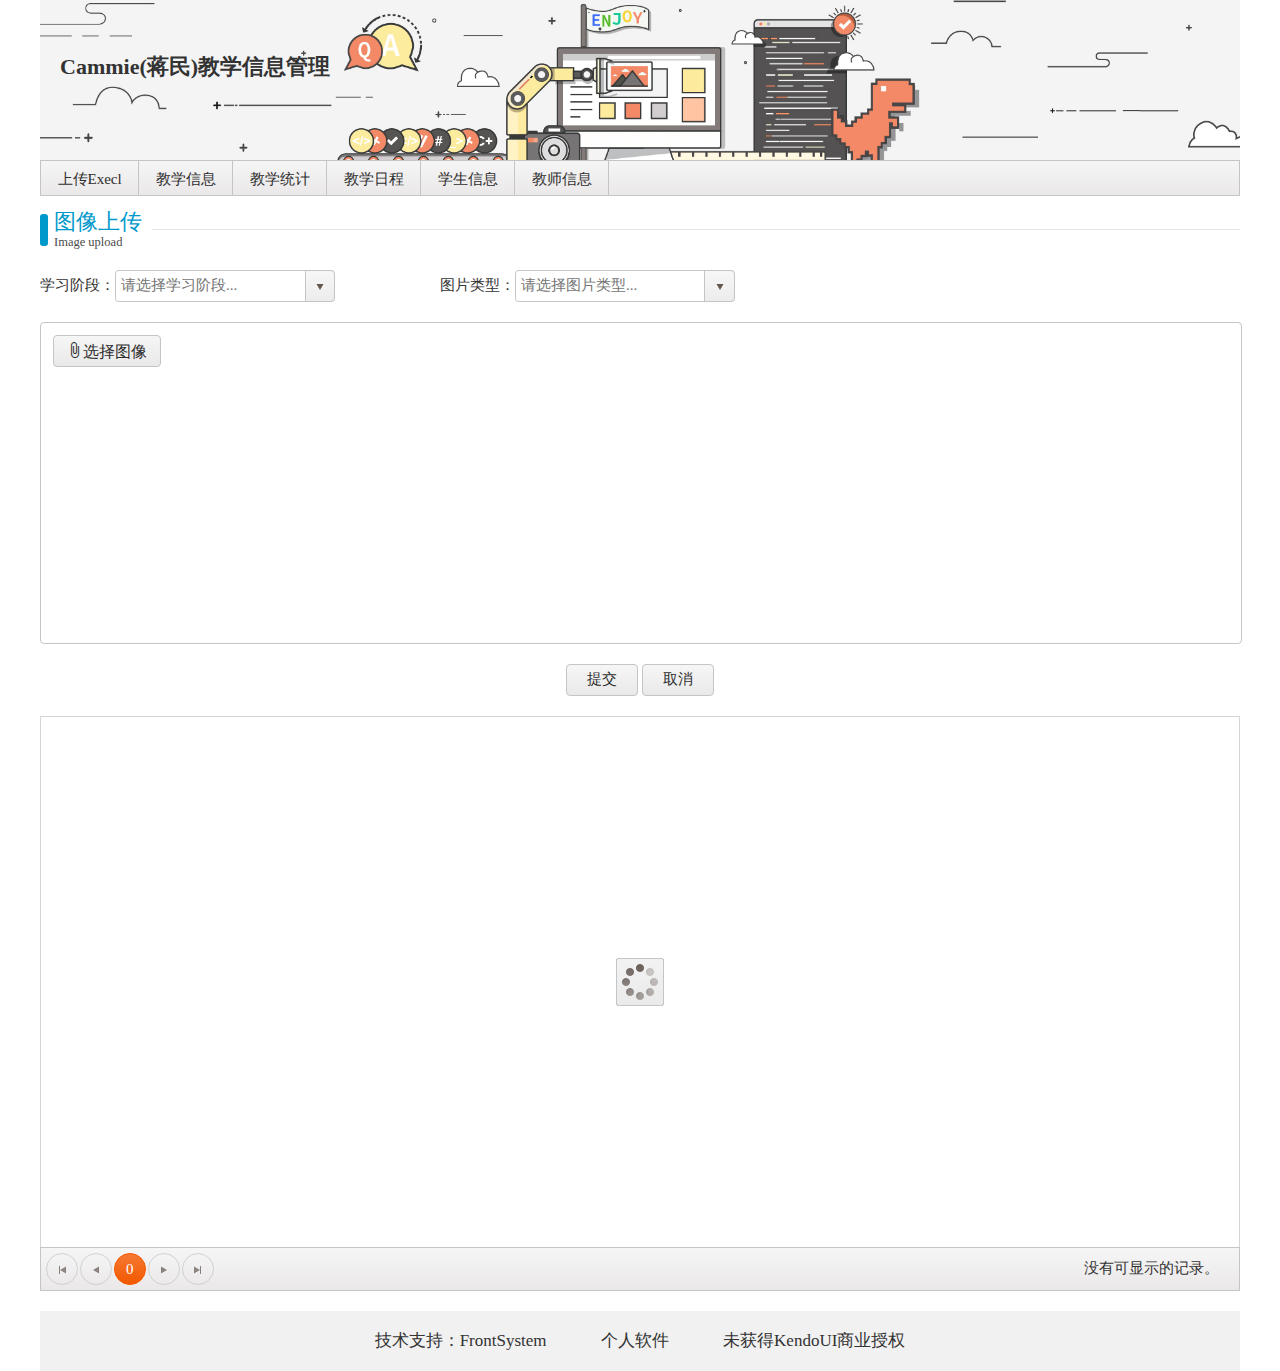
<file: image.html>
<!DOCTYPE html>
<html>
<head>
<title>FrontSystem图片上传</title> 
<meta charset="utf-8">
<link href="KendoUI/styles/kendo.common.min.css" rel="stylesheet"> 
<link href="KendoUI/styles/kendo.rtl.min.css" rel="stylesheet"> 
<link href="KendoUI/styles/kendo.default.min.css" rel="stylesheet"> 
<link href="KendoUI/styles/kendo.dataviz.min.css" rel="stylesheet"> 
<link href="KendoUI/styles/kendo.dataviz.default.min.css" rel="stylesheet"> 
<link href="stylesheets/smallSystem.css" rel="stylesheet">
<script src="KendoUI/js/jquery.min.js" type="text/javascript"></script> 
<script src="KendoUI/js/kendo.all.min.js" type="text/javascript"></script> 
<!-- <script src="KendoUI/js/console.js" type="text/javascript"></script>  -->
<script src="KendoUI/js/messages/kendo.messages.zh-CN.js" type="text/javascript"></script>  
<script src="KendoUI/js/cultures/kendo.culture.zh-CN.js" type="text/javascript"></script>
<script src="javascripts/base.js" type="text/javascript"></script>
<style>
li.k-file{
  float: left;
  width: 50%;
  box-sizing: border-box;
  position: relative;
  border:1px solid #d5d5d5;
  border-top: 0;
}
.k-upload-files{
  clear:both;
  float:left;
}
.k-widget.k-upload .k-dropzone{
  text-align: center;
}
/*.k-widget.k-upload .k-i-insert-file{
  vertical-align: middle !important;
}*/
.k-upload .k-clear-selected, .k-upload .k-upload-selected{
  display: none;
}
#photoForm .photoButton{
  margin:20px auto;
  text-align:center;
  float:left;
  clear:left;
  width:100%;
}
#photoForm .photoButton>a.k-button{
  padding-left:20px;
  padding-right:20px;
}
.file-wrapper.ucas td>span{
   overflow: hidden;
   text-overflow: ellipsis;
   white-space: nowrap;
   width:94%;
   display: inline-block;
}
.k-widget.k-upload.k-header{
  min-height:320px;
  background-color: transparent;
  float:left;
  width:100%;
}
.k-widget.k-upload.k-header .k-dropzone{
  background-color: #eae8e8;
}


#listView {
  padding: 10px 5px;
  margin-bottom: -1px;
  min-height: 510px;
}
.product {
  float: left;
  position: relative;
  width: 111px;
  height: 170px;
  margin: 0 5px;
  padding: 0;
}
.product img {
  width: 110px;
  height: 110px;
}
.product h3 {
  margin: 0;
  padding: 3px 5px 0 0;
  max-width: 96px;
  overflow: hidden;
  line-height: 1.1em;
  font-size: .9em;
  font-weight: normal;
  text-transform: uppercase;
  color: #999;
}
.product p {
  visibility: hidden;
}
.product:hover p {
  visibility: visible;
  position: absolute;
  width: 110px;
  height: 110px;
  top: 0;
  margin: 0;
  padding: 0;
  line-height: 110px;
  vertical-align: middle;
  text-align: center;
  color: #fff;
  background-color: rgba(0,0,0,0.75);
  transition: background .2s linear, color .2s linear;
  -moz-transition: background .2s linear, color .2s linear;
  -webkit-transition: background .2s linear, color .2s linear;
  -o-transition: background .2s linear, color .2s linear;
}
.k-listview:after {
  content: ".";
  display: block;
  height: 0;
  clear: both;
  visibility: hidden;
}
</style>
</head>
<body>
  <div class="main">
    <div id="header">
         <h5>Cammie(蒋民)教学信息管理</h5>
     </div>
     <ul id="menu"></ul>
     <div class="box-hd">
        <div class="hwrap">
          <span class="s"></span>
            <div class="hgroup">
              <h3>图像上传</h3>
              <small>Image upload</small>
            </div>
        </div>
        <div class="line"></div>
    </div>
     <table class="filterBox">
         <tr>
           <td width="33%">
              <label>学习阶段：</label><input type="text" id="degree" style="width:220px;"/>
           </td>
           <td width="33%">
             <label>图片类型：</label><input type="text" id="imageType" style="width:220px;"/>
           </td>
           <td width="33%" class="imageMutex">
              <label>班级：</label><input type="text" id="className" style="width:220px;"/>
           </td>
           <td width="33%" class="imageMutex">
              <label>教师：</label><input type="text" id="teacher" style="width:220px;"/>
           </td>
           <td width="33%" class="imageMutex">
              <label>学生：</label><input type="text" id="student" style="width:220px;"/>
           </td>
           <td width="33%" class="placeholder"></td>
         </tr>
       </table>

    <div>
      <form id="photoForm" method="post" enctype="multipart/form-data" action="/photo_upload">
         <input type="hidden" name="fileType" value="image"/>
         <input type="hidden" name="imageType" value=""/>
         <input type="hidden" name="subType" value=""/>
         <p><input type="file" id="photo" name="file" accept="image/jpeg, image/png"/></p>
         <p class="photoButton">
            <a id="photoSave" class="k-button" href="javascript:void(0)">提交</a>
            <a id="photoCancel" class="k-button" href="javascript:void(0)">取消</a>
         </p>
      </form>
    </div>

    <div class="demo-section k-content wide" style="clear:both;"> 
       <div id="listView"></div> 
       <div id="pager" class="k-pager-wrap"></div> 
    </div> 
     
     <p style="margin-bottom:20px;"></p>
     <div id="footer">
       <a href="https://frontsystem.github.io/GKD/">技术支持：FrontSystem</a>
       <a>个人软件</a>
       <a href="http://www.kendoui.io/home/buy.html">未获得KendoUI商业授权</a>
     </div>
  </div>
  <script id="fileTemplate" type="text/x-kendo-template">
      <span class='k-progress'></span>
      <table class='file-wrapper ucas' style="width:100%;text-align:left;">
        <tr>
          <td style="width:160px;height:120px;text-align:center;vertical-align:middle;">
            <img src="" class="uploadPreview" style="width:auto;max-width:160px;height:120px;"/>
          </td>
          <td style="padding-left:10px;">
            <span>图片名: #=name#</span><br/>
            <span>图片大小: #=parseInt(size/1024)# KB</span>
            <!-- <br/>
            <span>设为头像: <input type="radio"/></span> -->
          </td>
          <td style="width:20px;"><button type='button' class='k-upload-action'>x</button></td>
        </tr>
      </table>
  </script>
  <script type="text/x-kendo-template" id="template">
      <div class="product">
          <img src="http://demos.telerik.com/kendo-ui/content/web/foods/#= ProductID #.jpg" alt="#: ProductName # image" />
          <h3>#:ProductName#</h3>
          <p>#:kendo.toString(UnitPrice, "c")#</p>
      </div>
  </script> 
  <script src="javascripts/image.js" type="text/javascript"></script>
<script type="text/javascript">
  $(function(){
    $("#photo").click(function() {
        $("#photo").uploadPreview({multiple: true});
    });
    $(".k-upload-button").click(function() {
        $("#photo").uploadPreview({multiple: true});
    });
  });
</script>
</body>
</html>
</file>
<file: stylesheets/smallSystem.css>
html,body,h1,h2,h3,h4,h5,h6,div,dl,dt,dd,ul,ol,li,p,blockquote,pre,hr,figure,table,caption,th,td,form,fieldset,legend,input,button,textarea,menu{margin:0;padding:0;}article,aside,details,figcaption,figure,footer,header,hgroup,main,nav,section,summary{display:block;}audio,canvas,progress,video{display:inline-block;vertical-align:baseline;}audio:not([controls]){display:none;height:0;}[hidden],template{display:none;}html{*overflow:auto;}a{outline:0;text-decoration:none;background-color:transparent;color:#333;}a:active,a:hover{outline:0;}b,strong{font-weight:bold;}i,em{font-style:normal;}h1,h2,h3,h4,h5,h6{font-size:100%;}sub,sup{position:relative;font-size:75%;line-height:0;vertical-align:baseline;}sup{top:-.5em;}sub{bottom:-.25em;}img{border:0 none;vertical-align:middle;}textarea{overflow:auto;resize:none;border:0 none;}table{width:100%;border-spacing:0;border-collapse:collapse;table-layout:fixed;}th{font-weight:normal;}li{list-style:none;}button,input[type="button"],input[type="reset"],input[type="submit"]{-webkit-appearance:button;border:0 none;cursor:pointer;}button,input{line-height:normal;}input,button,select,textarea{font:inherit;line-height:inherit;color:inherit;}button[disabled],input[disabled]{cursor:default;}button,select{text-transform:none;}input[type="checkbox"],input[type="radio"]{box-sizing:border-box;}:focus{outline:0;}hr{border:0 none;}.ipt{border:0 none;}.btn,.icon{display:inline-block;*display:inline;*zoom:1;}.btn{text-align:center;white-space:nowrap;cursor:pointer;}.btn:hover{text-decoration:none;}.icon{position:relative;vertical-align:top;}.clearfix:after{clear:both;display:table;content:'';}.clearfix{*zoom:1;}.clear{clear:both;display:block;width:100%;height:0;overflow:hidden;}.hidden{display:none;}.fl{float:left;}.fr{float:right;}body,input,button,select,textarea{font:12px/1.5 'Microsoft YaHei',Arial,\5B8B\4F53,sans-serif;word-break:break-all;word-wrap:break-word;color:#333;}
.main{
  width:1200px;
  margin: 0 auto;
  font-size:15px;
  font-family: "Microsoft YaHei", "微软雅黑";
}
#header{
  width:100%;
  height:160px;
  background:url(../images/banner.png) 0 0 no-repeat;
  background-size: 100% auto;
}
#header h5{
  font-size: 22px;
  font-family: "Microsoft YaHei", "微软雅黑";
  padding-top:50px;
  padding-left:20px;
}
.customer-photo {
    display: inline-block;
    width: 32px;
    height: 32px;
    border-radius: 50%;
    background-size: 32px 35px;
    background-position: center center;
    vertical-align: middle;
    line-height: 32px;
    box-shadow: inset 0 0 1px #999, inset 0 0 10px rgba(0,0,0,.2);
    margin-left: 5px;
}
.customer-name {
    display: inline-block;
    vertical-align: middle;
    line-height: 32px;
    padding-left: 3px;
}
.k-grouping-header{
  display: none;
}
.file {
    position: relative;
    display: inline-block;
    background: #D0EEFF;
    border: 1px solid #99D3F5;
    border-radius: 4px;
    padding: 1px 12px;
    overflow: hidden;
    color: #1E88C7;
    text-decoration: none;
    text-indent: 0;
    line-height: 20px;
    vertical-align: middle;
}
.file input {
    position: absolute;
    font-size: 30px;
    right: 0;
    top: 0;
    opacity: 0;
}
.file:hover {
    background: #AADFFD;
    border-color: #78C3F3;
    color: #004974;
    text-decoration: none;
}
.btn-default{background-color:#0099cb;border-radius:5px;}
.btn-default:hover{background-color:#ffaa11;}
.btn-default.disable{background-color:#9d9d9d;}
.btn-action{height:25px;line-height:25px;padding:0 20px;color:#fff;margin:0 0 5px;}
.btn-action i{top:6px;width:13px;height:13px;margin-right:4px;background-position:center;}
.btn-action .icon-r{margin-left:4px;}
.icon{background-repeat:no-repeat;}
.list-actions a .icon-add{background-image:url(../images/icon/icon_act_add.png);}
.icon-add{background-image:url(../images/icon/icon_act_add.png);}
.list-actions a .icon-del{background-image:url(../images/icon/icon_act_del.png);}
.icon-del{background-image:url(../images/icon/icon_act_del.png);}
.list-actions a .icon-remove,.material-query .query-actions .btn .icon-clear,.experiment-template .form-actions .btn .icon-cancel{background-image:url(../images/icon/icon_act_remove.png);}
.icon-cancel{background-image:url(../images/icon/icon_act_remove.png);}
.list-actions a .icon-grouping{background-image:url(../images/icon/icon_act_grouping.png);}
.icon-grouping{background-image:url(../images/icon/icon_act_grouping.png);}
.list-actions a .icon-in,.experiment-template .form-actions .btn .icon-submit,.breeding-experiment .bottom-actions a .icon-back{background-image:url(../images/icon/icon_act_in.png);}
.icon-submit{background-image:url(../images/icon/icon_act_in.png);}
.icon-back{background-image:url(../images/icon/icon_act_in.png);}
.list-actions a .icon-out{background-image:url(../images/icon/icon_act_out.png);}
.icon-out{background-image:url(../images/icon/icon_act_out.png);}
.list-actions a .icon-save,.experiment-template .form-actions .btn .icon-save{background-image:url(../images/icon/icon_act_save.png);}
.icon-save{background-image:url(../images/icon/icon_act_save.png);}
.list-actions a .icon-analysis,.experiment-template .form-actions .btn .icon-analysis{background-image:url(../images/icon/icon_act_analysis.png);}
.icon-analysis{background-image:url(../images/icon/icon_act_analysis.png);}
.list-actions a .icon-downfile,.experiment-template .form-actions .btn .icon-downfile{background-image:url(../images/icon/icon_act_downfile.png);}
.icon-downfile{background-image:url(../images/icon/icon_act_downfile.png);}
.list-actions a .icon-process,.experiment-template .form-actions .btn .icon-process{background-image:url(../images/icon/icon_act_process.png);}
.icon-process{background-image:url(../images/icon/icon_act_process.png);}
.list-actions a .icon-beginchoose,.experiment-template .form-actions .btn .icon-beginchoose{background-image:url(../images/icon/icon_act_beginchoose.png);}
.icon-beginchoose{background-image:url(../images/icon/icon_act_beginchoose.png);}

.material-query{color:#555;}
.icon-q{background-image:url(../images/icon/icon_act_q.png);}
.icon-xz{background-image:url(../images/icon/icon_act_xz.png);}
.icon-query{background-image:url(../images/icon/icon_act_query.png);}
.material-query .query-actions .btn .icon-q{background-image:url(../images/icon/icon_act_q.png);}
.material-query .query-actions .btn .icon-xz{background-image:url(../images/icon/icon_act_xz.png);}

.uploadDialog .fileNameChoose{
  text-align:center;
  margin: 20px auto;
}
.uploadDialog .fileNameChoose #fileName{
  width:300px;
  height:25px;
  font-size: 14px;
}
.uploadDialog .error{
  line-height: 25px;
  height:25px;
  font-size: 14px;
  color:red;
  visibility: hidden;
  text-align:center;
  margin-bottom: 10px;
}
.uploadDialog .fileTypeChoose{
  text-align:center;
  margin: 20px auto 20px;
  font-size: 14px;
  vertical-align: middle;
}
#footer{
  height:60px;
  line-height: 60px;
  font-size:17px;
  background-color:#f1f1f1;
  text-align: center;
  clear:both;
}
#footer a+a{
  margin-left:50px;
}
.bar{
  /*width:900px;*/
  margin: 0 auto;
  padding: 16px 20px;
  margin-top: 5px;
  margin-bottom: 15px;
  border: 1px solid #e1e1e1;
  background-color: #f0f0f0;
}
.split10 {
    clear: both;
    height: 10px;
    overflow: hidden;
    margin: 0 -0px 3px;
    background-color: #f8f8f8;
}
.box-hd{position:relative;z-index:1;height:42px;overflow:hidden;margin-top:12px;}
.box-hd .hwrap,.box-hd .more{background-color:#fff;}
.box-hd .hwrap,.box-hd .hwrap .s,.box-hd .hwrap .hgroup{float:left;}
.box-hd .hwrap{padding-right:10px;}
.box-hd .hwrap .s{width:8px;height:32px;margin:6px 6px 0 0;border-radius:3px;background-color:#0099cb;}
.box-hd .hwrap .hgroup h3{height:28px;line-height:28px;overflow:hidden;font-size:22px;font-weight:normal;color:#0099cb;}
.box-hd .hwrap .hgroup small{display:block;height:14px;line-height:13px;overflow:hidden;color:#4c4b4b;}
.box-hd .more{float:right;height:25px;padding-left:12px;margin-top:8px;}
.box-hd .more a{display:block;height:23px;line-height:23px;padding:0 7px;border:1px solid #159ee4;border-radius:2px;color:#159ee4;}
.box-hd .line{position:absolute;z-index:-1;left:0;bottom:20px;width:100%;height:1px;background-color:#e4e4e4;}
.box-bd{margin-top:20px;}

.filterBox{
  margin-top:10px;
  margin-bottom:10px;
  border-collapse:separate;
  border-spacing:0px 10px;
}

.student-view {
  float:left;
  width:33%;
  height:300px;
  box-sizing:border-box;
  border-top:0;
  position:relative;
}
.student-view .student-left{
  position:absolute;
  top:50px;
  left:0;
  width:150px;
  text-align:center;
}
.student-view .student-left img{
  width:100px;
  height:100px;
}
.student-view:nth-child(even) {
  border-left-width:0;
}
.student-view dl.student-right{
  margin:50px 10px 0;
  padding:0;
  overflow:hidden;
  position:relative;
  margin-left:150px;
}
.student-view dt,dd {
  margin:0;
  padding:0;
  width:100%;
  line-height:24px;
  font-size:18px;
}
.student-view dt {
  font-size:11px;
  height:16px;
  line-height:16px;
  text-transform:uppercase;
  opacity:0.5;
}
.student-view dd {
  height:46px;
  overflow:hidden;
  white-space:nowrap;
  text-overflow:ellipsis;
}
.student-view dd .k-widget,.student-view dd .k-textbox {
  font-size:14px;
}
media only screen and (max-width:620px) {
  .student-view {
    width:100%;
  }
  .student-view:nth-child(even) {
    border-left-width:1px;
  }
}
.filterBox .imageMutex{
  display: none;
}



/*#header{
  display: none;
}*/
</file>
<file: KendoUI/styles/kendo.common.min.css>
/** 
 * Kendo UI v2016.3.914 (http://www.telerik.com/kendo-ui)                                                                                                                                               
 * Copyright 2016 Telerik AD. All rights reserved.                                                                                                                                                      
 *                                                                                                                                                                                                      
 * Kendo UI commercial licenses may be obtained at                                                                                                                                                      
 * http://www.telerik.com/purchase/license-agreement/kendo-ui-complete                                                                                                                                  
 * If you do not own a commercial license, this file shall be governed by the trial license terms.                                                                                                      
                                                                                                                                                                                                       
                                                                                                                                                                                                       
                                                                                                                                                                                                       
                                                                                                                                                                                                       
                                                                                                                                                                                                       
                                                                                                                                                                                                       
                                                                                                                                                                                                       
                                                                                                                                                                                                       
                                                                                                                                                                                                       
                                                                                                                                                                                                       
                                                                                                                                                                                                       
                                                                                                                                                                                                       
                                                                                                                                                                                                       
                                                                                                                                                                                                       
                                                                                                                                                                                                       

*/.fake{color:red}.k-common-test-class{opacity:0}.k-reset{margin:0;padding:0;border:0;outline:0;text-decoration:none;font-size:100%;list-style:none}.k-floatwrap:after,.k-grid-toolbar:after,.k-slider-items:after{content:"";display:block;clear:both;visibility:hidden;height:0;overflow:hidden}.k-floatwrap,.k-grid-toolbar,.k-slider-items{display:inline-block}.k-floatwrap,.k-grid-toolbar,.k-slider-items{display:block}.k-autocomplete,.k-autocomplete.k-state-hover,.k-block,.k-button,.k-draghandle,.k-dropdown-wrap,.k-dropdown-wrap.k-state-hover,.k-grid-header,.k-grouping-header,.k-header,.k-link.k-state-hover,.k-numeric-wrap,.k-numeric-wrap.k-state-hover,.k-pager-wrap,.k-picker-wrap,.k-picker-wrap.k-state-hover,.k-tabstrip-items .k-item,.k-textbox,.k-textbox:hover,.k-toolbar,.k-tooltip{background-repeat:repeat;background-position:0 center}.k-link:hover{text-decoration:none}.k-state-highlight>.k-link{color:inherit}.k-button,.k-input[type=text],.k-input[type=number],.k-picker-wrap .k-input,.k-textbox,.k-textbox>input{font-size:100%;font-family:inherit;border-style:solid;border-width:1px;-webkit-appearance:none}.k-block,.k-draghandle,.k-inline-block,.k-widget{border-style:solid;border-width:1px;-webkit-appearance:none}.k-block,.k-widget{line-height:normal;outline:0}.k-list-filter ::-ms-clear,.k-widget ::-ms-clear{width:0;height:0}.k-block{padding:2px}.k-button,.k-button-bare{display:inline-block;margin:0;padding:2px 7px 2px;font-family:inherit;line-height:1.72em;text-align:center;cursor:pointer;text-decoration:none}.k-button-bare.k-state-disabled,.k-button-bare.k-state-disabled:active,.k-button-bare.k-state-disabled:hover,.k-button-bare[disabled],.k-button.k-state-disabled,.k-button.k-state-disabled:active,.k-button.k-state-disabled:hover,.k-button[disabled],.k-state-disabled .k-button,.k-state-disabled .k-button-bare,.k-state-disabled .k-button-bare:active,.k-state-disabled .k-button-bare:hover,.k-state-disabled .k-button:active,.k-state-disabled .k-button:hover{cursor:default}a.k-button,a.k-button-bare{-webkit-user-select:none;-moz-user-select:none;-ms-user-select:none;user-select:none;text-decoration:none}.k-ff input.k-button{padding-bottom:.37em;padding-top:.37em}.button.k-button-bare::-moz-focus-inner,button.k-button::-moz-focus-inner,input.k-button-bare::-moz-focus-inner,input.k-button::-moz-focus-inner{padding:0;border:0}a.k-button-expand{display:block}button.k-button-expand,input[type=submit].k-button-expand,input[type=button].k-button-expand,input[type=reset].k-button-expand{width:100%}body .k-button-icon,body .k-split-button-arrow{padding-left:.4em;padding-right:.4em}.k-button-icontext{overflow:visible}.k-toolbar .k-button-icontext{padding-right:.8em}.k-button-icontext .k-icon,.k-button-icontext .k-image,.k-button-icontext .k-sprite{margin-right:3px;margin-right:.3rem;margin-left:-3px;margin-left:-.3rem}.k-button.k-button-icontext .k-icon,.k-button.k-button-icontext .k-image{vertical-align:text-top}html body .k-button-bare{background:0 0!important;color:inherit;border-width:0;opacity:.7;-webkit-box-shadow:none;box-shadow:none}html body .k-button-bare,html body .k-button-bare.k-state-active,html body .k-button-bare.k-state-active:hover,html body .k-button-bare.k-state-hover,html body .k-button-bare:active,html body .k-button-bare:hover{color:inherit}html body .k-button-bare .k-state-focused,html body .k-button-bare:focus{background:0 0;-webkit-box-shadow:none!important;box-shadow:none!important;border-color:transparent;opacity:.8}html body .k-button-bare.k-state-active,html body .k-button-bare.k-state-hover,html body .k-button-bare:active,html body .k-button-bare:hover{opacity:1}html body .k-button-bare.k-upload-button:hover{color:inherit}.k-link{cursor:pointer;outline:0;text-decoration:none}.k-grid-header span.k-link{cursor:default}.k-state-disabled,.k-state-disabled .k-button,.k-state-disabled .k-draghandle,.k-state-disabled .k-icon,.k-state-disabled .k-link,.k-state-disabled .k-upload-button input{cursor:default!important;outline:0}@media print{.k-state-disabled,.k-state-disabled .k-input{opacity:1!important}}.k-state-error{border-style:ridge}.k-state-empty{font-style:italic}.k-icon,.k-sprite,.k-tool-icon{display:inline-block;width:16px;height:16px;overflow:hidden;background-repeat:no-repeat;font-size:0;line-height:0;text-align:center;-ms-high-contrast-adjust:none}.k-button-bare .k-font-icon{overflow:visible}.k-icon.k-i-none{background-image:none!important}.k-ie8 .k-icon,.k-ie8 .k-sprite,.k-ie8 .k-tool-icon{vertical-align:middle}:root *>.k-icon,:root *>.k-sprite,:root *>.k-tool-icon{vertical-align:middle}.k-icon,.k-sprite{background-color:transparent}.k-numerictextbox .k-select .k-link span.k-i-arrow-n{background-position:0 -3px}.k-numerictextbox .k-select .k-link span.k-i-arrow-s{background-position:0 -35px}.k-state-selected .k-i-arrow-n{background-position:-16px 0}.k-button:active .k-state-selected .k-i-arrow-n,.k-button:not(.k-state-disabled):hover .k-state-selected .k-i-arrow-n,.k-link:not(.k-state-disabled):hover>.k-state-selected .k-i-arrow-n,.k-state-hover>*>.k-state-selected .k-i-arrow-n,.k-state-hover>.k-state-selected .k-i-arrow-n,.k-textbox:hover .k-state-selected .k-i-arrow-n{background-position:-32px 0}.k-numerictextbox .k-link.k-state-selected span.k-i-arrow-n,.k-numerictextbox .k-state-hover .k-link span.k-i-arrow-n{background-position:-16px -3px}.k-state-selected .k-i-arrow-s{background-position:-16px -32px}.k-button:active .k-state-selected .k-i-arrow-s,.k-button:not(.k-state-disabled):hover .k-state-selected .k-i-arrow-s,.k-link:not(.k-state-disabled):hover>.k-state-selected .k-i-arrow-s,.k-state-hover>*>.k-state-selected .k-i-arrow-s,.k-state-hover>.k-state-selected .k-i-arrow-s,.k-textbox:hover .k-state-selected .k-i-arrow-s{background-position:-32px -32px}.k-numerictextbox .k-link.k-state-selected span.k-i-arrow-s,.k-numerictextbox .k-state-hover .k-link span.k-i-arrow-s{background-position:-16px -35px}.k-grid-header th>.k-link:hover span.k-i-arrow-n{background-position:0 0}.k-grid-header th>.k-link:hover span.k-i-arrow-s{background-position:0 -32px}.k-group-indicator .k-link:hover span.k-i-sarrow-n,.k-group-indicator .k-link:hover span.k-si-arrow-n{background-position:0 -129px}.k-group-indicator .k-link:hover span.k-i-sarrow-s,.k-group-indicator .k-link:hover span.k-si-arrow-s{background-position:0 -159px}.k-group-indicator .k-button:hover span.k-group-delete,.k-group-indicator .k-button:hover span.k-i-group-delete{background-position:-32px -16px}.k-scheduler .k-scheduler-toolbar .k-nav-current .k-link .k-i-calendar{background-position:-32px -176px}.k-i-arrow-n{background-position:0 0}.k-button:active .k-i-arrow-n,.k-button:not(.k-state-disabled):hover .k-i-arrow-n,.k-link:not(.k-state-disabled):hover>.k-i-arrow-n,.k-state-hover>*>.k-i-arrow-n,.k-state-hover>.k-i-arrow-n,.k-textbox:hover .k-i-arrow-n{background-position:-16px 0}.k-i-arrow-e{background-position:0 -16px}.k-button:active .k-i-arrow-e,.k-button:not(.k-state-disabled):hover .k-i-arrow-e,.k-link:not(.k-state-disabled):hover>.k-i-arrow-e,.k-state-hover>*>.k-i-arrow-e,.k-state-hover>.k-i-arrow-e,.k-textbox:hover .k-i-arrow-e{background-position:-16px -16px}.k-rtl .k-i-arrow-w{background-position:0 -16px}.k-rtl .k-button:active .k-i-arrow-w,.k-rtl .k-button:not(.k-state-disabled):hover .k-i-arrow-w,.k-rtl .k-link:not(.k-state-disabled):hover>.k-i-arrow-w,.k-rtl .k-state-hover>*>.k-i-arrow-w,.k-rtl .k-state-hover>.k-i-arrow-w,.k-rtl .k-textbox:hover .k-i-arrow-w{background-position:-16px -16px}.k-i-arrow-s{background-position:0 -32px}.k-button:active .k-i-arrow-s,.k-button:not(.k-state-disabled):hover .k-i-arrow-s,.k-link:not(.k-state-disabled):hover>.k-i-arrow-s,.k-state-hover>*>.k-i-arrow-s,.k-state-hover>.k-i-arrow-s,.k-textbox:hover .k-i-arrow-s{background-position:-16px -32px}.k-i-arrow-w{background-position:0 -48px}.k-button:active .k-i-arrow-w,.k-button:not(.k-state-disabled):hover .k-i-arrow-w,.k-link:not(.k-state-disabled):hover>.k-i-arrow-w,.k-state-hover>*>.k-i-arrow-w,.k-state-hover>.k-i-arrow-w,.k-textbox:hover .k-i-arrow-w{background-position:-16px -48px}.k-rtl .k-i-arrow-e{background-position:0 -48px}.k-rtl .k-button:active .k-i-arrow-e,.k-rtl .k-button:not(.k-state-disabled):hover .k-i-arrow-e,.k-rtl .k-link:not(.k-state-disabled):hover>.k-i-arrow-e,.k-rtl .k-state-hover>*>.k-i-arrow-e,.k-rtl .k-state-hover>.k-i-arrow-e,.k-rtl .k-textbox:hover .k-i-arrow-e{background-position:-16px -48px}.k-i-seek-n{background-position:0 -64px}.k-button:active .k-i-seek-n,.k-button:not(.k-state-disabled):hover .k-i-seek-n,.k-link:not(.k-state-disabled):hover>.k-i-seek-n,.k-state-hover>*>.k-i-seek-n,.k-state-hover>.k-i-seek-n,.k-textbox:hover .k-i-seek-n{background-position:-16px -64px}.k-i-seek-e{background-position:0 -80px}.k-button:active .k-i-seek-e,.k-button:not(.k-state-disabled):hover .k-i-seek-e,.k-link:not(.k-state-disabled):hover>.k-i-seek-e,.k-state-hover>*>.k-i-seek-e,.k-state-hover>.k-i-seek-e,.k-textbox:hover .k-i-seek-e{background-position:-16px -80px}.k-rtl .k-i-seek-w{background-position:0 -80px}.k-rtl .k-button:active .k-i-seek-w,.k-rtl .k-button:not(.k-state-disabled):hover .k-i-seek-w,.k-rtl .k-link:not(.k-state-disabled):hover>.k-i-seek-w,.k-rtl .k-state-hover>*>.k-i-seek-w,.k-rtl .k-state-hover>.k-i-seek-w,.k-rtl .k-textbox:hover .k-i-seek-w{background-position:-16px -80px}.k-i-seek-s{background-position:0 -96px}.k-button:active .k-i-seek-s,.k-button:not(.k-state-disabled):hover .k-i-seek-s,.k-link:not(.k-state-disabled):hover>.k-i-seek-s,.k-state-hover>*>.k-i-seek-s,.k-state-hover>.k-i-seek-s,.k-textbox:hover .k-i-seek-s{background-position:-16px -96px}.k-i-seek-w{background-position:0 -112px}.k-button:active .k-i-seek-w,.k-button:not(.k-state-disabled):hover .k-i-seek-w,.k-link:not(.k-state-disabled):hover>.k-i-seek-w,.k-state-hover>*>.k-i-seek-w,.k-state-hover>.k-i-seek-w,.k-textbox:hover .k-i-seek-w{background-position:-16px -112px}.k-rtl .k-i-seek-e{background-position:0 -112px}.k-rtl .k-button:active .k-i-seek-e,.k-rtl .k-button:not(.k-state-disabled):hover .k-i-seek-e,.k-rtl .k-link:not(.k-state-disabled):hover>.k-i-seek-e,.k-rtl .k-state-hover>*>.k-i-seek-e,.k-rtl .k-state-hover>.k-i-seek-e,.k-rtl .k-textbox:hover .k-i-seek-e{background-position:-16px -112px}.k-i-sarrow-n,.k-si-arrow-n{background-position:0 -129px}.k-button:active .k-i-sarrow-n,.k-button:active .k-si-arrow-n,.k-button:not(.k-state-disabled):hover .k-i-sarrow-n,.k-button:not(.k-state-disabled):hover .k-si-arrow-n,.k-link:not(.k-state-disabled):hover>.k-i-sarrow-n,.k-link:not(.k-state-disabled):hover>.k-si-arrow-n,.k-state-hover>*>.k-i-sarrow-n,.k-state-hover>*>.k-si-arrow-n,.k-state-hover>.k-i-sarrow-n,.k-state-hover>.k-si-arrow-n,.k-textbox:hover .k-i-sarrow-n,.k-textbox:hover .k-si-arrow-n{background-position:-16px -129px}.k-i-sarrow-e,.k-si-arrow-e{background-position:0 -144px}.k-button:active .k-i-sarrow-e,.k-button:active .k-si-arrow-e,.k-button:not(.k-state-disabled):hover .k-i-sarrow-e,.k-button:not(.k-state-disabled):hover .k-si-arrow-e,.k-link:not(.k-state-disabled):hover>.k-i-sarrow-e,.k-link:not(.k-state-disabled):hover>.k-si-arrow-e,.k-state-hover>*>.k-i-sarrow-e,.k-state-hover>*>.k-si-arrow-e,.k-state-hover>.k-i-sarrow-e,.k-state-hover>.k-si-arrow-e,.k-textbox:hover .k-i-sarrow-e,.k-textbox:hover .k-si-arrow-e{background-position:-16px -144px}.k-i-sarrow-s,.k-si-arrow-s{background-position:0 -159px}.k-button:active .k-i-sarrow-s,.k-button:active .k-si-arrow-s,.k-button:not(.k-state-disabled):hover .k-i-sarrow-s,.k-button:not(.k-state-disabled):hover .k-si-arrow-s,.k-link:not(.k-state-disabled):hover>.k-i-sarrow-s,.k-link:not(.k-state-disabled):hover>.k-si-arrow-s,.k-state-hover>*>.k-i-sarrow-s,.k-state-hover>*>.k-si-arrow-s,.k-state-hover>.k-i-sarrow-s,.k-state-hover>.k-si-arrow-s,.k-textbox:hover .k-i-sarrow-s,.k-textbox:hover .k-si-arrow-s{background-position:-16px -159px}.k-i-sarrow-w,.k-si-arrow-w{background-position:0 -176px}.k-button:active .k-i-sarrow-w,.k-button:active .k-si-arrow-w,.k-button:not(.k-state-disabled):hover .k-i-sarrow-w,.k-button:not(.k-state-disabled):hover .k-si-arrow-w,.k-link:not(.k-state-disabled):hover>.k-i-sarrow-w,.k-link:not(.k-state-disabled):hover>.k-si-arrow-w,.k-state-hover>*>.k-i-sarrow-w,.k-state-hover>*>.k-si-arrow-w,.k-state-hover>.k-i-sarrow-w,.k-state-hover>.k-si-arrow-w,.k-textbox:hover .k-i-sarrow-w,.k-textbox:hover .k-si-arrow-w{background-position:-16px -176px}.k-i-arrowhead-n{background-position:0 -256px}.k-button:active .k-i-arrowhead-n,.k-button:not(.k-state-disabled):hover .k-i-arrowhead-n,.k-link:not(.k-state-disabled):hover>.k-i-arrowhead-n,.k-state-hover>*>.k-i-arrowhead-n,.k-state-hover>.k-i-arrowhead-n,.k-textbox:hover .k-i-arrowhead-n{background-position:-16px -256px}.k-i-arrowhead-e{background-position:0 -272px}.k-button:active .k-i-arrowhead-e,.k-button:not(.k-state-disabled):hover .k-i-arrowhead-e,.k-link:not(.k-state-disabled):hover>.k-i-arrowhead-e,.k-state-hover>*>.k-i-arrowhead-e,.k-state-hover>.k-i-arrowhead-e,.k-textbox:hover .k-i-arrowhead-e{background-position:-16px -272px}.k-i-arrowhead-s{background-position:0 -288px}.k-button:active .k-i-arrowhead-s,.k-button:not(.k-state-disabled):hover .k-i-arrowhead-s,.k-link:not(.k-state-disabled):hover>.k-i-arrowhead-s,.k-state-hover>*>.k-i-arrowhead-s,.k-state-hover>.k-i-arrowhead-s,.k-textbox:hover .k-i-arrowhead-s{background-position:-16px -288px}.k-i-arrowhead-w{background-position:0 -304px}.k-button:active .k-i-arrowhead-w,.k-button:not(.k-state-disabled):hover .k-i-arrowhead-w,.k-link:not(.k-state-disabled):hover>.k-i-arrowhead-w,.k-state-hover>*>.k-i-arrowhead-w,.k-state-hover>.k-i-arrowhead-w,.k-textbox:hover .k-i-arrowhead-w{background-position:-16px -304px}.k-i-expand,.k-i-plus,.k-i-plus-disabled,.k-plus,.k-plus-disabled{background-position:0 -192px}.k-button:active .k-i-expand,.k-button:active .k-i-plus,.k-button:active .k-i-plus-disabled,.k-button:active .k-plus,.k-button:active .k-plus-disabled,.k-button:not(.k-state-disabled):hover .k-i-expand,.k-button:not(.k-state-disabled):hover .k-i-plus,.k-button:not(.k-state-disabled):hover .k-i-plus-disabled,.k-button:not(.k-state-disabled):hover .k-plus,.k-button:not(.k-state-disabled):hover .k-plus-disabled,.k-link:not(.k-state-disabled):hover>.k-i-expand,.k-link:not(.k-state-disabled):hover>.k-i-plus,.k-link:not(.k-state-disabled):hover>.k-i-plus-disabled,.k-link:not(.k-state-disabled):hover>.k-plus,.k-link:not(.k-state-disabled):hover>.k-plus-disabled,.k-state-hover>*>.k-i-expand,.k-state-hover>*>.k-i-plus,.k-state-hover>*>.k-i-plus-disabled,.k-state-hover>*>.k-plus,.k-state-hover>*>.k-plus-disabled,.k-state-hover>.k-i-expand,.k-state-hover>.k-i-plus,.k-state-hover>.k-i-plus-disabled,.k-state-hover>.k-plus,.k-state-hover>.k-plus-disabled,.k-textbox:hover .k-i-expand,.k-textbox:hover .k-i-plus,.k-textbox:hover .k-i-plus-disabled,.k-textbox:hover .k-plus,.k-textbox:hover .k-plus-disabled{background-position:-16px -192px}.k-i-expand-w,.k-rtl .k-i-expand,.k-rtl .k-i-plus,.k-rtl .k-i-plus-disabled,.k-rtl .k-plus,.k-rtl .k-plus-disabled{background-position:0 -208px}.k-button:active .k-i-expand-w,.k-button:active .k-rtl .k-i-expand,.k-button:active .k-rtl .k-i-plus,.k-button:active .k-rtl .k-i-plus-disabled,.k-button:active .k-rtl .k-plus,.k-button:active .k-rtl .k-plus-disabled,.k-button:not(.k-state-disabled):hover .k-i-expand-w,.k-button:not(.k-state-disabled):hover .k-rtl .k-i-expand,.k-button:not(.k-state-disabled):hover .k-rtl .k-i-plus,.k-button:not(.k-state-disabled):hover .k-rtl .k-i-plus-disabled,.k-button:not(.k-state-disabled):hover .k-rtl .k-plus,.k-button:not(.k-state-disabled):hover .k-rtl .k-plus-disabled,.k-link:not(.k-state-disabled):hover>.k-i-expand-w,.k-link:not(.k-state-disabled):hover>.k-rtl .k-i-expand,.k-link:not(.k-state-disabled):hover>.k-rtl .k-i-plus,.k-link:not(.k-state-disabled):hover>.k-rtl .k-i-plus-disabled,.k-link:not(.k-state-disabled):hover>.k-rtl .k-plus,.k-link:not(.k-state-disabled):hover>.k-rtl .k-plus-disabled,.k-state-hover>*>.k-i-expand-w,.k-state-hover>*>.k-rtl .k-i-expand,.k-state-hover>*>.k-rtl .k-i-plus,.k-state-hover>*>.k-rtl .k-i-plus-disabled,.k-state-hover>*>.k-rtl .k-plus,.k-state-hover>*>.k-rtl .k-plus-disabled,.k-state-hover>.k-i-expand-w,.k-state-hover>.k-rtl .k-i-expand,.k-state-hover>.k-rtl .k-i-plus,.k-state-hover>.k-rtl .k-i-plus-disabled,.k-state-hover>.k-rtl .k-plus,.k-state-hover>.k-rtl .k-plus-disabled,.k-textbox:hover .k-i-expand-w,.k-textbox:hover .k-rtl .k-i-expand,.k-textbox:hover .k-rtl .k-i-plus,.k-textbox:hover .k-rtl .k-i-plus-disabled,.k-textbox:hover .k-rtl .k-plus,.k-textbox:hover .k-rtl .k-plus-disabled{background-position:-16px -208px}.k-i-collapse,.k-i-minus,.k-i-minus-disabled,.k-minus,.k-minus-disabled{background-position:0 -224px}.k-button:active .k-i-collapse,.k-button:active .k-i-minus,.k-button:active .k-i-minus-disabled,.k-button:active .k-minus,.k-button:active .k-minus-disabled,.k-button:not(.k-state-disabled):hover .k-i-collapse,.k-button:not(.k-state-disabled):hover .k-i-minus,.k-button:not(.k-state-disabled):hover .k-i-minus-disabled,.k-button:not(.k-state-disabled):hover .k-minus,.k-button:not(.k-state-disabled):hover .k-minus-disabled,.k-link:not(.k-state-disabled):hover>.k-i-collapse,.k-link:not(.k-state-disabled):hover>.k-i-minus,.k-link:not(.k-state-disabled):hover>.k-i-minus-disabled,.k-link:not(.k-state-disabled):hover>.k-minus,.k-link:not(.k-state-disabled):hover>.k-minus-disabled,.k-state-hover>*>.k-i-collapse,.k-state-hover>*>.k-i-minus,.k-state-hover>*>.k-i-minus-disabled,.k-state-hover>*>.k-minus,.k-state-hover>*>.k-minus-disabled,.k-state-hover>.k-i-collapse,.k-state-hover>.k-i-minus,.k-state-hover>.k-i-minus-disabled,.k-state-hover>.k-minus,.k-state-hover>.k-minus-disabled,.k-textbox:hover .k-i-collapse,.k-textbox:hover .k-i-minus,.k-textbox:hover .k-i-minus-disabled,.k-textbox:hover .k-minus,.k-textbox:hover .k-minus-disabled{background-position:-16px -224px}.k-i-collapse-w,.k-rtl .k-i-collapse,.k-rtl .k-i-minus,.k-rtl .k-i-minus-disabled,.k-rtl .k-minus,.k-rtl .k-minus-disabled{background-position:0 -240px}.k-button:active .k-i-collapse-w,.k-button:active .k-rtl .k-i-collapse,.k-button:active .k-rtl .k-i-minus,.k-button:active .k-rtl .k-i-minus-disabled,.k-button:active .k-rtl .k-minus,.k-button:active .k-rtl .k-minus-disabled,.k-button:not(.k-state-disabled):hover .k-i-collapse-w,.k-button:not(.k-state-disabled):hover .k-rtl .k-i-collapse,.k-button:not(.k-state-disabled):hover .k-rtl .k-i-minus,.k-button:not(.k-state-disabled):hover .k-rtl .k-i-minus-disabled,.k-button:not(.k-state-disabled):hover .k-rtl .k-minus,.k-button:not(.k-state-disabled):hover .k-rtl .k-minus-disabled,.k-link:not(.k-state-disabled):hover>.k-i-collapse-w,.k-link:not(.k-state-disabled):hover>.k-rtl .k-i-collapse,.k-link:not(.k-state-disabled):hover>.k-rtl .k-i-minus,.k-link:not(.k-state-disabled):hover>.k-rtl .k-i-minus-disabled,.k-link:not(.k-state-disabled):hover>.k-rtl .k-minus,.k-link:not(.k-state-disabled):hover>.k-rtl .k-minus-disabled,.k-state-hover>*>.k-i-collapse-w,.k-state-hover>*>.k-rtl .k-i-collapse,.k-state-hover>*>.k-rtl .k-i-minus,.k-state-hover>*>.k-rtl .k-i-minus-disabled,.k-state-hover>*>.k-rtl .k-minus,.k-state-hover>*>.k-rtl .k-minus-disabled,.k-state-hover>.k-i-collapse-w,.k-state-hover>.k-rtl .k-i-collapse,.k-state-hover>.k-rtl .k-i-minus,.k-state-hover>.k-rtl .k-i-minus-disabled,.k-state-hover>.k-rtl .k-minus,.k-state-hover>.k-rtl .k-minus-disabled,.k-textbox:hover .k-i-collapse-w,.k-textbox:hover .k-rtl .k-i-collapse,.k-textbox:hover .k-rtl .k-i-minus,.k-textbox:hover .k-rtl .k-i-minus-disabled,.k-textbox:hover .k-rtl .k-minus,.k-textbox:hover .k-rtl .k-minus-disabled{background-position:-16px -240px}.k-edit,.k-i-edit,.k-i-pencil{background-position:-32px 0}.k-button:active .k-edit,.k-button:active .k-i-edit,.k-button:active .k-i-pencil,.k-button:not(.k-state-disabled):hover .k-edit,.k-button:not(.k-state-disabled):hover .k-i-edit,.k-button:not(.k-state-disabled):hover .k-i-pencil,.k-link:not(.k-state-disabled):hover>.k-edit,.k-link:not(.k-state-disabled):hover>.k-i-edit,.k-link:not(.k-state-disabled):hover>.k-i-pencil,.k-state-hover>*>.k-edit,.k-state-hover>*>.k-i-edit,.k-state-hover>*>.k-i-pencil,.k-state-hover>.k-edit,.k-state-hover>.k-i-edit,.k-state-hover>.k-i-pencil,.k-textbox:hover .k-edit,.k-textbox:hover .k-i-edit,.k-textbox:hover .k-i-pencil{background-position:-48px 0}.k-delete,.k-group-delete,.k-i-close,.k-i-delete,.k-i-group-delete{background-position:-32px -16px}.k-button:active .k-delete,.k-button:active .k-group-delete,.k-button:active .k-i-close,.k-button:active .k-i-delete,.k-button:active .k-i-group-delete,.k-button:not(.k-state-disabled):hover .k-delete,.k-button:not(.k-state-disabled):hover .k-group-delete,.k-button:not(.k-state-disabled):hover .k-i-close,.k-button:not(.k-state-disabled):hover .k-i-delete,.k-button:not(.k-state-disabled):hover .k-i-group-delete,.k-link:not(.k-state-disabled):hover>.k-delete,.k-link:not(.k-state-disabled):hover>.k-group-delete,.k-link:not(.k-state-disabled):hover>.k-i-close,.k-link:not(.k-state-disabled):hover>.k-i-delete,.k-link:not(.k-state-disabled):hover>.k-i-group-delete,.k-state-hover>*>.k-delete,.k-state-hover>*>.k-group-delete,.k-state-hover>*>.k-i-close,.k-state-hover>*>.k-i-delete,.k-state-hover>*>.k-i-group-delete,.k-state-hover>.k-delete,.k-state-hover>.k-group-delete,.k-state-hover>.k-i-close,.k-state-hover>.k-i-delete,.k-state-hover>.k-i-group-delete,.k-textbox:hover .k-delete,.k-textbox:hover .k-group-delete,.k-textbox:hover .k-i-close,.k-textbox:hover .k-i-delete,.k-textbox:hover .k-i-group-delete{background-position:-48px -16px}.k-si-close{background-position:-160px -80px}.k-button:active .k-si-close,.k-button:not(.k-state-disabled):hover .k-si-close,.k-link:not(.k-state-disabled):hover>.k-si-close,.k-state-hover>*>.k-si-close,.k-state-hover>.k-si-close,.k-textbox:hover .k-si-close{background-position:-176px -80px}.k-multiselect .k-delete,.k-multiselect .k-i-delete{background-position:-160px -80px}.k-multiselect .k-state-hover .k-delete,.k-multiselect .k-state-hover .k-i-delete{background-position:-176px -80px}.k-i-insert,.k-i-tick,.k-i-update,.k-insert,.k-update{background-position:-32px -32px}.k-button:active .k-i-insert,.k-button:active .k-i-tick,.k-button:active .k-i-update,.k-button:active .k-insert,.k-button:active .k-update,.k-button:not(.k-state-disabled):hover .k-i-insert,.k-button:not(.k-state-disabled):hover .k-i-tick,.k-button:not(.k-state-disabled):hover .k-i-update,.k-button:not(.k-state-disabled):hover .k-insert,.k-button:not(.k-state-disabled):hover .k-update,.k-link:not(.k-state-disabled):hover>.k-i-insert,.k-link:not(.k-state-disabled):hover>.k-i-tick,.k-link:not(.k-state-disabled):hover>.k-i-update,.k-link:not(.k-state-disabled):hover>.k-insert,.k-link:not(.k-state-disabled):hover>.k-update,.k-state-hover>*>.k-i-insert,.k-state-hover>*>.k-i-tick,.k-state-hover>*>.k-i-update,.k-state-hover>*>.k-insert,.k-state-hover>*>.k-update,.k-state-hover>.k-i-insert,.k-state-hover>.k-i-tick,.k-state-hover>.k-i-update,.k-state-hover>.k-insert,.k-state-hover>.k-update,.k-textbox:hover .k-i-insert,.k-textbox:hover .k-i-tick,.k-textbox:hover .k-i-update,.k-textbox:hover .k-insert,.k-textbox:hover .k-update{background-position:-48px -32px}.k-check:checked,.k-mobile-list .k-edit-field [type=checkbox],.k-mobile-list .k-edit-field [type=radio]{background-position:-32px -32px}.k-button:active .k-check:checked,.k-button:active .k-mobile-list .k-edit-field [type=checkbox],.k-button:active .k-mobile-list .k-edit-field [type=radio],.k-button:not(.k-state-disabled):hover .k-check:checked,.k-button:not(.k-state-disabled):hover .k-mobile-list .k-edit-field [type=checkbox],.k-button:not(.k-state-disabled):hover .k-mobile-list .k-edit-field [type=radio],.k-link:not(.k-state-disabled):hover>.k-check:checked,.k-link:not(.k-state-disabled):hover>.k-mobile-list .k-edit-field [type=checkbox],.k-link:not(.k-state-disabled):hover>.k-mobile-list .k-edit-field [type=radio],.k-state-hover>*>.k-check:checked,.k-state-hover>*>.k-mobile-list .k-edit-field [type=checkbox],.k-state-hover>*>.k-mobile-list .k-edit-field [type=radio],.k-state-hover>.k-check:checked,.k-state-hover>.k-mobile-list .k-edit-field [type=checkbox],.k-state-hover>.k-mobile-list .k-edit-field [type=radio],.k-textbox:hover .k-check:checked,.k-textbox:hover .k-mobile-list .k-edit-field [type=checkbox],.k-textbox:hover .k-mobile-list .k-edit-field [type=radio]{background-position:-48px -32px}.k-cancel,.k-denied,.k-i-cancel,.k-i-denied{background-position:-32px -48px}.k-button:active .k-cancel,.k-button:active .k-denied,.k-button:active .k-i-cancel,.k-button:active .k-i-denied,.k-button:not(.k-state-disabled):hover .k-cancel,.k-button:not(.k-state-disabled):hover .k-denied,.k-button:not(.k-state-disabled):hover .k-i-cancel,.k-button:not(.k-state-disabled):hover .k-i-denied,.k-link:not(.k-state-disabled):hover>.k-cancel,.k-link:not(.k-state-disabled):hover>.k-denied,.k-link:not(.k-state-disabled):hover>.k-i-cancel,.k-link:not(.k-state-disabled):hover>.k-i-denied,.k-state-hover>*>.k-cancel,.k-state-hover>*>.k-denied,.k-state-hover>*>.k-i-cancel,.k-state-hover>*>.k-i-denied,.k-state-hover>.k-cancel,.k-state-hover>.k-denied,.k-state-hover>.k-i-cancel,.k-state-hover>.k-i-denied,.k-textbox:hover .k-cancel,.k-textbox:hover .k-denied,.k-textbox:hover .k-i-cancel,.k-textbox:hover .k-i-denied{background-position:-48px -48px}.k-add,.k-i-add,.k-i-plus{background-position:-32px -64px}.k-button:active .k-add,.k-button:active .k-i-add,.k-button:active .k-i-plus,.k-button:not(.k-state-disabled):hover .k-add,.k-button:not(.k-state-disabled):hover .k-i-add,.k-button:not(.k-state-disabled):hover .k-i-plus,.k-link:not(.k-state-disabled):hover>.k-add,.k-link:not(.k-state-disabled):hover>.k-i-add,.k-link:not(.k-state-disabled):hover>.k-i-plus,.k-state-hover>*>.k-add,.k-state-hover>*>.k-i-add,.k-state-hover>*>.k-i-plus,.k-state-hover>.k-add,.k-state-hover>.k-i-add,.k-state-hover>.k-i-plus,.k-textbox:hover .k-add,.k-textbox:hover .k-i-add,.k-textbox:hover .k-i-plus{background-position:-48px -64px}.k-filter,.k-i-filter,.k-i-funnel{background-position:-32px -80px}.k-button:active .k-filter,.k-button:active .k-i-filter,.k-button:active .k-i-funnel,.k-button:not(.k-state-disabled):hover .k-filter,.k-button:not(.k-state-disabled):hover .k-i-filter,.k-button:not(.k-state-disabled):hover .k-i-funnel,.k-link:not(.k-state-disabled):hover>.k-filter,.k-link:not(.k-state-disabled):hover>.k-i-filter,.k-link:not(.k-state-disabled):hover>.k-i-funnel,.k-state-hover>*>.k-filter,.k-state-hover>*>.k-i-filter,.k-state-hover>*>.k-i-funnel,.k-state-hover>.k-filter,.k-state-hover>.k-i-filter,.k-state-hover>.k-i-funnel,.k-textbox:hover .k-filter,.k-textbox:hover .k-i-filter,.k-textbox:hover .k-i-funnel{background-position:-48px -80px}.k-clear-filter,.k-i-clear-filter,.k-i-funnel-clear{background-position:-32px -96px}.k-button:active .k-clear-filter,.k-button:active .k-i-clear-filter,.k-button:active .k-i-funnel-clear,.k-button:not(.k-state-disabled):hover .k-clear-filter,.k-button:not(.k-state-disabled):hover .k-i-clear-filter,.k-button:not(.k-state-disabled):hover .k-i-funnel-clear,.k-link:not(.k-state-disabled):hover>.k-clear-filter,.k-link:not(.k-state-disabled):hover>.k-i-clear-filter,.k-link:not(.k-state-disabled):hover>.k-i-funnel-clear,.k-state-hover>*>.k-clear-filter,.k-state-hover>*>.k-i-clear-filter,.k-state-hover>*>.k-i-funnel-clear,.k-state-hover>.k-clear-filter,.k-state-hover>.k-i-clear-filter,.k-state-hover>.k-i-funnel-clear,.k-textbox:hover .k-clear-filter,.k-textbox:hover .k-i-clear-filter,.k-textbox:hover .k-i-funnel-clear{background-position:-48px -96px}.k-i-lock{background-position:-64px 0}.k-button:active .k-i-lock,.k-button:not(.k-state-disabled):hover .k-i-lock,.k-link:not(.k-state-disabled):hover>.k-i-lock,.k-state-hover>*>.k-i-lock,.k-state-hover>.k-i-lock,.k-textbox:hover .k-i-lock{background-position:-80px 0}.k-i-unlock{background-position:-64px -16px}.k-button:active .k-i-unlock,.k-button:not(.k-state-disabled):hover .k-i-unlock,.k-link:not(.k-state-disabled):hover>.k-i-unlock,.k-state-hover>*>.k-i-unlock,.k-state-hover>.k-i-unlock,.k-textbox:hover .k-i-unlock{background-position:-80px -16px}.k-i-refresh{background-position:-32px -112px}.k-button:active .k-i-refresh,.k-button:not(.k-state-disabled):hover .k-i-refresh,.k-link:not(.k-state-disabled):hover>.k-i-refresh,.k-state-hover>*>.k-i-refresh,.k-state-hover>.k-i-refresh,.k-textbox:hover .k-i-refresh{background-position:-48px -112px}.k-i-exception{background-position:-160px -304px}.k-button:active .k-i-exception,.k-button:not(.k-state-disabled):hover .k-i-exception,.k-link:not(.k-state-disabled):hover>.k-i-exception,.k-state-hover>*>.k-i-exception,.k-state-hover>.k-i-exception,.k-textbox:hover .k-i-exception{background-position:-176px -304px}.k-i-restore{background-position:-32px -128px}.k-button:active .k-i-restore,.k-button:not(.k-state-disabled):hover .k-i-restore,.k-link:not(.k-state-disabled):hover>.k-i-restore,.k-state-hover>*>.k-i-restore,.k-state-hover>.k-i-restore,.k-textbox:hover .k-i-restore{background-position:-48px -128px}.k-i-maximize{background-position:-32px -144px}.k-button:active .k-i-maximize,.k-button:not(.k-state-disabled):hover .k-i-maximize,.k-link:not(.k-state-disabled):hover>.k-i-maximize,.k-state-hover>*>.k-i-maximize,.k-state-hover>.k-i-maximize,.k-textbox:hover .k-i-maximize{background-position:-48px -144px}.k-i-minimize{background-position:-64px -288px}.k-button:active .k-i-minimize,.k-button:not(.k-state-disabled):hover .k-i-minimize,.k-link:not(.k-state-disabled):hover>.k-i-minimize,.k-state-hover>*>.k-i-minimize,.k-state-hover>.k-i-minimize,.k-textbox:hover .k-i-minimize{background-position:-80px -288px}.k-i-pin{background-position:-160px -256px}.k-button:active .k-i-pin,.k-button:not(.k-state-disabled):hover .k-i-pin,.k-link:not(.k-state-disabled):hover>.k-i-pin,.k-state-hover>*>.k-i-pin,.k-state-hover>.k-i-pin,.k-textbox:hover .k-i-pin{background-position:-176px -256px}.k-i-unpin{background-position:-160px -272px}.k-button:active .k-i-unpin,.k-button:not(.k-state-disabled):hover .k-i-unpin,.k-link:not(.k-state-disabled):hover>.k-i-unpin,.k-state-hover>*>.k-i-unpin,.k-state-hover>.k-i-unpin,.k-textbox:hover .k-i-unpin{background-position:-176px -272px}.k-i-resize-se,.k-resize-se{background-position:-32px -160px}.k-button:active .k-i-resize-se,.k-button:active .k-resize-se,.k-button:not(.k-state-disabled):hover .k-i-resize-se,.k-button:not(.k-state-disabled):hover .k-resize-se,.k-link:not(.k-state-disabled):hover>.k-i-resize-se,.k-link:not(.k-state-disabled):hover>.k-resize-se,.k-state-hover>*>.k-i-resize-se,.k-state-hover>*>.k-resize-se,.k-state-hover>.k-i-resize-se,.k-state-hover>.k-resize-se,.k-textbox:hover .k-i-resize-se,.k-textbox:hover .k-resize-se{background-position:-48px -160px}.k-i-calendar{background-position:-32px -176px}.k-button:active .k-i-calendar,.k-button:not(.k-state-disabled):hover .k-i-calendar,.k-link:not(.k-state-disabled):hover>.k-i-calendar,.k-state-hover>*>.k-i-calendar,.k-state-hover>.k-i-calendar,.k-textbox:hover .k-i-calendar{background-position:-48px -176px}.k-i-clock{background-position:-32px -192px}.k-button:active .k-i-clock,.k-button:not(.k-state-disabled):hover .k-i-clock,.k-link:not(.k-state-disabled):hover>.k-i-clock,.k-state-hover>*>.k-i-clock,.k-state-hover>.k-i-clock,.k-textbox:hover .k-i-clock{background-position:-48px -192px}.k-i-splus,.k-si-plus{background-position:-32px -208px}.k-button:active .k-i-splus,.k-button:active .k-si-plus,.k-button:not(.k-state-disabled):hover .k-i-splus,.k-button:not(.k-state-disabled):hover .k-si-plus,.k-link:not(.k-state-disabled):hover>.k-i-splus,.k-link:not(.k-state-disabled):hover>.k-si-plus,.k-state-hover>*>.k-i-splus,.k-state-hover>*>.k-si-plus,.k-state-hover>.k-i-splus,.k-state-hover>.k-si-plus,.k-textbox:hover .k-i-splus,.k-textbox:hover .k-si-plus{background-position:-48px -208px}.k-i-sminus,.k-si-minus{background-position:-32px -224px}.k-button:active .k-i-sminus,.k-button:active .k-si-minus,.k-button:not(.k-state-disabled):hover .k-i-sminus,.k-button:not(.k-state-disabled):hover .k-si-minus,.k-link:not(.k-state-disabled):hover>.k-i-sminus,.k-link:not(.k-state-disabled):hover>.k-si-minus,.k-state-hover>*>.k-i-sminus,.k-state-hover>*>.k-si-minus,.k-state-hover>.k-i-sminus,.k-state-hover>.k-si-minus,.k-textbox:hover .k-i-sminus,.k-textbox:hover .k-si-minus{background-position:-48px -224px}.k-i-search{background-position:-32px -240px}.k-button:active .k-i-search,.k-button:not(.k-state-disabled):hover .k-i-search,.k-link:not(.k-state-disabled):hover>.k-i-search,.k-state-hover>*>.k-i-search,.k-state-hover>.k-i-search,.k-textbox:hover .k-i-search{background-position:-48px -240px}.k-i-custom{background-position:-115px -113px}.k-button:active .k-i-custom,.k-button:not(.k-state-disabled):hover .k-i-custom,.k-link:not(.k-state-disabled):hover>.k-i-custom,.k-state-hover>*>.k-i-custom,.k-state-hover>.k-i-custom,.k-textbox:hover .k-i-custom{background-position:-141px -113px}.k-editor .k-i-custom{background-position:-111px -109px}.k-i-view-html,.k-viewHtml{background-position:-288px -120px}.k-i-insert-n,.k-i-insert-top,.k-insert-top{background-position:-160px -32px}.k-button:active .k-i-insert-n,.k-button:active .k-i-insert-top,.k-button:active .k-insert-top,.k-button:not(.k-state-disabled):hover .k-i-insert-n,.k-button:not(.k-state-disabled):hover .k-i-insert-top,.k-button:not(.k-state-disabled):hover .k-insert-top,.k-link:not(.k-state-disabled):hover>.k-i-insert-n,.k-link:not(.k-state-disabled):hover>.k-i-insert-top,.k-link:not(.k-state-disabled):hover>.k-insert-top,.k-state-hover>*>.k-i-insert-n,.k-state-hover>*>.k-i-insert-top,.k-state-hover>*>.k-insert-top,.k-state-hover>.k-i-insert-n,.k-state-hover>.k-i-insert-top,.k-state-hover>.k-insert-top,.k-textbox:hover .k-i-insert-n,.k-textbox:hover .k-i-insert-top,.k-textbox:hover .k-insert-top{background-position:-176px -32px}.k-i-insert-m,.k-i-insert-middle,.k-insert-middle{background-position:-160px -48px}.k-button:active .k-i-insert-m,.k-button:active .k-i-insert-middle,.k-button:active .k-insert-middle,.k-button:not(.k-state-disabled):hover .k-i-insert-m,.k-button:not(.k-state-disabled):hover .k-i-insert-middle,.k-button:not(.k-state-disabled):hover .k-insert-middle,.k-link:not(.k-state-disabled):hover>.k-i-insert-m,.k-link:not(.k-state-disabled):hover>.k-i-insert-middle,.k-link:not(.k-state-disabled):hover>.k-insert-middle,.k-state-hover>*>.k-i-insert-m,.k-state-hover>*>.k-i-insert-middle,.k-state-hover>*>.k-insert-middle,.k-state-hover>.k-i-insert-m,.k-state-hover>.k-i-insert-middle,.k-state-hover>.k-insert-middle,.k-textbox:hover .k-i-insert-m,.k-textbox:hover .k-i-insert-middle,.k-textbox:hover .k-insert-middle{background-position:-176px -48px}.k-i-insert-bottom,.k-i-insert-s,.k-insert-bottom{background-position:-160px -64px}.k-button:active .k-i-insert-bottom,.k-button:active .k-i-insert-s,.k-button:active .k-insert-bottom,.k-button:not(.k-state-disabled):hover .k-i-insert-bottom,.k-button:not(.k-state-disabled):hover .k-i-insert-s,.k-button:not(.k-state-disabled):hover .k-insert-bottom,.k-link:not(.k-state-disabled):hover>.k-i-insert-bottom,.k-link:not(.k-state-disabled):hover>.k-i-insert-s,.k-link:not(.k-state-disabled):hover>.k-insert-bottom,.k-state-hover>*>.k-i-insert-bottom,.k-state-hover>*>.k-i-insert-s,.k-state-hover>*>.k-insert-bottom,.k-state-hover>.k-i-insert-bottom,.k-state-hover>.k-i-insert-s,.k-state-hover>.k-insert-bottom,.k-textbox:hover .k-i-insert-bottom,.k-textbox:hover .k-i-insert-s,.k-textbox:hover .k-insert-bottom{background-position:-176px -64px}.k-drop-hint{background-position:0 -326px}.k-i-error,.k-i-info,.k-i-note,.k-i-success,.k-i-warning,.k-warning{background-position:-160px -240px}.k-button:active .k-i-error,.k-button:active .k-i-info,.k-button:active .k-i-note,.k-button:active .k-i-success,.k-button:active .k-i-warning,.k-button:active .k-warning,.k-button:not(.k-state-disabled):hover .k-i-error,.k-button:not(.k-state-disabled):hover .k-i-info,.k-button:not(.k-state-disabled):hover .k-i-note,.k-button:not(.k-state-disabled):hover .k-i-success,.k-button:not(.k-state-disabled):hover .k-i-warning,.k-button:not(.k-state-disabled):hover .k-warning,.k-link:not(.k-state-disabled):hover>.k-i-error,.k-link:not(.k-state-disabled):hover>.k-i-info,.k-link:not(.k-state-disabled):hover>.k-i-note,.k-link:not(.k-state-disabled):hover>.k-i-success,.k-link:not(.k-state-disabled):hover>.k-i-warning,.k-link:not(.k-state-disabled):hover>.k-warning,.k-state-hover>*>.k-i-error,.k-state-hover>*>.k-i-info,.k-state-hover>*>.k-i-note,.k-state-hover>*>.k-i-success,.k-state-hover>*>.k-i-warning,.k-state-hover>*>.k-warning,.k-state-hover>.k-i-error,.k-state-hover>.k-i-info,.k-state-hover>.k-i-note,.k-state-hover>.k-i-success,.k-state-hover>.k-i-warning,.k-state-hover>.k-warning,.k-textbox:hover .k-i-error,.k-textbox:hover .k-i-info,.k-textbox:hover .k-i-note,.k-textbox:hover .k-i-success,.k-textbox:hover .k-i-warning,.k-textbox:hover .k-warning{background-position:-176px -240px}.k-i-sort-asc{background-position:-112px -240px}.k-button:active .k-i-sort-asc,.k-button:not(.k-state-disabled):hover .k-i-sort-asc,.k-link:not(.k-state-disabled):hover>.k-i-sort-asc,.k-state-hover>*>.k-i-sort-asc,.k-state-hover>.k-i-sort-asc,.k-textbox:hover .k-i-sort-asc{background-position:-128px -240px}.k-i-sort-desc{background-position:-112px -256px}.k-button:active .k-i-sort-desc,.k-button:not(.k-state-disabled):hover .k-i-sort-desc,.k-link:not(.k-state-disabled):hover>.k-i-sort-desc,.k-state-hover>*>.k-i-sort-desc,.k-state-hover>.k-i-sort-desc,.k-textbox:hover .k-i-sort-desc{background-position:-128px -256px}.k-i-group{background-position:-112px -272px}.k-button:active .k-i-group,.k-button:not(.k-state-disabled):hover .k-i-group,.k-link:not(.k-state-disabled):hover>.k-i-group,.k-state-hover>*>.k-i-group,.k-state-hover>.k-i-group,.k-textbox:hover .k-i-group{background-position:-128px -272px}.k-i-ungroup{background-position:-112px -288px}.k-button:active .k-i-ungroup,.k-button:not(.k-state-disabled):hover .k-i-ungroup,.k-link:not(.k-state-disabled):hover>.k-i-ungroup,.k-state-hover>*>.k-i-ungroup,.k-state-hover>.k-i-ungroup,.k-textbox:hover .k-i-ungroup{background-position:-128px -288px}.k-i-columns{background-position:-112px -304px}.k-button:active .k-i-columns,.k-button:not(.k-state-disabled):hover .k-i-columns,.k-link:not(.k-state-disabled):hover>.k-i-columns,.k-state-hover>*>.k-i-columns,.k-state-hover>.k-i-columns,.k-textbox:hover .k-i-columns{background-position:-128px -304px}.k-i-hbars{background-position:-64px -32px}.k-button:active .k-i-hbars,.k-button:not(.k-state-disabled):hover .k-i-hbars,.k-link:not(.k-state-disabled):hover>.k-i-hbars,.k-state-hover>*>.k-i-hbars,.k-state-hover>.k-i-hbars,.k-textbox:hover .k-i-hbars{background-position:-80px -32px}.k-i-vbars{background-position:-64px -48px}.k-button:active .k-i-vbars,.k-button:not(.k-state-disabled):hover .k-i-vbars,.k-link:not(.k-state-disabled):hover>.k-i-vbars,.k-state-hover>*>.k-i-vbars,.k-state-hover>.k-i-vbars,.k-textbox:hover .k-i-vbars{background-position:-80px -48px}.k-i-sum{background-position:-64px -64px}.k-button:active .k-i-sum,.k-button:not(.k-state-disabled):hover .k-i-sum,.k-link:not(.k-state-disabled):hover>.k-i-sum,.k-state-hover>*>.k-i-sum,.k-state-hover>.k-i-sum,.k-textbox:hover .k-i-sum{background-position:-80px -64px}.k-i-pdf{background-position:-64px -80px}.k-button:active .k-i-pdf,.k-button:not(.k-state-disabled):hover .k-i-pdf,.k-link:not(.k-state-disabled):hover>.k-i-pdf,.k-state-hover>*>.k-i-pdf,.k-state-hover>.k-i-pdf,.k-textbox:hover .k-i-pdf{background-position:-80px -80px}.k-i-excel{background-position:-64px -96px}.k-button:active .k-i-excel,.k-button:not(.k-state-disabled):hover .k-i-excel,.k-link:not(.k-state-disabled):hover>.k-i-excel,.k-state-hover>*>.k-i-excel,.k-state-hover>.k-i-excel,.k-textbox:hover .k-i-excel{background-position:-80px -96px}.k-i-rotatecw{background-position:-64px -112px}.k-button:active .k-i-rotatecw,.k-button:not(.k-state-disabled):hover .k-i-rotatecw,.k-link:not(.k-state-disabled):hover>.k-i-rotatecw,.k-state-hover>*>.k-i-rotatecw,.k-state-hover>.k-i-rotatecw,.k-textbox:hover .k-i-rotatecw{background-position:-80px -112px}.k-i-rotateccw{background-position:-64px -128px}.k-button:active .k-i-rotateccw,.k-button:not(.k-state-disabled):hover .k-i-rotateccw,.k-link:not(.k-state-disabled):hover>.k-i-rotateccw,.k-state-hover>*>.k-i-rotateccw,.k-state-hover>.k-i-rotateccw,.k-textbox:hover .k-i-rotateccw{background-position:-80px -128px}.k-i-undo{background-position:-64px -160px}.k-button:active .k-i-undo,.k-button:not(.k-state-disabled):hover .k-i-undo,.k-link:not(.k-state-disabled):hover>.k-i-undo,.k-state-hover>*>.k-i-undo,.k-state-hover>.k-i-undo,.k-textbox:hover .k-i-undo{background-position:-80px -160px}.k-i-redo{background-position:-64px -144px}.k-button:active .k-i-redo,.k-button:not(.k-state-disabled):hover .k-i-redo,.k-link:not(.k-state-disabled):hover>.k-i-redo,.k-state-hover>*>.k-i-redo,.k-state-hover>.k-i-redo,.k-textbox:hover .k-i-redo{background-position:-80px -144px}.k-i-shape{background-position:-64px -176px}.k-button:active .k-i-shape,.k-button:not(.k-state-disabled):hover .k-i-shape,.k-link:not(.k-state-disabled):hover>.k-i-shape,.k-state-hover>*>.k-i-shape,.k-state-hover>.k-i-shape,.k-textbox:hover .k-i-shape{background-position:-80px -176px}.k-i-connector{background-position:-64px -192px}.k-button:active .k-i-connector,.k-button:not(.k-state-disabled):hover .k-i-connector,.k-link:not(.k-state-disabled):hover>.k-i-connector,.k-state-hover>*>.k-i-connector,.k-state-hover>.k-i-connector,.k-textbox:hover .k-i-connector{background-position:-80px -192px}.k-i-kpi{background-position:-64px -208px}.k-button:active .k-i-kpi,.k-button:not(.k-state-disabled):hover .k-i-kpi,.k-link:not(.k-state-disabled):hover>.k-i-kpi,.k-state-hover>*>.k-i-kpi,.k-state-hover>.k-i-kpi,.k-textbox:hover .k-i-kpi{background-position:-80px -208px}.k-i-dimension{background-position:-64px -224px}.k-button:active .k-i-dimension,.k-button:not(.k-state-disabled):hover .k-i-dimension,.k-link:not(.k-state-disabled):hover>.k-i-dimension,.k-state-hover>*>.k-i-dimension,.k-state-hover>.k-i-dimension,.k-textbox:hover .k-i-dimension{background-position:-80px -224px}.k-file,.k-i-file{background-position:0 0}.k-button:active .k-file,.k-button:active .k-i-file,.k-button:not(.k-state-disabled):hover .k-file,.k-button:not(.k-state-disabled):hover .k-i-file,.k-link:not(.k-state-disabled):hover>.k-file,.k-link:not(.k-state-disabled):hover>.k-i-file,.k-state-hover>*>.k-file,.k-state-hover>*>.k-i-file,.k-state-hover>.k-file,.k-state-hover>.k-i-file,.k-textbox:hover .k-file,.k-textbox:hover .k-i-file{background-position:-16px 0}.k-addfolder,.k-i-add-folder,.k-i-folder-add{background-position:-32px -272px}.k-button:active .k-addfolder,.k-button:active .k-i-add-folder,.k-button:active .k-i-folder-add,.k-button:not(.k-state-disabled):hover .k-addfolder,.k-button:not(.k-state-disabled):hover .k-i-add-folder,.k-button:not(.k-state-disabled):hover .k-i-folder-add,.k-link:not(.k-state-disabled):hover>.k-addfolder,.k-link:not(.k-state-disabled):hover>.k-i-add-folder,.k-link:not(.k-state-disabled):hover>.k-i-folder-add,.k-state-hover>*>.k-addfolder,.k-state-hover>*>.k-i-add-folder,.k-state-hover>*>.k-i-folder-add,.k-state-hover>.k-addfolder,.k-state-hover>.k-i-add-folder,.k-state-hover>.k-i-folder-add,.k-textbox:hover .k-addfolder,.k-textbox:hover .k-i-add-folder,.k-textbox:hover .k-i-folder-add{background-position:-48px -272px}.k-goup,.k-i-folder-up,.k-i-go-up{background-position:-32px -288px}.k-button:active .k-goup,.k-button:active .k-i-folder-up,.k-button:active .k-i-go-up,.k-button:not(.k-state-disabled):hover .k-goup,.k-button:not(.k-state-disabled):hover .k-i-folder-up,.k-button:not(.k-state-disabled):hover .k-i-go-up,.k-link:not(.k-state-disabled):hover>.k-goup,.k-link:not(.k-state-disabled):hover>.k-i-folder-up,.k-link:not(.k-state-disabled):hover>.k-i-go-up,.k-state-hover>*>.k-goup,.k-state-hover>*>.k-i-folder-up,.k-state-hover>*>.k-i-go-up,.k-state-hover>.k-goup,.k-state-hover>.k-i-folder-up,.k-state-hover>.k-i-go-up,.k-textbox:hover .k-goup,.k-textbox:hover .k-i-folder-up,.k-textbox:hover .k-i-go-up{background-position:-48px -288px}.k-i-more{background-position:-64px -32px}.k-button:active .k-i-more,.k-button:not(.k-state-disabled):hover .k-i-more,.k-link:not(.k-state-disabled):hover>.k-i-more,.k-state-hover>*>.k-i-more,.k-state-hover>.k-i-more,.k-textbox:hover .k-i-more{background-position:-80px -32px}.k-i-gantt-toggle{background-position:-64px -240px}.k-button:active .k-i-gantt-toggle,.k-button:not(.k-state-disabled):hover .k-i-gantt-toggle,.k-link:not(.k-state-disabled):hover>.k-i-gantt-toggle,.k-state-hover>*>.k-i-gantt-toggle,.k-state-hover>.k-i-gantt-toggle,.k-textbox:hover .k-i-gantt-toggle{background-position:-80px -240px}.k-file>.k-icon{background-position:-115px -91px}.k-image{border:0}.k-breadcrumbs:hover .k-i-arrow-n{background-position:0 0}.k-breadcrumbs:hover .k-i-arrow-e{background-position:0 -16px}.k-gantt-views>.k-current-view>.k-link:after,.k-pager-numbers .k-current-page .k-link:after,.k-scheduler-toolbar>ul.k-scheduler-views>li.k-current-view .k-link:after{background-position:0 -32px}.k-button:active .k-gantt-views>.k-current-view>.k-link:after,.k-button:active .k-pager-numbers .k-current-page .k-link:after,.k-button:active .k-scheduler-toolbar>ul.k-scheduler-views>li.k-current-view .k-link:after,.k-button:not(.k-state-disabled):hover .k-gantt-views>.k-current-view>.k-link:after,.k-button:not(.k-state-disabled):hover .k-pager-numbers .k-current-page .k-link:after,.k-button:not(.k-state-disabled):hover .k-scheduler-toolbar>ul.k-scheduler-views>li.k-current-view .k-link:after,.k-link:not(.k-state-disabled):hover>.k-gantt-views>.k-current-view>.k-link:after,.k-link:not(.k-state-disabled):hover>.k-pager-numbers .k-current-page .k-link:after,.k-link:not(.k-state-disabled):hover>.k-scheduler-toolbar>ul.k-scheduler-views>li.k-current-view .k-link:after,.k-state-hover>*>.k-gantt-views>.k-current-view>.k-link:after,.k-state-hover>*>.k-pager-numbers .k-current-page .k-link:after,.k-state-hover>*>.k-scheduler-toolbar>ul.k-scheduler-views>li.k-current-view .k-link:after,.k-state-hover>.k-gantt-views>.k-current-view>.k-link:after,.k-state-hover>.k-pager-numbers .k-current-page .k-link:after,.k-state-hover>.k-scheduler-toolbar>ul.k-scheduler-views>li.k-current-view .k-link:after,.k-textbox:hover .k-gantt-views>.k-current-view>.k-link:after,.k-textbox:hover .k-pager-numbers .k-current-page .k-link:after,.k-textbox:hover .k-scheduler-toolbar>ul.k-scheduler-views>li.k-current-view .k-link:after{background-position:-16px -32px}html .k-success-colored{color:#507f50;border-color:#d0dfd0;background-color:#f0fff0}html .k-info-colored{color:#50607f;border-color:#d0d9df;background-color:#f0f9ff}html .k-error-colored{color:#7f5050;border-color:#dfd0d0;background-color:#fff0f0}.k-inline-block{padding:0 2px}.k-i-loading,.k-loading,.k-loading-image{background-color:transparent;background-repeat:no-repeat;background-position:center center}.k-loading-image,.k-loading-mask,.k-loading-text{position:absolute}.k-loading-mask{z-index:100}.k-loading-mask .k-loading-progress{margin:auto;position:absolute;top:0;bottom:0;left:0;right:0}.k-loading-text{text-indent:-4000px;text-align:center}.k-loading-color,.k-loading-image{width:100%;height:100%}.k-loading-image{top:0;left:0;z-index:2}.k-loading-color{filter:alpha(opacity=30);opacity:.3}.k-content-frame{border:0;width:100%;height:100%}.k-pane>.k-splitter-overlay{filter:alpha(opacity=0);opacity:0;position:absolute}.k-drag-clue{position:absolute;z-index:10003;border-style:solid;border-width:1px;font-size:.9em;padding:.2em .4em;white-space:nowrap;cursor:default}.k-drag-status{margin-top:-3px;margin-right:4px;vertical-align:middle}.k-reorder-cue{position:absolute;width:1px;overflow:visible}.k-reorder-cue .k-icon{position:absolute;left:-4px;width:8px;height:4px}.k-reorder-cue .k-i-arrow-s{top:-4px;background-position:-4px -166px}.k-reorder-cue .k-i-arrow-n{bottom:-4px;background-position:-4px -134px}.k-scrollbar{position:absolute;overflow:scroll}.k-scrollbar-vertical{top:0;right:0;width:17px;height:100%;overflow-x:hidden}.k-touch-scrollbar{display:none;position:absolute;z-index:200000;height:8px;width:8px;border:1px solid #8a8a8a;background-color:#858585}@media only screen and (-webkit-min-device-pixel-ratio:2){body .k-touch-scrollbar{height:12px;width:12px;border-radius:7px}}.k-virtual-scrollable-wrap{overflow-x:auto}.k-current-time{background:red;position:absolute}.k-current-time-arrow-down{width:0;height:0;background:0 0;border-bottom:4px solid transparent;border-top:4px solid red;border-left:4px solid transparent;border-right:4px solid transparent}.k-current-time-arrow-left{width:0;height:0;background:0 0;border-bottom:4px solid transparent;border-top:4px solid transparent;border-left:4px solid transparent;border-right:4px solid red}.k-current-time-arrow-right{width:0;height:0;background:0 0;border-bottom:4px solid transparent;border-top:4px solid transparent;border-left:4px solid red;border-right:4px solid transparent}.k-animation-container,.k-animation-container *,.k-animation-container :after,.k-block .k-header,.k-list-container,.k-widget,.k-widget *,.k-widget :before{-webkit-box-sizing:content-box;box-sizing:content-box}.k-autocomplete,.k-block,.k-button,.k-button-bare,.k-edit-cell .k-widget,.k-grid-edit-row .k-widget,.k-grid-edit-row .text-box,.k-tabstrip>.k-content>.km-scroll-container,.k-textbox,.km-actionsheet>li,.km-shim,div.k-window-content{-webkit-box-sizing:border-box;box-sizing:border-box}.input-group .form-control{-webkit-box-sizing:border-box;box-sizing:border-box}.form-control.k-widget{padding:0}a.k-button-bare:hover,a.k-button:hover{text-decoration:none}.km-widget,.km-widget *{-webkit-background-clip:border-box;background-clip:border-box}.k-radio,input.k-checkbox{display:inline;opacity:0;width:0;margin:0;-webkit-appearance:none;overflow:hidden}.k-ff .k-radio,.k-ff input.k-checkbox{position:absolute}.k-checkbox-label{position:relative;padding-left:1.5em;vertical-align:middle;line-height:.875em;cursor:pointer}.k-checkbox-label:before{content:"";position:absolute;top:0;left:0;border-width:1px;border-style:solid;width:1em;height:1em;font-size:1em;line-height:1em;text-align:center}.k-checkbox:indeterminate+.k-checkbox-label:after{content:"";position:absolute;left:50%;top:50%;-webkit-transform:translate(-50%,-50%);-ms-transform:translate(-50%,-50%);transform:translate(-50%,-50%);border-width:1px;border-style:solid;width:8px;height:8px;font-size:1em;text-align:center;content:" ";margin-left:-2px}.k-checkbox:checked+.k-checkbox-label:before{content:"\2713"}.k-checkbox:disabled+.k-checkbox-label{cursor:auto}.k-radio-label{position:relative;padding-left:1.5em;vertical-align:middle;line-height:.875em;cursor:pointer}.k-radio-label:before{content:"";position:absolute;top:0;left:0;width:14px;height:14px;border-style:solid}.k-radio:checked+.k-radio-label:after{content:"";width:10px;height:10px;position:absolute;top:3px;left:3px}.k-radio:disabled+.k-radio-label{cursor:auto}.k-ie8 .k-radio,.k-ie8 input.k-checkbox{display:inline-block;width:auto}.k-ie8 .k-checkbox-label,.k-ie8 .k-radio-label{padding-left:0}.k-ie8 .k-checkbox-label:before,.k-ie8 .k-radio-label:after,.k-ie8 .k-radio-label:before{display:none}.k-rtl .k-checkbox-label,.k-rtl .k-radio-label{padding-right:1.5em}.k-rtl .k-checkbox-label:before,.k-rtl .k-radio-label:before{right:0}.k-rtl .k-radio:checked+.k-radio-label:after{right:3px}input.k-checkbox+label{-webkit-user-select:none}.k-pdf-export-shadow{position:absolute;overflow:hidden;left:-15000px;width:14400px}.km-native-scroller{overflow:auto;-webkit-overflow-scrolling:touch;-ms-touch-action:pan-x pan-y;-ms-overflow-style:-ms-autohiding-scrollbar;-ms-scroll-snap-type:proximity}.k-rpanel-left{-webkit-transform:translateX(-100%) translateZ(0);-ms-transform:translateX(-100%) translateZ(0);transform:translateX(-100%) translateZ(0);left:0}.k-rpanel-right{-webkit-transform:translateX(100%) translateZ(0);-ms-transform:translateX(100%) translateZ(0);transform:translateX(100%) translateZ(0);right:0}.k-rpanel-left,.k-rpanel-right{position:fixed;display:block;overflow:auto;min-width:320px;height:100%;top:0}.k-rpanel-left.k-rpanel-expanded,.k-rpanel-right.k-rpanel-expanded{-webkit-transform:translateX(0) translateZ(0);-ms-transform:translateX(0) translateZ(0);transform:translateX(0) translateZ(0)}.k-rpanel-left+*,.k-rpanel-right+*{overflow:auto}.k-rpanel-top{position:static;max-height:0}.k-rpanel-top.k-rpanel-expanded{max-height:568px;overflow:visible!important}.k-edit-form{margin:0;padding:0}.k-window>div.k-popup-edit-form{padding:1em 0}.k-grid-edit-row .k-edit-form td{border-bottom-width:0}.k-edit-form-container{position:relative;width:400px}.k-edit-form-container .editor-label,.k-edit-label{float:left;clear:both;width:30%;padding:.4em 0 1em;margin-left:2%;text-align:right}.k-edit-field,.k-edit-form-container .editor-field{float:right;clear:right;width:60%;margin-right:2%;padding:0 0 .6em}.k-edit-field>input[type=checkbox],.k-edit-field>input[type=radio]{margin-top:.4em}.k-edit-form-container .k-button{margin:0 .16em}.k-edit-field>.k-button:first-child,.k-edit-field>input[type=checkbox]:first-child,.k-edit-field>input[type=radio]:first-child,.k-edit-field>label:first-child>input[type=checkbox]{margin-left:0}.k-edit-form-container .k-edit-buttons{clear:both;text-align:right;border-width:1px 0 0;border-style:solid;position:relative;bottom:-1em;padding:.6em}div.k-window{display:inline-block;position:absolute;z-index:10001;border-style:solid;border-width:1px;padding-top:2em}.k-block>.k-header,.k-window-titlebar{position:absolute;width:100%;height:1.1em;border-bottom-style:solid;border-bottom-width:1px;margin-top:-2em;padding:.4em 0;font-size:1.2em;white-space:nowrap;min-height:16px}.k-block>.k-header{position:relative;margin:-2px 0 10px -2px;padding:.3em 2px}.k-window-title{position:absolute;left:.44em;right:.44em;overflow:hidden;cursor:default;text-overflow:ellipsis}.k-window-title .k-image{margin:0 5px 0 0;vertical-align:middle}div.k-window-titleless{padding-top:0}div.k-window-content{position:relative;height:100%;padding:.58em;overflow:auto;outline:0}div.k-window-iframecontent{padding:0;overflow:visible}.k-window-content>.km-scroll-container{height:100%}.k-window-titlebar .k-window-actions{position:absolute;top:0;right:.3em;padding-top:.3em;white-space:nowrap}.k-window-titlebar .k-window-action{display:inline-block;width:16px;height:16px;padding:2px;text-decoration:none;vertical-align:middle;opacity:.7}.k-window-titlebar .k-state-hover{border-style:solid;border-width:1px;padding:1px;opacity:1}.k-window-action .k-icon{margin:0;vertical-align:top}.k-window>.k-resize-handle{position:absolute;z-index:1;background-color:#fff;font-size:0;line-height:6px;filter:alpha(opacity=0);opacity:0;zoom:1}.k-resize-n{top:-3px;left:0;width:100%;height:6px;cursor:n-resize}.k-resize-e{top:0;right:-3px;width:6px;height:100%;cursor:e-resize}.k-resize-s{bottom:-3px;left:0;width:100%;height:6px;cursor:s-resize}.k-resize-w{top:0;left:-3px;width:6px;height:100%;cursor:w-resize}.k-resize-se{bottom:-3px;right:-3px;width:16px;height:16px;cursor:se-resize}.k-resize-sw{bottom:-3px;left:-3px;width:6px;height:6px;cursor:sw-resize}.k-resize-ne{top:-3px;right:-3px;width:6px;height:6px;cursor:ne-resize}.k-resize-nw{top:-3px;left:-3px;width:6px;height:6px;cursor:nw-resize}.k-overlay{position:fixed;top:0;left:0;z-index:10001;width:100%;height:100%;background-color:#000;filter:alpha(opacity=50);opacity:.5}.k-window .k-overlay{position:absolute;width:100%;height:100%;background-color:#fff;filter:alpha(opacity=0);opacity:0}.k-action-buttons{clear:both;text-align:right;border-width:1px 0 0;border-style:solid;position:relative;bottom:-1em;padding:.6em;margin:0 -1em}.k-action-buttons .k-button{display:inline-block;margin:0 0 0 6px;min-width:75px}.k-tabstrip{margin:0;padding:0;zoom:1;position:relative}.k-tabstrip-items{padding:.3em .3em 0}.k-tabstrip-scrollable .k-tabstrip-items{white-space:nowrap;overflow:hidden}.k-tabstrip>.k-button{position:absolute;top:.4em;z-index:2;-webkit-user-select:none;-moz-user-select:none;-ms-user-select:none;user-select:none}.k-tabstrip-bottom>.k-button{top:auto;bottom:.4em}.k-tabstrip-prev{left:.4em}.k-tabstrip-next{right:.4em}.k-panelbar .k-tabstrip-items .k-item,.k-tabstrip-items .k-item{list-style-type:none;display:inline-block;position:relative;border-style:solid;border-width:1px 1px 0;margin:0 -1px 0 0;padding:0;vertical-align:top}.k-panelbar .k-tabstrip-items .k-state-active,.k-tabstrip-items .k-state-active,.k-tabstrip-items .k-tab-on-top{margin-bottom:-1px;padding-bottom:1px}.k-panelbar .k-tabstrip-top .k-tabstrip-items .k-state-active,.k-tabstrip-top .k-tabstrip-items .k-state-active{border-bottom-width:1px;margin-bottom:-2px;padding-bottom:0}.k-tabstrip-items .k-tab-on-top{z-index:1}.k-panelbar .k-tabstrip-items .k-link,.k-tabstrip-items .k-link{display:inline-block;border-bottom-width:0;padding:.5em .92em}.k-panelbar .k-tabstrip-items .k-icon,.k-tabstrip-items .k-icon{margin:-1px 4px 0 -3px;vertical-align:top}.k-panelbar .k-tabstrip-items .k-item .k-image,.k-panelbar .k-tabstrip-items .k-item .k-sprite,.k-tabstrip-items .k-item .k-image,.k-tabstrip-items .k-item .k-sprite{margin:-3px 3px 0 -6px;vertical-align:middle}.k-tabstrip-items .k-loading{top:0;left:0;height:0;width:20%;position:absolute;background:0 0;border-top:1px solid transparent;border-color:inherit;-webkit-transition:width .2s linear;transition:width .2s linear;-webkit-transition:"width 200ms linear";transition:"width 200ms linear";-webkit-animation:k-tab-loader 1s ease-in-out infinite;animation:k-tab-loader 1s ease-in-out infinite}.k-tabstrip-items .k-progress{-webkit-animation:none;animation:none}.k-tabstrip-items .k-loading.k-complete{width:100%;-webkit-animation:none;animation:none}.k-panelbar .k-tabstrip>.k-content,.k-tabstrip>.k-content{position:static;border-style:solid;border-width:1px;margin:0 .286em .3em;padding:.92em;zoom:1}.k-tabstrip>.k-content{display:none;overflow:auto}.k-tabstrip>.k-content.km-scroll-wrapper{padding:0}.k-tabstrip>.k-content>.km-scroll-container{padding:.3em .92em}@-webkit-keyframes k-tab-loader{0%{left:0}50%{left:80%}100%{left:0}}@keyframes k-tab-loader{0%{left:0}50%{left:80%}100%{left:0}}.k-tabstrip-left>div.k-content,.k-tabstrip-right>div.k-content{margin:.286em .3em}.k-tabstrip-left>.k-tabstrip-items .k-item,.k-tabstrip-right>.k-tabstrip-items .k-item{display:block;margin-bottom:-1px}.k-tabstrip-left>.k-tabstrip-items .k-link,.k-tabstrip-right>.k-tabstrip-items .k-link{display:block}.k-panelbar .k-tabstrip-left>.k-tabstrip-items .k-state-active,.k-panelbar .k-tabstrip-right>.k-tabstrip-items .k-state-active,.k-tabstrip-left>.k-tabstrip-items .k-state-active,.k-tabstrip-left>.k-tabstrip-items .k-tab-on-top,.k-tabstrip-right>.k-tabstrip-items .k-state-active,.k-tabstrip-right>.k-tabstrip-items .k-tab-on-top{margin-bottom:-1px;padding-bottom:0}.k-tabstrip-left>.k-tabstrip-items{float:left;padding:.25em 0 .3em .3em}.k-tabstrip-left>.k-tabstrip-items .k-item{border-width:1px 0 1px 1px;border-radius:3px 0 0 3px}.k-tabstrip-left>.k-tabstrip-items .k-state-active{border-width:1px 0 1px 1px}.k-panelbar .k-tabstrip-left>.k-tabstrip-items .k-state-active,.k-tabstrip-left>.k-tabstrip-items .k-state-active,.k-tabstrip-left>.k-tabstrip-items .k-tab-on-top{margin-right:-2px;padding-right:1px}.k-tabstrip-right>.k-tabstrip-items{float:right;padding:.25em .3em .3em 0}.k-tabstrip-right>.k-tabstrip-items .k-item{border-width:1px 1px 1px 0;border-radius:0 3px 3px 0}.k-tabstrip-right>.k-tabstrip-items .k-state-active{border-width:1px 1px 1px 0}.k-panelbar .k-tabstrip-right>.k-tabstrip-items .k-state-active,.k-tabstrip-right>.k-tabstrip-items .k-state-active,.k-tabstrip-right>.k-tabstrip-items .k-tab-on-top{margin-left:-1px;padding-left:1px}.k-tabstrip-bottom>.k-tabstrip-items{margin-top:-1px;padding:0 .3em .3em}.k-panelbar .k-tabstrip-bottom>.k-content,.k-tabstrip-bottom>.k-content{margin:.3em .286em 0;z-index:1;position:relative}.k-tabstrip-bottom>.k-tabstrip-items .k-item{border-width:0 1px 1px;border-radius:0 0 4px 4px}.k-tabstrip-bottom>.k-tabstrip-items .k-state-active{margin-bottom:0;padding-bottom:0}.k-tabstrip-bottom>.k-content{min-height:100px}.k-tabstrip-bottom>.k-tabstrip-items .k-loading{top:auto;bottom:0}.k-panelbar{zoom:1}.k-panel>.k-item,.k-panelbar>.k-item{list-style-type:none;display:block;border-width:0;margin:0;zoom:1;border-radius:0}.k-panelbar .k-link>.k-image,.k-panelbar .k-link>.k-sprite{float:left;margin-top:4px;margin-right:5px;vertical-align:middle}.k-panel>.k-item>.k-link,.k-panelbar>.k-item>.k-link{display:block;position:relative;border-bottom-style:solid;border-bottom-width:1px;padding:0 1em;line-height:2.34em;text-decoration:none;zoom:1}.k-panelbar-collapse,.k-panelbar-expand{position:absolute;top:50%;right:4px;margin-top:-8px}.k-panelbar .k-content,.k-panelbar .k-panel{position:relative;border-bottom-style:solid;border-bottom-width:1px;margin:0;padding:0;zoom:1}.k-panel>.k-item>.k-link{border-bottom:0;font-size:.95em;line-height:2.2}.k-panel .k-panel>.k-item>.k-link{padding-left:2em}.k-panelbar .k-i-seek-e .k-link{border-bottom:0}.k-panel .k-panel{border-bottom:0}.k-menu{cursor:default}.k-menu,.k-menu .k-menu-group{list-style:none;margin:0;padding:0;zoom:1}.k-menu:after{content:'';display:block;width:99%;height:0;float:inherit;clear:both}.k-menu .k-item{-webkit-user-select:none;-moz-user-select:-moz-none;-ms-user-select:none;user-select:none}.k-menu .k-item div{-webkit-user-select:default;-moz-user-select:default;-ms-user-select:default;user-select:default}.k-menu .k-item .k-item,ul.k-menu-vertical>.k-item{display:block;float:none;border-width:0}.k-menu .k-image,.k-menu .k-item>.k-link>.k-icon,.k-menu .k-sprite{margin:-2px 4px 0 -4px;vertical-align:middle}.k-menu .k-item>.k-link>.k-icon{margin:-2px 0 0}.k-menu .k-item>.k-link{display:block;padding:.5em 1.1em .4em;line-height:1.34em;-webkit-user-select:none;-moz-user-select:none;-ms-user-select:none;user-select:none}.k-menu .k-menu-group{display:none;border-style:solid;border-width:1px;overflow:visible;white-space:nowrap}.k-menu .k-menu-group>.k-item{display:block;border-width:0}.k-menu .k-item,.k-widget.k-menu-horizontal>.k-item{position:relative;float:left;border-style:solid;border-width:0 1px 0 0;vertical-align:top;zoom:1;-webkit-box-sizing:content-box;box-sizing:content-box}.k-context-menu.k-menu-vertical>.k-item>.k-link,.k-menu .k-menu-group .k-item>.k-link{padding:.28em 1.8em .38em .9em}.k-context-menu.k-menu-horizontal>.k-separator{display:none}.k-context-menu.k-menu-horizontal>.k-item{-webkit-box-sizing:border-box;box-sizing:border-box}.k-context-menu.k-menu-horizontal>.k-last{border:0}.k-menu .k-item>.k-link>.k-i-arrow-s{margin-right:-8px}.k-menu .k-item>.k-link>.k-i-arrow-e{position:absolute;top:50%;margin-top:-8px;right:2px;right:.2rem}.k-menu .k-animation-container{border:0}.k-menu .k-animation-container,.k-menu .k-menu-group{position:absolute;left:0}.k-menu .k-animation-container .k-animation-container,.k-menu .k-menu-group .k-menu-group,.k-menu-vertical .k-animation-container,.k-menu-vertical .k-menu-group{top:0;left:0}.k-menu .k-animation-container .k-menu-group{top:auto;left:auto;margin-left:-1px}.k-menu .k-animation-container,.k-popup .k-animation-container{margin-top:-1px;padding-left:1px}.k-ie .k-menu .k-animation-container,.k-ie .k-popup .k-animation-container{margin-top:-2px}.k-popup .k-animation-container .k-popup{margin-left:-1px}ul.k-menu .k-separator{padding:.25em 0;height:100%;width:1px;font-size:0;line-height:0;border-width:0 1px 0 0}.k-menu .k-menu-group .k-separator,ul.k-menu-vertical .k-separator{padding:0;height:1px;width:100%;border-width:1px 0 0}.k-context-menu{border:0;-webkit-user-select:none;-moz-user-select:none;-ms-user-select:none;user-select:none}.k-grid,.k-listview{position:relative;zoom:1}.k-grid table{width:100%;margin:0;max-width:none;border-collapse:separate;border-spacing:0;empty-cells:show;border-width:0;outline:0}.k-header.k-drag-clue{overflow:hidden}.k-filter-row th,.k-grid-header th.k-header{overflow:hidden;border-style:solid;border-width:0 0 1px 1px;padding:.5em .6em .4em .6em;font-weight:400;white-space:nowrap;text-overflow:ellipsis;text-align:left}.k-grid-header th.k-header{vertical-align:bottom}.k-filtercell,.k-filtercell .k-widget,.k-filtercell>span{display:block;width:auto}.k-filtercell>span{padding-right:4.8em;position:relative;min-height:2em;line-height:2em}.k-filtercell>.k-operator-hidden{padding-right:2.3em}.k-filter-row .k-dropdown-operator,.k-filtercell>span>.k-button{position:absolute;top:0;right:0}.k-filter-row .k-dropdown-operator{width:2.1em;right:2.5em}.k-filtercell>span>label{vertical-align:middle}.k-filter-row label>input[type=radio]{vertical-align:middle;position:relative;bottom:2px}.k-ie10 .k-grid-header a:active{background-color:transparent}.k-grid-header th.k-header>.k-link{display:block;min-height:18px;line-height:18px;margin:-.5em -.6em -.4em 0;padding:.5em .6em .4em 0;overflow:hidden;text-overflow:ellipsis}.k-grid-header th.k-with-icon .k-link{margin-right:18px}.k-grid-header th.k-header .k-icon{position:static}.k-grid-header th>.k-link>.k-icon{vertical-align:text-top}.k-grid .k-state-hover{cursor:pointer}.k-grid-column-resizing,.k-grid-column-resizing .k-button,.k-grid-column-resizing .k-grid-filter,.k-grid-column-resizing .k-grid-toolbar,.k-grid-column-resizing .k-link{cursor:col-resize}.k-grid td{border-style:solid;border-width:0 0 0 1px;padding:.4em .6em;overflow:hidden;line-height:1.6em;vertical-align:middle;text-overflow:ellipsis}.k-grid .k-grouping-row td,.k-grid .k-hierarchy-cell{overflow:visible}.k-grid-edit-row td{text-overflow:clip}.k-grid-edit-row .k-textbox,.k-grid-edit-row .text-box{margin-top:0;margin-bottom:0}.k-grid-footer-wrap,.k-grid-header-wrap{position:relative;width:100%;overflow:hidden;border-style:solid;border-width:0 1px 0 0;zoom:1}div.k-grid-footer,div.k-grid-header{padding-right:17px;border-bottom-style:solid;border-bottom-width:1px;zoom:1}.k-grid-header-locked>table,.k-grid-header-wrap>table{margin-bottom:-1px}.k-grid-content{position:relative;width:100%;overflow:auto;overflow-x:auto;overflow-y:scroll;zoom:1;min-height:0}.k-mobile .k-grid tbody{-webkit-backface-visibility:hidden}.k-mobile .k-grid-backface tbody{-webkit-backface-visibility:visible}.k-grid-content-expander{position:absolute;visibility:hidden;height:1px}.k-grid-norecords{width:100%;height:100%;text-align:center}.k-grid-norecords-template{width:20em;height:4em;line-height:4em;vertical-align:middle;margin:0 auto}.k-grid-content>.k-grid-norecords>.k-grid-norecords-template{top:50%;left:50%;margin-left:-10em;margin-top:-2em;position:absolute}@media print{.k-grid{height:auto!important}.k-grid-header{padding:0!important}.k-grid-content,.k-grid-header-wrap{overflow:visible;height:auto!important}}.k-grid .k-scrollbar{-ms-overflow-style:scrollbar}.k-virtual-scrollable-wrap{height:100%;overflow-y:hidden;position:relative}.k-grid-content table,.k-grid-content-locked>table,.k-grid-footer table,.k-grid-header table{table-layout:fixed}.k-grid-lockedcolumns{white-space:nowrap}.k-grid-content,.k-grid-content-locked,.k-pager-wrap{white-space:normal}.k-grid-content-locked,.k-grid-footer-locked,.k-grid-header-locked{display:inline-block;vertical-align:top;overflow:hidden;position:relative;border-style:solid;border-width:0 1px 0 0}.k-grid-content-locked+.k-grid-content,.k-grid-footer-locked+.k-grid-footer-wrap,.k-grid-header-locked+.k-grid-header-wrap{display:inline-block;vertical-align:top}.k-grid-toolbar{border-style:solid;border-width:1px 0 0}.k-filter-row>th:first-child,.k-grid tbody td:first-child,.k-grid tfoot td:first-child,.k-grid-header th.k-header:first-child{border-left-width:0}.k-grid-header th.k-header.k-first{border-left-width:1px}.k-grid-toolbar:first-child,.k-grouping-header+.k-grid-toolbar{border-width:0 0 1px}.k-footer-template td{border-style:solid;border-width:1px 0 0 1px}.k-group-footer td{border-style:solid;border-width:1px 0}.k-group-footer .k-group-cell+td{border-left-width:1px}.k-grid-footer{border-style:solid;border-width:1px 0 0}.k-grid-footer td{border-top-width:0}.k-grid-footer>td{border-top-width:1px}.k-pager-wrap{clear:both;overflow:hidden;position:relative;border-style:solid;border-width:1px;line-height:2em;padding:.333em 0 .333em .25em}.k-grid-pager{border-width:1px 0 0}.k-grid .k-pager-numbers,.k-pager-numbers .k-link,.k-pager-numbers .k-state-selected{display:inline-block;vertical-align:top;margin-right:1px}.k-pager-numbers{margin:0 2px}.k-pager-numbers .k-state-selected{vertical-align:top}.k-pager-numbers .k-current-page{display:none}.k-pager-input,.k-pager-numbers li{float:left}.k-grid .k-pager-numbers{float:left;cursor:default}.k-widget.k-grid .k-pager-numbers{position:relative}.k-pager-info{float:right;padding:0 1.333em}.k-pager-numbers .k-link{text-decoration:none}.k-pager-numbers .k-link,.k-pager-numbers .k-state-selected,.k-pager-wrap>.k-link{min-width:2em}.k-pager-wrap>.k-link{float:left;margin:0 .08333em;height:2em;line-height:2em;border-radius:1.0833em;cursor:pointer;text-align:center}.k-pager-wrap>a.k-state-disabled:hover{background:0 0;cursor:default}.k-pager-numbers .k-link{text-align:center;line-height:2em;border-style:solid;border-width:1px;border-radius:1.0833em}.k-pager-wrap>.k-link{border-style:solid;border-width:1px}.k-pager-wrap .k-pager-refresh{float:right;margin-right:.5em;border-width:0;border-radius:0}.k-pager-numbers .k-state-selected{border-style:solid;border-width:1px;text-align:center;border-radius:1.0833em}.k-pager-wrap .k-textbox{width:3.333em}.k-pager-wrap .k-dropdown{width:4.5em}.k-pager-refresh{float:right}.k-pager-input,.k-pager-sizes{padding:0 1.4166em}.k-pager-sizes{display:inline-block;padding-top:1px}.k-pager-sizes .k-widget.k-dropdown{margin-top:-2px}.k-pager-wrap .k-textbox,.k-pager-wrap .k-widget{margin:0 .4em 0}.k-header>.k-grid-filter,.k-header>.k-header-column-menu{float:right;margin:-.5em -.6em -.4em 0;padding:.5em .2em .4em;position:relative;z-index:1}.k-grid .k-animation-container{position:absolute}.k-filter-menu{padding:.5em}.k-list-filter{display:block}form.k-filter-menu .k-textbox,form.k-filter-menu .k-widget{display:block}form.k-filter-menu .k-textbox{width:100%;margin-bottom:3px}.k-filter-help-text,.k-filter-menu .k-textbox,.k-filter-menu .k-widget{margin:.19em 0 0}.k-filter-menu span.k-filter-and{width:6em;margin:.5em 0 .5em}.k-filter-menu .k-button{width:48%;margin:.5em 4% 0 0}.k-filter-menu .k-button+.k-button{margin-right:0}.k-filter-menu .k-filter-selected-items{font-weight:700;margin:.5em}.k-multicheck-wrap{overflow:auto;overflow-x:hidden;white-space:nowrap;max-height:300px}.k-multicheck-wrap .k-item{line-height:2.2em}.k-grouping-row .k-icon{margin:-3px 4px 0 2px}.k-grouping-row p{display:inline-block;vertical-align:middle;margin-left:-.6em;padding:0 .6em}.k-grouping-row+tr td{border-top-width:1px}.k-grouping-row .k-group-cell,.k-grouping-row+tr .k-group-cell{border-top-width:0;text-overflow:none}.k-grid .k-hierarchy-cell+td{border-left-width:0}.k-grid .k-group-col,.k-grid .k-hierarchy-col{width:27px}.k-grouping-header{border-bottom-style:solid;border-bottom-width:1px}.k-grouping-header{line-height:2}.k-grouping-dropclue{position:absolute;width:6px;height:25px;background-repeat:no-repeat;background-position:-165px -148px}.k-grouping-header .k-group-indicator{display:inline-block;border-style:solid;border-width:1px;margin:0 3px;padding:.15em .15em .15em .4em;line-height:1.5em}.k-grouping-header .k-link{display:inline-block;border-width:0;padding:0;line-height:normal;text-decoration:none}.k-grouping-header .k-button{border:0;padding:0;background:0 0;line-height:1}.k-grouping-header .k-link .k-icon{margin:0 0 0 -3px}.k-grouping-header .k-button .k-icon{margin:0 0 0 3px}.k-grouping-header .k-button,.k-grouping-header a{display:inline-block;vertical-align:middle}.k-dirty-cell:before{content:"\a0";display:inline-block;width:0;float:left}.k-dirty{position:absolute;width:0;height:0;border-style:solid;border-width:3px;border-color:red transparent transparent red;margin:-.45em 0 0 -.6em;padding:0;overflow:hidden;vertical-align:top}.k-grid-toolbar,.k-grouping-header{margin:0;padding:.22em .2em .28em;cursor:default}.k-grid .k-edit-container{padding:0}.k-grid .field-validation-error{display:block}.k-grid .input-validation-error{border-style:ridge;border-color:red;background-color:pink}.k-grid-toolbar .k-button{vertical-align:middle}.k-grid-actions{display:inline-block}.k-grid .k-button{margin:0 .16em}.k-grid tbody .k-button,.k-ie8 .k-grid tbody button.k-button{min-width:64px}.k-grid tbody button.k-button{min-width:78px}html body .k-grid tbody .k-button-icon{width:auto;min-width:0}.k-detail-row{position:relative}.k-grid .k-detail-cell{overflow:visible}.k-grid .k-edit-cell{padding:0 .3em;white-space:nowrap}.k-grid .k-edit-cell .k-tooltip{white-space:normal}.k-edit-cell>.k-textbox,.k-edit-cell>.k-widget,.k-grid-edit-row>td>.k-textbox,.k-grid-edit-row>td>.k-widget,.k-grid-edit-row>td>.text-box{width:100%}html .k-edit-cell .k-tooltip,html .k-grid-edit-row .k-tooltip{width:auto;max-width:300px}.k-edit-cell input[type=checkbox]{margin-left:.6em}.k-grid tbody td>.k-grid-delete{margin-top:-.2em;margin-bottom:-.2em}.k-grid-resize-indicator{position:absolute;width:2px;background-color:#aaa}.k-grid-header .k-resize-handle,.k-grid>.k-resize-handle{position:absolute;height:25px;cursor:col-resize;z-index:2}.k-marquee{position:absolute;z-index:100000}.k-marquee-color,.k-marquee-text{position:absolute;top:0;left:0;width:100%;height:100%}.k-marquee-color{filter:alpha(opacity=60);opacity:.6}.k-ie9 .k-column-menu{width:160px}.k-ie8 .k-grid-filter,.k-ie8 .k-header-column-menu{font-size:100%}.k-column-menu{min-width:160px}.k-column-menu .k-sprite{margin-right:10px}.k-column-menu>.k-menu{border-width:0}.k-column-menu .k-calendar .k-link{white-space:normal}.k-columns-item .k-group{max-height:200px;overflow:auto}.k-pdf-export-shadow .k-grid{float:left;width:auto!important}.k-pdf-export-shadow .k-grid,.k-pdf-export-shadow .k-grid-content,.k-pdf-export-shadow .k-grid-content-locked{height:auto!important;overflow:visible}.k-pdf-export-shadow .k-grid-content-locked+.k-grid-content,.k-pdf-export-shadow .k-grid-footer-locked+.k-grid-footer-wrap,.k-pdf-export-shadow .k-grid-header-locked+.k-grid-header-wrap{width:auto!important}.k-pdf-export-shadow .k-grid-footer,.k-pdf-export-shadow .k-grid-header{padding:0!important}.k-loading-pdf-mask{position:absolute;width:100%;height:100%;top:0;left:0;z-index:100}.k-loading-pdf-mask .k-loading-color{filter:alpha(opacity=50);opacity:.5}.k-loading-pdf-mask .k-loading-pdf-progress{margin:auto;position:absolute;top:0;bottom:0;left:0;right:0}.k-pdf-export .k-loading-pdf-mask{display:none}.k-autofitting{width:auto!important;table-layout:auto!important}.k-autofitting td,.k-autofitting th.k-header{white-space:nowrap!important}.k-autofitting .k-detail-row{display:none!important}@media only screen and (max-width:1024px){.k-edge .k-pager-wrap,.k-ff .k-pager-wrap,.k-ie11 .k-pager-wrap,.k-safari .k-pager-wrap,.k-webkit .k-pager-wrap{overflow:visible;min-height:2.1em}.k-edge .k-pager-input,.k-edge .k-pager-wrap .k-pager-nav,.k-ff .k-pager-input,.k-ff .k-pager-wrap .k-pager-nav,.k-ie11 .k-pager-input,.k-ie11 .k-pager-wrap .k-pager-nav,.k-safari .k-pager-input,.k-safari .k-pager-wrap .k-pager-nav,.k-webkit .k-pager-input,.k-webkit .k-pager-wrap .k-pager-nav{display:inline-block;vertical-align:top}.k-edge .k-grid .k-pager-numbers,.k-edge .k-pager-numbers,.k-ff .k-grid .k-pager-numbers,.k-ff .k-pager-numbers,.k-ie11 .k-grid .k-pager-numbers,.k-ie11 .k-pager-numbers,.k-safari .k-grid .k-pager-numbers,.k-safari .k-pager-numbers,.k-webkit .k-grid .k-pager-numbers,.k-webkit .k-pager-numbers{position:absolute;left:4.8em;display:-webkit-inline-box;display:-webkit-inline-flex;display:-ms-inline-flexbox;display:inline-flex;-webkit-box-orient:vertical;-webkit-box-direction:reverse;-webkit-flex-direction:column-reverse;-ms-flex-direction:column-reverse;flex-direction:column-reverse;overflow:visible;height:auto}.k-edge .k-grid .k-pager-numbers:first-child,.k-edge .k-pager-numbers:first-child,.k-ff .k-grid .k-pager-numbers:first-child,.k-ff .k-pager-numbers:first-child,.k-ie11 .k-grid .k-pager-numbers:first-child,.k-ie11 .k-pager-numbers:first-child,.k-safari .k-grid .k-pager-numbers:first-child,.k-safari .k-pager-numbers:first-child,.k-webkit .k-grid .k-pager-numbers:first-child,.k-webkit .k-pager-numbers:first-child{left:.2em}.k-edge .k-grid .k-pager-numbers.k-state-expanded,.k-edge .k-pager-numbers.k-state-expanded,.k-ff .k-grid .k-pager-numbers.k-state-expanded,.k-ff .k-pager-numbers.k-state-expanded,.k-ie11 .k-grid .k-pager-numbers.k-state-expanded,.k-ie11 .k-pager-numbers.k-state-expanded,.k-safari .k-grid .k-pager-numbers.k-state-expanded,.k-safari .k-pager-numbers.k-state-expanded,.k-webkit .k-grid .k-pager-numbers.k-state-expanded,.k-webkit .k-pager-numbers.k-state-expanded{-ms-transform:translatey(-100%);transform:translatey(-100%);-webkit-transform:translatey(-100%)}.k-edge .km-pane-wrapper .k-grid .k-pager-numbers,.k-edge .km-pane-wrapper .k-pager-numbers,.k-ff .km-pane-wrapper .k-grid .k-pager-numbers,.k-ff .km-pane-wrapper .k-pager-numbers,.k-ie11 .km-pane-wrapper .k-grid .k-pager-numbers,.k-ie11 .km-pane-wrapper .k-pager-numbers,.k-safari .km-pane-wrapper .k-grid .k-pager-numbers,.k-safari .km-pane-wrapper .k-pager-numbers,.k-webkit .km-pane-wrapper .k-grid .k-pager-numbers,.k-webkit .km-pane-wrapper .k-pager-numbers{position:relative;left:50%;-ms-transform:translate(-50%,-100%);transform:translate(-50%,-100%);-webkit-transform:translate(-50%,-100%)}.k-edge .km-pane-wrapper .k-pager-numbers .k-link,.k-edge .km-pane-wrapper .k-pager-numbers .k-state-selected,.k-edge .km-pane-wrapper .k-pager-wrap>.k-link,.k-edge .km-pane-wrapper .k-pager-wrap>.k-pager-info,.k-ff .km-pane-wrapper .k-pager-numbers .k-link,.k-ff .km-pane-wrapper .k-pager-numbers .k-state-selected,.k-ff .km-pane-wrapper .k-pager-wrap>.k-link,.k-ff .km-pane-wrapper .k-pager-wrap>.k-pager-info,.k-ie11 .km-pane-wrapper .k-pager-numbers .k-link,.k-ie11 .km-pane-wrapper .k-pager-numbers .k-state-selected,.k-ie11 .km-pane-wrapper .k-pager-wrap>.k-link,.k-ie11 .km-pane-wrapper .k-pager-wrap>.k-pager-info,.k-safari .km-pane-wrapper .k-pager-numbers .k-link,.k-safari .km-pane-wrapper .k-pager-numbers .k-state-selected,.k-safari .km-pane-wrapper .k-pager-wrap>.k-link,.k-safari .km-pane-wrapper .k-pager-wrap>.k-pager-info,.k-webkit .km-pane-wrapper .k-pager-numbers .k-link,.k-webkit .km-pane-wrapper .k-pager-numbers .k-state-selected,.k-webkit .km-pane-wrapper .k-pager-wrap>.k-link,.k-webkit .km-pane-wrapper .k-pager-wrap>.k-pager-info{padding-top:0;padding-bottom:0}.k-edge .k-rtl .k-grid .k-pager-numbers,.k-edge .k-rtl .k-pager-numbers,.k-ff .k-rtl .k-grid .k-pager-numbers,.k-ff .k-rtl .k-pager-numbers,.k-ie11 .k-rtl .k-grid .k-pager-numbers,.k-ie11 .k-rtl .k-pager-numbers,.k-safari .k-rtl .k-grid .k-pager-numbers,.k-safari .k-rtl .k-pager-numbers,.k-webkit .k-rtl .k-grid .k-pager-numbers,.k-webkit .k-rtl .k-pager-numbers{left:auto;right:4.8em;width:4.5em}.k-edge .k-rtl .k-grid .k-pager-numbers:first-child,.k-edge .k-rtl .k-pager-numbers:first-child,.k-ff .k-rtl .k-grid .k-pager-numbers:first-child,.k-ff .k-rtl .k-pager-numbers:first-child,.k-ie11 .k-rtl .k-grid .k-pager-numbers:first-child,.k-ie11 .k-rtl .k-pager-numbers:first-child,.k-safari .k-rtl .k-grid .k-pager-numbers:first-child,.k-safari .k-rtl .k-pager-numbers:first-child,.k-webkit .k-rtl .k-grid .k-pager-numbers:first-child,.k-webkit .k-rtl .k-pager-numbers:first-child{left:auto;right:.2em}.k-edge .k-rtl .km-pane-wrapper .k-grid .k-pager-numbers,.k-edge .k-rtl .km-pane-wrapper .k-pager-numbers,.k-ff .k-rtl .km-pane-wrapper .k-grid .k-pager-numbers,.k-ff .k-rtl .km-pane-wrapper .k-pager-numbers,.k-ie11 .k-rtl .km-pane-wrapper .k-grid .k-pager-numbers,.k-ie11 .k-rtl .km-pane-wrapper .k-pager-numbers,.k-safari .k-rtl .km-pane-wrapper .k-grid .k-pager-numbers,.k-safari .k-rtl .km-pane-wrapper .k-pager-numbers,.k-webkit .k-rtl .km-pane-wrapper .k-grid .k-pager-numbers,.k-webkit .k-rtl .km-pane-wrapper .k-pager-numbers{right:5.8em}.k-edge .k-grid .k-pager-numbers .k-current-page,.k-edge .k-pager-numbers .k-current-page,.k-ff .k-grid .k-pager-numbers .k-current-page,.k-ff .k-pager-numbers .k-current-page,.k-ie11 .k-grid .k-pager-numbers .k-current-page,.k-ie11 .k-pager-numbers .k-current-page,.k-safari .k-grid .k-pager-numbers .k-current-page,.k-safari .k-pager-numbers .k-current-page,.k-webkit .k-grid .k-pager-numbers .k-current-page,.k-webkit .k-pager-numbers .k-current-page{display:block;border-left:0}.k-edge .k-grid .k-pager-number.k-state-expanded .k-current-page,.k-edge .k-pager-numbers.k-state-expanded .k-current-page,.k-ff .k-grid .k-pager-number.k-state-expanded .k-current-page,.k-ff .k-pager-numbers.k-state-expanded .k-current-page,.k-ie11 .k-grid .k-pager-number.k-state-expanded .k-current-page,.k-ie11 .k-pager-numbers.k-state-expanded .k-current-page,.k-safari .k-grid .k-pager-number.k-state-expanded .k-current-page,.k-safari .k-pager-numbers.k-state-expanded .k-current-page,.k-webkit .k-grid .k-pager-number.k-state-expanded .k-current-page,.k-webkit .k-pager-numbers.k-state-expanded .k-current-page{-ms-transform:translatey(100%);transform:translatey(100%);-webkit-transform:translatey(100%)}.k-edge .k-pager-numbers li:not(.k-current-page),.k-ff .k-pager-numbers li:not(.k-current-page),.k-ie11 .k-pager-numbers li:not(.k-current-page),.k-safari .k-pager-numbers li:not(.k-current-page),.k-webkit .k-pager-numbers li:not(.k-current-page){display:none}.k-edge .k-pager-numbers .k-current-page .k-link,.k-ff .k-pager-numbers .k-current-page .k-link,.k-ie11 .k-pager-numbers .k-current-page .k-link,.k-safari .k-pager-numbers .k-current-page .k-link,.k-webkit .k-pager-numbers .k-current-page .k-link{width:3.2em;padding:0 .429em 0 .714em;border-radius:1.0833em}.k-edge .k-pager-numbers+.k-link,.k-ff .k-pager-numbers+.k-link,.k-ie11 .k-pager-numbers+.k-link,.k-safari .k-pager-numbers+.k-link,.k-webkit .k-pager-numbers+.k-link{margin-left:4.8em}.k-edge .k-rtl .k-pager-numbers+.k-link,.k-ff .k-rtl .k-pager-numbers+.k-link,.k-ie11 .k-rtl .k-pager-numbers+.k-link,.k-safari .k-rtl .k-pager-numbers+.k-link,.k-webkit .k-rtl .k-pager-numbers+.k-link{margin-right:5.1em;margin-left:0}.k-edge .k-pager-numbers .k-link,.k-edge .k-pager-numbers .k-state-selected,.k-ff .k-pager-numbers .k-link,.k-ff .k-pager-numbers .k-state-selected,.k-ie11 .k-pager-numbers .k-link,.k-ie11 .k-pager-numbers .k-state-selected,.k-safari .k-pager-numbers .k-link,.k-safari .k-pager-numbers .k-state-selected,.k-webkit .k-pager-numbers .k-link,.k-webkit .k-pager-numbers .k-state-selected{display:block;margin-right:0;padding:1px 5px 1px 5px;text-align:left}.k-edge .k-pager-numbers.k-state-expanded,.k-ff .k-pager-numbers.k-state-expanded,.k-ie11 .k-pager-numbers.k-state-expanded,.k-safari .k-pager-numbers.k-state-expanded,.k-webkit .k-pager-numbers.k-state-expanded{-webkit-box-sizing:border-box;box-sizing:border-box;padding:2px 2px 0}.k-edge .k-pager-numbers.k-state-expanded .k-current-page,.k-ff .k-pager-numbers.k-state-expanded .k-current-page,.k-ie11 .k-pager-numbers.k-state-expanded .k-current-page,.k-safari .k-pager-numbers.k-state-expanded .k-current-page,.k-webkit .k-pager-numbers.k-state-expanded .k-current-page{margin:-2em -3px 0;padding:0}.k-edge .k-pager-numbers.k-state-expanded .k-current-page .k-link,.k-ff .k-pager-numbers.k-state-expanded .k-current-page .k-link,.k-ie11 .k-pager-numbers.k-state-expanded .k-current-page .k-link,.k-safari .k-pager-numbers.k-state-expanded .k-current-page .k-link,.k-webkit .k-pager-numbers.k-state-expanded .k-current-page .k-link{border-radius:0 0 1.0833em 1.0833em}.k-edge .k-pager-numbers.k-state-expanded li,.k-ff .k-pager-numbers.k-state-expanded li,.k-ie11 .k-pager-numbers.k-state-expanded li,.k-safari .k-pager-numbers.k-state-expanded li,.k-webkit .k-pager-numbers.k-state-expanded li{display:inline-block}}@media only screen and (max-width:640px){.k-edge .k-pager-info,.k-ff .k-pager-info,.k-ie11 .k-pager-info,.k-safari .k-pager-info,.k-webkit .k-pager-info{display:none}}@media only screen and (max-width:480px){.k-edge .k-pager-sizes,.k-ff .k-pager-sizes,.k-ie11 .k-pager-sizes,.k-safari .k-pager-sizes,.k-webkit .k-pager-sizes{display:none}}.k-treelist .k-status{padding:.4em .6em;line-height:1.6em}.k-treelist .k-status .k-loading{vertical-align:baseline;margin-right:5px}.k-treelist tr.k-hidden{display:none}.k-treelist.k-treelist-dragging,.k-treelist.k-treelist-dragging .k-state-hover{cursor:default}.k-treelist .k-drop-hint{position:absolute;z-index:10000;visibility:hidden;width:80px;height:5px;margin-top:-3px;background-color:transparent;background-repeat:no-repeat}.k-drag-separator{display:inline-block;border-right:1px solid;height:1em;vertical-align:top;margin:0 .5em}.k-gantt{white-space:nowrap;position:relative}.k-gantt-layout{display:inline-block;white-space:normal;vertical-align:top}.k-gantt .k-splitbar{position:relative;cursor:e-resize;width:5px;border-width:0 1px;background-repeat:repeat-y}.k-gantt .k-gantt-layout th{vertical-align:bottom}.k-gantt td{overflow:hidden;white-space:nowrap;vertical-align:top}.k-gantt .k-grid .k-edit-cell{vertical-align:middle}.k-gantt-timeline>.k-timeline,.k-gantt-treelist>.k-treelist{border-width:0;height:100%}.k-gantt-toolbar{border-style:solid;border-width:0 0 1px;line-height:2.4em;padding:.5em}.k-gantt-layout+.k-gantt-toolbar{border-width:1px 0 0}.k-gantt-actions,.k-gantt-toolbar>ul{float:left;margin-right:.6em}.k-gantt-actions>.k-button{margin-right:.5em;vertical-align:top}.k-gantt-toolbar>.k-gantt-views{float:right;margin-right:0}.k-gantt-toolbar>.k-gantt-views>li.k-current-view{display:none}.k-gantt-toolbar>ul>li{display:inline-block;border-style:solid;border-width:1px 1px 1px 0}.k-gantt-toolbar>ul>li:first-child+li{border-left-width:1px}.k-gantt-toolbar .k-link{display:inline-block;padding:0 1.1em}.k-gantt-toolbar li:first-child+li,.k-gantt-toolbar li:first-child+li>.k-link{border-top-left-radius:4px;border-bottom-left-radius:4px}.k-gantt-toolbar li:last-child,.k-gantt-toolbar li:last-child>.k-link{border-top-right-radius:4px;border-bottom-right-radius:4px}.k-gantt-toolbar li.k-button{line-height:inherit;padding-top:0;padding-bottom:0}.k-gantt-treelist .k-grid-header tr{height:5em}.k-gantt .k-treelist .k-grid-header{padding:0!important}.k-gantt .k-treelist .k-grid-content{overflow-y:hidden;overflow-x:scroll}.k-treelist-group>tr>span{font-weight:700}.k-treelist-group .k-widget{font-weight:400}.k-gantt-timeline .k-grid-header tr{height:2.5em}.k-gantt-tasks{position:relative}.k-gantt .k-grid-content tr,.k-gantt-rows tr,.k-gantt-tasks tr{height:2.3em}.k-gantt .k-gantt-tasks td:after{content:"\a0"}.k-gantt-timeline{background:0 0}.k-gantt-columns,.k-gantt-dependencies,.k-gantt-rows{position:absolute;top:0;left:0}.k-gantt-tables{position:relative}.k-gantt .k-timeline .k-grid-content{overflow-x:scroll}.k-gantt .k-gantt-timeline th{text-align:center}.k-gantt .k-gantt-timeline tr:first-child th{border-bottom-width:1px}.k-task-summary{height:10px;display:inline-block;vertical-align:top;margin-top:3px}.k-task-summary-complete{height:10px;position:relative;z-index:2}.k-task-summary-progress{height:15px;overflow:hidden}.k-task-summary-complete:after,.k-task-summary-complete:before,.k-task-summary:after,.k-task-summary:before{content:"";position:absolute;top:0;width:0;height:0;border-style:solid;border-width:8px;border-color:transparent}.k-task-summary-complete:before,.k-task-summary:before{left:0;border-left-color:inherit}.k-task-summary-complete:after,.k-task-summary:after{right:0;border-right-color:inherit}.k-line-h,.k-line-v{position:absolute}.k-line-h{height:2px}.k-line-v{width:2px}.k-arrow-e,.k-arrow-w{position:absolute;top:-4px;width:0;height:0;border-style:solid;border-width:5px}.k-arrow-e{right:-6px;border-top-color:transparent;border-bottom-color:transparent;border-right-color:transparent}.k-arrow-w{left:-6px;border-top-color:transparent;border-bottom-color:transparent;border-left-color:transparent}.k-task-milestone{width:13px;height:13px;margin-top:3px;border-style:solid;border-width:1px;-webkit-transform:rotate(45deg);-ms-transform:rotate(45deg);transform:rotate(45deg)}.k-ie8 .k-task-milestone{margin-left:1px}.k-gantt .k-gantt-tasks .k-button-icon,.k-gantt .k-gantt-treelist .k-button{padding-top:0;padding-bottom:0}.k-gantt .k-gantt-tasks .k-button-icon{margin-top:4px}.k-gantt .k-gantt-treelist .k-button{margin-top:-4px;margin-bottom:-2px}.k-gantt .k-gantt-tasks .k-button-icon{padding-left:2px;padding-right:2px}.k-gantt .k-gantt-tasks .k-button .k-icon,.k-gantt .k-gantt-treelist .k-button .k-icon{vertical-align:text-top}.k-rel .k-button-icon{position:absolute;left:200px}.k-rel{position:relative;height:0;top:-.3em}.k-task-wrap{position:absolute;padding:0 23px 5px;margin:-1px -23px 0;z-index:2}.k-line.k-state-selected,.k-task-wrap:hover{z-index:3}.k-milestone-wrap{margin:0 -13px 0 -27px}.k-task-content{position:relative;z-index:2}.k-task-complete{position:absolute;top:0;bottom:0;left:0;width:20%;z-index:1}.k-task-dot{position:absolute;top:0;width:16px;height:16px;line-height:16px;display:none;cursor:pointer}.k-task-dot.k-state-hover{background-color:transparent}.k-task-single+.k-task-dot,.k-task-single+.k-task-dot+.k-task-dot{top:.2em}.k-task-wrap-active .k-task-dot,.k-task-wrap:hover .k-task-dot{display:block}.k-task-dot:before{content:"\a0";display:inline-block;width:0;height:16px}.k-task-dot:after{content:"";display:inline-block;vertical-align:middle;width:8px;height:8px;border-radius:4px;margin-left:4px}.k-task-dot.k-state-hover:after,.k-task-dot:hover:after,.k-task-wrap-active .k-task-dot:after{border-style:solid;border-width:1px;margin-left:3px}.k-task-start{left:0}.k-task-end{right:0}.k-task-single{border-style:solid;border-width:1px;text-align:left;overflow:hidden;cursor:default;min-height:1.3em;white-space:nowrap}.k-task-template{padding:.2em 1.4em .2em .6em;line-height:normal}.k-task-actions,.k-task-content>.k-link{position:absolute;top:0;right:4px;white-space:nowrap}.k-task-actions{z-index:1}.k-task-actions:first-child{position:static;float:left;margin:4px 2px 0 4px}.k-webkit .k-task-actions:first-child{margin-top:3px}.k-task-actions:first-child>.k-link{display:inline-block}.k-task-delete{display:none}.k-task-wrap-active .k-task-delete,.k-task-wrap:hover .k-task-delete{display:inline-block}.k-task-single .k-resize-handle{position:absolute;visibility:hidden;z-index:2;height:auto}.k-task-single:hover .k-resize-handle,.k-task-wrap-active .k-resize-handle{visibility:visible}.k-task-single .k-resize-handle:after{content:"";position:absolute;filter:alpha(opacity=50);opacity:.5}.k-task-content>.k-resize-e{right:0;top:0;bottom:0;width:.4em}.k-task-content>.k-resize-w{left:0;top:0;bottom:0;width:.4em}.k-task-content>.k-resize-e:after,.k-task-content>.k-resize-w:after{left:1px;top:50%;margin-top:-.7em;height:1.4em;width:1px}.k-task-content>.k-resize-e:after{left:auto;right:1px}.k-task-draghandle{position:absolute;bottom:0;width:0;height:0;margin-left:16px;border-width:5px;border-style:solid;border-top-color:transparent;border-left-color:transparent;border-right-color:transparent;display:none;cursor:e-resize}.k-task-wrap-active .k-task-draghandle,.k-task-wrap:hover .k-task-draghandle{display:block}.k-dependency-hint{z-index:4}.k-gantt-rowheight .k-task-dot,.k-gantt-rowheight .k-task-milestone,.k-gantt-rowheight .k-task-single+.k-task-dot,.k-gantt-rowheight .k-task-single+.k-task-dot+.k-task-dot,.k-gantt-rowheight .k-task-summary{top:50%}.k-gantt-rowheight .k-task-milestone,.k-gantt-rowheight .k-task-summary{margin-top:-6px}.k-gantt-rowheight .k-task-dot,.k-gantt-rowheight .k-task-single+.k-task-dot,.k-gantt-rowheight .k-task-single+.k-task-dot+.k-task-dot{margin-top:-11px}.k-gantt-rowheight .k-task-single{height:-webkit-calc(98%);height:calc(98%)}.k-ie .k-gantt-rowheight .k-task-single{height:99%}.k-gantt-rowheight .k-task-content{height:100%}.k-gantt-rowheight .k-task-content>.k-resize-e:after,.k-gantt-rowheight .k-task-content>.k-resize-w:after{top:0;margin-top:0;height:100%}.k-task-details{padding:.4em;text-align:left;white-space:nowrap}.k-task-details>strong{font-size:120%;display:block}.k-task-pct{margin:.5em 0 .1em;font-size:170%}.k-task-details>ul{line-height:1.2}.k-resources-wrap{position:absolute;z-index:2;zoom:1;margin-left:20px;margin-top:-2px;overflow:hidden;text-overflow:ellipsis;white-space:nowrap}.k-resources-wrap .k-resource{margin:0 5px}.k-gantt-edit-form>.k-edit-form-container{width:430px}.k-gantt-edit-form>.k-resources-form-container{width:506px}.k-resources-form-container>.k-grid{margin:0 .9em}.k-gantt-edit-form>.k-edit-form-container .k-numerictextbox,.k-gantt-edit-form>.k-edit-form-container .k-textbox{width:15em}.k-gantt-edit-form .k-edit-buttons .k-gantt-delete{float:left}.k-pdf-export-shadow .k-gantt{float:left}.k-pdf-export-shadow .k-gantt,.k-pdf-export-shadow .k-gantt .k-grid-content,.k-pdf-export-shadow .k-gantt-timeline{width:auto!important;height:auto!important;overflow:visible!important}.k-pdf-export-shadow .k-gantt-treelist{height:auto!important;overflow:visible!important}.k-pdf-export-shadow .k-gantt-timeline .k-grid-header{padding:0!important}.k-pdf-export-shadow .k-gantt .k-splitbar,.k-pdf-export-shadow .k-pdf-export{display:none}button.k-gantt-toggle{display:none;float:left;margin-right:.5em}.k-rtl button.k-gantt-toggle{float:right;margin-right:0;margin-left:.5em}@media only screen and (max-width:1024px){.k-gantt-toolbar>ul.k-gantt-views{position:absolute;right:6px;top:6px;z-index:10000}.k-rtl .k-gantt-toolbar>ul.k-gantt-views{right:auto;left:6px}.k-gantt-toolbar>ul.k-gantt-views>li:not(.k-current-view){display:none}.k-gantt-toolbar>ul.k-gantt-views>li.k-current-view{display:block;border-width:1px}.k-rtl .k-gantt-toolbar>ul.k-gantt-views>li.k-current-view{text-align:left;padding-left:1em}.k-gantt-toolbar>ul.k-gantt-views>li.k-current-view>.k-link{display:block;position:relative;padding-right:2.5em;padding-left:1em}.k-rtl .k-gantt-toolbar>ul.k-gantt-views>li.k-current-view>.k-link{padding-left:0}.k-gantt-toolbar>ul.k-gantt-views>li.k-current-view>.k-link:after{display:block;content:"";position:absolute;top:50%;margin-top:-.6em;right:.333em;width:16px;height:16px}.k-gantt-toolbar>ul.k-gantt-views.k-state-expanded>li,.k-gantt-toolbar>ul.k-gantt-views.k-state-expanded>li:first-child+li{display:block;border:0;border-radius:0}.k-gantt-toolbar>ul.k-gantt-views.k-state-expanded{border:1px solid #c5c5c5;background-color:#fff;background-image:none;-webkit-box-shadow:0 2px 2px 0 rgba(0,0,0,.3);box-shadow:0 2px 2px 0 rgba(0,0,0,.3)}.k-rtl .k-gantt-toolbar>ul.k-gantt-views.k-state-expanded{text-align:left}}@media only screen and (max-width:480px){button.k-gantt-toggle{display:inline-block}.k-gantt-create span+span,.k-gantt-pdf span+span{display:none}.k-gantt-create .k-icon,.k-gantt-pdf .k-icon{margin:0}.k-gantt .k-splitbar{display:none;width:0;border-width:0}.k-gantt .k-gantt-treelist{display:none;max-width:0}.k-gantt .k-treelist .k-grid-content{overflow-y:scroll}.k-gantt .k-gantt-timeline{width:100%}}.k-pivot{position:relative}.k-pivot-toolbar{padding:.2em;border-bottom-width:1px;border-bottom-style:solid}.k-pivot .k-pivot-toolbar{padding:.6em}.k-pivot-toolbar .k-button{margin-right:.4em;line-height:1.2em;font-size:.9em;text-align:left;position:relative;padding:.3em 5em .3em .3em}.k-field-actions{position:absolute;right:2px;top:3px}.k-pivot .k-grid td{white-space:nowrap}.k-pivot-layout{border-spacing:0;table-layout:auto}.k-pivot-layout>tbody>tr>td{vertical-align:top;padding:0}.k-pivot td{vertical-align:top}.k-pivot-rowheaders>.k-grid,.k-pivot-table>.k-grid{border-width:0}.k-pivot-rowheaders>.k-grid td:first-child,.k-pivot-table .k-grid-header .k-header.k-first{border-left-width:1px}.k-pivot-rowheaders>.k-grid td.k-first{border-left-width:0}.k-pivot-rowheaders>.k-grid{overflow:hidden}.k-pivot-table{border-left-width:1px;border-left-style:solid}.k-pivot-table .k-grid-header-wrap>table{height:100%}.k-pivot .k-grid-header .k-header{vertical-align:top}.k-header.k-alt,td.k-alt{font-weight:700}.k-header.k-alt{background-image:none}.k-pivot-layout .k-grid td{border-bottom-width:1px}.k-pivot-layout .k-grid-footer>td{border-top-width:0}.k-pivot-filter-window .k-treeview{max-height:600px}.k-fieldselector .k-edit-buttons{bottom:auto}.k-fieldselector .k-edit-label{width:16%}.k-fieldselector .k-edit-field{width:77%}.k-fieldselector .k-edit-field>.k-textbox,.k-fieldselector .k-edit-field>.k-widget{width:99%}.k-fieldselector .k-edit-buttons>input,.k-fieldselector .k-edit-buttons>label{float:left;margin-top:.4em}.k-fieldselector p{margin:0 0 .2em .5em;text-transform:uppercase}.k-fieldselector p .k-icon{margin:0 5px 0 0}.k-fieldselector .k-columns{border-style:solid;border-width:0}.k-fieldselector .k-columns>div{overflow:auto;padding:.6em;border-style:solid;border-width:0 0 0 1px;float:left;width:45%}.k-fieldselector .k-columns>div:first-child{border-width:0;margin-right:-1px}.k-fieldselector .k-columns>div+div{float:right;border-width:0}.k-fieldselector div.k-treeview{border-width:0;margin-right:-1px;padding-left:4px;overflow:visible}.k-fieldselector .k-list-container{margin-left:.5em;margin-bottom:1em;padding:.2em 0 0;border-style:solid;border-width:1px}.k-fieldselector .k-list{padding-bottom:2em}.k-fieldselector .k-list li.k-item{padding:.3em 3.3em .3em .3em;margin:0 .2em.2em;position:relative;font-size:.9em;line-height:1.2em;min-height:1em}.k-i-kpi-decrease{background-position:0 0}.k-i-kpi-denied{background-position:-16px 0}.k-i-kpi-equal{background-position:-32px 0}.k-i-kpi-hold{background-position:-48px 0}.k-i-kpi-increase{background-position:-64px 0}.k-i-kpi-open{background-position:-80px 0}.k-pdf-export-shadow .k-pivot .k-grid-content{overflow:visible!important}.k-pdf-export-shadow .k-pivot .k-grid-content,.k-pdf-export-shadow .k-pivot .k-pivot-rowheaders .k-grid{height:100%!important}.k-pdf-export-shadow .k-pivot .k-grid-header{padding-right:0!important}.k-pdf-export-shadow .k-pivot{width:auto!important;height:auto!important}.k-pdf-export-shadow .k-pivot .k-grid-content>table,.k-pdf-export-shadow .k-pivot .k-grid-header-wrap>table{width:100%!important;height:auto!important}.k-calendar{position:relative;display:inline-block;width:16.917em;overflow:hidden}.k-calendar .k-link,.k-calendar td{text-decoration:none}.k-calendar .k-action-link{text-decoration:underline}.k-calendar .k-footer,.k-calendar .k-header{position:relative;text-align:center;zoom:1}.k-widget.k-calendar .k-nav-next,.k-widget.k-calendar .k-nav-prev{position:absolute;top:.16666em;line-height:1.8333em;height:1.8333em}.k-widget.k-calendar .k-nav-prev{left:1%}.k-widget.k-calendar .k-nav-next{right:1%}.k-calendar .k-content{float:left;border-spacing:0;width:100%;height:14.167em;border-width:0;margin:0;table-layout:fixed;outline:0}.k-calendar .k-content,.k-calendar .k-content th{text-align:right}.k-calendar .k-animation-container .k-content{height:100%}.k-widget.k-calendar .k-nav-fast{display:inline-block;width:75%;height:1.8333em;line-height:1.8333em;margin:.16666em -.08333em .3333em 0}.k-calendar .k-header .k-icon{vertical-align:middle}.k-calendar .k-header .k-link.k-nav-next,.k-calendar .k-header .k-link.k-nav-prev{height:1.8333em;width:1.8333em}.k-calendar th{border-bottom-style:solid;border-bottom-width:1px;padding:.4em .45em .4em .1em;font-weight:400;cursor:default}.k-calendar td{padding:.08333em;cursor:pointer}.k-calendar .k-state-focus{border-style:dotted;border-width:.08333em;padding:0}.k-calendar .k-content .k-link{display:block;overflow:hidden;min-height:1.8333em;line-height:1.8333em;padding:0 .45em 0 .1em}.k-calendar .k-meta-view .k-link{padding:.25em 0 .3em;text-align:center}.k-calendar .k-footer{clear:both}.k-calendar .k-footer .k-nav-today,.k-calendar .k-footer>.k-state-disabled{display:block;height:100%;padding:.5em 0}.k-calendar .k-nav-today:hover{text-decoration:underline}div.k-treeview{border-width:0;background:0 0;overflow:auto;white-space:nowrap}.k-treeview .k-item{display:block;border-width:0;margin:0;padding:0 0 0 16px}.k-treeview .k-content,.k-treeview .k-item>.k-group,.k-treeview>.k-group{margin:0;padding:0;background:0 0;list-style-type:none;position:relative}.k-treeview .k-checkbox,.k-treeview .k-icon,.k-treeview .k-image,.k-treeview .k-in,.k-treeview .k-sprite{display:inline-block;vertical-align:top}.k-treeview .k-checkbox{margin-top:.2em}.k-treeview .k-icon,.k-treeview .k-in{vertical-align:middle}.k-treeview .k-request-retry{vertical-align:baseline}.k-treeview .k-i-collapse,.k-treeview .k-i-expand,.k-treeview .k-i-minus,.k-treeview .k-i-minus-disabled,.k-treeview .k-i-plus,.k-treeview .k-i-plus-disabled,.k-treeview .k-minus,.k-treeview .k-minus-disabled,.k-treeview .k-plus,.k-treeview .k-plus-disabled{margin-top:.25em;margin-left:-16px;cursor:pointer}.k-treeview .k-i-minus-disabled,.k-treeview .k-i-plus-disabled,.k-treeview .k-minus-disabled,.k-treeview .k-plus-disabled{cursor:default}.k-treeview .k-image,.k-treeview .k-sprite{margin-right:3px}.k-treeview .k-in{margin:1px 0 1px .16666em;padding:1px .3333em 1px .25em;line-height:1.3333em;text-decoration:none;border-style:solid;border-width:1px}.k-treeview span.k-in{cursor:default}.k-treeview .k-drop-hint{position:absolute;z-index:10000;visibility:hidden;width:80px;height:5px;margin-top:-3px;background-color:transparent;background-repeat:no-repeat}.k-toolbar .k-split-button,span.k-colorpicker,span.k-combobox,span.k-datepicker,span.k-datetimepicker,span.k-dropdown,span.k-numerictextbox,span.k-timepicker{background-image:none}.k-autocomplete,.k-colorpicker,.k-combobox,.k-datepicker,.k-datetimepicker,.k-dropdown,.k-numerictextbox,.k-selectbox,.k-textbox,.k-timepicker,.k-toolbar .k-split-button{position:relative;display:inline-block;width:12.4em;overflow:visible;border-width:0;vertical-align:middle}.k-autocomplete>.k-i-close,.k-combobox>.k-dropdown-wrap>.k-i-close,.k-multiselect>.k-multiselect-wrap>.k-i-close{display:none;position:absolute;right:0}.k-autocomplete>.k-i-close,.k-combobox>.k-dropdown-wrap>.k-i-close{bottom:0;top:50%;-webkit-transform:translateY(-50%);-ms-transform:translateY(-50%);transform:translateY(-50%)}.k-ie8 .k-autocomplete>.k-i-close,.k-ie8 .k-combobox>.k-dropdown-wrap>.k-i-close{margin-top:-8px}.k-combobox>.k-dropdown-wrap>.k-i-close{font-size:100%;right:2.4em}.k-multiselect>.k-multiselect-wrap>.k-i-close{top:6px}.k-autocomplete>.k-i-close,.k-multiselect>.k-multiselect-wrap>.k-i-close{margin-right:6px}.k-autocomplete.k-state-focused>.k-i-close,.k-autocomplete.k-state-hover>.k-i-close,.k-combobox>.k-dropdown-wrap.k-state-focused>.k-i-close,.k-combobox>.k-dropdown-wrap.k-state-hover>.k-i-close{display:inline-block;outline:0}.k-autocomplete>.k-i-close.k-loading-hidden,.k-combobox>.k-dropdown-wrap>.k-i-close.k-loading-hidden{display:none}.k-multiselect.k-state-focused>.k-multiselect-wrap>.k-i-close,.k-multiselect.k-state-hover>.k-multiselect-wrap>.k-i-close{display:inline-block;outline:0}.k-autocomplete.k-state-border-down>.k-i-close,.k-combobox>.k-dropdown-wrap.k-state-border-down>.k-i-close{margin-top:-1px}.k-filter-menu .k-autocomplete,.k-filter-menu .k-combobox,.k-filter-menu .k-datepicker,.k-filter-menu .k-datetimepicker,.k-filter-menu .k-dropdown,.k-filter-menu .k-numerictextbox,.k-filter-menu .k-textbox,.k-filter-menu .k-timepicker{width:13.2em}.k-autocomplete,.k-colorpicker,.k-combobox,.k-datepicker,.k-datetimepicker,.k-dropdown,.k-numerictextbox,.k-selectbox,.k-timepicker,.k-toolbar .k-split-button{white-space:nowrap}.k-colorpicker,.k-toolbar .k-split-button{width:auto}.k-datetimepicker{width:15em}.k-autocomplete,.k-numeric-wrap,.k-picker-wrap{position:relative;cursor:default}.k-dropdown-wrap{position:relative}.k-dropdown-wrap,.k-numeric-wrap,.k-picker-wrap{display:block}.k-block,.k-content,.k-grid,.k-header-column-menu,.k-panelbar,.k-slider,.k-splitter,.k-treeview,.k-widget{outline:0;-webkit-tap-highlight-color:rgba(0,0,0,0)}.k-block,.k-calendar,.k-grid-header .k-link,.k-header-column-menu,.k-pager-wrap,.k-slider,.k-splitbar,.k-treeview{-webkit-touch-callout:none}.k-list-scroller{position:relative;overflow:auto}.k-popup.k-calendar-container,.k-popup.k-list-container{-webkit-touch-callout:none;-webkit-tap-highlight-color:rgba(0,0,0,0);padding:2px;border-width:1px;border-style:solid}.k-autocomplete.k-state-border-down,.k-dropdown-wrap.k-state-border-down,.k-list-container.k-state-border-down,.k-numeric-wrap.k-state-border-down,.k-picker-wrap.k-state-border-down{border-bottom-width:0;padding-bottom:1px}.k-list-container .km-scroll-container{padding-bottom:6px}.k-autocomplete,.k-dropdown-wrap,.k-numeric-wrap,.k-picker-wrap,.k-textbox{border-width:1px;border-style:solid;padding:0 1.9em 0 0}.k-numeric-wrap.k-expand-padding{padding-right:0}.k-autocomplete,.k-textbox{padding:0}.k-textbox.k-space-left{padding-left:1.9em}.k-textbox.k-space-right{padding-right:1.9em}.k-textbox .k-icon{top:50%;margin:-8px 0 0;position:absolute}.k-space-left .k-icon{left:3px}.k-space-right .k-icon{right:3px}span.k-textbox:after{content:"\a0";display:block;height:.4px;overflow:hidden}.k-autocomplete,.k-dropdown-wrap.k-state-focused,.k-dropdown-wrap.k-state-hover,.k-numeric-wrap.k-state-focused,.k-numeric-wrap.k-state-hover,.k-picker-wrap.k-state-focused,.k-picker-wrap.k-state-hover{-webkit-transition:-webkit-box-shadow .15s ease-out;transition:box-shadow .15s ease-out;-webkit-transition:"box-shadow .15s ease-out";transition:"box-shadow .15s ease-out"}.k-combobox .k-input,.k-numeric-wrap .k-input,.k-picker-wrap .k-input,.k-textbox>input{width:100%;vertical-align:top}.k-dropdown-wrap .k-input,.k-numeric-wrap .k-input,.k-picker-wrap .k-input,.k-selectbox .k-input{font-family:inherit;border-width:0;outline:0}.k-dropdown .k-input,.k-selectbox .k-input{background:0 0}.k-dropdown-wrap .k-select,.k-numeric-wrap .k-select,.k-picker-wrap .k-select{position:absolute;top:0;right:0;display:inline-block;vertical-align:top;text-decoration:none}.k-combobox .k-select,.k-numeric-wrap .k-select,.k-picker-wrap .k-select{border-style:solid;border-width:0 0 0 1px;border-color:inherit}span.k-datetimepicker .k-select,span.k-datetimepicker .k-select+.k-select{right:0}.k-autocomplete .k-input,.k-textbox>input{display:block}.k-dropdown .k-select,.k-selectbox .k-select{overflow:hidden;border:0;text-decoration:none;font:inherit;color:inherit}.k-dropdown .k-input,.k-selectbox .k-input{display:block;overflow:hidden;text-overflow:ellipsis}.k-autocomplete .k-input,.k-dropdown-wrap .k-input,.k-numeric-wrap .k-input,.k-picker-wrap .k-input,.k-selectbox .k-input,.k-textbox>input{height:1.65em;line-height:1.65em;padding:.177em 0;text-indent:.33em;border:0;margin:0}.k-combobox .k-dropdown-wrap:before,.k-numeric-wrap:before,.k-picker-wrap:before{content:"\a0";display:inline-block;width:0;height:1.65em;padding-bottom:.3em}.k-webkit .k-combobox .k-dropdown-wrap:before,.k-webkit .k-numeric-wrap:before,.k-webkit .k-picker-wrap:before{padding-bottom:.38em}.km.root .k-combobox .k-dropdown-wrap:before,.km.root .k-numeric-wrap:before,.km.root .k-picker-wrap:before{content:none}.k-combobox .k-input,.k-numeric-wrap .k-input,.k-picker-wrap .k-input{display:inline}.k-dropdown-wrap .k-select,.k-numeric-wrap .k-select,.k-picker-wrap .k-select{min-height:1.65em;line-height:2em;vertical-align:middle;-moz-box-sizing:border-box;text-align:center;width:1.9em;height:100%}.k-numeric-wrap .k-select{padding:0}body .k-datetimepicker .k-select{border-radius:0}.k-combobox .k-select,.k-dropdown,.k-selectbox .k-icon{cursor:pointer}.k-popup{border-style:solid;border-width:1px}.k-list-optionlabel,.k-popup .k-item{cursor:default}.k-popup .k-calendar{border:0}.k-list{height:auto}.k-nodata{min-height:138px;width:100%;display:table;text-transform:uppercase;font-size:.85em;font-weight:lighter}.k-nodata>div{display:table-cell;text-align:center;vertical-align:middle;padding:11px}.k-fieldselector .k-list .k-item,.k-list-optionlabel,.k-popup .k-list .k-item,.k-popup>.k-group-header,.k-popup>.k-virtual-wrap>.k-group-header{padding:1px 5px 1px 5px;line-height:1.8em;min-height:1.8em}.k-popup .k-list .k-item{border-width:1px;border-style:solid;border-color:transparent;padding:0 4px}.k-popup .k-list .k-item>.k-group{top:-1px}.k-group-header+div>.k-list>.k-item.k-first:before{content:" ";display:block;border-top-width:1px;border-top-style:solid;position:absolute;top:-1px;left:0;right:0}.k-popup>.k-group-header,.k-popup>.k-virtual-wrap>.k-group-header{padding-right:22px}.k-overflow-container .k-item{padding:1px}.k-overflow-container .k-button.k-state-disabled,.k-overflow-container .k-button.k-state-disabled:hover,.k-overflow-container>.k-state-disabled .k-button{border:0;background:0 0}.k-fieldselector .k-list .k-item,.k-list-optionlabel.k-state-focused,.k-list-optionlabel.k-state-selected,.k-overflow-container .k-state-focused,.k-overflow-container .k-state-hover,.k-overflow-container .k-state-selected,.k-popup .k-list .k-state-focused,.k-popup .k-list .k-state-hover,.k-popup .k-list .k-state-selected{padding:0 4px;border-width:1px;border-style:solid}.k-list-filter{position:relative;margin-bottom:2px}.k-list-filter>.k-textbox{padding-right:20px;width:100%}.k-list-filter>.k-icon{position:absolute;right:6px;top:50%;-webkit-transform:translateY(-50%);-ms-transform:translateY(-50%);transform:translateY(-50%)}.km-root .k-list-filter>.k-textbox{padding-left:0;padding-right:0;border-left-width:0;border-right-width:0}.k-multiselect-wrap{position:relative;border-width:0;border-style:solid;border-radius:4px;border-color:#C5C5C5;background-color:#FFF;min-height:2.04em}.k-multiselect-wrap .k-input{background-color:transparent;height:1.31em;line-height:1.31em;padding:.18em 0;text-indent:.33em;border:0;margin:1px 0 0;float:left}.k-multiselect-wrap .k-input::-ms-clear{display:none}.k-multiselect-wrap li{margin:1px 0 1px 1px;padding:.1em 1.6em .1em .4em;line-height:1.5em;float:left;position:relative}.k-autocomplete .k-i-loading,.k-autocomplete .k-loading,.k-multiselect .k-i-loading,.k-multiselect .k-loading{position:absolute;right:3px;bottom:4px}.k-multiselect .k-loading-hidden{visibility:hidden}.k-multiselect-wrap .k-select{position:absolute;top:0;bottom:0;right:0;padding:.1em .2em}.k-datetimepicker .k-picker-wrap{padding-right:3.8em}.k-datetimepicker .k-select{width:3.8em}.k-datetimepicker .k-picker-wrap .k-icon{margin:0 2px}.k-picker-wrap .k-icon{cursor:pointer}.k-button,.k-datepicker,.k-datetimepicker,.k-textbox,.k-timepicker{display:inline-block;vertical-align:middle}.k-picker-wrap .k-input{margin:0}.k-time-popup .k-item{padding:1px 3px}.k-input{padding:.25em 0}.k-input,.k-textbox>input{outline:0;-webkit-tap-highlight-color:rgba(0,0,0,0)}.k-textbox{outline:0}input.k-textbox,textarea.k-textbox{padding:2px .3em}input.k-textbox{height:2.13em;text-indent:.33em;line-height:1.6em}.k-ie input.k-textbox{text-indent:.165em}.k-ff input.k-textbox{height:2.17em}textarea.k-textbox{height:auto}span.k-numerictextbox{background-color:transparent}.k-numerictextbox .k-input{margin:0}.k-numerictextbox .k-link{display:block;height:1em;line-height:1em;vertical-align:middle;border-width:0;padding:0}.k-numerictextbox .k-icon{height:11px}.k-numeric-wrap .k-input::-webkit-inner-spin-button{-webkit-appearance:none}.k-colorpicker .k-picker-wrap{line-height:2em}.k-colorpicker .k-selected-color{vertical-align:top;line-height:0;display:inline-block;height:2em;width:2em}.k-colorpicker .k-tool-icon{position:relative;top:-2px;display:inline-block;padding:3px 3px 2px;font-size:0;line-height:0;margin-right:3px;margin-left:2px;margin-bottom:3px;background-repeat:no-repeat;vertical-align:middle;width:16px;height:16px;-ms-high-contrast-adjust:none}.k-colorpicker .k-tool-icon .k-selected-color{display:block;height:3px;width:16px;position:absolute;left:3px;bottom:-3px;border-radius:0!important}.k-colorpicker .k-select{cursor:pointer}.k-disabled-overlay{position:absolute;left:0;top:0;width:100%;height:100%;background-color:#fff;opacity:.5;filter:alpha(opacity=50)}.k-colorpalette{position:relative;line-height:0;border-width:0;display:inline-block}.k-colorpalette .k-palette{border-collapse:collapse;position:relative;width:100%;height:100%}.k-colorpalette .k-item{width:14px;height:14px;overflow:hidden;-ms-high-contrast-adjust:none}.k-colorpalette .k-item.k-state-selected,.k-colorpalette .k-item.k-state-selected:hover{z-index:100;background:0 0;-webkit-box-shadow:0 1px 3px 1px rgba(0,0,0,.7),inset 0 0 0 1px rgba(255,255,255,.45);box-shadow:0 1px 3px 1px rgba(0,0,0,.7),inset 0 0 0 1px rgba(255,255,255,.45);position:relative}.k-colorpalette .k-item:hover{z-index:101;position:relative;-webkit-box-shadow:0 1px 3px 1px rgba(0,0,0,.5),inset 0 0 0 1px rgba(255,255,255,.3);box-shadow:0 1px 3px 1px rgba(0,0,0,.5),inset 0 0 0 1px rgba(255,255,255,.3)}.k-flatcolorpicker{position:relative;display:inline-block;width:250px;padding-bottom:5px}div.k-flatcolorpicker{background-color:transparent;background-image:none}.k-flatcolorpicker .k-selected-color{background-image:url(textures/transtexture.png);background-position:50% 50%;text-align:right}.k-flatcolorpicker .k-selected-color input.k-color-value{font-family:Consolas,"Ubuntu Mono","Lucida Console","Courier New",monospace;padding:.75em .3em .65em 1em;border:0;margin:0;width:70%}.k-flatcolorpicker .k-hsv-rectangle{position:relative;-webkit-user-select:none;-moz-user-select:none;-ms-user-select:none;user-select:none;-ms-touch-action:pinch-zoom double-tap-zoom}.k-flatcolorpicker .k-hsv-rectangle .k-draghandle{cursor:pointer;position:absolute;z-index:10;left:50%;top:50%;width:8px;height:8px;border:1px solid #eee;margin-left:-5px;margin-top:-5px;border-radius:6px;-webkit-box-shadow:0 1px 2px #444;box-shadow:0 1px 2px #444;background:0 0}.k-flatcolorpicker .k-hsv-rectangle .k-draghandle:focus,.k-flatcolorpicker .k-hsv-rectangle .k-draghandle:hover{background:0 0;border-color:#fff;-webkit-box-shadow:0 1px 5px #000;box-shadow:0 1px 5px #000}.k-flatcolorpicker .k-hsv-rectangle.k-dragging,.k-flatcolorpicker .k-hsv-rectangle.k-dragging *{cursor:none}.k-flatcolorpicker .k-slider-horizontal{height:20px;width:90%;margin:0 5%}.k-flatcolorpicker .k-slider-horizontal .k-slider-track{-webkit-box-shadow:0 1px 0 #fff,0 -1px 0 #999;box-shadow:0 1px 0 #fff,0 -1px 0 #999}.k-flatcolorpicker .k-hue-slider,.k-flatcolorpicker .k-transparency-slider{display:block}.k-flatcolorpicker .k-hue-slider .k-slider-selection,.k-flatcolorpicker .k-transparency-slider .k-slider-selection{background:0 0}.k-flatcolorpicker .k-hue-slider .k-draghandle,.k-flatcolorpicker .k-transparency-slider .k-draghandle{background:0 0;border:3px solid #eee;margin-top:1px;height:8px;width:8px;-webkit-box-shadow:0 1px 4px #444;box-shadow:0 1px 4px #444}.k-flatcolorpicker .k-hue-slider .k-draghandle:focus,.k-flatcolorpicker .k-hue-slider .k-draghandle:hover,.k-flatcolorpicker .k-transparency-slider .k-draghandle:focus,.k-flatcolorpicker .k-transparency-slider .k-draghandle:hover{background:0 0;border-color:#fff;-webkit-box-shadow:0 1px 5px #000;box-shadow:0 1px 5px #000;border-width:2px;padding:1px}.k-flatcolorpicker .k-hue-slider .k-slider-track{background:-webkit-gradient(linear,left top,right top,from(red),color-stop(16%,#ff0),color-stop(33%,#0f0),color-stop(50%,#0ff),color-stop(67%,#00f),color-stop(84%,#f0f),to(#ff0004));background:-webkit-linear-gradient(left,red 0,#ff0 16%,#0f0 33%,#0ff 50%,#00f 67%,#f0f 84%,#ff0004 100%);background:linear-gradient(to right,red 0,#ff0 16%,#0f0 33%,#0ff 50%,#00f 67%,#f0f 84%,#ff0004 100%)}.k-flatcolorpicker .k-transparency-slider .k-slider-track{background-image:url(textures/transparency.png);-webkit-background-size:100% auto;background-size:100% auto;background-position:100% 50%;background-repeat:no-repeat}.k-flatcolorpicker .k-controls{margin-top:10px;margin-bottom:5px;text-align:center;font-size:90%}.k-flatcolorpicker .k-controls .k-button{width:6em}.k-flatcolorpicker .k-hsv-gradient{background:-webkit-gradient(linear,left top,left bottom,from(rgba(0,0,0,0)),to(#000)),-webkit-gradient(linear,left top,right top,from(#fff),to(rgba(255,255,255,0)));background:-webkit-linear-gradient(top,rgba(0,0,0,0) 0,#000 100%),-webkit-linear-gradient(left,#fff 0,rgba(255,255,255,0) 100%);background:linear-gradient(to bottom,rgba(0,0,0,0) 0,#000 100%),linear-gradient(to right,#fff 0,rgba(255,255,255,0) 100%);height:180px;margin-bottom:5px}.k-ie9 .k-flatcolorpicker .k-hue-slider .k-slider-track{background:url([data-uri])}.k-ie9 .k-flatcolorpicker .k-hsv-gradient{background:url([data-uri]),url([data-uri])}.k-ie8 .k-flatcolorpicker .k-hue-slider .k-slider-track{background:url(textures/hue.png) repeat 0 50%}.k-ie8 .k-flatcolorpicker .k-transparency-slider .k-slider-track{background:url(textures/transparency.png) repeat 0 50%}.k-ie8 .k-flatcolorpicker .k-hsv-gradient{filter:progid:DXImageTransform.Microsoft.gradient(startColorstr='#ffffffff', endColorstr='#00ffffff', GradientType=1) progid:DXImageTransform.Microsoft.gradient(startColorstr='#00000000',endColorstr='#ff000000',GradientType=0)}table.k-editor{width:100%;height:250px;table-layout:fixed;border-style:solid;border-width:1px;border-collapse:separate;border-spacing:4px;font-size:100%;vertical-align:top;position:relative}.k-editor-inline{border-width:2px;padding:.3em .5em;word-wrap:break-word;overflow:auto;position:relative}.k-editortoolbar-dragHandle{cursor:move;padding-left:0;padding-right:3px;-webkit-box-shadow:none!important;box-shadow:none!important}.k-editor-widget>.k-window-content{overflow:hidden}.k-editor .k-editor-toolbar-wrap{border:0;padding:0}.k-editor-toolbar{margin:0;padding:.1em 0;list-style-type:none;line-height:1.3em;cursor:default;word-wrap:break-word}.k-editor-toolbar li{display:inline-block;vertical-align:middle}.k-edge .k-editor-toolbar,.k-ff .k-editor-toolbar,.k-ie9 .k-editor-toolbar,.k-webkit .k-editor-toolbar{padding:0}.k-edge .k-editor-toolbar li,.k-ff .k-editor-toolbar li,.k-ie10 .k-editor-toolbar li,.k-ie9 .k-editor-toolbar li,.k-safari .k-editor-toolbar li,.k-webkit .k-editor-toolbar li{display:inline-block;padding:.1em 0}.k-editor-toolbar .k-editor-widget,.k-editor-toolbar>li{margin-right:6px}.k-group-start.k-group-end .k-editor-widget{margin-right:0}.k-editor-toolbar .k-editor-dropdown{position:relative}.k-select-overlay{-webkit-appearance:none;opacity:0;z-index:11000;top:0;left:0;position:absolute;height:26px;width:100%;margin:-4px 0 0}.k-editor-toolbar .k-separator{position:relative;top:1px;border-style:solid;border-width:0 1px 0 0;margin:0 .3em 0 .1em;padding:0 0 0 1px;font-size:1.3em}.k-editor-toolbar .k-break{display:block;height:1px;font-size:0;line-height:0}.k-editor-toolbar .k-colorpicker,.k-editor-toolbar .k-combobox,.k-editor-toolbar .k-dropdown,.k-editor-toolbar .k-selectbox{vertical-align:middle}.k-button-group{white-space:nowrap}.k-button-group .k-tool{display:inline-block;vertical-align:middle;margin:1px 0;width:2em;height:2em;line-height:2em}.k-button-group .k-tool-icon{width:24px;height:24px;vertical-align:middle;-ms-high-contrast-adjust:none}.k-i-move{background-position:-160px -288px}.k-bold,.k-i-bold{background-position:-240px 0}.k-state-hover .k-bold,.k-state-hover .k-i-bold,.k-state-selected .k-bold,.k-state-selected .k-i-bold{background-position:-264px 0}.k-i-italic,.k-italic{background-position:-240px -24px}.k-state-hover .k-i-italic,.k-state-hover .k-italic,.k-state-selected .k-i-italic,.k-state-selected .k-italic{background-position:-264px -24px}.k-i-underline,.k-underline{background-position:-240px -48px}.k-state-hover .k-i-underline,.k-state-hover .k-underline,.k-state-selected .k-i-underline,.k-state-selected .k-underline{background-position:-264px -48px}.k-i-strikethrough,.k-strikethrough{background-position:-240px -72px}.k-state-hover .k-i-strikethrough,.k-state-hover .k-strikethrough,.k-state-selected .k-i-strikethrough,.k-state-selected .k-strikethrough{background-position:-264px -72px}.k-foreColor{background-position:-240px -96px}.k-state-hover .k-foreColor,.k-state-selected .k-foreColor{background-position:-264px -96px}.k-backColor{background-position:-240px -120px}.k-state-hover .k-backColor,.k-state-selected .k-backColor{background-position:-264px -120px}.k-colorpicker .k-foreColor{background-position:-240px -96px}.k-colorpicker .k-backColor{background-position:-240px -120px}.k-i-align-left,.k-i-justify-left,.k-justifyLeft{background-position:-240px -144px}.k-state-hover .k-i-align-left,.k-state-hover .k-i-justify-left,.k-state-hover .k-justifyLeft,.k-state-selected .k-i-align-left,.k-state-selected .k-i-justify-left,.k-state-selected .k-justifyLeft{background-position:-264px -144px}.k-i-align-center,.k-i-justify-center,.k-justifyCenter{background-position:-240px -168px}.k-state-hover .k-i-align-center,.k-state-hover .k-i-justify-center,.k-state-hover .k-justifyCenter,.k-state-selected .k-i-align-center,.k-state-selected .k-i-justify-center,.k-state-selected .k-justifyCenter{background-position:-264px -168px}.k-i-align-right,.k-i-justify-right,.k-justifyRight{background-position:-240px -192px}.k-state-hover .k-i-align-right,.k-state-hover .k-i-justify-right,.k-state-hover .k-justifyRight,.k-state-selected .k-i-align-right,.k-state-selected .k-i-justify-right,.k-state-selected .k-justifyRight{background-position:-264px -192px}.k-i-align-justify,.k-i-justify-full,.k-justifyFull{background-position:-240px -216px}.k-state-hover .k-i-align-justify,.k-state-hover .k-i-justify-full,.k-state-hover .k-justifyFull,.k-state-selected .k-i-align-justify,.k-state-selected .k-i-justify-full,.k-state-selected .k-justifyFull{background-position:-264px -216px}.k-i-insert-unordered-list,.k-i-unordered-list,.k-insertUnorderedList{background-position:-240px -264px}.k-state-hover .k-i-insert-unordered-list,.k-state-hover .k-i-unordered-list,.k-state-hover .k-insertUnorderedList,.k-state-selected .k-i-insert-unordered-list,.k-state-selected .k-i-unordered-list,.k-state-selected .k-insertUnorderedList{background-position:-264px -264px}.k-i-insert-ordered-list,.k-i-ordered-list,.k-insertOrderedList{background-position:-240px -288px}.k-state-hover .k-i-insert-ordered-list,.k-state-hover .k-i-ordered-list,.k-state-hover .k-insertOrderedList,.k-state-selected .k-i-insert-ordered-list,.k-state-selected .k-i-ordered-list,.k-state-selected .k-insertOrderedList{background-position:-264px -288px}.k-i-indent,.k-indent,.k-rtl .k-i-outdent,.k-rtl .k-outdent{background-position:-288px 0}.k-state-hover .k-i-indent,.k-state-hover .k-indent,.k-state-hover .k-rtl .k-i-outdent,.k-state-hover .k-rtl .k-outdent,.k-state-selected .k-i-indent,.k-state-selected .k-indent,.k-state-selected .k-rtl .k-i-outdent,.k-state-selected .k-rtl .k-outdent{background-position:-312px 0}.k-i-outdent,.k-outdent,.k-rtl .k-i-indent,.k-rtl .k-indent{background-position:-288px -24px}.k-state-hover .k-i-outdent,.k-state-hover .k-outdent,.k-state-hover .k-rtl .k-i-indent,.k-state-hover .k-rtl .k-indent,.k-state-selected .k-i-outdent,.k-state-selected .k-outdent,.k-state-selected .k-rtl .k-i-indent,.k-state-selected .k-rtl .k-indent{background-position:-312px -24px}.k-createLink,.k-i-create-link{background-position:-288px -48px}.k-state-hover .k-createLink,.k-state-hover .k-i-create-link,.k-state-selected .k-createLink,.k-state-selected .k-i-create-link{background-position:-312px -48px}.k-unlink{background-position:-288px -72px}.k-state-hover .k-unlink,.k-state-selected .k-unlink{background-position:-312px -72px}.k-i-insert-image,.k-insertImage{background-position:-288px -96px}.k-state-hover .k-i-insert-image,.k-state-hover .k-insertImage,.k-state-selected .k-i-insert-image,.k-state-selected .k-insertImage{background-position:-312px -96px}.k-i-insert-file,.k-insertFile{background-position:-288px -216px}.k-state-hover .k-i-insert-file,.k-state-hover .k-insertFile,.k-state-selected .k-i-insert-file,.k-state-selected .k-insertFile{background-position:-312px -216px}.k-i-subscript,.k-subscript{background-position:-288px -144px}.k-state-hover .k-i-subscript,.k-state-hover .k-subscript,.k-state-selected .k-i-subscript,.k-state-selected .k-subscript{background-position:-312px -144px}.k-i-superscript,.k-superscript{background-position:-288px -168px}.k-state-hover .k-i-superscript,.k-state-hover .k-superscript,.k-state-selected .k-i-superscript,.k-state-selected .k-superscript{background-position:-312px -168px}.k-cleanFormatting,.k-i-clean-formatting{background-position:-288px -192px}.k-state-hover .k-cleanFormatting,.k-state-hover .k-i-clean-formatting,.k-state-selected .k-cleanFormatting,.k-state-selected .k-i-clean-formatting{background-position:-312px -192px}.k-createTable,.k-i-create-table{background-position:-192px 0}.k-state-hover .k-createTable,.k-state-hover .k-i-create-table,.k-state-selected .k-createTable,.k-state-selected .k-i-create-table{background-position:-216px 0}.k-addColumnLeft,.k-i-add-column-left{background-position:-192px -24px}.k-state-hover .k-addColumnLeft,.k-state-hover .k-i-add-column-left,.k-state-selected .k-addColumnLeft,.k-state-selected .k-i-add-column-left{background-position:-216px -24px}.k-addColumnRight,.k-i-add-column-right{background-position:-192px -48px}.k-state-hover .k-addColumnRight,.k-state-hover .k-i-add-column-right,.k-state-selected .k-addColumnRight,.k-state-selected .k-i-add-column-right{background-position:-216px -48px}.k-addRowAbove,.k-i-add-row-above{background-position:-192px -72px}.k-state-hover .k-addRowAbove,.k-state-hover .k-i-add-row-above,.k-state-selected .k-addRowAbove,.k-state-selected .k-i-add-row-above{background-position:-216px -72px}.k-addRowBelow,.k-i-add-row-below{background-position:-192px -96px}.k-state-hover .k-addRowBelow,.k-state-hover .k-i-add-row-below,.k-state-selected .k-addRowBelow,.k-state-selected .k-i-add-row-below{background-position:-216px -96px}.k-deleteRow,.k-i-delete-row{background-position:-192px -120px}.k-state-hover .k-deleteRow,.k-state-hover .k-i-delete-row,.k-state-selected .k-deleteRow,.k-state-selected .k-i-delete-row{background-position:-216px -120px}.k-deleteColumn,.k-i-delete-column{background-position:-192px -144px}.k-state-hover .k-deleteColumn,.k-state-hover .k-i-delete-column,.k-state-selected .k-deleteColumn,.k-state-selected .k-i-delete-column{background-position:-216px -144px}.k-i-merge-cells,.k-mergeCells{background-position:-192px -168px}.k-state-hover .k-i-merge-cells,.k-state-hover .k-mergeCells,.k-state-selected .k-i-merge-cells,.k-state-selected .k-mergeCells{background-position:-216px -168px}.k-i-pdf,.k-pdf{background-position:-288px -240px}.k-state-hover .k-i-pdf,.k-state-hover .k-pdf,.k-state-selected .k-i-pdf,.k-state-selected .k-pdf{background-position:-312px -240px}.k-i-print,.k-print{background-position:-288px -264px}.k-state-hover .k-i-print,.k-state-hover .k-print,.k-state-selected .k-i-print,.k-state-selected .k-print{background-position:-312px -264px}.k-i-table-wizard,.k-i-table-wizard-insert{background-position:-192px -192px}.k-state-hover .k-i-table-wizard,.k-state-hover .k-i-table-wizard-insert,.k-state-selected .k-i-table-wizard,.k-state-selected .k-i-table-wizard-insert{background-position:-216px -192px}.k-fontName{width:110px}.k-fontSize{width:124px}.k-formatBlock{width:147px}.k-editortoolbar-dragHandle{float:left;margin:1px 0 0}.k-editor-toolbar .k-button-group{padding:1px}.k-editor .k-editor-toolbar .k-row-break{display:block;height:0;font-size:0;line-height:0}.k-button-group .k-tool{border-style:solid;border-width:1px;margin-right:-1px}.k-button-group .k-tool.k-state-hover,.k-button-group .k-tool:focus{position:relative;z-index:1}.k-rtl .k-button-group .k-tool{border-style:solid;border-width:1px}.k-button-group .k-tool.k-group-end{border-right-width:1px}.k-rtl .k-button-group .k-tool.k-group-end{border-left-width:1px}.k-button-group .k-state-disabled{display:none}.k-button-group .k-state-active,.k-button-group .k-state-hover{vertical-align:middle}.k-button-group .k-state-disabled{filter:alpha(opacity=30);opacity:.3}.k-editor .k-editable-area{width:100%;height:100%;border-style:solid;border-width:1px;outline:0}.k-editor .k-content{display:block;width:100%;height:100%;border:0;margin:0;padding:0;background:#fff}.k-editor .k-tool{outline:0}.k-editor iframe.k-content{display:inline;vertical-align:top}.k-editor .k-raw-content{border:0;margin:0;padding:0}.k-editor .k-raw-content,.k-editor-dialog .k-editor-textarea{font-size:inherit;font-family:consolas,"courier new",monospace}.k-editor-dialog{padding:1em;width:400px}.k-editor-dialog .k-edit-label{width:25%}.k-editor-dialog .k-edit-field{width:66%}.k-editor-dialog .k-edit-field .k-textbox{width:96%}.k-viewhtml-dialog{width:auto}.k-filebrowser-dialog{width:auto;min-width:350px}.k-filebrowser-dialog .k-filebrowser{margin:0 1em 0}.k-filebrowser-dialog .k-edit-label{width:18%}.k-filebrowser-dialog .k-edit-field{width:75%}.k-filebrowser-dialog .k-edit-field .k-textbox{width:70%}#k-editor-image-height,#k-editor-image-width{width:5em}.k-editor-dialog .k-button{display:inline-block}.k-editor-dialog .k-editor-textarea{width:600px;height:350px;padding:.2em .2em .2em .4em;border-width:1px;border-style:solid;overflow:auto}.k-button-wrapper .k-link:hover{text-decoration:underline}.k-ct-popup{width:180.4px;padding:.65em .5em .5em}.k-ct-popup .k-status{margin:.3em 0}.k-ct-cell{border-width:1px;border-style:solid;width:18px;height:18px;margin:1px;vertical-align:top;display:inline-block;overflow:hidden;-ms-high-contrast-adjust:none}.k-editor .k-resize-handle{position:absolute;padding:5px;right:0;bottom:0}.k-editor .k-overlay{position:absolute;background-color:#fff;opacity:0}.k-toolbar-resizable{min-height:2.4375em;position:relative}.k-overflow-tools{position:absolute;right:0;top:0}.k-editor-overflow-popup .k-tool{width:auto;height:auto;display:block;text-align:left;text-decoration:initial;border:0;padding-right:.5em;margin:0;padding:0 6px}.k-editor-overflow-popup .k-tool.k-state-disabled{display:none}.k-editor-toolbar .k-tool-text{display:none}.k-table-resize-handle{position:absolute;width:5px;height:5px;background-color:#fff;border:1px solid #000;z-index:100}.k-table-resize-handle:hover{background-color:#000}.k-table-resize-handle.k-resize-east{cursor:e-resize}.k-table-resize-handle.k-resize-north{cursor:n-resize}.k-table-resize-handle.k-resize-northeast{cursor:ne-resize}.k-table-resize-handle.k-resize-northwest{cursor:nw-resize}.k-table-resize-handle.k-resize-south{cursor:s-resize}.k-table-resize-handle.k-resize-southeast{cursor:se-resize}.k-table-resize-handle.k-resize-southwest{cursor:sw-resize}.k-table-resize-handle.k-resize-west{cursor:w-resize}.k-editor-inline .k-column-resize-handle{position:absolute;height:14px;width:10px;cursor:col-resize;z-index:100}.k-editor-inline .k-column-resize-handle .k-column-resize-marker{width:2px;height:100%;margin:0 auto;background-color:#00b0ff;display:none;opacity:.8}.k-table.k-table-resizing{opacity:.6}.k-row-resize-handle{display:table;position:absolute;cursor:row-resize;z-index:100}.k-row-resize-marker-wrapper{display:table-cell;height:100%;margin:0;padding:0;vertical-align:middle}.k-row-resize-marker{margin:0;padding:0;width:100%;height:2px;background-color:#00b0ff;opacity:.8;display:none}.k-editor-dialog.k-editor-table-wizard-dialog.k-window-content{overflow:hidden;min-width:325px;width:24em;padding:1em 0}.k-editor-dialog .k-tabstrip{margin:-1.333em 0 0}.k-editor-dialog .k-root-tabs{margin:-1em -1em -1.5em;padding:.5em 1em 0;border-width:0}.k-editor-dialog ul.k-tabstrip-items{padding:.5em 1em 0;border-width:0 0 1px;border-style:solid}ul.k-tabstrip-items .k-loading{border-top-width:0}.k-editor-dialog .k-tabstrip:focus{-webkit-box-shadow:none;box-shadow:none}.k-editor-dialog.k-editor-table-wizard-dialog .k-tabstrip-wrapper .k-content{overflow:hidden;min-height:440px;height:35em;margin:0;padding:1em .5em 0;border-width:0}.k-editor-dialog .k-edit-field .k-numerictextbox{width:10.6em;margin:0 .35714285em 0 0}.k-editor-dialog.k-editor-table-wizard-dialog .k-edit-field .k-numerictextbox+.k-dropdown{width:4em}.k-editor-dialog.k-editor-table-wizard-dialog .k-edit-field .k-dropdown,.k-editor-dialog.k-editor-table-wizard-dialog .k-edit-field .k-textbox{width:15em}.k-editor-table-wizard-dialog .k-numerictextbox+.k-dropdown{width:5.35714285em}.k-editor-dialog textarea.k-textbox{height:14.28571428em}.k-editor-dialog.k-editor-table-wizard-dialog .k-dropdown.k-align{width:4em}.k-popup.k-list-container.k-align{padding:0;text-align:center}.k-align-group{vertical-align:text-top}.k-popup.k-align .k-list .k-item{display:inline-block;width:2.57142857em;height:2.57142857em;margin:0;padding:0;border:0;border-radius:0}.k-popup.k-align .k-list .k-font-icon{vertical-align:bottom;vertical-align:-webkit-baseline-middle}.k-popup.k-align .k-list .k-item:last-child{width:auto;display:block;border-width:1px 0 0;border-style:solid}.k-popup.k-align .k-list .k-item:before{width:2.57142857em;height:2.57142857em;line-height:2.57142857em}.k-animation-container .k-editor-toolbar{text-align:center;line-height:1.3em}.k-animation-container .k-editor-toolbar .k-tool{display:inline-block;height:24px;padding:0 .5em;text-decoration:none;font-size:.85em;color:inherit}.k-animation-container .k-editor-toolbar .k-i-table-wizard-insert{width:24px;height:24px}.k-animation-container .k-editor-toolbar .k-tool-text{display:inline;vertical-align:sub}.k-editor-dialog.k-editor-table-wizard-dialog .k-edit-buttons{padding:1em .8em;margin:.5em 0 0}.k-notification-wrap{padding:.6em .5em;cursor:default;position:relative;white-space:nowrap}.k-notification-button .k-notification-wrap{padding-right:20px}.k-notification-wrap>.k-i-erorr,.k-notification-wrap>.k-i-info,.k-notification-wrap>.k-i-note,.k-notification-wrap>.k-i-success,.k-notification-wrap>.k-i-warning{vertical-align:text-bottom;margin-right:4px}.k-notification-wrap>.k-i-close{position:absolute;top:7px;right:4px;display:none}.k-notification-button .k-notification-wrap>.k-i-close{display:block}.k-progressbar{display:inline-block;position:relative;vertical-align:middle}.k-progressbar{border-radius:4px}.k-progressbar-horizontal{width:27em;height:1.9em}.k-progressbar-vertical{width:1.9em;height:27em}.k-progressbar>.k-state-selected{position:absolute;border-style:solid;border-width:1px;overflow:hidden}.k-progressbar-horizontal>.k-state-selected,.k-rtl .k-progressbar-horizontal.k-progressbar-reverse>.k-state-selected{left:-1px;right:auto;top:-1px;height:100%;border-radius:4px 0 0 4px}.k-progressbar-horizontal.k-progressbar-reverse>.k-state-selected,.k-rtl .k-progressbar-horizontal>.k-state-selected{left:auto;right:-1px;border-radius:0 4px 4px 0}.k-progressbar-vertical>.k-state-selected{left:-1px;bottom:-1px;width:100%;border-radius:0 0 4px 4px}.k-progressbar-vertical.k-progressbar-reverse>.k-state-selected{bottom:auto;top:-1px;border-radius:4px 4px 0 0}.k-progressbar>.k-state-selected.k-complete,.k-rtl .k-progressbar>.k-state-selected.k-complete{border-radius:4px}.k-progressbar>.k-reset{list-style:none;margin:0;padding:0;position:absolute;left:-1px;top:-1px;width:100%;height:100%;border-radius:4px;white-space:nowrap}.k-progressbar-horizontal .k-item{display:inline-block;height:100%;border-style:solid;margin-left:-1px}.k-progressbar-horizontal .k-item.k-first{margin-left:0}.k-progressbar-horizontal .k-item.k-last{border-right-width:0}.k-progressbar-horizontal .k-item,.k-rtl .k-progressbar-horizontal.k-progressbar-reverse .k-item{border-width:1px 0 1px 1px}.k-progressbar-horizontal.k-progressbar-reverse .k-item,.k-rtl .k-progressbar-horizontal .k-item{border-width:1px 0 1px 1px}.k-progressbar-horizontal .k-first,.k-rtl .k-progressbar-horizontal .k-last,.k-rtl .k-progressbar-horizontal.k-progressbar-reverse .k-last{border-top-left-radius:4px;border-bottom-left-radius:4px;border-left-width:1px}.k-progressbar-horizontal .k-last,.k-rtl .k-progressbar-horizontal .k-first{border-top-right-radius:4px;border-bottom-right-radius:4px}.k-progressbar-horizontal.k-progressbar-reverse .k-last,.k-rtl .k-progressbar-horizontal .k-first{border-right-width:1px}.k-progressbar-horizontal .k-last.k-state-selected{border-right-width:1px}.k-progressbar-vertical .k-item{width:100%;border-style:solid;border-width:1px 1px 0 1px;margin-top:-1px}.k-progressbar-vertical .k-item.k-first{margin-top:0}.k-progressbar-vertical li.k-item.k-last{border-bottom-width:0}.k-progressbar-vertical .k-first{border-top-left-radius:4px;border-top-right-radius:4px}.k-progressbar-vertical .k-last{border-bottom-left-radius:4px;border-bottom-right-radius:4px;border-bottom-width:1px}.k-progressbar-vertical.k-progressbar-reverse .k-item{border-width:0 1px 1px 1px}.k-progressbar-vertical.k-progressbar-reverse .k-first{border-top-width:1px}.k-progress-status-wrap{position:absolute;top:-1px;border:1px solid transparent;line-height:2em;width:100%;height:100%}.k-progress-status-wrap,.k-rtl .k-progressbar-horizontal.k-progressbar-reverse .k-progress-status-wrap{left:-1px;right:auto;text-align:right}.k-progressbar-horizontal.k-progressbar-reverse .k-progress-status-wrap,.k-rtl .k-progressbar-horizontal .k-progress-status-wrap{left:auto;right:-1px;text-align:left}.k-progressbar-vertical .k-progress-status-wrap{top:auto;bottom:-1px}.k-progressbar-vertical.k-progressbar-reverse .k-progress-status-wrap{bottom:auto;top:-1px}.k-progress-status{display:inline-block;padding:0 .5em;min-width:10px;white-space:nowrap}.k-progressbar-vertical.k-progressbar-reverse .k-progress-status{position:absolute;bottom:0;left:0}.k-progressbar-vertical .k-progress-status{-webkit-transform:rotate(-90deg) translateX(-100%);-ms-transform:rotate(-90deg) translateX(-100%);transform:rotate(-90deg) translateX(-100%);-webkit-transform-origin:0 0;-ms-transform-origin:0 0;transform-origin:0 0}.k-progressbar-vertical.k-progressbar-reverse .k-progress-status{-webkit-transform:rotate(90deg) translateX(-100%);-ms-transform:rotate(90deg) translateX(-100%);transform:rotate(90deg) translateX(-100%);-webkit-transform-origin:0 100%;-ms-transform-origin:0 100%;transform-origin:0 100%}.k-ie8 .k-progressbar-vertical .k-progress-status{-webkit-writing-mode:bt-lr;-ms-writing-mode:bt-lr;writing-mode:bt-lr;padding:.5em 0}div.k-slider{position:relative;border-width:0;background-color:transparent;-webkit-user-select:none;-moz-user-select:none;-ms-user-select:none;user-select:none}.k-slider-vertical{width:26px;height:200px}.k-slider-horizontal{display:inline-block;width:200px;height:26px}.k-slider-wrap{width:100%;height:100%}.k-grid .k-slider .k-button,.k-slider .k-button{position:absolute;top:0;width:24px;min-width:0;height:24px;margin:0;padding:0;outline:0}.k-slider .k-button .k-icon{margin-top:3px;vertical-align:top}.k-state-disabled .k-slider-wrap{filter:alpha(opacity=60);opacity:.6}.k-state-disabled .k-slider-wrap .k-slider-items{color:#333}.k-slider .k-button-decrease{left:0}.k-grid .k-slider-vertical .k-button-decrease,.k-slider-vertical .k-button-decrease{top:auto;bottom:0}.k-slider .k-button-increase{right:0}.k-slider .k-icon,.k-slider .k-tick,.k-slider-track{cursor:pointer}.k-slider-selection,.k-slider-track{position:absolute;margin:0;padding:0}.k-slider-horizontal .k-slider-selection,.k-slider-horizontal .k-slider-track{top:50%;left:0;height:8px;margin-top:-4px;background-repeat:repeat-x}.k-slider-horizontal .k-slider-buttons .k-slider-track{left:34px}.k-slider-vertical .k-slider-selection,.k-slider-vertical .k-slider-track{left:50%;bottom:0;width:8px;margin-left:-4px;background-repeat:repeat-y}.k-slider-vertical .k-slider-buttons .k-slider-track{bottom:34px}.k-draghandle{position:absolute;background-repeat:no-repeat;background-color:transparent;text-indent:-3333px;overflow:hidden;text-decoration:none;text-align:center;outline:0}.k-slider-horizontal .k-draghandle{top:-4px;width:13px;height:14px}.k-slider-vertical .k-draghandle{left:-4px;width:14px;height:13px}.k-slider-buttons .k-slider-items{margin-left:34px}.k-slider-horizontal .k-slider-items{height:100%}.k-slider-vertical .k-slider-items{padding-top:1px}.k-slider-vertical .k-slider-buttons .k-slider-items{padding-top:0}.k-slider-vertical .k-slider-buttons .k-slider-items{margin:0;padding-top:35px}.k-slider .k-tick{position:relative;margin:0;padding:0;background-color:transparent;background-repeat:no-repeat;background-position:center center}.k-slider-horizontal .k-tick{float:left;height:100%;text-align:center}.k-slider-horizontal .k-tick{background-position:center -92px}.k-slider-horizontal .k-slider-topleft .k-tick{background-position:center -122px}.k-slider-horizontal .k-slider-bottomright .k-tick{background-position:center -152px}.k-slider-horizontal .k-tick-large{background-position:center -2px}.k-slider-horizontal .k-slider-topleft .k-tick-large{background-position:center -32px}.k-slider-horizontal .k-slider-bottomright .k-tick-large{background-position:center -62px}.k-slider-vertical .k-tick{background-position:-92px center}.k-slider-vertical .k-slider-topleft .k-tick{background-position:-122px center}.k-slider-vertical .k-slider-bottomright .k-tick{background-position:-152px center}.k-slider-vertical .k-tick-large{background-position:-2px center}.k-slider-vertical .k-slider-topleft .k-tick-large{background-position:-32px center}.k-slider-vertical .k-slider-bottomright .k-tick-large{background-position:-62px center}.k-slider-horizontal .k-first{background-position:0 -92px}.k-slider-horizontal .k-tick-large.k-first{background-position:0 -2px}.k-slider-horizontal .k-slider-topleft .k-first{background-position:0 -122px}.k-slider-horizontal .k-slider-topleft .k-tick-large.k-first{background-position:0 -32px}.k-slider-horizontal .k-slider-bottomright .k-first{background-position:0 -152px}.k-slider-horizontal .k-slider-bottomright .k-tick-large.k-first{background-position:0 -62px}.k-slider-horizontal .k-last{background-position:100% -92px}.k-slider-horizontal .k-tick-large.k-last{background-position:100% -2px}.k-slider-horizontal .k-slider-topleft .k-last{background-position:100% -122px}.k-slider-horizontal .k-slider-topleft .k-tick-large.k-last{background-position:100% -32px}.k-slider-horizontal .k-slider-bottomright .k-last{background-position:100% -152px}.k-slider-horizontal .k-slider-bottomright .k-tick-large.k-last{background-position:100% -62px}.k-slider-vertical .k-first{background-position:-92px 100%}.k-slider-vertical .k-tick-large.k-first{background-position:-2px 100%}.k-slider-vertical .k-slider-topleft .k-first{background-position:-122px 100%}.k-slider-vertical .k-slider-topleft .k-tick-large.k-first{background-position:-32px 100%}.k-slider-vertical .k-slider-bottomright .k-first{background-position:-152px 100%}.k-slider-vertical .k-slider-bottomright .k-tick-large.k-first{background-position:-62px 100%}.k-slider-vertical .k-last{background-position:-92px 0}.k-slider-vertical .k-tick-large.k-last{background-position:-2px 0}.k-slider-vertical .k-slider-topleft .k-last{background-position:-122px 0}.k-slider-vertical .k-slider-topleft .k-tick-large.k-last{background-position:-32px 0}.k-slider-vertical .k-slider-bottomright .k-last{background-position:-152px 0}.k-slider-vertical .k-slider-bottomright .k-tick-large.k-last{background-position:-62px 0}.k-slider-vertical .k-tick{text-align:right}.k-slider-vertical .k-slider-topleft .k-tick{text-align:left}.k-slider .k-label{position:absolute;white-space:nowrap;font-size:.92em}.k-slider-horizontal .k-label{left:0;width:100%;line-height:1}.k-slider-horizontal .k-first .k-label{left:-50%}.k-slider-horizontal .k-last .k-label{left:auto;right:-50%}.k-slider-horizontal .k-label{bottom:-1.2em}.k-slider-horizontal .k-slider-topleft .k-label{top:-1.2em}.k-slider-vertical .k-label{left:120%;display:block;text-align:left}.k-slider-vertical .k-last .k-label{top:-.5em}.k-slider-vertical .k-first .k-label{bottom:-.5em}.k-slider-vertical .k-slider-topleft .k-label{left:auto;right:120%}.k-slider-tooltip{top:-4444px}.k-scheduler-footer,.k-scheduler-toolbar{border-style:solid}.k-scheduler-footer,.k-scheduler-toolbar{line-height:28px;padding:6px}.k-scheduler-toolbar{position:relative;border-width:0 0 1px}.k-edit-field.k-scheduler-toolbar{border-width:0;padding-top:0;padding-left:0;padding-right:0}.k-scheduler-header{text-align:center}.k-scheduler-footer{border-width:1px 0 0}.k-scheduler-toolbar>ul{float:right}.k-scheduler-toolbar>ul:first-child{float:left}.k-scheduler-toolbar>.k-scheduler-tools{float:left;margin-bottom:.5em}.k-scheduler-tools+.k-scheduler-navigation{float:left;clear:left}.k-scheduler-footer>ul>li,.k-scheduler-toolbar>ul>li{display:inline-block;border-style:solid;border-width:1px 1px 1px 0}.k-scheduler .k-scheduler-toolbar .k-nav-current,.k-scheduler .k-scheduler-toolbar .k-scheduler-tools>li{border-width:0}.k-scheduler-toolbar>ul.k-scheduler-views>li:first-child+li,.k-scheduler-toolbar>ul>li:first-child{border-left-width:1px}.k-scheduler div.k-scheduler-footer ul li{margin-right:.6em;border-width:1px}.k-scheduler-footer .k-link,.k-scheduler-toolbar .k-link{display:inline-block;padding:0 1.1em}.k-scheduler-toolbar .k-nav-next .k-link,.k-scheduler-toolbar .k-nav-prev .k-link{padding-left:.6em;padding-right:.6em}.k-scheduler-toolbar .k-nav-current .k-link{padding:0}.k-scheduler-toolbar .k-nav-current{margin:0 1.1em}.k-scheduler .k-nav-current>.k-state-active,.k-scheduler div.k-scheduler-toolbar>ul>li.k-nav-current{background:0 0}.k-scheduler-phone .k-scheduler-toolbar+.k-scheduler-toolbar .k-scheduler-navigation{width:100%;text-align:center}.k-scheduler-phone .k-scheduler-toolbar+.k-scheduler-toolbar .k-scheduler-navigation>li{background:0 0;border:0}.k-scheduler-phone .k-toolbar .k-nav-next{float:right}.k-scheduler-phone .k-toolbar .k-nav-prev{float:left}.k-scheduler-footer .k-icon,.k-scheduler-toolbar .k-i-calendar{margin:-2px 6px 0 0}.k-scheduler-header,.k-scheduler-header-wrap{overflow:hidden}.k-scheduler-header-wrap{position:relative;border-style:solid;border-width:0}.k-scheduler .k-scrollbar-v .k-scheduler-header-wrap{border-right-width:1px}.k-scheduler-content,.k-scheduler-times{position:relative}.k-scheduler-times{overflow:hidden;border-style:solid;border-width:0}.k-scheduler-content{overflow:auto}.k-scheduler-layout,.k-scheduler-table{border-spacing:0;width:100%;margin:0;border-collapse:separate}.k-scheduler-layout>tbody>tr>td{padding:0;vertical-align:top}.k-safari .k-scheduler-layout>tbody>tr>td+td{width:100%}.k-scheduler-table{table-layout:fixed;max-width:none}.k-scheduler-times .k-scheduler-table{table-layout:auto}.k-scheduler-monthview .k-scheduler-content .k-scheduler-table{height:100%}.k-scheduler-table td,.k-scheduler-table th{height:1.5em;padding:.334em .5em;font-size:100%}.k-scheduler .k-scheduler-table td,.k-scheduler .k-scheduler-table th{-webkit-box-sizing:content-box;box-sizing:content-box}.k-scheduler-monthview .k-hidden,.k-scheduler-monthview .k-hidden>div{width:0!important;overflow:hidden!important}.k-scheduler-monthview .k-hidden{padding-left:0!important;padding-right:0!important;border-right-width:0!important}.k-scheduler-monthview>tbody>tr:first-child .k-scheduler-times{margin-right:1px}.k-scheduler-monthview>tbody>tr:first-child .k-scheduler-times .k-hidden{height:auto}.k-scheduler-monthview .k-hidden,.k-scheduler-monthview .k-scheduler-table td{height:80px;text-align:right}.k-scheduler-phone .k-scheduler-monthview .k-hidden,.k-scheduler-phone .k-scheduler-monthview .k-scheduler-table td{height:40px}.k-scheduler-table td,.k-slot-cell{vertical-align:top}.k-scheduler-layout tr+tr .k-scheduler-times th:last-child{vertical-align:top}.k-scheduler-phone .k-scheduler-monthview .k-scheduler-table td{text-align:center;vertical-align:middle}.k-scheduler-phone .k-scheduler-monthview .k-scheduler-table td span{font-size:1.5em}.k-scheduler-header th{overflow:hidden;text-overflow:ellipsis}.k-scheduler-header th,.k-scheduler-table td{border-style:solid;border-width:0 0 1px 1px}.k-scheduler-header th:first-child,.k-scheduler-table td:first-child{border-left-width:0}.k-scheduler-agendaview .k-scheduler-table td:first-child{border-left-width:1px}.k-scheduler-agendaview .k-scheduler-table td.k-first{border-left-width:0}.k-scheduler-layout tr+tr .k-scheduler-table>tbody>tr:last-child>td,.k-scheduler-layout tr+tr .k-scheduler-times tr:last-child>th,.k-scheduler-table>tbody>tr>.k-last{border-bottom-width:0}.k-scheduler-agendaview.k-scrollbar-h .k-scheduler-table>tbody>tr>td.k-last,.k-scrollbar-h .k-scheduler-content .k-scheduler-table>tbody>tr:last-child>td,.k-scrollbar-h tr+tr .k-scheduler-times{border-bottom-width:1px}.k-scheduler-times th{text-align:right;padding-right:.6em;border-style:solid;border-width:0 1px 1px 0;border-color:transparent;white-space:nowrap}.k-scheduler-layout tr+tr .k-scheduler-times th{border-bottom-color:transparent}.k-scheduler-layout tr+tr .k-scheduler-times th.k-scheduler-times-all-day,.k-scheduler-layout tr+tr .k-scheduler-times th.k-slot-cell{border-bottom-color:inherit}.k-scheduler .k-middle-row td{border-bottom-style:dotted}.k-scheduler-now-arrow,.k-scheduler-now-line{position:absolute}.k-scheduler-now-arrow{width:0;height:0;border:solid 5px transparent;left:0}.k-scheduler-now-line{left:5px;right:0;height:1px}.k-task{position:relative}div.k-more-events{text-align:center;font-size:18px;line-height:1.2;padding:0}.k-more-events>span{display:block;margin-top:-.6em}.k-event,.k-more-events{position:absolute;border-style:solid;border-width:1px;text-align:left;overflow:hidden}.k-event{cursor:default;min-height:1.3em}.k-event-drag-hint{filter:alpha(opacity=60);opacity:.6;cursor:-webkit-grabbing;cursor:-moz-grabbing}.k-scheduler-header .k-event{white-space:nowrap}.k-event-template{padding:.3em 1.4em .3em .6em}.k-event-time{display:none;padding-bottom:0;font-size:.9em}.k-event-drag-hint .k-event-time{display:block}.k-event-actions,.k-event>.k-link,.k-task>.k-link{position:absolute;top:3px;right:4px;white-space:nowrap}.k-event-actions{z-index:1}.k-scheduler-agendaview .k-task>.k-link{top:0;right:0}.k-event-actions:first-child{position:static;float:left;margin:4px 2px 0 4px}.k-webkit .k-event-actions:first-child{margin-top:3px}.k-event-actions:first-child>.k-link{display:inline-block}.k-event-delete{display:none}.k-event:hover .k-event-delete,tr:hover>td>.k-task .k-event-delete{display:inline-block}.k-event .k-event-bottom-actions,.k-event .k-event-top-actions{position:absolute;top:0;left:0;width:100%;text-align:center}.k-event .k-event-bottom-actions{top:auto;bottom:0}.k-event .k-resize-handle,.k-scheduler-mobile .k-event:hover .k-resize-handle{position:absolute;visibility:hidden;z-index:2}.k-event-active .k-resize-handle,.k-event:hover .k-resize-handle,.k-scheduler-mobile .k-event-active:hover .k-resize-handle{visibility:visible}.k-event .k-resize-handle:after{content:"";position:absolute;filter:alpha(opacity=50);opacity:.5}.k-scheduler-mobile .k-event .k-resize-handle:after{-webkit-filter:none;filter:none;opacity:1}.k-event>.k-resize-n{top:0;left:0;right:0;height:.4em}.k-event>.k-resize-s{bottom:0;left:0;right:0;height:.4em}.k-event>.k-resize-e{right:0;top:0;bottom:0;width:.4em}.k-event>.k-resize-w{left:0;top:0;bottom:0;width:.4em}.k-event>.k-resize-n:after,.k-event>.k-resize-s:after{top:1px;left:50%;margin-left:-1em;width:2em;height:1px}.k-event>.k-resize-s:after{top:auto;bottom:1px}.k-event>.k-resize-e:after,.k-event>.k-resize-w:after{left:1px;top:50%;margin-top:-.7em;height:1.4em;width:1px}.k-event>.k-resize-e:after{left:auto;right:1px}.k-scheduler-mobile .k-event>.k-resize-n,.k-scheduler-mobile .k-event>.k-resize-s{height:.6em}.k-scheduler-mobile .k-event>.k-resize-e,.k-scheduler-mobile .k-event>.k-resize-w{width:.6em}.k-scheduler-mobile .k-event>.k-resize-n:after,.k-scheduler-mobile .k-event>.k-resize-s:after{top:0;margin-left:-3em;width:4em;height:.6em}.k-scheduler-mobile .k-event>.k-resize-s:after{bottom:0}.k-scheduler-mobile .k-event>.k-resize-e:after,.k-scheduler-mobile .k-event>.k-resize-w:after{left:0;margin-top:-.7em;height:1.4em;width:.6em}.k-scheduler-mobile .k-event>.k-resize-e:after{right:0}.k-scheduler-mobile .k-event>.k-resize-n:after{border-radius:0 0 4px 4px}.k-scheduler-mobile .k-event>.k-resize-s:after{border-radius:4px 4px 0 0}.k-scheduler-mobile .k-event>.k-resize-w:after{border-radius:0 4px 4px 0}.k-scheduler-mobile .k-event>.k-resize-e:after{border-radius:4px 0 0 4px}.k-scheduler-phone .k-scheduler-monthview .k-events-container{position:absolute;text-align:center;height:6px;line-height:6px}.k-scheduler-phone .k-scheduler-monthview .k-event{position:static;display:inline-block;width:4px;height:4px;min-height:0;margin:1px}.k-scheduler-marquee{border-style:solid;border-width:0}.k-scheduler-marquee.k-first:before,.k-scheduler-marquee.k-last:after{content:"";position:absolute;width:0;height:0;border-style:solid;border-width:3px}div.k-scheduler-marquee:before{top:0;left:0;border-right-color:transparent;border-bottom-color:transparent}div.k-scheduler-marquee:after{bottom:0;right:0;border-top-color:transparent;border-left-color:transparent}.k-scheduler-marquee .k-label-top{position:absolute;top:.3em;left:.8em;font-size:.8em}.k-scheduler-marquee .k-label-bottom{position:absolute;bottom:.3em;right:.81em;font-size:.8em}.k-scheduler-quickedit .k-textbox{width:200px}.k-tooltip-bottom{text-align:left}.k-tooltip-bottom .k-button{float:left;margin-right:.3em}.k-tooltip-bottom .k-quickedit-details{float:right;margin-right:0}.k-scheduler-agendaview .k-scheduler-table td,.k-scheduler-agendaview .k-scheduler-table th{text-align:left}.k-scheduler-groupcolumn,.k-scheduler-times .k-slot-cell{width:6em}.k-scheduler-datecolumn{width:12em}.k-scheduler-timecolumn{width:11em}.k-scheduler-timecolumn>div{position:relative;vertical-align:top}.k-webkit .k-scheduler-timecolumn>div>.k-icon{vertical-align:top}.k-scheduler-timecolumn>div>.k-i-arrow-e{position:absolute;right:-4px}.k-scheduler-timecolumn .k-i-arrow-w{margin-left:-4px}.k-scheduler-mark{display:inline-block;width:1em;height:1em;vertical-align:middle;margin-right:.5em}.k-scheduler-agendaday{float:left;margin:0 .2em 0 0;font-size:3em;font-weight:400}.k-scheduler-agendaweek{display:block;margin:.4em 0 0;font-size:1.1em;font-style:normal}.k-scheduler-agendadate{font-size:.8em}.k-scheduler-timecolumn{white-space:nowrap}.k-scheduler-edit-form .k-edit-form-container,.k-scheduler-timezones .k-edit-form-container{width:520px}.k-scheduler-edit-form .k-edit-label{width:17%}.k-scheduler-edit-form .k-edit-field{width:77%}.k-scheduler-edit-form .k-textbox[name=title],.k-scheduler-edit-form textarea.k-textbox{width:100%}.k-scheduler-edit-form textarea.k-textbox{min-height:4em;resize:vertical}.k-scheduler-edit-form>.k-edit-box:first-child .k-datetimepicker{margin-right:1em}.km-pane-wrapper .k-scheduler-edit-form .k-edit-buttons{clear:right;margin-right:2%;margin-left:2%;padding:0 0 .6em}.k-edit-box{float:left}.k-edit-box+.k-edit-box{float:right}.k-scheduler-edit-form label+input{margin-left:1em}.k-edit-field>ul.k-reset>li{margin:.2em 0 .4em;line-height:2.4}.k-edit-field>ul.k-reset.k-toolbar>li{margin:0}.k-edit-field>ul.k-reset .k-widget{margin-left:.8em}.k-edit-field span.k-recur-interval,.k-edit-field>ul.k-reset .k-numerictextbox{width:5em}.k-edit-field>ul.k-reset .k-datepicker,.k-edit-field>ul.k-reset .k-dropdown,div[name=recurrenceRule]>.k-dropdown{width:9em}.k-scheduler-edit-form .k-edit-buttons .k-scheduler-delete{float:left}.k-popup-message{margin:0;padding:1em 0 2em;text-align:center}.k-scheduler-timezones .k-dropdown:first-child{width:100%}.k-scheduler-timezones .k-dropdown+.k-dropdown{margin:.5em 0 .7em}.k-scheduler-toolbar>ul.k-scheduler-views>li.k-current-view{display:none}.k-scheduler-toolbar li.k-nav-current .k-sm-date-format{display:none}.k-scheduler-refresh{float:right;padding:0 .5em}@media only screen and (max-width:1024px){.k-edge .k-scheduler-toolbar>ul.k-scheduler-views,.k-ff .k-scheduler-toolbar>ul.k-scheduler-views,.k-ie11 .k-scheduler-toolbar>ul.k-scheduler-views,.k-safari .k-scheduler-toolbar>ul.k-scheduler-views,.k-webkit .k-scheduler-toolbar>ul.k-scheduler-views{position:absolute;right:6px;top:6px;z-index:10000}.k-edge .k-rtl .k-scheduler-toolbar>ul.k-scheduler-views,.k-ff .k-rtl .k-scheduler-toolbar>ul.k-scheduler-views,.k-ie11 .k-rtl .k-scheduler-toolbar>ul.k-scheduler-views,.k-safari .k-rtl .k-scheduler-toolbar>ul.k-scheduler-views,.k-webkit .k-rtl .k-scheduler-toolbar>ul.k-scheduler-views{right:auto;left:6px}.k-edge .k-scheduler-toolbar>ul.k-scheduler-views>li:not(.k-current-view),.k-ff .k-scheduler-toolbar>ul.k-scheduler-views>li:not(.k-current-view),.k-ie11 .k-scheduler-toolbar>ul.k-scheduler-views>li:not(.k-current-view),.k-safari .k-scheduler-toolbar>ul.k-scheduler-views>li:not(.k-current-view),.k-webkit .k-scheduler-toolbar>ul.k-scheduler-views>li:not(.k-current-view){display:none}.k-edge .k-scheduler-toolbar li.k-nav-current .k-lg-date-format,.k-ff .k-scheduler-toolbar li.k-nav-current .k-lg-date-format,.k-ie11 .k-scheduler-toolbar li.k-nav-current .k-lg-date-format,.k-safari .k-scheduler-toolbar li.k-nav-current .k-lg-date-format,.k-webkit .k-scheduler-toolbar li.k-nav-current .k-lg-date-format{display:none}.k-edge .k-scheduler-toolbar li.k-nav-current .k-sm-date-format,.k-ff .k-scheduler-toolbar li.k-nav-current .k-sm-date-format,.k-ie11 .k-scheduler-toolbar li.k-nav-current .k-sm-date-format,.k-safari .k-scheduler-toolbar li.k-nav-current .k-sm-date-format,.k-webkit .k-scheduler-toolbar li.k-nav-current .k-sm-date-format{display:inline}.k-edge .k-scheduler-toolbar>ul.k-scheduler-views>li.k-current-view,.k-ff .k-scheduler-toolbar>ul.k-scheduler-views>li.k-current-view,.k-ie11 .k-scheduler-toolbar>ul.k-scheduler-views>li.k-current-view,.k-safari .k-scheduler-toolbar>ul.k-scheduler-views>li.k-current-view,.k-webkit .k-scheduler-toolbar>ul.k-scheduler-views>li.k-current-view{display:block;border-width:1px}.k-edge .k-rtl .k-scheduler-toolbar>ul.k-scheduler-views>li.k-current-view,.k-ff .k-rtl .k-scheduler-toolbar>ul.k-scheduler-views>li.k-current-view,.k-ie11 .k-rtl .k-scheduler-toolbar>ul.k-scheduler-views>li.k-current-view,.k-safari .k-rtl .k-scheduler-toolbar>ul.k-scheduler-views>li.k-current-view,.k-webkit .k-rtl .k-scheduler-toolbar>ul.k-scheduler-views>li.k-current-view{text-align:left;padding-left:1em}.k-edge .k-scheduler-toolbar>ul.k-scheduler-views>li.k-current-view>.k-link,.k-ff .k-scheduler-toolbar>ul.k-scheduler-views>li.k-current-view>.k-link,.k-ie11 .k-scheduler-toolbar>ul.k-scheduler-views>li.k-current-view>.k-link,.k-safari .k-scheduler-toolbar>ul.k-scheduler-views>li.k-current-view>.k-link,.k-webkit .k-scheduler-toolbar>ul.k-scheduler-views>li.k-current-view>.k-link{display:block;position:relative;padding-right:2.5em;padding-left:1em}.k-edge .k-rtl .k-scheduler-toolbar>ul.k-scheduler-views>li.k-current-view>.k-link,.k-ff .k-rtl .k-scheduler-toolbar>ul.k-scheduler-views>li.k-current-view>.k-link,.k-ie11 .k-rtl .k-scheduler-toolbar>ul.k-scheduler-views>li.k-current-view>.k-link,.k-safari .k-rtl .k-scheduler-toolbar>ul.k-scheduler-views>li.k-current-view>.k-link,.k-webkit .k-rtl .k-scheduler-toolbar>ul.k-scheduler-views>li.k-current-view>.k-link{padding-left:0}.k-edge .k-scheduler-toolbar>ul.k-scheduler-views>li.k-current-view>.k-link:after,.k-ff .k-scheduler-toolbar>ul.k-scheduler-views>li.k-current-view>.k-link:after,.k-ie11 .k-scheduler-toolbar>ul.k-scheduler-views>li.k-current-view>.k-link:after,.k-safari .k-scheduler-toolbar>ul.k-scheduler-views>li.k-current-view>.k-link:after,.k-webkit .k-scheduler-toolbar>ul.k-scheduler-views>li.k-current-view>.k-link:after{display:block;content:"";position:absolute;top:50%;margin-top:-.6em;right:.333em;width:1.333em;height:1.333em}.k-edge .k-scheduler-toolbar>ul.k-scheduler-views.k-state-expanded>li,.k-edge .k-scheduler-toolbar>ul.k-scheduler-views.k-state-expanded>li:first-child+li,.k-ff .k-scheduler-toolbar>ul.k-scheduler-views.k-state-expanded>li,.k-ff .k-scheduler-toolbar>ul.k-scheduler-views.k-state-expanded>li:first-child+li,.k-ie11 .k-scheduler-toolbar>ul.k-scheduler-views.k-state-expanded>li,.k-ie11 .k-scheduler-toolbar>ul.k-scheduler-views.k-state-expanded>li:first-child+li,.k-safari .k-scheduler-toolbar>ul.k-scheduler-views.k-state-expanded>li,.k-safari .k-scheduler-toolbar>ul.k-scheduler-views.k-state-expanded>li:first-child+li,.k-webkit .k-scheduler-toolbar>ul.k-scheduler-views.k-state-expanded>li,.k-webkit .k-scheduler-toolbar>ul.k-scheduler-views.k-state-expanded>li:first-child+li{display:block;border:0;border-radius:0}.k-edge .k-scheduler-toolbar>ul.k-scheduler-views.k-state-expanded,.k-ff .k-scheduler-toolbar>ul.k-scheduler-views.k-state-expanded,.k-ie11 .k-scheduler-toolbar>ul.k-scheduler-views.k-state-expanded,.k-safari .k-scheduler-toolbar>ul.k-scheduler-views.k-state-expanded,.k-webkit .k-scheduler-toolbar>ul.k-scheduler-views.k-state-expanded{border:1px solid #c5c5c5;background-color:#fff;background-image:none;-webkit-box-shadow:0 2px 2px 0 rgba(0,0,0,.3);box-shadow:0 2px 2px 0 rgba(0,0,0,.3)}.k-edge .k-rtl .k-scheduler-toolbar>ul.k-scheduler-views.k-state-expanded,.k-ff .k-rtl .k-scheduler-toolbar>ul.k-scheduler-views.k-state-expanded,.k-ie11 .k-rtl .k-scheduler-toolbar>ul.k-scheduler-views.k-state-expanded,.k-safari .k-rtl .k-scheduler-toolbar>ul.k-scheduler-views.k-state-expanded,.k-webkit .k-rtl .k-scheduler-toolbar>ul.k-scheduler-views.k-state-expanded{text-align:left}}@media only screen and (max-width:480px){.k-edge .k-scheduler:not(.k-scheduler-mobile) .k-scheduler-toolbar li.k-nav-current .k-sm-date-format,.k-ff .k-scheduler:not(.k-scheduler-mobile) .k-scheduler-toolbar li.k-nav-current .k-sm-date-format,.k-ie11 .k-scheduler:not(.k-scheduler-mobile) .k-scheduler-toolbar li.k-nav-current .k-sm-date-format,.k-safari .k-scheduler:not(.k-scheduler-mobile) .k-scheduler-toolbar li.k-nav-current .k-sm-date-format,.k-webkit .k-scheduler:not(.k-scheduler-mobile) .k-scheduler-toolbar li.k-nav-current .k-sm-date-format{display:none}.k-edge .k-scheduler-timecolumn,.k-ff .k-scheduler-timecolumn,.k-ie11 .k-scheduler-timecolumn,.k-safari .k-scheduler-timecolumn,.k-webkit .k-scheduler-timecolumn{width:5em}.k-edge .k-scheduler-datecolumn,.k-ff .k-scheduler-datecolumn,.k-ie11 .k-scheduler-datecolumn,.k-safari .k-scheduler-datecolumn,.k-webkit .k-scheduler-datecolumn{width:6em;overflow:hidden}.k-edge .k-scheduler-datecolumn>div,.k-edge .k-scheduler-timecolumn>div,.k-ff .k-scheduler-datecolumn>div,.k-ff .k-scheduler-timecolumn>div,.k-ie11 .k-scheduler-datecolumn>div,.k-ie11 .k-scheduler-timecolumn>div,.k-safari .k-scheduler-datecolumn>div,.k-safari .k-scheduler-timecolumn>div,.k-webkit .k-scheduler-datecolumn>div,.k-webkit .k-scheduler-timecolumn>div{white-space:normal}}.k-scheduler-pdf-export{overflow:hidden}.k-pdf-export-shadow .k-scheduler,.k-scheduler-pdf-export .k-scheduler-content,.k-scheduler-pdf-export .k-scheduler-times{height:auto!important;overflow:visible!important}.k-scheduler-pdf-export .k-scheduler-header{padding:0!important}.k-scheduler-pdf-export .k-scheduler-header-wrap{border-width:0!important}.k-scheduler-pdf-export .k-scheduler-content .k-scheduler-table,.k-scheduler-pdf-export .k-scheduler-header .k-scheduler-table{width:100%!important}.k-tooltip{position:absolute;z-index:12000;border-style:solid;border-width:0;padding:5px 5px 5px 6px;background-repeat:repeat-x;min-width:20px;text-align:center}.k-tooltip-button{text-align:right;height:0}.k-tooltip-content{height:100%}.k-tooltip-closable .k-tooltip-content{padding-right:20px}span.k-tooltip{position:static;display:inline-block;border-width:1px;padding:2px 5px 1px 6px}.k-invalid-msg{display:none}.k-callout{position:absolute;width:0;height:0;border-style:solid;border-width:6px;border-color:transparent}.k-callout-n{top:-12px;left:50%}.k-callout-w{top:50%;left:-12px}.k-callout-s{left:50%;bottom:-12px}.k-callout-e{top:50%;right:-12px}.k-slider-tooltip .k-callout-n,.k-slider-tooltip .k-callout-s{margin-left:-6px}.k-slider-tooltip .k-callout-e,.k-slider-tooltip .k-callout-w{margin-top:-6px}.k-tooltip-validation .k-warning{vertical-align:text-top;margin-right:3px}.k-tooltip-validation{z-index:9999}.k-toolbar{position:relative;display:block;vertical-align:middle;line-height:2.9em}.k-overflow-container .k-button .k-icon,.k-overflow-container .k-button .k-sprite,.k-toolbar .k-button .k-icon,.k-toolbar .k-button .k-sprite{vertical-align:middle;margin-top:-7px;margin-bottom:-5px}.k-toolbar .k-input{line-height:inherit;height:inherit;padding-top:2px;padding-bottom:2px}.k-toolbar .k-input:before{content:"\a0";display:inline-block;width:0}.k-ie .k-toolbar .k-input{height:1.65em}.k-toolbar .k-combobox .k-dropdown-wrap:before,.k-toolbar .k-numeric-wrap:before,.k-toolbar .k-picker-wrap:before{display:none}.k-overflow-container .k-sprite{margin-left:-4px}.k-toolbar-resizable{overflow:hidden;white-space:nowrap}.k-toolbar>.k-align-left{float:none}.k-toolbar>.k-align-right{float:right}.k-toolbar .k-button,.k-toolbar>*{display:inline-block;vertical-align:middle;line-height:1.72em}.k-toolbar .k-separator{border-width:0 0 0 1px;border-style:solid;width:1px;line-height:inherit}.k-toolbar .k-button-group{list-style-type:none}.k-toolbar .k-button-group>li{display:inline-block}.k-toolbar .k-button-group .k-button{margin:0 0 0 -1px;border-radius:0}.k-toolbar .k-button,.k-toolbar .k-button-group,.k-toolbar .k-separator,.k-toolbar .k-split-button,.k-toolbar .k-textbox,.k-toolbar .k-widget,.k-toolbar label{margin:0 .2em;line-height:1.72em;vertical-align:middle}.k-toolbar .k-split-button{padding-left:0}.k-toolbar .k-button-group .k-group-start,.k-toolbar .k-split-button .k-button{margin:0}.k-toolbar .k-split-button .k-split-button-arrow{margin:0 0 0 -1px}.k-toolbar .k-overflow-anchor{border-width:0 0 0 1px;border-style:solid;height:3em;width:3em;line-height:inherit;padding:0 .5em;margin:0;position:relative;float:right;border-radius:0}.k-overflow-container .k-item{float:none;border:0}.k-overflow-container .k-separator{border-width:0 0 1px;border-style:solid;height:1px;line-height:0;font-size:0;padding:0}.k-overflow-container .k-overflow-button,.k-split-container .k-button{text-align:left;display:block;background:0 0;border-color:transparent;white-space:nowrap}.k-split-container{margin-top:-1px}.k-overflow-container .k-button-group{padding:0}.k-overflow-container .k-button-group>li{display:block}.k-overflow-container .k-overflow-group{border-width:1px 0;border-style:solid;border-radius:0;padding:2px 0;margin:1px 0}.k-overflow-container .k-overflow-hidden{display:none}.k-overflow-container .k-overflow-group+.k-overflow-group,.k-overflow-container .k-separator+.k-overflow-group,.k-overflow-container .k-toolbar-first-visible{border-top:0;margin-top:0;padding-top:1px}.k-overflow-container .k-overflow-group+.k-separator{display:none}.k-overflow-container .k-toolbar-last-visible{border-bottom:0;margin-bottom:0;padding-bottom:1px}.k-splitter{position:relative;height:300px}.k-pane>.k-splitter{border-width:0;overflow:hidden}.k-splitter .k-pane{overflow:hidden}.k-splitter .k-scrollable{overflow:auto}.k-splitter .k-pane-loading{position:absolute;top:50%;left:50%;margin:-8px 0 0 -8px}.k-ghost-splitbar,.k-splitbar{position:absolute;border-style:solid;font-size:0;outline:0;-webkit-user-select:none;-moz-user-select:none;-ms-user-select:none;user-select:none}.k-splitter .k-ghost-splitbar-horizontal,.k-splitter .k-splitbar-horizontal{top:0;width:5px;border-width:0 1px;background-repeat:repeat-y}.k-ghost-splitbar-vertical,.k-splitbar-vertical{left:0;height:5px;border-width:1px 0;background-repeat:repeat-x}.k-splitbar-draggable-horizontal{cursor:w-resize}.k-splitbar-draggable-vertical{cursor:n-resize}.k-splitbar .k-resize-handle{display:none}.k-restricted-size-horizontal,.k-restricted-size-vertical{background-color:red}.k-splitbar-horizontal .k-icon{position:absolute;top:50%;width:5px;height:20px;margin-top:-10px}.k-collapse-next,.k-collapse-prev,.k-expand-next,.k-expand-prev{cursor:pointer}.k-splitbar-horizontal .k-collapse-prev{margin-top:-31px}.k-splitbar-horizontal .k-collapse-next{margin-top:11px}.k-splitbar-static-horizontal{width:1px}.k-splitbar-static-vertical{height:1px}.k-splitbar-vertical .k-icon{position:absolute;left:50%;width:20px;height:5px;margin-left:-10px}.k-splitbar-vertical .k-collapse-prev{margin-left:-31px}.k-splitbar-vertical .k-collapse-next{margin-left:11px}.k-splitbar-draggable-horizontal .k-resize-handle,.k-splitbar-draggable-vertical .k-resize-handle{display:inline-block}.k-splitbar-horizontal .k-resize-handle{background-position:-165px -6px}.k-splitbar-horizontal-hover>.k-resize-handle{background-position:-181px -6px}.k-splitbar-horizontal .k-collapse-prev,.k-splitbar-horizontal .k-expand-next{background-position:-6px -174px}.k-splitbar-horizontal-hover>.k-collapse-prev,.k-splitbar-horizontal-hover>.k-expand-next{background-position:-22px -174px}.k-splitbar-horizontal .k-collapse-next,.k-splitbar-horizontal .k-expand-prev{background-position:-5px -142px}.k-splitbar-horizontal-hover>.k-collapse-next,.k-splitbar-horizontal-hover>.k-expand-prev{background-position:-21px -142px}.k-splitbar-vertical .k-resize-handle{background-position:-38px -309px}.k-splitbar-vertical-hover>.k-resize-handle{background-position:-70px -309px}.k-splitbar-vertical .k-collapse-prev,.k-splitbar-vertical .k-expand-next{background-position:2px -134px}.k-splitbar-vertical-hover>.k-collapse-prev,.k-splitbar-vertical-hover>.k-expand-next{background-position:-14px -134px}.k-splitbar-vertical .k-collapse-next,.k-splitbar-vertical .k-expand-prev{background-position:2px -165px}.k-splitbar-vertical-hover>.k-collapse-next,.k-splitbar-vertical-hover>.k-expand-prev{background-position:-14px -165px}.k-splitter-resizing{overflow:hidden}html .k-upload{position:relative}.k-dropzone em,.k-upload-button{vertical-align:middle}.k-dropzone,.k-file{position:relative}.k-dropzone{border-style:solid;border-width:0;padding:.8em;background-color:transparent}.k-dropzone em{visibility:hidden;margin-left:.6em}.k-dropzone-active em{visibility:visible}.k-upload-button{position:relative;overflow:hidden;direction:ltr}.k-upload .k-upload-button{min-width:7.167em}.k-ie8 .k-upload-button,.k-ie9 .k-upload-button,.k-upload-sync .k-upload-button{margin:.8em}.k-upload-button input{position:absolute;bottom:0;right:0;z-index:1;font:170px monospace!important;filter:alpha(opacity=0);opacity:0;margin:0;padding:0;cursor:pointer}.k-upload-files{line-height:2.66;border-style:solid;border-width:1px 0 0;padding-bottom:5px}.k-upload-files .k-button{padding:0}.k-upload-status .k-warning{display:none}.k-upload-status-total .k-icon{display:inline-block;margin-right:4px}.k-dropzone .k-upload-status-total{top:50%;-webkit-transform:translateY(-50%);-ms-transform:translateY(-50%);transform:translateY(-50%)}.k-upload .k-clear-selected,.k-upload .k-upload-selected{display:inline-block;width:50%;margin:0;line-height:1em;padding:1.214em 0;border:0}.k-upload .k-upload-selected{border-left-width:1px;border-left-style:solid;margin-left:-1px}.k-upload .k-clear-selected{border-radius:0 0 0 4px}.k-upload .k-upload-selected{border-radius:0 0 4px 0}.k-upload-files~.k-clear-selected,.k-upload-files~.k-upload-selected{margin-top:-5px}.k-upload .k-fail{background-position:-161px -111px}.k-i-srefresh,.k-si-refresh{background-position:-160px -128px}.k-button:active .k-i-srefresh,.k-button:active .k-si-refresh,.k-button:not(.k-state-disabled):hover .k-i-srefresh,.k-button:not(.k-state-disabled):hover .k-si-refresh,.k-link:not(.k-state-disabled):hover>.k-i-srefresh,.k-link:not(.k-state-disabled):hover>.k-si-refresh,.k-state-hover>*>.k-i-srefresh,.k-state-hover>*>.k-si-refresh,.k-state-hover>.k-i-srefresh,.k-state-hover>.k-si-refresh,.k-textbox:hover .k-i-srefresh,.k-textbox:hover .k-si-refresh{background-position:-176px -128px}.k-i-stick,.k-si-tick,.k-success{background-position:-160px -96px}.k-button:active .k-i-stick,.k-button:active .k-si-tick,.k-button:active .k-success,.k-button:not(.k-state-disabled):hover .k-i-stick,.k-button:not(.k-state-disabled):hover .k-si-tick,.k-button:not(.k-state-disabled):hover .k-success,.k-link:not(.k-state-disabled):hover>.k-i-stick,.k-link:not(.k-state-disabled):hover>.k-si-tick,.k-link:not(.k-state-disabled):hover>.k-success,.k-state-hover>*>.k-i-stick,.k-state-hover>*>.k-si-tick,.k-state-hover>*>.k-success,.k-state-hover>.k-i-stick,.k-state-hover>.k-si-tick,.k-state-hover>.k-success,.k-textbox:hover .k-i-stick,.k-textbox:hover .k-si-tick,.k-textbox:hover .k-success{background-position:-176px -96px}.k-i-scancel,.k-si-cancel{background-position:-160px -112px}.k-button:active .k-i-scancel,.k-button:active .k-si-cancel,.k-button:not(.k-state-disabled):hover .k-i-scancel,.k-button:not(.k-state-disabled):hover .k-si-cancel,.k-link:not(.k-state-disabled):hover>.k-i-scancel,.k-link:not(.k-state-disabled):hover>.k-si-cancel,.k-state-hover>*>.k-i-scancel,.k-state-hover>*>.k-si-cancel,.k-state-hover>.k-i-scancel,.k-state-hover>.k-si-cancel,.k-textbox:hover .k-i-scancel,.k-textbox:hover .k-si-cancel{background-position:-176px -112px}.k-file{border-style:solid;border-width:0 0 1px;padding:.65em .17em .65em 1em}.k-file .k-icon{position:relative}.k-file>.k-icon{background-position:-112px -288px}.k-button:active .k-file>.k-icon,.k-button:not(.k-state-disabled):hover .k-file>.k-icon,.k-link:not(.k-state-disabled):hover>.k-file>.k-icon,.k-state-hover>*>.k-file>.k-icon,.k-state-hover>.k-file>.k-icon,.k-textbox:hover .k-file>.k-icon{background-position:-128px -288px}.k-file-extension-wrapper,.k-file-invalid-extension-wrapper,.k-file-name-size-wrapper,.k-multiple-files-extension-wrapper,.k-multiple-files-invalid-extension-wrapper{display:inline-block}.k-file-extension-wrapper,.k-file-invalid-extension-wrapper,.k-multiple-files-extension-wrapper,.k-multiple-files-invalid-extension-wrapper{position:relative;width:24px;height:34px;border-width:2px;border-style:solid;vertical-align:top;font-size:.57em;text-transform:uppercase}.k-file-invalid-extension-wrapper,.k-multiple-files-invalid-extension-wrapper{font-size:1.2em}.k-multiple-files-extension-wrapper,.k-multiple-files-invalid-extension-wrapper{margin-top:4px}.k-file-state{visibility:hidden}.k-file-name-size-wrapper{vertical-align:middle;margin-left:1em}.k-file-extension-wrapper:before,.k-file-invalid-extension-wrapper:before,.k-multiple-files-extension-wrapper:after,.k-multiple-files-extension-wrapper:before,.k-multiple-files-invalid-extension-wrapper:after,.k-multiple-files-invalid-extension-wrapper:before{position:absolute;content:"";display:inline-block;border-style:solid}.k-file-extension-wrapper:before,.k-file-invalid-extension-wrapper:before,.k-multiple-files-extension-wrapper:before,.k-multiple-files-invalid-extension-wrapper:before{top:-1px;right:-1px;width:0;height:0;border-width:6px;margin-top:-1px;margin-right:-1px}.k-multiple-files-extension-wrapper:after,.k-multiple-files-invalid-extension-wrapper:after{top:-6px;left:-6px;width:15px;height:35px;border-width:2px 0 0 2px}.k-file-extension,.k-file-invalid-icon{position:absolute;bottom:0;line-height:normal}.k-file-extension{margin-left:.4em;margin-bottom:.3em;overflow:hidden;text-overflow:ellipsis;max-width:100%}.k-file-invalid-icon{margin-left:5px}.k-file-information,.k-file-name,.k-file-size,.k-file-validation-message{display:block}.k-file-name{position:relative;min-width:10em;max-width:16.667em;vertical-align:middle;line-height:1.2em;overflow:hidden;text-overflow:ellipsis;white-space:nowrap}.k-file-information,.k-file-size,.k-file-validation-message{font-size:.78em;line-height:1.5em}.k-file-information,.k-file-validation-message{line-height:1.5em}.k-file-size{line-height:1.2em}.k-upload-status{position:absolute;right:10px;top:0}.k-upload-status .k-button{vertical-align:text-bottom}.k-dropzone .k-upload-status{line-height:2.4}.k-upload-pct{margin-right:.75em}.k-ie8 .k-upload-status-total{line-height:29px}.k-ie8 .k-upload-status-total,.k-ie9 .k-upload-status-total{top:1.5em}.k-ie8 .k-upload-status-total>.k-icon,.k-ie9 .k-upload-status-total>.k-icon{margin-top:-3px}.k-upload-action{line-height:normal}.k-progress{position:absolute;bottom:0;left:0;height:2px}.k-file-invalid>.k-progress{width:100%}.k-upload-selected{min-width:7.167em;margin:.25em 0 0;-webkit-box-sizing:content-box;box-sizing:content-box}.k-upload-cancel,.k-upload-selected{margin-bottom:.8em}.k-upload-selected{margin-left:.8em;margin-right:.2em}.k-rtl .k-file-extension-wrapper{margin-left:14px}.k-mediaplayer{position:relative}.k-mediaplayer>iframe,.k-mediaplayer>video{vertical-align:top}.k-mediaplayer .k-mediaplayer-titlebar,.k-mediaplayer .k-mediaplayer-toolbar{z-index:2}.k-mediaplayer .k-mediaplayer-overlay{z-index:1;width:100%;height:100%;position:absolute}.k-mediaplayer-titlebar{position:absolute;top:0;left:0;right:0;background:-webkit-gradient(linear,left top,left bottom,from(rgba(0,0,0,.7)),color-stop(80%,rgba(0,0,0,.05)),to(rgba(0,0,0,0)));background:-webkit-linear-gradient(rgba(0,0,0,.7),rgba(0,0,0,.05) 80%,rgba(0,0,0,0));background:linear-gradient(rgba(0,0,0,.7),rgba(0,0,0,.05) 80%,rgba(0,0,0,0));color:#fff;padding:12px 12px 30px}.k-mediaplayer-toolbar{position:absolute;bottom:0;left:0;right:0;padding:0;border-width:0}html .k-mediaplayer-toolbar .k-button-bare{padding-left:9px;padding-right:9px}.k-mediaplayer-toolbar div.k-mediaplayer-volume{margin:2px 6px 0}.k-mediaplayer-toolbar .k-slider-selection,.k-mediaplayer-toolbar .k-slider-track{border-radius:0}.k-mediaplayer-toolbar .k-mediaplayer-seekbar{position:absolute;top:-17px;left:0;right:0;margin:0;width:auto}.k-mediaplayer-toolbar .k-mediaplayer-seekbar .k-slider-track{width:100%!important}.k-mediaplayer-toolbar .k-mediaplayer-seekbar .k-draghandle{opacity:0;-webkit-transition:.2s opacity;transition:.2s opacity}.k-mediaplayer-toolbar .k-mediaplayer-seekbar .k-draghandle.k-state-selected,.k-mediaplayer-toolbar .k-mediaplayer-seekbar:hover .k-draghandle{opacity:1}.k-mediaplayer-toolbar .k-mediaplayer-quality{width:auto;padding:0;background:none transparent}.k-mediaplayer-toolbar .k-mediaplayer-quality .k-dropdown-wrap{border:0 none;-webkit-box-shadow:none;box-shadow:none;padding:0;background:none transparent;color:inherit}.k-mediaplayer-toolbar .k-mediaplayer-quality .k-input{display:none}.k-mediaplayer-toolbar .k-mediaplayer-quality .k-select{position:relative;width:auto;min-height:0;line-height:inherit}.k-mediaplayer-toolbar .k-align-right{line-height:inherit}.k-mediaplayer-toolbar .k-align-right>*{display:inline-block}.k-mediaplayer-currenttime{display:inline-block;margin-top:2px}.k-quality-list{width:80px!important;margin-left:-32px!important}.k-toolbar-wrap .k-dropzone em,.k-toolbar-wrap .k-upload-files{display:none}.k-toolbar-wrap .k-dropzone{border:0;padding:0}.k-toolbar-wrap .k-dropzone-active{text-align:center}.k-toolbar-wrap .k-dropzone-active em{display:inline;margin:0;font-size:5em;font-style:normal}.k-toolbar-wrap .k-dropzone-active .k-upload-button{display:none}.k-filebrowser-dropzone{z-index:10010;filter:alpha(opacity=40);opacity:.4;position:fixed}.k-search-wrap{position:relative;float:right;width:20%;padding:0}.k-search-wrap label{position:absolute;top:0;left:4px;line-height:20px;font-style:italic}.k-search-wrap input.k-input{padding-left:0;padding-right:0}.k-search-wrap .k-search{position:absolute;top:4px;right:2px;margin:0}.k-breadcrumbs{position:relative;float:left;width:79%}.k-breadcrumbs-wrap{position:absolute;top:3px;left:0;z-index:1;padding-left:5px;line-height:18px}.k-breadcrumbs>.k-input{width:100%;font-size:inherit;font-family:inherit;border:0}.k-breadcrumbs .k-link,.k-breadcrumbs-wrap .k-icon{margin-top:0;text-decoration:none;vertical-align:middle;position:static}.k-breadcrumbs .k-link:hover{text-decoration:underline}.k-filebrowser .k-breadcrumbs .k-i-seek-w{text-decoration:none;cursor:default}.k-filebrowser .k-filebrowser-toolbar{border-style:solid;border-width:1px;margin:8px 0 0;padding:.25em;line-height:23px;white-space:nowrap}.k-filebrowser .k-filebrowser-toolbar .k-button.k-state-disabled{display:none}.k-filebrowser .k-toolbar-wrap{float:left}.k-filebrowser .k-tiles-arrange{float:right}.k-filebrowser .k-tiles-arrange .k-dropdown{width:75px}.k-filebrowser .k-upload{float:left;z-index:10010;border-width:0;background-color:transparent}.k-filebrowser .k-upload .k-upload-status{display:none}.k-filebrowser .k-upload .k-upload-button{width:auto;margin-left:0;vertical-align:top}.k-filebrowser .k-upload .k-icon{vertical-align:bottom}.k-tiles{clear:both;height:390px;border-style:solid;border-width:1px;border-top-width:0;margin:0 0 1.4em;padding:9px;overflow:auto;line-height:1.2}.k-tile{float:left;width:223px;height:88px;overflow:hidden;border-style:solid;border-width:1px;margin:1px;padding:0 0 4px;background-position:0 100px;background-repeat:repeat-x;cursor:pointer}.k-tiles li.k-state-hover,.k-tiles li.k-state-selected{background-position:0 center}.k-filebrowser .k-thumb{float:left;display:inline;width:80px;height:80px;margin:4px 10px 0 4px;-webkit-user-select:none;-moz-user-select:none;-ms-user-select:none;user-select:none}.k-filebrowser .k-file{width:80px;height:80px}.k-filebrowser .k-image{margin:2px 0 0 2px}.k-filebrowser .k-folder{width:80px;height:80px;background-position:0 -200px;background-repeat:no-repeat}.k-filebrowser .k-loading{margin:35px 0 0 33px}.k-tile input,.k-tile strong{margin:10px 0 4px;font-weight:400}.k-tile strong{float:left;width:120px;overflow:hidden;text-overflow:ellipsis}.k-tile input{width:100px}.k-tile input,.k-tile strong{display:block}.k-tile .k-filesize{display:inline-block}.k-filebrowser .k-form-text-row{text-align:right}.k-filebrowser .k-form-text-row label{width:14%}.k-filebrowser .k-form-text-row input{width:80%}.k-tile-empty{margin:160px 0 0}.k-tile-empty .k-dialog-upload{font-weight:700;font-size:120%}.k-tile-empty strong{display:block;margin:0 0 .2em;font-size:3em;font-weight:400}.k-tile-empty,.k-tile-empty .k-button-wrapper{text-align:center}.k-chart,.k-gauge,.k-sparkline,.k-stockchart{-webkit-touch-callout:none;-webkit-tap-highlight-color:rgba(0,0,0,0)}.k-chart,.k-stockchart{height:400px}.k-stockchart,div.k-chart,div.k-gauge,span.k-sparkline{background-color:transparent}.k-gauge{text-align:left;position:relative}.k-baseline-marker{zoom:1;*display:inline}.k-chart-tooltip{border-radius:4px;padding:6px;white-space:nowrap;z-index:12000;line-height:normal;background-repeat:repeat-x;background-position:0 0;background-image:url([data-uri]);color:#fff}.k-chart-tooltip-inverse{color:#000}.k-chart-tooltip table{border-spacing:0;border-collapse:collapse}.k-chart-tooltip th{width:auto;text-align:center;padding:1px}.k-chart-tooltip td{width:auto;text-align:left;padding:.1em .2em}.k-selector{position:absolute;-webkit-transform:translateZ(0)}.k-selection{position:absolute;border-width:1px;border-style:solid;border-color:#d2d2d2;border-bottom:0;height:100%}.k-selection-bg{position:absolute;width:100%;height:100%;background-color:#fff;background-color:rgba(255,255,255,.01);filter:alpha(opacity=1)}.k-handle{background:#d2d2d2;width:7px;height:26px;cursor:e-resize;z-index:1;border-radius:6px;position:absolute}.k-handle div{width:100%;height:100%;background-color:transparent}.k-leftHandle{left:-4px}.k-rightHandle{right:-4px}.k-leftHandle div{margin:-20px 0 0 -15px;padding:40px 30px 0 0}.k-leftHandle.k-handle-active div{margin-left:-40px;padding-right:55px}.k-rightHandle div{margin:-20px 0 0 -15px;padding:40px 0 0 30px}.k-rightHandle.k-handle-active div{padding-left:55px}.k-mask{position:absolute;height:100%;background-color:#fff;filter:alpha(opacity=80);opacity:.8}.k-border{background:#d2d2d2;width:1px;height:100%;position:absolute}.k-navigator-hint div{position:absolute}.k-navigator-hint .k-scroll{position:absolute;height:4px;border-radius:4px;background:#d2d2d2}.k-navigator-hint .k-tooltip{margin-top:20px;min-width:160px;opacity:1;text-align:center;border:0;-webkit-box-shadow:0 1px 2px rgba(0,0,0,.5);box-shadow:0 1px 2px rgba(0,0,0,.5);background:#fff}.k-sparkline,.k-sparkline span{display:inline-block;vertical-align:top}.k-sparkline span{height:100%;width:100%}.k-diagram,.k-map{height:600px}.k-diagram .km-scroll-wrapper,.k-map .km-scroll-wrapper{padding-bottom:0;-webkit-user-select:none;-moz-user-select:none;-ms-user-select:none;user-select:none}.k-diagram .km-scroll-container,.k-diagram .km-scroll-wrapper,.k-map .km-scroll-container,.k-map .km-scroll-wrapper{position:absolute;width:100%;height:100%}.k-diagram .k-layer,.k-map .k-layer{position:absolute;left:0;top:0}.k-diagram .km-touch-scrollbar,.k-map .km-touch-scrollbar{display:none}.k-map .k-marker{position:absolute;width:28px;height:40px;margin:-40px 0 0 -14px;cursor:pointer}.k-map .k-marker-pin{background-position:0 40px}.k-map .k-marker-pin-target{background-position:0 0}@media only screen and (-webkit-min-device-pixel-ratio:2),only screen and (min-device-pixel-ratio:2){.k-map .k-marker{width:56px;height:80px;margin:-80px 0 0 -28px}.k-map .k-marker-pin{background-position:0 80px}}.k-map .k-pos-top{top:0}.k-map .k-pos-bottom{bottom:0}.k-map .k-pos-left{left:0}.k-map .k-pos-right{right:0}.k-map-controls{position:absolute}.k-map-controls.k-pos-left .k-widget:first-child{margin-right:0}.k-map-controls.k-pos-right .k-widget:first-child{margin-left:0}.k-navigator{width:50px;height:50px;margin:20px;border-radius:80px;position:relative;display:inline-block;vertical-align:middle}.k-pdf-export .k-navigator{display:none}.k-navigator>button{border-color:transparent;background:0 0}div.k-navigator>.k-button{margin:0;padding:0;line-height:10px;border-radius:16px;position:absolute;font-size:1px;line-height:1px}div.k-navigator .k-navigator-n{top:2px;left:50%;margin-left:-9px}div.k-navigator .k-navigator-e{right:2px;top:50%;margin-top:-9px}div.k-navigator .k-navigator-s{bottom:2px;left:50%;margin-left:-9px}div.k-navigator .k-navigator-w{left:2px;top:50%;margin-top:-9px}.k-map .k-attribution{background-color:rgba(255,255,255,.8);font-size:10px;padding:2px 4px;z-index:1000}.k-zoom-control{margin:14px;vertical-align:middle}.k-pdf-export .k-zoom-control{display:none}.k-button-wrap{border-radius:4px;display:inline-block}.k-button-wrap .k-button{position:relative;font:700 17px/1.18 monospace}.k-buttons-horizontal :first-child{border-radius:4px 0 0 4px}.k-buttons-horizontal :first-child+.k-zoom-in{border-radius:0;margin-left:-1px}.k-buttons-horizontal .k-zoom-out{border-radius:0 4px 4px 0;margin-left:-1px}.k-button-wrap .k-button:hover{z-index:1}.k-buttons-vertical .k-button{display:block}.k-buttons-vertical :first-child{border-radius:4px 4px 0 0}.k-buttons-vertical .k-zoom-out{border-radius:0 0 4px 4px;margin-top:-1px}.k-zoom-text{margin:0;width:4.3em;vertical-align:top}.k-rtl .k-buttons-horizontal :first-child{border-radius:0 4px 4px 0}.k-rtl .k-buttons-horizontal :first-child+.k-zoom-in{border-radius:0;margin-left:0;margin-right:-1px}.k-rtl .k-buttons-horizontal .k-zoom-out{border-radius:4px 0 0 4px;margin-left:0;margin-right:-1px}.k-diagram{height:600px}.k-diagram .km-scroll-wrapper{width:100%;height:100%;position:relative}.k-diagram .km-scroll-wrapper{width:100%;height:100%;position:relative}.k-canvas-container{width:100%;height:100%}.k-diagram img{-webkit-box-sizing:content-box;box-sizing:content-box}.k-treemap{overflow:hidden;height:400px}.k-treemap-tile{-webkit-box-sizing:border-box;box-sizing:border-box;border-style:solid;border-width:1px;position:absolute;margin:-1px 0 0 -1px;overflow:hidden}.k-treemap-tile.k-leaf{padding:.6em}.k-treemap-wrap.k-last>.k-treemap-tile{padding:.3em}.k-treemap-tile.k-state-hover,.k-treemap-tile.k-state-hover:hover{z-index:2;background-image:none}.k-treemap>.k-treemap-tile{position:relative;height:100%}.k-treemap-title{-webkit-box-sizing:border-box;box-sizing:border-box;overflow:hidden;text-overflow:ellipsis;line-height:2.42em;height:2.42em;padding:0 .6em;white-space:nowrap}.k-treemap-wrap .k-treemap-title{border-width:0 0 1px;border-style:solid}.k-treemap-wrap{position:absolute;top:0;left:0;bottom:0;right:0}.k-treemap-title+.k-treemap-wrap{top:2.42em}.k-treemap-title-vertical{-webkit-box-sizing:border-box;box-sizing:border-box;text-overflow:ellipsis;position:absolute;top:0;bottom:0;width:2.42em;line-height:2.42em;overflow:hidden;padding:.6em 0;white-space:nowrap}.k-treemap-title-vertical>div{position:absolute;top:0;right:1.23em;-webkit-transform-origin:right;-ms-transform-origin:right;transform-origin:right;-webkit-transform:rotate(-90deg);-ms-transform:rotate(-90deg);transform:rotate(-90deg)}.k-treemap-title-vertical+.k-treemap-wrap{left:2.42em}.km-pane,.km-pane-wrapper,.km-root{width:100%;height:100%;-ms-touch-action:none;-ms-content-zooming:none;-webkit-user-select:none;-moz-user-select:none;-ms-user-select:none;user-select:none;-webkit-text-size-adjust:none;-ms-text-size-adjust:none;text-size-adjust:none}.km-pane-wrapper{position:absolute;width:100%;height:100%}.km-pane,.km-shim{font-family:sans-serif}.km-pane{overflow-x:hidden}.km-view{top:0;left:0;position:absolute;display:-webkit-box;display:-webkit-flex;display:-ms-flexbox;display:flex;height:100%;width:100%;-webkit-box-orient:vertical;-webkit-box-direction:normal;-webkit-flex-direction:column;-ms-flex-direction:column;flex-direction:column;-webkit-box-align:stretch;-webkit-align-items:stretch;-ms-flex-align:stretch;align-items:stretch;-webkit-align-content:stretch;-ms-flex-line-pack:stretch;align-content:stretch;vertical-align:top}.k-ff .km-pane,.k-ff .km-view{overflow:hidden}.k-ff18 .km-pane,.k-ff18 .km-view,.k-ff19 .km-pane,.k-ff19 .km-view,.k-ff20 .km-pane,.k-ff20 .km-view,.k-ff21 .km-pane,.k-ff21 .km-view{position:relative}.k-ff .km-view{display:-moz-inline-box;display:-webkit-box;display:-webkit-flex;display:-ms-flexbox;display:flex}.km-content{min-height:1px;-webkit-box-flex:1;-webkit-flex:1;-ms-flex:1;flex:1;flex-align:stretch;display:block;width:auto;overflow:hidden;position:relative}.km-actionsheet>li{list-style-type:none;padding:inherit 1em;line-height:2em}.km-actionsheet{padding:0;margin:0}.km-shim{left:0;bottom:0;position:fixed;width:100%;height:100%;background:rgba(0,0,0,.6);z-index:10001}.km-actionsheet-wrapper,.km-shim .k-animation-container{width:100%;-webkit-box-shadow:none;box-shadow:none;border:0}.km-shim .k-animation-container{width:auto}.km-pane-wrapper .k-grid-column-menu>.km-header,.km-pane-wrapper .k-grid-edit-form>.km-header,.km-pane-wrapper .k-grid-filter-menu>.km-header,.km-pane-wrapper .k-scheduler-edit-form>.km-header{border-style:solid;border-width:1px;padding:.3em .6em;text-align:center;width:auto;line-height:2em}.k-ie .km-pane-wrapper .k-scheduler>.k-scheduler-footer,.k-ie .km-pane-wrapper .k-scheduler>.k-scheduler-toolbar{line-height:2em}.km-pane-wrapper .k-grid-edit-form .k-multiselect,.km-pane-wrapper .k-scheduler-edit-form .k-multiselect{width:15em}.km-pane-wrapper .k-grid-edit-form .k-dropdown-wrap,.km-pane-wrapper .k-scheduler-edit-form .k-dropdown-wrap{display:block}.km-pane-wrapper .k-grid-column-menu .k-done,.km-pane-wrapper .k-grid-edit-form .k-grid-update,.km-pane-wrapper .k-grid-filter-menu .k-submit,.km-pane-wrapper .k-scheduler-edit-form .k-scheduler-update{float:right}.km-pane-wrapper .k-grid-edit-form .k-grid-cancel,.km-pane-wrapper .k-grid-filter-menu .k-cancel,.km-pane-wrapper .k-grid-filter-menu .k-i-cancel,.km-pane-wrapper .k-scheduler-edit-form .k-scheduler-cancel{float:left}.km-pane-wrapper .k-scheduler-edit-form .k-scheduler-delete,:not(.km-pane)>.km-shim .km-actionsheet .k-button{display:block;text-align:center}:not(.km-pane)>.km-shim .km-actionsheet .k-button{font-size:1.4em;margin:.3em 1em}:not(.km-pane)>.km-shim .km-actionsheet-title{text-align:center;line-height:3em;margin-bottom:-.3em}:not(.km-pane)>.km-shim>.k-animation-container{margin:0!important;padding:0!important;left:0!important}.km-pane-wrapper>div.km-pane{-webkit-box-shadow:none;box-shadow:none;font-weight:400}.km-pane-wrapper .k-grid-column-menu .km-content>.km-scroll-container,.km-pane-wrapper .k-grid-edit-form .km-content>.km-scroll-container,.km-pane-wrapper .k-grid-filter-menu .km-content>.km-scroll-container,.km-pane-wrapper .k-popup-edit-form .km-content>.km-scroll-container{position:absolute;width:100%;min-height:100%;-webkit-box-sizing:border-box;box-sizing:border-box}.km-pane-wrapper .k-mobile-list .k-edit-field{width:74%}.km-pane-wrapper .k-grid-edit-form .k-edit-form-container,.km-pane-wrapper .k-grid-edit-form .k-popup-edit-form{width:auto}.km-pane-wrapper .k-filter-menu .k-button{width:100%;margin:0}.k-grid-mobile{border-width:0}.k-grid-mobile .k-resize-handle-inner{position:absolute;top:50%;margin-top:-10px;left:-7px;width:17px;height:17px;border-style:solid;border-width:2px;border-radius:10px}.k-grid-mobile .k-resize-handle-inner:before{content:"";position:absolute;top:50%;margin-top:-3px;left:1px;width:6px;height:6px;background-position:-5px -53px}.k-grid-mobile .k-resize-handle-inner:after{content:"";position:absolute;top:50%;margin-top:-3px;right:1px;width:6px;height:6px;background-position:-5px -21px}.km-pane-wrapper .km-pane *{-webkit-background-clip:border-box;background-clip:border-box}.km-pane-wrapper .k-mobile-list ul,.km-pane-wrapper .km-pane .k-mobile-list{padding:0;margin:0;list-style-type:none;border-radius:0;background:0 0}.km-pane-wrapper .km-switch{top:50%;right:.8rem;position:absolute;margin-top:-1.1rem}.km-pane-wrapper .k-mobile-list .k-state-disabled{opacity:1}.km-pane-wrapper .k-mobile-list .k-state-disabled>*{opacity:.7}.km-pane-wrapper .k-mobile-list .k-edit-label,.km-pane-wrapper .k-mobile-list .k-item,.km-pane-wrapper .k-mobile-list .k-item>.k-label,.km-pane-wrapper .k-mobile-list .k-item>.k-link{display:block;position:relative;list-style-type:none;vertical-align:middle;-webkit-box-sizing:border-box;box-sizing:border-box;padding:.5em 0 .5em 1em;font-size:1em}.km-pane-wrapper .k-edit-form-container,.km-pane-wrapper .k-scheduler-edit-form .km-scroll-container{padding-top:1em;width:100%}.km-pane-wrapper .k-mobile-list .k-edit-label{position:absolute;margin:0;float:none;clear:none;width:100%}.km-pane-wrapper .k-mobile-list .k-edit-field,.km-pane-wrapper .k-mobile-list .k-edit-label label{display:block;text-align:left;overflow:hidden;text-overflow:ellipsis;-webkit-box-sizing:border-box;box-sizing:border-box;padding:.1em 0;margin:0}.km-pane-wrapper .k-mobile-list .k-edit-field,.km-pane-wrapper .k-mobile-list .k-edit-label,.km-pane-wrapper .k-mobile-list .k-item{font-size:1em;line-height:1.6em;overflow:hidden}.km-pane-wrapper .k-mobile-list .k-edit-field,.km-pane-wrapper .k-mobile-list .k-edit-label{width:100%;float:none;clear:none;min-height:2.7em}.km-pane-wrapper .k-grid-delete .k-icon,.km-pane-wrapper .k-grid-edit .k-icon,.km-pane-wrapper .k-grid-toolbar .k-icon,.km-pane-wrapper .km-header .k-icon{display:none}.km-pane-wrapper .k-mobile-list .k-edit-field{padding:.5em 0}.km-pane-wrapper .k-mobile-list .k-scheduler-toolbar{padding:.3em 0}.km-pane-wrapper .k-mobile-list .k-scheduler-toolbar ul li{line-height:2em}.km-pane-wrapper .k-mobile-list .k-item>*{line-height:normal}.km-pane-wrapper .k-mobile-list .k-button-container,.km-pane-wrapper .k-mobile-list .k-edit-buttons{-webkit-box-sizing:border-box;box-sizing:border-box;padding:.5em 1em;margin:0}.km-pane-wrapper #recurrence .km-scroll-container>.k-edit-label:first-child,.km-pane-wrapper .k-mobile-list .k-filter-help-text>li>.k-link,.km-pane-wrapper .k-mobile-list .k-recur-view>.k-edit-label:nth-child(3),.km-pane-wrapper .k-mobile-list>ul>li>.k-link{display:block;padding:.2em 1em;font-size:.95em;position:-webkit-sticky;margin:0;font-weight:400;line-height:2em;background:0 0;border-top:1em solid transparent}.km-pane-wrapper #recurrence .km-scroll-container>.k-edit-label:first-child,.km-pane-wrapper .k-mobile-list .k-recur-view>.k-edit-label:nth-child(3){position:relative}.km-pane-wrapper .k-mobile-list .k-item:first-child{border-top:0}.km-pane-wrapper .k-mobile-list .k-item:last-child{border-bottom:0}.km-pane-wrapper .k-mobile-list .k-item>.k-label,.km-pane-wrapper .k-mobile-list .k-item>.k-link{line-height:inherit;text-decoration:none;margin:-.5em 0 -.5em -1em}.k-check[type=checkbox],.k-check[type=radio],.k-mobile-list .k-edit-field [type=checkbox],.k-mobile-list .k-edit-field [type=radio]{-webkit-appearance:none;-moz-appearance:none;appearance:none;background-color:transparent}.k-mobile-list .k-edit-field [type=checkbox],.k-mobile-list .k-edit-field [type=radio],.km-pane-wrapper .k-mobile-list .k-label .k-check,.km-pane-wrapper .k-mobile-list .k-link .k-check{border:0;font-size:inherit;width:13px;height:13px;margin:.26em 1em .26em 0}.k-ie .k-mobile-list .k-edit-field [type=checkbox],.k-ie .k-mobile-list .k-edit-field [type=radio],.k-ie .km-pane-wrapper .k-icon,.k-ie .km-pane-wrapper .k-mobile-list .k-label .k-check,.k-ie .km-pane-wrapper .k-mobile-list .k-link .k-check{font-size:inherit;text-indent:-9999px;width:1.01em;height:1em}.km-pane-wrapper .k-column-menu .k-label .k-check{height:16px;width:16px}.km-pane-wrapper .k-edit-field>:not([type=checkbox]):not([type=radio]):not(.k-button),.km-pane-wrapper .k-mobile-list .k-widget,.km-pane-wrapper .km-pane .k-mobile-list input:not([type=checkbox]):not([type=radio]),.km-pane-wrapper .km-pane .k-mobile-list select:not([multiple]),.km-pane-wrapper .km-pane .k-mobile-list textarea{text-indent:0;font-size:1em;line-height:1.6em;vertical-align:middle;height:auto;padding:0;border:0;margin:0;background:0 0;-webkit-box-shadow:none;box-shadow:none;border-radius:0}.km-pane-wrapper .k-mobile-list .k-widget{border:0;border-radius:0}.k-ie .km-pane-wrapper .k-mobile-list .k-widget{height:initial}.km-pane-wrapper .k-mobile-list .k-widget .k-input,.km-pane-wrapper .k-mobile-list .k-widget .k-state-default{border:0;background:0 0}.km-pane-wrapper .k-edit-field>:not([type=checkbox]):not([type=radio]):not(.k-button),.km-pane-wrapper .k-mobile-list .k-widget,.km-pane-wrapper .k-mobile-list select:not([multiple]),.km-pane-wrapper .k-mobile-list textarea,.km-pane-wrapper :not(.k-state-default):not(.k-pager-input)>input:not([type=checkbox]):not([type=radio]){width:80%;padding:.6em 0;margin:-.5em 0}.km-pane-wrapper .k-mobile-list .k-edit-field>*,.km-pane-wrapper .k-mobile-list .k-widget,.km-pane-wrapper .km-pane .k-mobile-list input,.km-pane-wrapper .km-pane .k-mobile-list select:not([multiple]),.km-pane-wrapper .km-pane .k-mobile-list textarea{-webkit-appearance:none;-moz-appearance:none;appearance:none;float:right;z-index:1;position:relative}.km-pane-wrapper .km-pane .k-mobile-list.k-filter-menu .k-space-right{padding:10px;border-radius:0}.km-pane-wrapper .km-pane .k-mobile-list.k-filter-menu .k-space-right>input{float:none;width:100%;padding:1px 0;margin:0;border-radius:3px;text-indent:30px;border-width:1px;border-style:solid}.km-pane-wrapper .km-pane .k-mobile-list.k-filter-menu .k-font-icon{position:absolute;left:20px;z-index:1}.km-pane-wrapper .k-scheduler-views{width:18em}.km-pane-wrapper .k-mobile-list .k-edit-field.k-scheduler-toolbar{background:0 0;border:0;-webkit-box-shadow:none;box-shadow:none;padding:.5em 1em}.km-pane-wrapper #recurrence .k-scheduler-navigation{width:100%}.km-pane-wrapper .k-mobile-list .k-scheduler-navigation,.km-pane-wrapper .k-scheduler-views{display:table;table-layout:fixed}.km-pane-wrapper .k-mobile-list .k-scheduler-navigation li,.km-pane-wrapper .k-scheduler-views li{display:table-cell;text-align:center}.km-pane-wrapper .k-mobile-list .k-recur-view>.k-edit-field .k-check{margin:0;padding-left:1em;-webkit-box-sizing:border-box;box-sizing:border-box}.km-pane-wrapper .k-mobile-list .k-recur-view>.k-edit-field .k-check:first-child{margin-top:-.5em}.km-pane-wrapper .k-mobile-list .k-recur-view>.k-edit-field .k-check:last-child{margin-bottom:-.5em}.km-pane-wrapper .k-mobile-list .k-scheduler-timezones .k-edit-field label.k-check{text-indent:1em}.km-pane-wrapper .k-mobile-list .k-edit-field>.k-button{margin-left:20%;float:left}.km-pane-wrapper .k-mobile-list .k-dropdown-wrap,.km-pane-wrapper .k-mobile-list .k-numeric-wrap,.km-pane-wrapper .k-mobile-list .k-picker-wrap{position:static;-webkit-box-shadow:none;box-shadow:none}.km-pane-wrapper .k-mobile-list .k-datepicker .k-select,.km-pane-wrapper .k-mobile-list .k-datetimepicker .k-select,.km-pane-wrapper .k-mobile-list .k-numerictextbox .k-select{position:absolute;top:0;right:0;line-height:normal}.km-pane-wrapper .k-mobile-list .k-datepicker .k-select:before,.km-pane-wrapper .k-mobile-list .k-datetimepicker .k-select:before{content:"\a0";display:inline-block;width:0;height:100%;vertical-align:middle}.km-pane-wrapper .k-mobile-list .k-numerictextbox .k-link{height:50%}.km-pane-wrapper .k-edit-form-container .k-button,.km-pane-wrapper .k-grid .k-button{margin:0}.km-pane-wrapper .k-edit-form-container .k-button+.k-button,.km-pane-wrapper .k-grid .k-button+.k-button{margin:0 0 0 .18em}.km-pane-wrapper .k-pager-numbers .k-link,.km-pane-wrapper .k-pager-numbers .k-state-selected,.km-pane-wrapper .k-pager-wrap>.k-link{width:2.4em;height:2.4em;line-height:2.1em;border-radius:2em;-webkit-box-sizing:border-box;box-sizing:border-box}.km-pane-wrapper .k-pager-numbers .k-link,.km-pane-wrapper .k-pager-numbers .k-state-selected{width:auto;line-height:2.2em;padding:0 .86em;min-width:.7em}.km-pane-wrapper .k-pager-wrap{line-height:2.4em}@media all and (max-width:1024px){.km-pane-wrapper .k-pager-nav+.k-pager-nav~.k-pager-nav{position:absolute;right:.3em;top:.3em}.km-pane-wrapper .k-pager-nav:first-child+.k-pager-nav+.k-pager-nav,.km-pane-wrapper .k-pager-wrap .k-pager-numbers+.k-pager-nav{right:3em}.km-pane-wrapper .k-pager-info,.km-pane-wrapper .k-pager-refresh{display:none}}@media all and (max-width:699px),(-ms-high-contrast:active) and (-ms-high-contrast:none) and (max-width:800px){.km-pane-wrapper .k-edit-field>:not([type=checkbox]):not([type=radio]):not(.k-button),.km-pane-wrapper .k-mobile-list .k-widget,.km-pane-wrapper .k-mobile-list select:not([multiple]),.km-pane-wrapper .k-mobile-list textarea,.km-pane-wrapper :not(.k-state-default):not(.k-pager-input)>input:not([type=checkbox]):not([type=radio]){width:50%}.km-pane-wrapper .k-mobile-list .k-edit-field>.k-button{margin-left:50%}.km-pane-wrapper .k-mobile-list .k-edit-field>.k-timezone-button{margin-left:1em}.km-pane-wrapper .k-nav-today a{padding-left:.6em;padding-right:.6em}.km-pane-wrapper li.k-nav-current{margin-left:0;margin-right:0}.km-pane-wrapper .k-pager-wrap{position:relative}.km-pane-wrapper .k-pager-numbers{width:auto;display:block;overflow:hidden;margin-right:5.5em;float:none;text-overflow:ellipsis;height:2.4em;text-align:center}.km-pane-wrapper .k-pager-numbers li{float:none;display:inline-block}.km-pane-wrapper .k-pager-nav{float:left}}.km-pane-wrapper .k-mobile-list .k-edit-field>*>select:not([multiple]),.km-pane-wrapper .k-mobile-list .k-recur-view>.k-edit-field .k-check,.km-pane-wrapper .k-mobile-list .k-scheduler-timezones .k-edit-field label.k-check{width:100%}.km-scroll-container{-webkit-user-select:none;-moz-user-select:none;-ms-user-select:none;user-select:none;-webkit-margin-collapse:separate;-webkit-transform:translatez(0)}.k-widget .km-scroll-wrapper{position:relative;padding-bottom:0}.km-touch-scrollbar{position:absolute;visibility:hidden;z-index:200000;height:.3em;width:.3em;background-color:rgba(0,0,0,.7);opacity:0;-webkit-transition:opacity .3s linear;transition:opacity .3s linear;-webkit-transition:"opacity 0.3s linear";transition:"opacity 0.3s linear"}.km-vertical-scrollbar{height:100%;right:2px;top:2px}.km-horizontal-scrollbar{width:100%;left:2px;bottom:2px}@media only screen and (max-width:1024px){.k-scheduler-toolbar>ul.k-scheduler-views{position:absolute;right:6px;top:6px;z-index:10000}.k-rtl .k-scheduler-toolbar>ul.k-scheduler-views{right:auto;left:6px}.k-scheduler-toolbar>ul.k-scheduler-views>li:not(.k-current-view){display:none}.k-scheduler-toolbar li.k-nav-current .k-lg-date-format{display:none}.k-scheduler-toolbar li.k-nav-current .k-sm-date-format{display:inline}.k-scheduler-toolbar>ul.k-scheduler-views>li.k-current-view{display:block;border-width:1px}.k-rtl .k-scheduler-toolbar>ul.k-scheduler-views>li.k-current-view{text-align:left;padding-left:1em}.k-scheduler-toolbar>ul.k-scheduler-views>li.k-current-view>.k-link{display:block;position:relative;padding-right:2.5em;padding-left:1em;-webkit-box-sizing:border-box;box-sizing:border-box}.k-rtl .k-scheduler-toolbar>ul.k-scheduler-views>li.k-current-view>.k-link{padding-left:0}.k-scheduler-toolbar>ul.k-scheduler-views>li.k-current-view>.k-link:after{display:block;content:"";position:absolute;top:50%;margin-top:-.6em;right:.333em;width:1.333em;height:1.333em}.k-scheduler-toolbar>ul.k-scheduler-views.k-state-expanded>li,.k-scheduler-toolbar>ul.k-scheduler-views.k-state-expanded>li:first-child+li{display:block;border:0;border-radius:0}.k-scheduler-toolbar>ul.k-scheduler-views.k-state-expanded{border:1px solid #c5c5c5;background-color:#fff;background-image:none;-webkit-box-shadow:0 2px 2px 0 rgba(0,0,0,.3);box-shadow:0 2px 2px 0 rgba(0,0,0,.3)}.k-rtl .k-scheduler-toolbar>ul.k-scheduler-views.k-state-expanded{text-align:left}}.k-fx-end .k-fx-current,.k-fx-end .k-fx-next{-webkit-transition:all 350ms ease-out;transition:all 350ms ease-out}.k-fx{position:relative}.k-fx .k-fx-current{z-index:0}.k-fx .k-fx-next{z-index:1}.k-fx-hidden,.k-fx-hidden *{visibility:hidden!important}.k-fx-reverse .k-fx-current{z-index:1}.k-fx-reverse .k-fx-next{z-index:0}.k-fx-zoom.k-fx-start .k-fx-next{-webkit-transform:scale(0)!important;-ms-transform:scale(0)!important;transform:scale(0)!important}.k-fx-zoom.k-fx-end .k-fx-next{-webkit-transform:scale(1)!important;-ms-transform:scale(1)!important;transform:scale(1)!important}.k-fx-zoom.k-fx-reverse.k-fx-end .k-fx-next,.k-fx-zoom.k-fx-reverse.k-fx-start .k-fx-next{-webkit-transform:scale(1)!important;-ms-transform:scale(1)!important;transform:scale(1)!important}.k-fx-zoom.k-fx-reverse.k-fx-start .k-fx-current{-webkit-transform:scale(1)!important;-ms-transform:scale(1)!important;transform:scale(1)!important}.k-fx-zoom.k-fx-reverse.k-fx-end .k-fx-current{-webkit-transform:scale(0)!important;-ms-transform:scale(0)!important;transform:scale(0)!important}.k-fx-fade.k-fx-start .k-fx-next{will-change:opacity;opacity:0}.k-fx-fade.k-fx-end .k-fx-next{opacity:1}.k-fx-fade.k-fx-reverse.k-fx-start .k-fx-current{will-change:opacity;opacity:1}.k-fx-fade.k-fx-reverse.k-fx-end .k-fx-current{opacity:0}.k-fx-slide.k-fx-end .k-fx-current .km-content,.k-fx-slide.k-fx-end .k-fx-current .km-footer,.k-fx-slide.k-fx-end .k-fx-current .km-header,.k-fx-slide.k-fx-end .k-fx-next .km-content,.k-fx-slide.k-fx-end .k-fx-next .km-footer,.k-fx-slide.k-fx-end .k-fx-next .km-header{-webkit-transition:all 350ms ease-out;transition:all 350ms ease-out}.k-fx-slide.k-fx-start .k-fx-next .km-content{will-change:transform;-webkit-transform:translatex(100%);-ms-transform:translatex(100%);transform:translatex(100%)}.k-fx-slide.k-fx-start .k-fx-next .km-footer,.k-fx-slide.k-fx-start .k-fx-next .km-header{will-change:opacity;opacity:0}.k-fx-slide.k-fx-end .k-fx-current .km-content{-webkit-transform:translatex(-100%);-ms-transform:translatex(-100%);transform:translatex(-100%)}.k-fx-slide.k-fx-end .k-fx-next .km-footer,.k-fx-slide.k-fx-end .k-fx-next .km-header{opacity:1}.k-fx-slide.k-fx-reverse.k-fx-start .k-fx-current .km-content{will-change:transform;-webkit-transform:translatex(0);-ms-transform:translatex(0);transform:translatex(0)}.k-fx-slide.k-fx-reverse.k-fx-end .k-fx-current .km-content{-webkit-transform:translatex(100%);-ms-transform:translatex(100%);transform:translatex(100%)}.k-fx-slide.k-fx-reverse.k-fx-start .k-fx-next .km-content{-webkit-transform:translatex(-100%);-ms-transform:translatex(-100%);transform:translatex(-100%)}.k-fx-slide.k-fx-reverse.k-fx-end .k-fx-next .km-content{-webkit-transform:translatex(0);-ms-transform:translatex(0);transform:translatex(0)}.k-fx-slide.k-fx-reverse.k-fx-start .k-fx-current .km-footer,.k-fx-slide.k-fx-reverse.k-fx-start .k-fx-current .km-header{will-change:opacity;opacity:1}.k-fx-slide.k-fx-reverse.k-fx-start .k-fx-next .km-footer,.k-fx-slide.k-fx-reverse.k-fx-start .k-fx-next .km-header{opacity:1}.k-fx-slide.k-fx-reverse.k-fx-end .k-fx-current .km-footer,.k-fx-slide.k-fx-reverse.k-fx-end .k-fx-current .km-header{opacity:0}.k-fx-slide.k-fx-reverse.k-fx-end .k-fx-next .km-footer,.k-fx-slide.k-fx-reverse.k-fx-end .k-fx-next .km-header{opacity:1}.k-fx-slide.k-fx-right.k-fx-start .k-fx-next .km-content{-webkit-transform:translatex(-100%);-ms-transform:translatex(-100%);transform:translatex(-100%)}.k-fx-slide.k-fx-right.k-fx-end .k-fx-current .km-content{-webkit-transform:translatex(100%);-ms-transform:translatex(100%);transform:translatex(100%)}.k-fx-slide.k-fx-right.k-fx-reverse.k-fx-start .k-fx-current .km-content{-webkit-transform:translatex(0);-ms-transform:translatex(0);transform:translatex(0)}.k-fx-slide.k-fx-right.k-fx-reverse.k-fx-end .k-fx-current .km-content{-webkit-transform:translatex(-100%);-ms-transform:translatex(-100%);transform:translatex(-100%)}.k-fx-slide.k-fx-right.k-fx-reverse.k-fx-start .k-fx-next .km-content{-webkit-transform:translatex(100%);-ms-transform:translatex(100%);transform:translatex(100%)}.k-fx-slide.k-fx-right.k-fx-reverse.k-fx-end .k-fx-next .km-content{-webkit-transform:translatex(0);-ms-transform:translatex(0);transform:translatex(0)}.k-fx-tile.k-fx-start .k-fx-next{will-change:transform;-webkit-transform:translatex(100%);-ms-transform:translatex(100%);transform:translatex(100%)}.k-fx-tile.k-fx-end .k-fx-current{-webkit-transform:translatex(-100%);-ms-transform:translatex(-100%);transform:translatex(-100%)}.k-fx-tile.k-fx-reverse.k-fx-start .k-fx-current{will-change:transform;-webkit-transform:translatex(0);-ms-transform:translatex(0);transform:translatex(0)}.k-fx-tile.k-fx-reverse.k-fx-end .k-fx-current{-webkit-transform:translatex(100%);-ms-transform:translatex(100%);transform:translatex(100%)}.k-fx-tile.k-fx-reverse.k-fx-start .k-fx-next{-webkit-transform:translatex(-100%);-ms-transform:translatex(-100%);transform:translatex(-100%)}.k-fx-tile.k-fx-reverse.k-fx-end .k-fx-next{-webkit-transform:translatex(0);-ms-transform:translatex(0);transform:translatex(0)}.k-fx-tile.k-fx-right.k-fx-start .k-fx-next{-webkit-transform:translatex(-100%);-ms-transform:translatex(-100%);transform:translatex(-100%)}.k-fx-tile.k-fx-right.k-fx-end .k-fx-current{-webkit-transform:translatex(100%);-ms-transform:translatex(100%);transform:translatex(100%)}.k-fx-tile.k-fx-right.k-fx-reverse.k-fx-start .k-fx-current{-webkit-transform:translatex(0);-ms-transform:translatex(0);transform:translatex(0)}.k-fx-tile.k-fx-right.k-fx-reverse.k-fx-end .k-fx-current{-webkit-transform:translatex(-100%);-ms-transform:translatex(-100%);transform:translatex(-100%)}.k-fx-tile.k-fx-right.k-fx-reverse.k-fx-start .k-fx-next{-webkit-transform:translatex(100%);-ms-transform:translatex(100%);transform:translatex(100%)}.k-fx-tile.k-fx-right.k-fx-reverse.k-fx-end .k-fx-next{-webkit-transform:translatex(0);-ms-transform:translatex(0);transform:translatex(0)}.k-fx-tile.k-fx-start .k-fx-next{will-change:transform;-webkit-transform:translatex(100%);-ms-transform:translatex(100%);transform:translatex(100%)}.k-fx-tile.k-fx-end .k-fx-current{-webkit-transform:translatex(-100%);-ms-transform:translatex(-100%);transform:translatex(-100%)}.k-fx-tile.k-fx-reverse.k-fx-start .k-fx-current{will-change:transform;-webkit-transform:translatex(0);-ms-transform:translatex(0);transform:translatex(0)}.k-fx-tile.k-fx-reverse.k-fx-end .k-fx-current{-webkit-transform:translatex(100%);-ms-transform:translatex(100%);transform:translatex(100%)}.k-fx-tile.k-fx-reverse.k-fx-start .k-fx-next{-webkit-transform:translatex(-100%);-ms-transform:translatex(-100%);transform:translatex(-100%)}.k-fx-tile.k-fx-reverse.k-fx-end .k-fx-next{-webkit-transform:translatex(0);-ms-transform:translatex(0);transform:translatex(0)}.k-fx-tile.k-fx-right.k-fx-start .k-fx-next{-webkit-transform:translatex(-100%);-ms-transform:translatex(-100%);transform:translatex(-100%)}.k-fx-tile.k-fx-right.k-fx-end .k-fx-current{-webkit-transform:translatex(100%);-ms-transform:translatex(100%);transform:translatex(100%)}.k-fx-tile.k-fx-right.k-fx-reverse.k-fx-start .k-fx-current{-webkit-transform:translatex(0);-ms-transform:translatex(0);transform:translatex(0)}.k-fx-tile.k-fx-right.k-fx-reverse.k-fx-end .k-fx-current{-webkit-transform:translatex(-100%);-ms-transform:translatex(-100%);transform:translatex(-100%)}.k-fx-tile.k-fx-right.k-fx-reverse.k-fx-start .k-fx-next{-webkit-transform:translatex(100%);-ms-transform:translatex(100%);transform:translatex(100%)}.k-fx-tile.k-fx-right.k-fx-reverse.k-fx-end .k-fx-next{-webkit-transform:translatex(0);-ms-transform:translatex(0);transform:translatex(0)}.k-fx.k-fx-overlay.k-fx-left.k-fx-start .k-fx-next,.k-fx.k-fx-overlay.k-fx-start .k-fx-next{will-change:transform;-webkit-transform:translatex(100%);-ms-transform:translatex(100%);transform:translatex(100%)}.k-fx.k-fx-overlay.k-fx-right.k-fx-start .k-fx-next{-webkit-transform:translatex(-100%);-ms-transform:translatex(-100%);transform:translatex(-100%)}.k-fx.k-fx-overlay.k-fx-up.k-fx-start .k-fx-next{-webkit-transform:translatey(100%);-ms-transform:translatey(100%);transform:translatey(100%)}.k-fx.k-fx-overlay.k-fx-down.k-fx-start .k-fx-next{-webkit-transform:translatey(-100%);-ms-transform:translatey(-100%);transform:translatey(-100%)}.k-fx.k-fx-overlay.k-fx-reverse.k-fx-start .k-fx-next{-webkit-transform:none;-ms-transform:none;transform:none}.k-fx.k-fx-overlay.k-fx-reverse.k-fx-start .k-fx-current{will-change:transform;-webkit-transform:none;-ms-transform:none;transform:none}.k-fx.k-fx-overlay.k-fx-reverse.k-fx-end .k-fx-current,.k-fx.k-fx-overlay.k-fx-reverse.k-fx-left.k-fx-end .k-fx-current{-webkit-transform:translatex(100%);-ms-transform:translatex(100%);transform:translatex(100%)}.k-fx.k-fx-overlay.k-fx-reverse.k-fx-right.k-fx-end .k-fx-current{-webkit-transform:translatex(-100%);-ms-transform:translatex(-100%);transform:translatex(-100%)}.k-fx.k-fx-overlay.k-fx-reverse.k-fx-up.k-fx-end .k-fx-current{-webkit-transform:translatey(100%);-ms-transform:translatey(100%);transform:translatey(100%)}.k-fx.k-fx-overlay.k-fx-reverse.k-fx-down.k-fx-end .k-fx-current{-webkit-transform:translatey(-100%);-ms-transform:translatey(-100%);transform:translatey(-100%)}.k-virtual-wrap{position:relative}.k-virtual-wrap .k-list.k-virtual-list{height:auto}.k-virtual-content{overflow-y:scroll;-webkit-overflow-scrolling:touch;position:relative}.k-virtual-list>.k-virtual-content{position:absolute;top:0;width:100%;margin:0;padding:0;list-style-type:none}.k-virtual-option-label{width:100%;margin:0;padding:0;list-style-type:none}.k-virtual-wrap>.k-virtual-header{text-align:right}.k-popup .k-item.k-first{position:relative}.k-virtual-content>.k-virtual-list>.k-virtual-item{position:absolute;width:100%;-webkit-box-sizing:border-box;box-sizing:border-box;overflow:hidden;white-space:nowrap}.k-popup .k-list .k-item>.k-group,.k-popup>.k-group-header,.k-popup>.k-virtual-wrap>.k-group-header{text-transform:uppercase;font-size:.857em}.k-popup .k-list .k-item>.k-group{position:absolute;top:0;right:0;padding:0 .5em;line-height:1.8}.k-popup .k-state-hover>.k-group{right:-1px}.k-group-header+.k-list>.k-item.k-first,.k-static-header+.k-list>.k-item.k-first,.k-virtual-item.k-first{border-top-style:solid;border-top-width:1px;padding-top:0}.k-popup>.k-group-header,.k-popup>.k-virtual-wrap>.k-group-header{text-align:right}@font-face{font-family:KendoUIGlyphs;src:url(fonts/glyphs/KendoUIGlyphs.eot?wi2r8m);src:url(fonts/glyphs/KendoUIGlyphs.eot?wi2r8m?#iefix) format('embedded-opentype'),url(fonts/glyphs/KendoUIGlyphs.ttf?wi2r8m) format('truetype'),url(fonts/glyphs/KendoUIGlyphs.woff?wi2r8m) format('woff'),url(fonts/glyphs/KendoUIGlyphs.svg?wi2r8m#KendoUIGlyphs) format('svg');font-weight:400;font-style:normal}.k-i-arrow-n:before{content:"\e600"}.k-i-arrow-e:before{content:"\e601"}.k-i-arrow-s:before{content:"\e602"}.k-i-arrow-w:before{content:"\e603"}.k-i-seek-n:before{content:"\e604"}.k-i-seek-e:before{content:"\e605"}.k-i-seek-s:before{content:"\e606"}.k-i-seek-w:before{content:"\e607"}.k-i-sarrow-n:before{content:"\e608"}.k-i-sarrow-e:before{content:"\e609"}.k-i-sarrow-s:before{content:"\e60a"}.k-i-sarrow-w:before{content:"\e60b"}.k-i-expand-n:before{content:"\e60c"}.k-i-expand-e:before{content:"\e60d"}.k-i-expand-s:before{content:"\e60e"}.k-i-expand-w:before{content:"\e60f"}.k-i-collapse-ne:before{content:"\e610"}.k-i-collapse-se:before{content:"\e611"}.k-i-collapse-sw:before{content:"\e612"}.k-i-collapse-nw:before{content:"\e613"}.k-i-resize-ne:before{content:"\e614"}.k-i-resize-se:before{content:"\e615"}.k-i-resize-sw:before{content:"\e616"}.k-i-resize-nw:before{content:"\e617"}.k-i-arrowhead-n:before{content:"\e618"}.k-i-arrowhead-e:before{content:"\e619"}.k-i-arrowhead-s:before{content:"\e61a"}.k-i-arrowhead-w:before{content:"\e61b"}.k-i-pencil:before{content:"\e61c"}.k-i-x:before{content:"\e61d"}.k-i-checkmark:before{content:"\e61e"}.k-i-deny:before{content:"\e61f"}.k-i-trash:before{content:"\e620"}.k-i-plus:before{content:"\e621"}.k-i-splus:before{content:"\e622"}.k-i-minus:before{content:"\e623"}.k-i-sminus:before{content:"\e624"}.k-i-filter:before{content:"\e625"}.k-i-filter-clear:before{content:"\e626"}.k-i-refresh:before{content:"\e627"}.k-i-refresh-clear:before{content:"\e628"}.k-i-restore:before{content:"\e629"}.k-i-maximize:before{content:"\e62a"}.k-i-minimize:before{content:"\e62b"}.k-i-pin:before{content:"\e62c"}.k-i-unpin:before{content:"\e62d"}.k-i-calendar:before{content:"\e62e"}.k-i-clock:before{content:"\e62f"}.k-i-search:before{content:"\e630"}.k-i-zoom-in:before{content:"\e631"}.k-i-zoom-out:before{content:"\e632"}.k-i-print:before{content:"\e633"}.k-i-folder-add:before{content:"\e634"}.k-i-folder-up:before{content:"\e635"}.k-i-folder-open:before{content:"\e634"}.k-i-insert-image:before{content:"\e636"}.k-i-image:before{content:"\e637"}.k-i-insert-file:before{content:"\e638"}.k-i-file:before{content:"\e639"}.k-i-files:before{content:"\e63a"}.k-i-pdf:before{content:"\e63b"}.k-i-pdfa:before{content:"\e68d"}.k-i-xls:before{content:"\e63c"}.k-i-xlsa:before{content:"\e63d"}.k-i-lock:before{content:"\e63e"}.k-i-unlock:before{content:"\e63f"}.k-i-rows:before{content:"\e640"}.k-i-columns:before{content:"\e641"}.k-i-hamburger:before{content:"\e642"}.k-i-vbars:before{content:"\e643"}.k-i-hbars:before{content:"\e644"}.k-i-move:before{content:"\e645"}.k-i-group:before{content:"\e646"}.k-i-ungroup:before{content:"\e647"}.k-i-dimension:before{content:"\e648"}.k-i-connector:before{content:"\e649"}.k-i-kpi:before{content:"\e64a"}.k-i-undo:before{content:"\e64b"}.k-i-redo:before{content:"\e64c"}.k-i-undo-large:before{content:"\e64d"}.k-i-redo-large:before{content:"\e64e"}.k-i-rotate-ccw:before{content:"\e64f"}.k-i-rotate-cw:before{content:"\e650"}.k-i-cut:before{content:"\e651"}.k-i-copy:before{content:"\e652"}.k-i-paste:before{content:"\e653"}.k-i-bold:before{content:"\e654"}.k-i-italic:before{content:"\e655"}.k-i-underline:before{content:"\e656"}.k-i-strike-through:before{content:"\e657"}.k-i-text:before{content:"\e658"}.k-i-font-size:before{content:"\e68e"}.k-i-font-family:before{content:"\e68f"}.k-i-fx:before{content:"\e659"}.k-i-subscript:before{content:"\e65a"}.k-i-superscript:before{content:"\e65b"}.k-i-background:before{content:"\e65c"}.k-i-sum:before{content:"\e65d"}.k-i-increase-decimal:before{content:"\e65e"}.k-i-decrease-decimal:before{content:"\e65f"}.k-i-justify-left:before{content:"\e660"}.k-i-justify-center:before{content:"\e661"}.k-i-justify-right:before{content:"\e662"}.k-i-justify-full:before{content:"\e663"}.k-i-justify-clear:before{content:"\e664"}.k-i-align-top:before{content:"\e665"}.k-i-align-middle:before{content:"\e666"}.k-i-align-bottom:before{content:"\e667"}.k-i-indent:before{content:"\e668"}.k-i-outdent:before{content:"\e669"}.k-i-insert-n:before{content:"\e66a"}.k-i-insert-m:before{content:"\e66b"}.k-i-insert-s:before{content:"\e66c"}.k-i-insert-unordered-list:before{content:"\e66d"}.k-i-insert-ordered-list:before{content:"\e66e"}.k-i-sort-asc:before{content:"\e66f"}.k-i-sort-desc:before{content:"\e670"}.k-i-unsort:before{content:"\e671"}.k-i-hyperlink:before{content:"\e672"}.k-i-hyperlink-remove:before{content:"\e673"}.k-i-clearformat:before{content:"\e674"}.k-i-html:before{content:"\e675"}.k-i-exception:before{content:"\e676"}.k-i-custom:before{content:"\e677"}.k-i-cog:before{content:"\e678"}.k-i-create-table:before{content:"\e679"}.k-i-add-column-left:before{content:"\e67a"}.k-i-add-column-right:before{content:"\e67b"}.k-i-delete-column:before{content:"\e67c"}.k-i-add-row-above:before{content:"\e67d"}.k-i-add-row-below:before{content:"\e67e"}.k-i-delete-row:before{content:"\e67f"}.k-i-merge-cells:before{content:"\e680"}.k-i-normal-layout:before{content:"\e681"}.k-i-page-layout:before{content:"\e682"}.k-i-all-borders:before{content:"\e683"}.k-i-inside-borders:before{content:"\e684"}.k-i-inside-horizontal-borders:before{content:"\e685"}.k-i-inside-vertical-borders:before{content:"\e686"}.k-i-outside-borders:before{content:"\e687"}.k-i-top-border:before{content:"\e688"}.k-i-right-border:before{content:"\e689"}.k-i-bottom-border:before{content:"\e68a"}.k-i-left-border:before{content:"\e68b"}.k-i-no-borders:before{content:"\e68c"}.k-i-merge-horizontally:before{content:"\e690"}.k-i-merge-vertically:before{content:"\e691"}.k-i-text-wrap:before{content:"\e692"}.k-i-dollar:before{content:"\e693"}.k-i-percent:before{content:"\e694"}.k-i-freeze-col:before{content:"\e695"}.k-i-freeze-row:before{content:"\e696"}.k-i-freeze-panes:before{content:"\e697"}.k-i-format-number:before{content:"\e698"}.k-i-reset-color:before{content:"\e900"}.k-i-file-horizontal:before{content:"\e901"}.k-i-folder:before{content:"\e902"}.k-i-folder-open:before{content:"\e903"}.k-i-table-align-top-left:before{content:"\e904"}.k-i-table-align-top-center:before{content:"\e905"}.k-i-table-align-top-right:before{content:"\e906"}.k-i-table-align-middle-left:before{content:"\e907"}.k-i-table-align-middle-center:before{content:"\e908"}.k-i-table-align-middle-right:before{content:"\e909"}.k-i-table-align-bottom-left:before{content:"\e90a"}.k-i-table-align-bottom-center:before{content:"\e90b"}.k-i-table-align-bottom-right:before{content:"\e90c"}.k-i-table-align-remove:before{content:"\e90d"}.k-i-fullscreen-enter:before{content:"\e90e"}.k-i-fullscreen-exit:before{content:"\e90f"}.k-i-volume-low:before{content:"\e910"}.k-i-volume-high:before{content:"\e911"}.k-i-volume-mute:before{content:"\e912"}.k-i-play:before{content:"\e913"}.k-i-pause:before{content:"\e914"}.k-i-stop:before{content:"\e915"}.k-i-HD:before{content:"\e916"}.k-i-subtitles:before{content:"\e917"}.k-i-playlist:before{content:"\e918"}.k-spreadsheet{width:800px;height:600px;position:relative;border-width:1px;border-style:solid;cursor:default}.k-spreadsheet .k-spreadsheet-pane{padding-right:1px;position:absolute;border-width:1px;border-style:solid;overflow:hidden;-webkit-box-sizing:border-box;box-sizing:border-box}.k-spreadsheet .k-spreadsheet-pane.k-top{border-top-width:0}.k-spreadsheet .k-spreadsheet-pane.k-left{border-left-width:0}.k-spreadsheet .k-spreadsheet-pane .k-spreadsheet-cell{position:absolute;white-space:pre;-webkit-box-sizing:border-box;box-sizing:border-box;overflow:hidden;padding:1px;-webkit-background-clip:padding-box;background-clip:padding-box}.k-spreadsheet .k-spreadsheet-haxis,.k-spreadsheet .k-spreadsheet-vaxis{position:absolute;border-style:solid}.k-spreadsheet .k-spreadsheet-vaxis{top:0;border-width:0 0 0 1px}.k-spreadsheet .k-spreadsheet-haxis{left:0;border-width:1px 0 0}.k-spreadsheet .k-filter-range,.k-spreadsheet .k-spreadsheet-selection{border-width:1px;border-style:solid;position:absolute;-webkit-box-sizing:border-box;box-sizing:border-box}.k-spreadsheet .k-spreadsheet-active-cell{position:absolute;-webkit-box-sizing:border-box;box-sizing:border-box}.k-spreadsheet .k-spreadsheet-action-bar{border-width:0 0 1px;border-style:solid;position:relative;font-size:12px;font-family:Arial,Verdana,sans-serif;display:table;width:100%}.k-spreadsheet .k-spreadsheet-action-bar .k-spreadsheet-formula-bar,.k-spreadsheet .k-spreadsheet-action-bar .k-spreadsheet-name-editor{display:table-cell}.k-spreadsheet .k-spreadsheet-action-bar .k-spreadsheet-name-editor{position:relative;vertical-align:top;border-width:0 1px 0 0;border-style:solid}.k-spreadsheet .k-spreadsheet-action-bar .k-spreadsheet-name-editor .k-combobox{width:9.5em;border-radius:0;border-color:transparent}.k-spreadsheet .k-spreadsheet-action-bar .k-spreadsheet-name-editor .k-combobox .k-dropdown-wrap{border-radius:0;border-color:transparent;background:0 0;-webkit-box-shadow:none;box-shadow:none}.k-spreadsheet .k-spreadsheet-action-bar .k-spreadsheet-name-editor .k-combobox .k-dropdown-wrap .k-input{border-radius:0}.k-spreadsheet .k-spreadsheet-action-bar .k-spreadsheet-name-editor .k-combobox .k-dropdown-wrap .k-select{border-radius:0;margin:-1px -1px -1px 0;padding:1px 1px 1px 0}.k-spreadsheet .k-spreadsheet-action-bar .k-spreadsheet-formula-bar{width:100%;padding-left:31px}.k-spreadsheet .k-spreadsheet-action-bar .k-spreadsheet-formula-bar::before{background-image:none;font-family:KendoUIGlyphs;speak:none;font-style:normal;font-weight:400;font-variant:normal;text-transform:none;font-size:1.3em;line-height:1;opacity:1;text-indent:0;-webkit-font-smoothing:antialiased;-moz-osx-font-smoothing:grayscale;content:"\e659";display:block;position:absolute;top:50%;-webkit-transform:translateY(-50%);-ms-transform:translateY(-50%);transform:translateY(-50%);border-width:0 1px 0 0;border-style:solid;width:24px;margin-left:-24px}.k-spreadsheet .k-spreadsheet-action-bar .k-spreadsheet-formula-input{overflow:hidden}.k-spreadsheet .k-spreadsheet-formula-input{outline:0;border-width:0;height:26px;line-height:20px;width:100%;-webkit-box-sizing:border-box;box-sizing:border-box;white-space:pre;padding:3px .5em 0}.k-spreadsheet .k-spreadsheet-cell-editor{position:absolute;display:none;padding:0 3px;line-height:20px;z-index:2000;overflow:hidden}.k-spreadsheet>.k-spreadsheet-view{position:relative;font-size:12px;font-family:Arial,Verdana,sans-serif}.k-spreadsheet .k-tabstrip-wrapper{position:relative;line-height:1.7em}.k-spreadsheet .k-tabstrip-wrapper .k-tabstrip-items{padding:.3em 0 0}.k-spreadsheet .k-spreadsheet-quick-access-toolbar{display:inline-block;position:absolute;z-index:1;top:0;left:0;padding:.3em .3em 0}.k-spreadsheet .k-spreadsheet-quick-access-toolbar .k-button{padding:.3em;line-height:1.4em}.k-spreadsheet .k-filter-wrapper,.k-spreadsheet .k-merged-cells-wrapper,.k-spreadsheet .k-selection-wrapper,.k-spreadsheet .k-spreadsheet-row-header{position:relative}.k-spreadsheet .k-spreadsheet-column-header{position:absolute}.k-spreadsheet .k-spreadsheet-sheets-bar{border-width:1px 0 0}.k-spreadsheet .k-vertical-align-center{position:relative;top:50%;-webkit-transform:translateY(-50%);-ms-transform:translateY(-50%);transform:translateY(-50%)}.k-spreadsheet .k-vertical-align-bottom{position:relative;top:100%;-webkit-transform:translateY(-100%);-ms-transform:translateY(-100%);transform:translateY(-100%)}.k-spreadsheet .k-dirty{position:absolute;top:0;right:0;margin:-2px 0 0 -7px;border-width:4px;border-color:red red transparent transparent}.k-spreadsheet .k-single-selection::after{content:" ";height:6px;width:6px;position:absolute;display:block;bottom:0;right:0;border-radius:50%;margin-bottom:-5px;margin-right:-5px;border-width:1px;border-style:solid;z-index:100;cursor:crosshair}.k-spreadsheet .k-spreadsheet-edit-container .k-single-selection::after{display:none}.k-spreadsheet .k-auto-fill,.k-spreadsheet .k-auto-fill-punch{position:absolute;-webkit-box-sizing:border-box;box-sizing:border-box}.k-spreadsheet .k-auto-fill{border-width:1px;border-style:solid;cursor:crosshair}.k-spreadsheet .k-auto-fill-wrapper{position:relative}.k-spreadsheet-names-popup .k-item{position:relative}.k-spreadsheet-names-popup .k-icon{position:absolute;right:0;top:50%;-webkit-transform:translateY(-50%);-ms-transform:translateY(-50%);transform:translateY(-50%);opacity:.7;cursor:pointer}.k-spreadsheet-names-popup .k-icon:hover{opacity:1}.k-horizontal-resize{cursor:col-resize}.k-vertical-resize{cursor:row-resize}.k-merged-cells-wrapper,.k-selection-wrapper,.k-spreadsheet-active-cell,.k-spreadsheet-data{cursor:cell}.k-horizontal-resize .k-merged-cells-wrapper,.k-horizontal-resize .k-selection-wrapper,.k-horizontal-resize .k-spreadsheet-active-cell,.k-horizontal-resize .k-spreadsheet-data{cursor:col-resize}.k-vertical-resize .k-merged-cells-wrapper,.k-vertical-resize .k-selection-wrapper,.k-vertical-resize .k-spreadsheet-active-cell,.k-vertical-resize .k-spreadsheet-data{cursor:row-resize}.k-font-icon,.k-font-icon.k-icon,.k-font-icon.k-tool-icon{font-family:KendoUIGlyphs;speak:none;font-style:normal;font-weight:400;font-variant:normal;text-transform:none;font-size:1.3em;line-height:1;opacity:1;text-indent:0;-webkit-font-smoothing:antialiased;-moz-osx-font-smoothing:grayscale;background-image:none;font-size:16px}.k-spreadsheet .k-colorpicker .k-tool-icon{overflow:visible}.k-button.k-custom-color,.k-button.k-reset-color{display:block;width:100%;border-radius:0;border:none;text-align:left;line-height:2em}.k-spreadsheet-colorpicker .k-colorpalette{border:1px solid #dbdbdb;border-left:none;border-right:none;padding:.4em}.k-spreadsheet-filter{position:absolute;cursor:pointer}.k-spreadsheet-sample{float:right}.k-spreadsheet-clipboard,.k-spreadsheet-clipboard-paste{position:absolute;opacity:0;top:0;left:0;overflow:hidden;padding:0;margin:0;border:0;width:1px;height:1px;-webkit-box-sizing:border-box;box-sizing:border-box}textarea.k-spreadsheet-clipboard{position:fixed}.k-spreadsheet-top-corner{position:absolute;top:0;left:0;z-index:10000;border-width:0 1px 1px 0;border-style:solid}.k-spreadsheet-top-corner:after{content:"";display:block;width:0;height:0;overflow:hidden;position:absolute;bottom:0;right:0;border-width:6px;border-style:solid}.k-spreadsheet-scroller{width:100%;height:100%;overflow:scroll;-webkit-overflow-scrolling:touch;position:absolute;z-index:1}.k-spreadsheet-fixed-container{position:absolute;width:100%;height:100%;-webkit-box-sizing:border-box;box-sizing:border-box;z-index:2;-webkit-user-select:none;-moz-user-select:none;-ms-user-select:none;user-select:none}.k-spreadsheet-view-size{position:relative}.k-spreadsheet-column-header,.k-spreadsheet-row-header{text-align:center}.k-spreadsheet-column-header .k-spreadsheet-cell,.k-spreadsheet-row-header .k-spreadsheet-cell{border-style:solid;border-width:0 1px 1px 0}div.k-spreadsheet-window{padding:1.167em .75em .75em}.k-spreadsheet-window .k-edit-form-container{width:100%}.k-spreadsheet-window .k-root-tabs{border-width:0;margin:-1em -1em 0;padding:.5em 1em 0}.k-spreadsheet-window .k-root-tabs .k-loading{display:none}.k-spreadsheet-window .k-list-wrapper{padding:.15em 0;border-width:1px;border-style:solid;height:190px}.k-spreadsheet-window .k-list .k-item{border-radius:0;padding:.5em .6em .4em .6em;cursor:pointer;line-height:1.1em}.k-spreadsheet-window .k-format-filter{width:100%}.k-spreadsheet-window .k-format-filter+.k-group-header+.k-list-wrapper{margin-top:1em}.k-spreadsheet-window .k-action-buttons{padding:1em}.k-spreadsheet-window .k-edit-label{width:27%;margin:0 0 0 .75em}.k-spreadsheet-window .k-edit-field{width:67%;margin:0 .917em 0 0}.k-spreadsheet-window .k-edit-field>.k-radio-label{margin-right:1.25em;vertical-align:baseline}.k-spreadsheet-window .k-edit-field>.k-radio-label:after,.k-spreadsheet-window .k-edit-field>.k-radio-label:before{margin-top:-1px}.k-spreadsheet-window .k-edit-field,.k-spreadsheet-window .k-edit-label{padding:0;line-height:3em}.k-spreadsheet-window .k-edit-field .k-dropdown,.k-spreadsheet-window .k-edit-field .k-textbox{width:100%}.k-spreadsheet-window .export-config{border-width:1px 0 0;border-style:solid;padding:1em;margin:0 -1em}.k-spreadsheet-window .export-config .k-edit-field{width:40%;float:left;margin-left:30px}.k-spreadsheet-window .k-edit-field>input[type=radio]{display:inline;opacity:0;width:0;margin:0}.k-spreadsheet-window .k-edit-field>.k-orientation-label{position:relative;display:inline-block;text-align:center;width:28px;height:28px;line-height:28px;border-width:1px;border-style:solid}.k-spreadsheet-window .k-edit-field>.k-orientation-label:before{font-family:KendoUIGlyphs;font-size:16px}.k-spreadsheet-window .k-orientation-portrait-label:before{content:"\e639"}.k-spreadsheet-window .k-orientation-landscape-label:before{content:"\e901"}.k-spreadsheet-window .k-page-orientation{position:absolute;right:4em;top:22%;width:64px;height:92px;border-width:1px;border-style:solid}.k-spreadsheet-window .k-page-orientation:before{position:absolute;top:0;right:0;content:"";display:inline-block;width:0;height:0;border-width:3px;border-style:solid;margin-top:-1px;margin-right:-1px}.k-spreadsheet-window .k-page-landscape{top:26%;width:92px;height:64px}.k-spreadsheet-window .k-margins-horizontal{position:absolute;top:50%;-webkit-transform:translateY(-50%);-ms-transform:translateY(-50%);transform:translateY(-50%);width:100%;height:62px;border-width:1px 0;border-style:solid}.k-spreadsheet-window .k-margins-vertical{position:absolute;top:0;left:50%;-webkit-transform:translateX(-50%);-ms-transform:translateX(-50%);transform:translateX(-50%);width:34px;height:100%;border-width:0 1px;border-style:solid}.k-spreadsheet-window .k-page-landscape .k-margins-horizontal{height:34px}.k-spreadsheet-window .k-page-landscape .k-margins-vertical{width:62px}.k-spreadsheet-window .export-config:after,.k-spreadsheet-window>div:after{content:" ";display:block;clear:both;height:0}.k-spreadsheet-format-cells .k-spreadsheet-preview{font-weight:700;text-align:center;font-size:1.16em;line-height:3.64em;margin:0 -.863em .72em;border-style:solid;border-width:1px 0}.k-spreadsheet-border-palette{width:153px}.k-spreadsheet-border-palette .k-spreadsheet-border-type-palette .k-button{-webkit-box-sizing:border-box;box-sizing:border-box;width:20%}.k-spreadsheet-border-palette .k-colorpalette{vertical-align:bottom}.k-spreadsheet-popup .k-separator{width:1px;height:1.8em;vertical-align:middle;display:inline-block}.k-spreadsheet-popup .k-colorpalette{vertical-align:top}.k-spreadsheet-popup .k-button.k-button-icon{padding:.6em;border-width:0;border-radius:0}.k-spreadsheet-popup .k-button.k-button-icontext{display:block;text-align:left;text-transform:initial;padding:.3em 1.5em .3em .9em;border-width:0;border-radius:0}.k-spreadsheet-filter-menu{width:280px}.k-spreadsheet-filter-menu>.k-menu{border-width:0}.k-spreadsheet-filter-menu>.k-menu .k-link{padding-left:26px}.k-spreadsheet-filter-menu>.k-menu .k-icon.k-font-icon{margin-left:-26px;width:26px}.k-spreadsheet-filter-menu .k-spreadsheet-value-treeview-wrapper{height:200px;overflow-y:scroll;overflow-x:auto;border-width:1px;border-style:solid}.k-spreadsheet-filter-menu .k-spreadsheet-value-treeview-wrapper .k-treeview{overflow:visible;padding:6px 7px}.k-spreadsheet-filter-menu .k-details{border-top-width:1px;border-top-style:solid;padding:4px 0}.k-spreadsheet-filter-menu .k-details-summary{cursor:pointer;line-height:26px}.k-spreadsheet-filter-menu .k-details-summary .k-icon{margin:0 5px}.k-spreadsheet-filter-menu .k-details-content{padding:0 8px 0 26px}.k-spreadsheet-filter-menu .k-details-content>.k-textbox,.k-spreadsheet-filter-menu .k-details-content>.k-widget{width:100%;margin-bottom:3px}.k-spreadsheet-filter-menu .k-details-content .k-space-right{background-image:none}.k-spreadsheet-filter-menu .k-details-content .k-filter-and{width:75px;margin:8px 0}.k-spreadsheet-filter-menu .k-action-buttons{border-top-width:0;margin:8px;padding:0;position:static}.k-resize-handle,.k-resize-hint{position:absolute}.k-resize-hint-handle{width:100%;height:20px}.k-resize-hint-marker{width:2px;height:100%;margin:0 auto}.k-resize-hint-vertical .k-resize-hint-handle{height:100%;width:20px;float:left}.k-resize-hint-vertical .k-resize-hint-marker{height:2px;width:100%}.k-button.k-spreadsheet-sheets-bar-add,.k-spreadsheet-quick-access-toolbar .k-button{border-color:transparent;background-color:transparent;background-image:none}.k-spreadsheet-tabstrip{border-left-width:0;border-right-width:0;border-top-width:0}.k-spreadsheet-tabstrip>.k-content{border-left-width:0;border-right-width:0;border-bottom-width:0;margin:0;padding:0}.k-spreadsheet-tabstrip .k-loading{display:none}.k-spreadsheet-toolbar.k-toolbar{border-top-width:0;border-left-width:0;border-right-width:0}.k-spreadsheet-toolbar.k-toolbar .k-overflow-anchor+*{margin-left:.3em}.k-spreadsheet-toolbar.k-toolbar>.k-button-group{border-width:0}.k-spreadsheet-toolbar .k-button,.k-spreadsheet-toolbar>.k-button-group,.k-spreadsheet-toolbar>.k-widget,.k-spreadsheet-toolbar>.k-widget .k-state-default:not(.k-state-hover):not(.k-state-active){margin:0;border-color:transparent;background-color:transparent;background-image:none}.k-spreadsheet-toolbar>.k-widget[data-property=fontSize]{width:75px}.k-spreadsheet-toolbar>.k-widget[data-property=format]{width:100px}.k-spreadsheet-toolbar>.k-widget[data-property=fontFamily]{width:130px}.k-spreadsheet-toolbar>.k-combobox .k-state-default:not(.k-state-hover):not(.k-state-active) .k-input{background-color:transparent;-webkit-box-shadow:none;box-shadow:none}.k-spreadsheet-toolbar>.k-widget .k-state-default:not(.k-state-hover):not(.k-state-active) .k-select{border-color:transparent}.k-spreadsheet-toolbar .k-separator{margin:0 3px;width:0;overflow:hidden;height:1.8em;vertical-align:middle;display:inline-block}.k-spreadsheet-formula-input>.k-syntax-bool.k-syntax-at-point,.k-spreadsheet-formula-input>.k-syntax-func.k-syntax-at-point,.k-spreadsheet-formula-input>.k-syntax-num.k-syntax-at-point,.k-spreadsheet-formula-input>.k-syntax-ref.k-syntax-at-point,.k-spreadsheet-formula-input>.k-syntax-str.k-syntax-at-point{text-decoration:underline}.k-spreadsheet-formula-input>.k-series-a,.k-spreadsheet-formula-input>.k-series-b,.k-spreadsheet-formula-input>.k-series-c,.k-spreadsheet-formula-input>.k-series-d{background-color:transparent}.k-spreadsheet-selection-highlight{border-width:1px;border-style:solid;position:absolute;-webkit-box-sizing:border-box;box-sizing:border-box}.k-spreadsheet-formula-list{min-width:100px}.k-spreadsheet-formula-list .k-item{padding:0 .3em;-webkit-box-shadow:none;box-shadow:none}.k-spreadsheet-sheets-bar{position:relative}.k-button.k-spreadsheet-sheets-bar-add{position:absolute;bottom:.2em;left:.4em;z-index:1}.k-spreadsheet-sheets-bar .k-spreadsheet-sheets-remove{padding:0;margin:.5em .5em .5em -.5em}.k-spreadsheet-sheets-bar .k-spreadsheet-sheets-remove .k-button-icon{padding:2px;line-height:normal}.k-spreadsheet-sheets-bar .k-spreadsheet-sheets-remove .k-icon{margin:0}.k-spreadsheet-sheets-items-hint{margin-top:.1em;background:0 0!important;border-width:0!important}.k-spreadsheet-editor-button{position:absolute;width:20px;z-index:10;margin-left:2px;padding:0!important}.k-spreadsheet-editor-button span{position:absolute;top:50%;left:50%;-webkit-transform:translate(-50%,-50%);-ms-transform:translate(-50%,-50%);transform:translate(-50%,-50%)}.hint-wrapper{margin-top:1em}.hint-wrapper:before{content:"";display:block;width:100%;height:1px;margin-left:-.917em;padding-right:.917em;padding-left:.917em}.k-edit-form-container>div:after{display:block;content:"";clear:both}.k-dialog{min-width:90px;min-height:3em;max-width:100%;max-height:100%}.k-dialog.k-window{position:fixed;padding-top:0}.k-dialog.k-dialog-centered{top:50%;left:50%;-webkit-transform:translate(-50%,-50%);-ms-transform:translate(-50%,-50%);transform:translate(-50%,-50%)}.k-dialog .k-window-titlebar{position:static;margin:0;padding:.6em .8em 1em .8em;width:auto}.k-dialog .k-window-titlebar .k-dialog-title{margin:0;padding:0;width:auto;max-width:98%;display:inline-block;white-space:nowrap;overflow:hidden;text-overflow:ellipsis;font-size:1.2em;line-height:1.2em}.k-dialog .k-content{margin:0;padding:1.8em 1em 1.8em 1em}.k-dialog.k-dialog-titleless .k-content{padding:2.4em}.k-dialog .k-dialog-buttongroup{margin:0;padding:0}.k-dialog a.k-dialog-action.k-dialog-close{position:absolute;right:0;cursor:pointer;z-index:10000}.k-dialog a.k-dialog-action.k-dialog-close .k-font-icon{background-image:none;font-family:KendoUIGlyphs;speak:none;font-style:normal;font-weight:400;font-variant:normal;text-transform:none;font-size:1.3em;line-height:1;opacity:1;text-indent:0;-webkit-font-smoothing:antialiased;-moz-osx-font-smoothing:grayscale}.k-dialog.k-dialog-titleless a.k-dialog-action.k-dialog-close{right:.5em;top:1em}.k-dialog.k-alert .k-window-titlebar,.k-dialog.k-confirm .k-window-titlebar,.k-dialog.k-prompt .k-window-titlebar{background:0 0;border-bottom:none}.k-dialog.k-alert .k-content,.k-dialog.k-confirm .k-content{padding:2.4em}.k-dialog.k-prompt .k-content{padding:1.2em 1.2em .6em 1.2em}.k-dialog .k-prompt-container{width:auto;padding:.6em 1.2em 1.8em 1.2em}.k-dialog .k-prompt-container .k-textbox{width:100%}@font-face{font-family:"DejaVu Sans";src:url(fonts/DejaVu/DejaVuSans.ttf?v=1.1) format("truetype")}@font-face{font-family:"DejaVu Sans";font-weight:700;src:url(fonts/DejaVu/DejaVuSans-Bold.ttf?v=1.1) format("truetype")}@font-face{font-family:"DejaVu Sans";font-style:italic;src:url(fonts/DejaVu/DejaVuSans-Oblique.ttf?v=1.1) format("truetype")}@font-face{font-family:"DejaVu Sans";font-weight:700;font-style:italic;src:url(fonts/DejaVu/DejaVuSans-BoldOblique.ttf?v=1.1) format("truetype")}@font-face{font-family:"DejaVu Serif";src:url(fonts/DejaVu/DejaVuSerif.ttf?v=1.1) format("truetype")}@font-face{font-family:"DejaVu Serif";font-weight:700;src:url(fonts/DejaVu/DejaVuSerif-Bold.ttf?v=1.1) format("truetype")}@font-face{font-family:"DejaVu Serif";font-style:italic;src:url(fonts/DejaVu/DejaVuSerif-Italic.ttf?v=1.1) format("truetype")}@font-face{font-family:"DejaVu Serif";font-weight:700;font-style:italic;src:url(fonts/DejaVu/DejaVuSerif-BoldItalic.ttf?v=1.1) format("truetype")}@font-face{font-family:"DejaVu Mono";src:url(fonts/DejaVu/DejaVuSansMono.ttf?v=1.1) format("truetype")}@font-face{font-family:"DejaVu Mono";font-weight:700;src:url(fonts/DejaVu/DejaVuSansMono-Bold.ttf?v=1.1) format("truetype")}@font-face{font-family:"DejaVu Mono";font-style:italic;src:url(fonts/DejaVu/DejaVuSansMono-Oblique.ttf?v=1.1) format("truetype")}@font-face{font-family:"DejaVu Mono";font-weight:700;font-style:italic;src:url(fonts/DejaVu/DejaVuSansMono-BoldOblique.ttf?v=1.1) format("truetype")}.kendo-pdf-hide-pseudo-elements:after,.kendo-pdf-hide-pseudo-elements:before{display:none!important}
/*# sourceMappingURL=kendo.common.min.css.map */
</file>
<file: KendoUI/styles/kendo.rtl.min.css>
/** 
 * Kendo UI v2016.3.914 (http://www.telerik.com/kendo-ui)                                                                                                                                               
 * Copyright 2016 Telerik AD. All rights reserved.                                                                                                                                                      
 *                                                                                                                                                                                                      
 * Kendo UI commercial licenses may be obtained at                                                                                                                                                      
 * http://www.telerik.com/purchase/license-agreement/kendo-ui-complete                                                                                                                                  
 * If you do not own a commercial license, this file shall be governed by the trial license terms.                                                                                                      
                                                                                                                                                                                                       
                                                                                                                                                                                                       
                                                                                                                                                                                                       
                                                                                                                                                                                                       
                                                                                                                                                                                                       
                                                                                                                                                                                                       
                                                                                                                                                                                                       
                                                                                                                                                                                                       
                                                                                                                                                                                                       
                                                                                                                                                                                                       
                                                                                                                                                                                                       
                                                                                                                                                                                                       
                                                                                                                                                                                                       
                                                                                                                                                                                                       
                                                                                                                                                                                                       

*/.k-rtl{direction:rtl}.k-rtl .k-autocomplete .k-i-loading,.k-rtl .k-autocomplete .k-loading,.k-rtl .k-multiselect .k-i-loading,.k-rtl .k-multiselect .k-loading{right:auto;left:3px}.k-rtl .k-button-icontext .k-icon,.k-rtl .k-button-icontext .k-image{margin-right:-.2rem;margin-left:.2rem}.k-rtl .k-dropdown-wrap,.k-rtl .k-numeric-wrap,.k-rtl .k-picker-wrap{padding-right:0;padding-left:1.9em}.k-rtl .k-numeric-wrap.k-expand-padding{padding-left:0}.k-rtl .k-datetimepicker .k-picker-wrap{padding-right:0;padding-left:3.8em}.k-rtl .k-dropdown-wrap .k-select,.k-rtl .k-numeric-wrap .k-select,.k-rtl span.k-picker-wrap .k-select{right:auto;left:0;border-width:0 1px 0 0}.k-rtl .k-dropdown-wrap .k-input,.k-rtl .k-numeric-wrap .k-input,.k-rtl .k-picker-wrap .k-input{border-top-left-radius:0;border-bottom-left-radius:0;border-top-right-radius:4px;border-bottom-right-radius:4px}.k-rtl .k-autocomplete>.k-i-close,.k-rtl .k-multiselect>.k-multiselect-wrap>.k-i-close{left:0;right:initial;margin-left:6px;margin-right:0}.k-rtl .k-combobox>.k-dropdown-wrap>.k-i-close{left:2.4em;right:initial}.k-rtl .k-datetimepicker .k-picker-wrap .k-icon{margin:0 2px 0 0}.k-rtl.k-popup>.k-static-header{text-align:left;padding-left:22px}.k-rtl.k-popup .k-item>.k-group{right:auto;left:0}.k-rtl.k-popup .k-state-hover>.k-group{right:auto;left:-1px}.k-rtl.k-popup>.k-group-header,.k-rtl.k-popup>.k-virtual-wrap>.k-group-header{text-align:left}.k-rtl .k-widget.k-calendar .k-nav-prev{left:auto;right:1%}.k-rtl .k-widget.k-calendar .k-nav-next{right:auto;left:1%}.k-rtl .k-form-text-row input{margin-right:0;margin-left:1em}.k-rtl .k-form-checkbox-row input{margin-left:0;margin-right:7.5em}.k-rtl .k-form-checkbox-row label{padding-left:0;padding-right:.3em}.k-rtl .k-breadcrumbs{float:right;padding-right:0;padding-left:2px}.k-rtl .k-search-wrap{float:left}.k-rtl .k-search-wrap .k-search{right:auto;left:2px}.k-rtl .k-breadcrumbs-wrap{left:auto;right:0;padding-left:0;padding-right:5px}.k-rtl .k-editor-dialog .k-button-wrapper{text-align:left}.k-rtl .k-tiles-arrange{float:left}.k-rtl .k-tile,.k-rtl .k-toolbar-wrap{float:right}.k-rtl .k-imagebrowser .k-thumb{float:right;margin:4px 4px 0 10px}.k-rtl .k-imagebrowser .k-button:hover .k-i-arrow-e,.k-rtl .k-imagebrowser .k-state-hover .k-i-arrow-e{background-position:-16px -48px}.k-rtl .k-tile strong{float:right}.k-rtl div.k-grid-footer,.k-rtl div.k-grid-header{padding-right:0;padding-left:17px}.k-rtl .k-grid-footer-wrap,.k-rtl .k-grid-header-wrap{border-width:0}.k-rtl .k-header>.k-grid-filter,.k-rtl .k-header>.k-header-column-menu{float:left;margin-left:-.6em;margin-right:0}.k-rtl .k-grid-header .k-filterable .k-link{padding-left:2.4em;padding-right:.6em}.k-rtl .k-filter-row th:first-child,.k-rtl .k-grid tbody td:first-child,.k-rtl .k-grid tfoot td:first-child,.k-rtl .k-grid-header .k-header:first-child{border-left-width:1px}.k-rtl div.k-grid td.k-hierarchy-cell{border-left-width:0}.k-rtl .k-grid .k-group-cell+td,.k-rtl .k-grid .k-hierarchy-cell+td{border-left-width:1px}.k-rtl .k-grid-header .k-header{text-align:right}.k-rtl .k-scrollbar-vertical{right:auto;left:0}.k-rtl .k-group-footer .k-group-cell+td{border-left-width:0;border-right-width:1px}.k-rtl .k-grid-content-locked,.k-rtl .k-grid-header-locked{border-width:0}.k-rtl .k-grid-header .k-with-icon .k-link{margin-right:-.6em;margin-left:1.3em}.k-rtl .k-filtercell>span{padding-right:0;padding-left:4.8em}.k-rtl .k-filtercell>.k-operator-hidden{padding-right:0;padding-left:2.3em}.k-rtl .k-filtercell>span>.k-button{right:auto;left:0}.k-rtl .k-filter-row .k-dropdown-operator{right:auto;left:2.5em}.k-rtl .k-edit-form-container .editor-label,.k-rtl .k-edit-label{float:right;clear:both;margin-left:0;margin-right:2%;text-align:left}.k-rtl .k-edit-field,.k-rtl .k-edit-form-container .editor-field{float:left;clear:left;margin-right:0;margin-left:2%}.k-rtl .k-edit-field>.k-button:first-child,.k-rtl .k-edit-field>input[type=checkbox]:first-child,.k-rtl .k-edit-field>input[type=radio]:first-child,.k-rtl .k-edit-field>label:first-child>input[type=checkbox]{margin-right:0}.k-rtl .k-edit-form-container .k-edit-buttons{text-align:left}.k-rtl .k-dirty{border-color:red red transparent transparent;margin:-.4em -.5em 0 0}.k-webkit .k-rtl .k-dirty{margin:-.4em .7em 0 0}.k-rtl .k-pager-info,.k-rtl .k-pager-wrap .k-pager-refresh{float:left}.k-rtl .k-pager-input,.k-rtl .k-pager-numbers li,.k-rtl .k-pager-wrap .k-pager-numbers,.k-rtl .k-pager-wrap>.k-link{float:right}.k-rtl .k-gantt .k-grid-header .k-header{text-align:center}.k-rtl .k-gantt-actions{float:right;margin-right:0;margin-left:.6em}.k-rtl .k-gantt-toolbar>.k-gantt-views{float:left;margin-left:0}.k-rtl .k-grid tbody td:last-child,.k-rtl .k-grid thead th:last-child{border-left-width:0}.k-rtl .k-timeline .k-grid-header-wrap{border-left-width:1px}.k-rtl .k-gantt-toolbar li:last-child,.k-rtl .k-gantt-toolbar li:last-child>.k-link{border-top-left-radius:4px;border-bottom-left-radius:4px;border-top-right-radius:inherit;border-bottom-right-radius:inherit}.k-rtl .k-gantt-toolbar li:last-child{border-left-width:1px}.k-rtl .k-gantt-toolbar li:first-child{border-left-width:0}.k-rtl .k-gantt-toolbar li:first-child,.k-rtl .k-gantt-toolbar li:first-child>.k-link{border-top-left-radius:inherit;border-bottom-left-radius:inherit;border-top-right-radius:4px;border-bottom-right-radius:4px}.k-rtl .k-gantt-columns,.k-rtl .k-gantt-dependencies,.k-rtl .k-gantt-rows{left:auto;right:0}.k-rtl .k-task-complete{right:0;left:auto}.k-rtl .k-task-template{padding:.2em .6em .2em 1.4em}.k-rtl .k-task-single{text-align:right}.k-rtl .k-task-actions{right:auto;left:4px}.k-rtl .k-task-draghandle{margin-right:16px}.k-rtl .k-task-dot:after{margin-right:4px;margin-left:0}.k-rtl .k-task-start{right:0;left:auto}.k-rtl .k-task-end{left:0;right:auto}.k-rtl .k-resources-wrap{margin-left:0;margin-right:20px}.k-rtl .k-menu .k-item,.k-rtl .k-widget.k-menu-horizontal>.k-item{border-width:0 0 0 1px}.k-rtl .k-widget.k-menu-horizontal>.k-item{float:right}.k-rtl .k-menu .k-item>.k-link>.k-i-arrow-s{margin-right:0;margin-left:-8px}.k-rtl .k-menu .k-item>.k-link>.k-i-arrow-e{right:auto;left:.2rem}.k-rtl .k-menu .k-group .k-item>.k-link{padding-left:1.8em;padding-right:.9em}.k-rtl .k-menu .k-link>.k-i-arrow-e{background-position:0 -48px}.k-rtl .k-menu .k-link>.k-i-arrow-w{background-position:0 -16px}.k-rtl .k-menu .k-image,.k-rtl .k-menu .k-sprite{margin-left:4px;margin-right:-4px}.k-rtl .k-multiselect-wrap .k-input{float:right}.k-rtl .k-multiselect-wrap li{float:right;padding:.1em .4em .1em 1.6em;margin:2px 2px 2px 0}.k-rtl .k-multiselect-wrap .k-select{right:auto;left:0;padding:.1em .2em}.k-rtl .k-notification-button .k-notification-wrap,.k-rtl.k-notification-button .k-notification-wrap{padding-right:.5em;padding-left:20px}.k-rtl .k-notification-wrap>.k-i-erorr,.k-rtl .k-notification-wrap>.k-i-info,.k-rtl .k-notification-wrap>.k-i-note,.k-rtl .k-notification-wrap>.k-i-success,.k-rtl .k-notification-wrap>.k-i-warning{margin-right:0;margin-left:4px}.k-rtl .k-notification-wrap>.k-i-close{right:auto;left:4px}.k-rtl .k-panelbar-collapse,.k-rtl .k-panelbar-expand{right:auto;left:2px}.k-rtl .k-panelbar .k-image,.k-rtl .k-panelbar .k-sprite{float:right;margin-right:0;margin-left:5px}.k-rtl .k-progressbar>.k-reset{left:auto;right:-1px}.k-rtl .k-progressbar-horizontal li.k-last{border-left-width:0}.k-rtl .k-scheduler-toolbar>ul{float:left}.k-rtl .k-scheduler-toolbar>ul:first-child{float:right}.k-rtl .k-scheduler-footer>ul>li,.k-rtl .k-scheduler-toolbar>ul>li{border-width:1px 0 1px 1px}.k-rtl .k-scheduler-toolbar>ul>li:first-child{border-right-width:1px}.k-rtl .k-scheduler div.k-scheduler-footer ul li{margin-right:0;margin-left:.6em}.k-rtl .k-scheduler-footer .k-icon,.k-rtl .k-scheduler-toolbar .k-i-calendar{margin-right:0;margin-left:6px}.k-rtl .k-scheduler .k-scrollbar-v .k-scheduler-header-wrap{border-right-width:0;border-left-width:1px}.k-rtl .k-scheduler-monthview .k-scheduler-table td{text-align:left}.k-rtl .k-scheduler-header th,.k-rtl .k-scheduler-table td{border-left-width:0;border-right-width:1px}.k-rtl .k-scheduler-header th:first-child,.k-rtl .k-scheduler-table td:first-child{border-right-width:0}.k-rtl .k-scheduler-agendaview .k-scheduler-table td:first-child{border-left-width:0;border-right-width:1px}.k-rtl .k-scheduler-agendaview .k-scheduler-table td.k-scheduler-datecolumn{border-right-width:0}.k-rtl .k-scheduler-times th{text-align:left;padding-right:.5em;padding-left:.6em;border-right-width:0;border-left-width:1px}.k-rtl .k-scheduler-now-arrow{left:auto;right:0}.k-rtl .k-scheduler-now-line{left:0;right:5px}.k-rtl .k-event,.k-rtl .k-more-events{text-align:right}.k-rtl .k-event-template{padding-left:1.4em;padding-right:.6em}.k-rtl .k-event-actions,.k-rtl .k-event>.k-link,.k-rtl .k-task>.k-link{right:auto;left:4px}.k-rtl .k-scheduler-agendaview .k-task>.k-link{right:auto;left:0}.k-rtl .k-event-actions:first-child{float:right;margin-left:2px;margin-right:4px}.k-rtl .k-event .k-event-bottom-actions,.k-rtl .k-event .k-event-top-actions{left:auto;right:0}.k-rtl .k-event>.k-resize-e{right:auto;left:0}.k-rtl .k-event>.k-resize-w{left:auto;right:0}.k-rtl .k-event>.k-resize-e:after,.k-rtl .k-event>.k-resize-w:after{left:auto;right:1px}.k-rtl .k-event>.k-resize-e:after{right:auto;left:1px}.k-rtl .k-scheduler-marquee .k-label-top{left:auto;right:.8em}.k-rtl .k-scheduler-marquee .k-label-bottom{right:auto;left:.81em}.k-rtl .k-tooltip-bottom{text-align:right}.k-rtl .k-tooltip-bottom .k-button{float:right;margin-right:0;margin-left:.3em}.k-rtl .k-tooltip-bottom .k-quickedit-details{float:left;margin-left:0}.k-rtl .k-scheduler-agendaview .k-scheduler-table td,.k-rtl .k-scheduler-agendaview .k-scheduler-table th{text-align:right}.k-rtl .k-scheduler-timecolumn>div>.k-i-arrow-e{right:auto;left:-4px}.k-rtl .k-scheduler-timecolumn .k-i-arrow-w{margin-left:0;margin-right:-4px}.k-rtl .k-scheduler-mark{margin-right:0;margin-left:.5em}.k-rtl .k-scheduler-agendaday{float:right;margin:0 0 0 .2em}.k-rtl .k-scheduler-edit-form>.k-edit-box:first-child .k-datetimepicker{margin-right:0;margin-left:1em}.k-rtl .k-edit-box{float:right}.k-rtl .k-edit-box+.k-edit-box{float:left}.k-rtl .k-scheduler-edit-form label+input{margin-left:0;margin-right:1em}.k-rtl .k-edit-buttons .k-scheduler-delete{left:auto;right:.6em}.k-rtl .k-slider .k-button-decrease{left:auto;right:0}.k-rtl .k-slider .k-button-increase{right:auto;left:0}.k-rtl .k-slider-horizontal .k-slider-selection,.k-rtl .k-slider-horizontal .k-slider-track{left:auto;right:0}.k-rtl .k-slider-horizontal .k-slider-buttons .k-slider-track{left:auto;right:34px}.k-rtl .k-slider .k-i-arrow-w{background-position:0 -16px}.k-rtl .k-slider .k-button:active .k-i-arrow-w,.k-rtl .k-slider .k-button:hover .k-i-arrow-w,.k-rtl .k-slider .k-state-hover .k-i-arrow-w,.k-rtl .k-slider .k-textbox:hover .k-i-arrow-w{background-position:-16px -16px}.k-rtl .k-slider .k-i-arrow-e{background-position:0 -48px}.k-rtl .k-slider .k-button:active .k-i-arrow-e,.k-rtl .k-slider .k-button:hover .k-i-arrow-e,.k-rtl .k-slider .k-state-hover .k-i-arrow-e{background-position:-16px -48px}.k-rtl .k-panelbar .k-tabstrip-items .k-item,.k-rtl .k-tabstrip-items .k-item{margin-left:-1px;margin-right:0}.k-rtl .k-panelbar .k-tabstrip-items .k-item .k-image,.k-rtl .k-panelbar .k-tabstrip-items .k-item .k-sprite,.k-rtl .k-tabstrip-items .k-item .k-image,.k-rtl .k-tabstrip-items .k-item .k-sprite{margin:-3px -6px 0 3px}.k-rtl .k-tabstrip-prev{left:auto;right:.4em}.k-rtl .k-tabstrip-next{right:auto;left:.4em}.k-rtl .k-overflow-anchor{float:left;border-width:0 1px 0 0}.k-rtl .k-toolbar .k-button-group .k-button,.k-rtl .k-toolbar .k-split-button .k-split-button-arrow{margin:0 -1px 0 0}.k-rtl.k-overflow-container .k-overflow-button,.k-rtl.k-split-container .k-button{text-align:right}.k-rtl .k-tooltip-button{text-align:left}.k-rtl .k-tooltip-closable .k-tooltip-content{padding-right:0;padding-left:20px}.k-rtl .k-treeview .k-item{padding:0 16px 0 0}.k-rtl .k-treeview .k-i-collapse,.k-rtl .k-treeview .k-i-expand,.k-rtl .k-treeview .k-i-minus,.k-rtl .k-treeview .k-i-minus-disabled,.k-rtl .k-treeview .k-i-plus,.k-rtl .k-treeview .k-i-plus-disabled,.k-rtl .k-treeview .k-minus,.k-rtl .k-treeview .k-minus-disabled,.k-rtl .k-treeview .k-plus,.k-rtl .k-treeview .k-plus-disabled{margin-left:0;margin-right:-16px}.k-rtl .k-treeview .k-image,.k-rtl .k-treeview .k-sprite{margin-right:0;margin-left:3px}.k-rtl .k-dropzone em{margin-left:0;margin-right:.6em}.k-rtl .k-upload-files .k-button,.k-rtl .k-upload-status-total .k-icon{margin-left:0;margin-right:8px}.k-rtl .k-file{padding-right:.8em;padding-left:.167em}.k-rtl .k-filename{margin-left:0;margin-right:1em}.k-rtl .k-upload-status{right:auto;left:12px}.k-rtl .k-progress{left:auto;right:0}.k-rtl .k-upload-selected{margin-right:.8em;margin-left:.2em}.k-rtl .k-window-titlebar .k-window-actions{right:auto;left:.5em}.k-rtl .k-dialog a.k-dialog-action.k-dialog-close,.k-rtl.k-dialog a.k-dialog-action.k-dialog-close{position:absolute;right:auto}.k-rtl .k-dialog .k-dialog-buttongroup.k-dialog-button-layout-stretched li.k-button:first-child,.k-rtl.k-dialog .k-dialog-buttongroup.k-dialog-button-layout-stretched li.k-button:first-child{border-right-width:0;border-left-width:1px;border-bottom-left-radius:0}.k-rtl .k-dialog .k-dialog-buttongroup.k-dialog-button-layout-stretched li.k-button:last-child,.k-rtl.k-dialog .k-dialog-buttongroup.k-dialog-button-layout-stretched li.k-button:last-child{border-left-width:0;border-right-width:0;border-bottom-right-radius:0}
/*# sourceMappingURL=kendo.rtl.min.css.map */
</file>
<file: KendoUI/styles/kendo.default.min.css>
/** 
 * Kendo UI v2016.3.914 (http://www.telerik.com/kendo-ui)                                                                                                                                               
 * Copyright 2016 Telerik AD. All rights reserved.                                                                                                                                                      
 *                                                                                                                                                                                                      
 * Kendo UI commercial licenses may be obtained at                                                                                                                                                      
 * http://www.telerik.com/purchase/license-agreement/kendo-ui-complete                                                                                                                                  
 * If you do not own a commercial license, this file shall be governed by the trial license terms.                                                                                                      
                                                                                                                                                                                                       
                                                                                                                                                                                                       
                                                                                                                                                                                                       
                                                                                                                                                                                                       
                                                                                                                                                                                                       
                                                                                                                                                                                                       
                                                                                                                                                                                                       
                                                                                                                                                                                                       
                                                                                                                                                                                                       
                                                                                                                                                                                                       
                                                                                                                                                                                                       
                                                                                                                                                                                                       
                                                                                                                                                                                                       
                                                                                                                                                                                                       
                                                                                                                                                                                                       

*/.k-theme-test-class,.ktb-theme-id-default{opacity:0}.ktb-var-accent{color:#f35800}.ktb-var-base{color:#e9e9e9}.ktb-var-background{color:#fff}.ktb-var-border-radius{border-radius:4px}.ktb-var-normal-background{color:#fff}.ktb-var-normal-gradient{background-image:url(textures/highlight.png);background-image:none,-webkit-gradient(linear,left top,left bottom,from(rgba(255,255,255,.6)),to(rgba(255,255,255,0)));background-image:none,-webkit-linear-gradient(top,rgba(255,255,255,.6) 0,rgba(255,255,255,0) 100%);background-image:none,linear-gradient(to bottom,rgba(255,255,255,.6) 0,rgba(255,255,255,0) 100%)}.ktb-var-normal-text-color{color:#2e2e2e}.ktb-var-hover-background{color:#bcb4b0}.ktb-var-hover-gradient{background-image:url(textures/highlight.png);background-image:none,-webkit-gradient(linear,left top,left bottom,from(rgba(255,255,255,.4)),to(rgba(255,255,255,0)));background-image:none,-webkit-linear-gradient(top,rgba(255,255,255,.4) 0,rgba(255,255,255,0) 100%);background-image:none,linear-gradient(to bottom,rgba(255,255,255,.4) 0,rgba(255,255,255,0) 100%)}.ktb-var-hover-text-color{color:#2e2e2e}.ktb-var-selected-background{color:#f35800}.ktb-var-selected-gradient{background-image:url(textures/highlight.png);background-image:none,-webkit-gradient(linear,left top,left bottom,from(rgba(255,255,255,.2)),to(rgba(255,255,255,0)));background-image:none,-webkit-linear-gradient(top,rgba(255,255,255,.2) 0,rgba(255,255,255,0) 100%);background-image:none,linear-gradient(to bottom,rgba(255,255,255,.2) 0,rgba(255,255,255,0) 100%)}.ktb-var-selected-text-color{color:#fff}.ktb-var-error{color:#db4240}.ktb-var-warning{color:#ffe79e}.ktb-var-success{color:#37b400}.ktb-var-info{color:#06c}.ktb-var-series-a{color:#ff6800}.ktb-var-series-b{color:#a0a700}.ktb-var-series-c{color:#ff8d00}.ktb-var-series-d{color:#678900}.ktb-var-series-e{color:#ffb53c}.ktb-var-series-f{color:#396000}.k-grid-norecords-template{background-color:#fff;border:1px solid #d5d5d5}.k-in,.k-item,.k-window-action{border-color:transparent}.k-block,.k-widget{background-color:#fff}.k-autocomplete,.k-block,.k-button-group .k-tool,.k-calendar th,.k-colorpicker .k-i-arrow-s,.k-content,.k-dropdown-wrap,.k-dropzone-active,.k-editable-area,.k-editor-dialog .k-tabstrip-items,.k-filter-row>th,.k-footer-template td,.k-grid td,.k-grid td.k-state-selected,.k-grid-content-locked,.k-grid-footer,.k-grid-footer-locked,.k-grid-footer-wrap,.k-grid-header,.k-grid-header-locked,.k-grid-header-wrap,.k-group,.k-group-footer td,.k-grouping-header,.k-grouping-header .k-group-indicator,.k-header,.k-input,.k-pager-refresh,.k-pager-wrap,.k-pager-wrap .k-link,.k-panel>.k-item>.k-link,.k-panelbar .k-content,.k-panelbar .k-panel,.k-panelbar>.k-item>.k-link,.k-popup.k-align .k-list .k-item:last-child,.k-separator,.k-slider-track,.k-splitbar,.k-state-default,.k-state-default .k-select,.k-state-disabled,.k-textbox,.k-textbox>input,.k-tiles,.k-toolbar,.k-tooltip,.k-treemap-tile,.k-upload-files,.k-widget{border-color:#d5d5d5}.k-calendar th,.k-dropzone-hovered,.k-footer-template td,.k-grid-footer,.k-group,.k-group-footer td,.k-grouping-header,.k-pager-wrap,.k-toolbar,.k-widget .k-status,.k-widget.k-popup{background-color:#f5f5f5}.k-grouping-row td,.k-resize-handle-inner,td.k-group-cell{background-color:#eae8e8}.k-list-container{border-color:#c5c5c5;background-color:#e9e9e9}.k-content,.k-editable-area,.k-panel>li.k-item,.k-panelbar>li.k-item,.k-tiles{background-color:#fff}.k-alt,.k-pivot-layout>tbody>tr:first-child>td:first-child,.k-resource.k-alt,.k-separator{background-color:#f1f1f1}.k-header.k-alt,.k-pivot-rowheaders .k-alt .k-alt{background-color:#dcdcdc}.k-autocomplete.k-header,.k-dropdown-wrap.k-state-active,.k-numeric-wrap.k-state-active,.k-picker-wrap.k-state-active,.k-textbox{border-color:#d5d5d5;background-color:#e9e9e9}.k-autocomplete .k-input,.k-autocomplete.k-state-focused .k-input,.k-dropdown-wrap .k-input,.k-dropdown-wrap.k-state-focused .k-input,.k-numeric-wrap.k-state-focused .k-input,.k-picker-wrap.k-state-focused .k-input,.k-textbox>input{border-color:#d5d5d5}.k-textbox>input,input.k-textbox,input.k-textbox:hover,textarea.k-textbox,textarea.k-textbox:hover{background:0 0}.k-input,.k-multiselect-wrap,.k-textbox>input,input.k-textbox,input.k-textbox:hover,textarea.k-textbox,textarea.k-textbox:hover{background-color:#fff;color:#2e2e2e}.k-input[readonly]{background-color:#fff;color:#2e2e2e}.k-block,.k-content,.k-dropdown .k-input,.k-popup,.k-toolbar,.k-widget{color:#2e2e2e}.k-inverse{color:#fff}.k-block{color:#313131}.k-link:link,.k-link:visited,.k-nav-current.k-state-hover .k-link{color:#2e2e2e}.k-panelbar>li>.k-link,.k-tabstrip-items .k-link{color:#2e2e2e}.k-grid-header .k-header>.k-link,.k-header,.k-treemap-title{color:#313131}.k-autocomplete,.k-button,.k-draghandle,.k-dropdown-wrap,.k-grid-header,.k-grouping-header,.k-header,.k-numeric-wrap,.k-pager-wrap,.k-panelbar .k-tabstrip-items .k-item,.k-picker-wrap,.k-progressbar,.k-state-highlight,.k-tabstrip-items .k-item,.k-textbox,.k-toolbar,.km-pane-wrapper>.km-pane>.km-view>.km-content{background-image:url(textures/highlight.png);background-image:none,-webkit-gradient(linear,left top,left bottom,from(rgba(255,255,255,.6)),to(rgba(255,255,255,0)));background-image:none,-webkit-linear-gradient(top,rgba(255,255,255,.6) 0,rgba(255,255,255,0) 100%);background-image:none,linear-gradient(to bottom,rgba(255,255,255,.6) 0,rgba(255,255,255,0) 100%);background-position:50% 50%;background-color:#eae8e8}.k-block,.k-button,.k-draghandle,.k-grid-header,.k-grouping-header,.k-header,.k-pager-wrap,.k-toolbar,.k-treemap-tile,html .km-pane-wrapper .k-header{background-color:#eae8e8}.k-mediaplayer-toolbar{background-color:rgba(245,245,245,.7)}.k-column-menu .k-state-active .k-sprite,.k-column-menu .k-state-hover .k-sprite,.k-icon:hover,.k-pager-numbers .k-current-page .k-link:hover:after,.k-scheduler-toolbar>ul.k-scheduler-views>li.k-current-view.k-state-hover>.k-link:after,.k-state-focused .k-icon,.k-state-hover .k-icon,.k-state-selected .k-icon{opacity:1}.k-column-menu .k-sprite,.k-icon,.k-pager-numbers .k-current-page .k-link:after,.k-scheduler-toolbar>ul.k-scheduler-views>li.k-current-view>.k-link:after,.k-state-disabled .k-icon{opacity:.9}.k-mobile-list .k-check:checked,.k-mobile-list .k-edit-field [type=checkbox]:checked,.k-mobile-list .k-edit-field [type=radio]:checked{opacity:.9}.k-tool{border-color:transparent}.k-column-menu .k-sprite,.k-drop-hint,.k-gantt-views>.k-current-view>.k-link:after,.k-grid-mobile .k-resize-handle-inner:after,.k-grid-mobile .k-resize-handle-inner:before,.k-grouping-dropclue,.k-icon,.k-pager-numbers .k-current-page .k-link:after,.k-scheduler-toolbar>ul.k-scheduler-views>li.k-current-view>.k-link:after,.k-tool-icon{background-image:url(Default/sprite.png);border-color:transparent}.k-mobile-list .k-check:checked,.k-mobile-list .k-edit-field [type=checkbox]:checked,.k-mobile-list .k-edit-field [type=radio]:checked{background-image:url(Default/sprite.png);border-color:transparent}.k-i-loading,.k-loading,.k-state-hover .k-i-loading,.k-state-hover .k-loading{background-image:url(Default/loading.gif);background-position:50% 50%}.k-loading-image{background-image:url(Default/loading-image.gif)}.k-loading-color{background-color:#fff}.k-button{color:#2e2e2e;border-color:#c5c5c5;background-color:#e9e9e9}.k-draghandle{border-color:#c5c5c5;background-color:#fff;-webkit-box-shadow:none;box-shadow:none}.k-draghandle:hover{border-color:#b6b6b6;background-color:#bbb4b1;-webkit-box-shadow:none;box-shadow:none}.k-scheduler{color:#2e2e2e;background-color:#fff}.k-scheduler-layout{color:#2e2e2e}.k-scheduler-datecolumn,.k-scheduler-groupcolumn{background-color:#fff;color:#2e2e2e}.k-scheduler-header th,.k-scheduler-header-wrap,.k-scheduler-table td,.k-scheduler-times,.k-scheduler-times th,.k-scheduler-times tr{border-color:#c5c5c5}.k-nonwork-hour{background-color:#f1f1f1}.k-gantt .k-nonwork-hour{background-color:rgba(233,233,233,.2)}.k-gantt .k-header.k-nonwork-hour{background-color:rgba(233,233,233,.15)}.k-scheduler-table .k-today,.k-today>.k-scheduler-datecolumn,.k-today>.k-scheduler-groupcolumn{background-color:#f8f8f8}.k-scheduler-now-arrow{border-left-color:#721715}.k-scheduler-now-line{background-color:#721715}.k-event,.k-task-complete{border-color:#ffc09c;background:#ff8f50 0 -257px url(textures/highlight.png) repeat-x;color:#2e2e2e}.k-event-inverse{color:#fff}.k-event.k-state-selected{background-position:0 0;-webkit-box-shadow:0 0 0 2px #2e2e2e;box-shadow:0 0 0 2px #2e2e2e}.k-event .k-resize-handle:after,.k-task-single .k-resize-handle:after{background-color:#787878}.k-scheduler-marquee:after,.k-scheduler-marquee:before{border-color:#f35800}.k-panelbar .k-content,.k-panelbar .k-item,.k-panelbar .k-panel{background-color:#fff;color:#2e2e2e;border-color:#c5c5c5}.k-panelbar>li>.k-link{color:#2e2e2e}.k-panelbar>.k-item>.k-link{border-color:#c5c5c5}.k-panel>li.k-item{background-color:#fff}.k-active-filter,.k-state-active,.k-state-active:hover,.k-tabstrip .k-state-active{background-color:#fff;border-color:#9f9f9f;color:#313131}.k-fieldselector .k-list-container{background-color:#fff}.k-button.k-state-focused,.k-button:focus{border-color:#c5c5c5}.k-button.k-state-hover,.k-button:hover{color:#2e2e2e;border-color:#b6b6b6;background-color:#bcb4b0}.k-button.k-state-active,.k-button:active{color:#fff;background-color:#f35800;border-color:#f85a00}.k-button.k-state-active:hover,.k-button:active:hover{color:#fff;border-color:#8d8079;background-color:#ff5e03}.k-button.k-state-disabled,.k-button.k-state-disabled:active,.k-button.k-state-disabled:hover,.k-button[disabled],.k-state-disabled .k-button,.k-state-disabled .k-button:active,.k-state-disabled .k-button:hover{color:#c3c3c3;border-color:#c5c5c5;background-color:#e9e9e9;background-image:url(textures/highlight.png);background-image:none,-webkit-gradient(linear,left top,left bottom,from(rgba(255,255,255,.6)),to(rgba(255,255,255,0)));background-image:none,-webkit-linear-gradient(top,rgba(255,255,255,.6) 0,rgba(255,255,255,0) 100%);background-image:none,linear-gradient(to bottom,rgba(255,255,255,.6) 0,rgba(255,255,255,0) 100%)}.k-button:focus:not(.k-state-disabled):not([disabled]){-webkit-box-shadow:inset 0 0 3px 1px #b6b6b6;box-shadow:inset 0 0 3px 1px #b6b6b6}.k-button:focus:active:not(.k-state-disabled):not([disabled]){-webkit-box-shadow:inset 0 0 3px 1px #c54700;box-shadow:inset 0 0 3px 1px #c54700}.k-menu .k-state-hover>.k-state-active{background-color:transparent}.k-button-bare.k-state-focused .k-font-icon,.k-button-bare:focus .k-font-icon{text-shadow:0 0 3px currentColor}html .k-mediaplayer-toolbar .k-button-bare.k-state-active,html .k-mediaplayer-toolbar .k-button-bare.k-state-active:hover,html .k-mediaplayer-toolbar .k-button-bare:active{color:#f35800}.k-menu .k-state-selected>.k-link{color:#fff;background-color:#f35800;border-color:#f85a00;background-image:url(textures/highlight.png);background-image:none,-webkit-gradient(linear,left top,left bottom,from(rgba(255,255,255,.2)),to(rgba(255,255,255,0)));background-image:none,-webkit-linear-gradient(top,rgba(255,255,255,.2) 0,rgba(255,255,255,0) 100%);background-image:none,linear-gradient(to bottom,rgba(255,255,255,.2) 0,rgba(255,255,255,0) 100%)}.k-menu .k-link.k-state-active{background-color:#fff;border-color:#9f9f9f;color:#313131}.k-menu .k-state-hover>.k-link{color:#2e2e2e;background-color:#bcb4b0;border-color:#b6b6b6;background-image:url(textures/highlight.png);background-image:none,-webkit-gradient(linear,left top,left bottom,from(rgba(255,255,255,.4)),to(rgba(255,255,255,0)));background-image:none,-webkit-linear-gradient(top,rgba(255,255,255,.4) 0,rgba(255,255,255,0) 100%);background-image:none,linear-gradient(to bottom,rgba(255,255,255,.4) 0,rgba(255,255,255,0) 100%)}.k-state-highlight{background:#fff;color:#313131}.k-grouping-row .k-state-focused,.k-state-focused{border-color:#d5d5d5}.k-calendar .k-link{color:#2e2e2e}.k-calendar .k-footer{padding:0}.k-calendar .k-footer .k-nav-today{color:#2e2e2e;text-decoration:none;background-color:#fff}.k-calendar .k-footer .k-nav-today.k-state-hover,.k-calendar .k-footer .k-nav-today:hover{background-color:#fff;text-decoration:underline}.k-calendar .k-footer .k-nav-today:active{background-color:#fff}.k-calendar .k-link.k-nav-fast{color:#2e2e2e}.k-calendar .k-nav-fast.k-state-hover{text-decoration:none;background-color:#bcb4b0;color:#2e2e2e}.k-calendar .k-link.k-state-hover{border-radius:4px}.k-calendar .k-today{-webkit-box-shadow:inset 0 0 0 1px #f35800;box-shadow:inset 0 0 0 1px #f35800}.k-calendar .k-today .k-link{color:#f35800;font-weight:700}.k-calendar td.k-today.k-state-focused,.k-calendar td.k-today.k-state-focused.k-state-hover{-webkit-box-shadow:inset 0 0 3px 1px #aeaeae;box-shadow:inset 0 0 3px 1px #aeaeae}.k-calendar td.k-today.k-state-hover,.k-calendar td.k-today.k-state-selected{-webkit-box-shadow:none;box-shadow:none}.k-calendar td.k-today.k-state-hover .k-link{color:#2e2e2e}.k-calendar .k-footer .k-link{border-radius:0}.k-calendar th{background-color:#f5f5f5}.k-calendar td.k-state-selected.k-state-hover{background-color:#f35800;background-image:none}.k-calendar td.k-state-selected .k-link,.k-calendar td.k-today.k-state-selected.k-state-hover .k-link{color:#fff}.k-calendar td.k-state-focused.k-state-selected,.k-calendar td.k-state-selected.k-state-active,.k-calendar td.k-state-selected.k-state-hover:active,.k-calendar td.k-state-selected:active{-webkit-box-shadow:inset 0 0 3px 1px #aeaeae;box-shadow:inset 0 0 3px 1px #aeaeae}.k-window-titlebar .k-link{border-radius:4px}.k-calendar-container.k-group{border-color:#c5c5c5}.k-draghandle.k-state-selected:hover,.k-ghost-splitbar-horizontal,.k-ghost-splitbar-vertical,.k-list>.k-state-highlight,.k-list>.k-state-selected,.k-marquee-color,.k-panel>.k-state-selected,.k-scheduler .k-scheduler-toolbar .k-state-selected,.k-scheduler .k-today.k-state-selected,.k-state-selected,.k-state-selected:link,.k-state-selected:visited{color:#fff;background-color:#f35800;border-color:#f85a00}.k-group-header+.k-list>.k-item.k-first,.k-static-header+.k-list>.k-item.k-first,.k-virtual-item.k-first{border-top-color:#b6b6b6}.k-group-header+div>.k-list>.k-item.k-first:before{border-top-color:#b9b3b3}.k-popup>.k-group-header,.k-popup>.k-virtual-wrap>.k-group-header{background:#b6b6b6;color:#fff}.k-popup .k-list .k-item>.k-group{background:#b9b3b3;color:#fff;border-bottom-left-radius:3px}.k-popup .k-treeview .k-item>.k-group{background:0 0;color:#2e2e2e}.k-marquee-text{color:#fff}.k-button.k-state-focused,.k-grid-header th.k-state-focused,.k-list>.k-state-focused,.k-listview>.k-state-focused,.k-state-focused,td.k-state-focused{-webkit-box-shadow:inset 0 0 3px 1px #aeaeae;box-shadow:inset 0 0 3px 1px #aeaeae}.k-list>.k-state-focused.k-state-selected,.k-listview>.k-state-focused.k-state-selected,.k-state-focused.k-state-selected,td.k-state-focused.k-state-selected{-webkit-box-shadow:inset 0 0 3px 1px #c54700;box-shadow:inset 0 0 3px 1px #c54700}.k-ie8 .k-button.k-state-focused,.k-ie8 .k-button:focus,.k-ie8 .k-grid-header th.k-state-focused,.k-ie8 .k-listview>.k-state-focused,.k-ie8 .k-menu li.k-state-focused,.k-ie8 .k-panelbar span.k-state-focused,.k-ie8 .k-tool.k-state-hover,.k-ie8 td.k-state-focused{background-color:#bcb4b0}.k-list-optionlabel.k-state-selected.k-state-focused,.k-list>.k-state-selected.k-state-focused{-webkit-box-shadow:none;box-shadow:none}.k-panelbar>li.k-state-default>.k-link.k-state-selected,.k-panelbar>li>.k-state-selected,.k-state-selected>.k-link{color:#fff}.k-dropdown .k-state-focused,.k-filebrowser-dropzone,.k-list>.k-state-hover,.k-mobile-list .k-edit-label.k-check:active,.k-mobile-list .k-item>.k-label:active,.k-mobile-list .k-item>.k-link:active,.k-mobile-list .k-recur-view .k-check:active,.k-pager-wrap .k-link:hover,.k-scheduler .k-scheduler-toolbar ul li.k-state-hover,.k-splitbar-horizontal-hover:hover,.k-splitbar-vertical-hover:hover,.k-state-hover,.k-state-hover:hover{color:#2e2e2e;background-color:#bcb4b0;border-color:#b6b6b6}.k-mobile-list .k-scheduler-timezones .k-edit-field:nth-child(2):active{color:#2e2e2e;background-color:#bcb4b0;border-color:#b6b6b6}.k-ie8 .k-window-titlebar .k-state-hover{border-color:#b6b6b6}.k-state-focused>.k-select,.k-state-hover>.k-select{border-color:#b6b6b6}.k-button.k-state-focused,.k-button.k-state-hover,.k-button:focus,.k-button:hover,.k-draghandle:hover,.k-other-month.k-state-hover .k-link,.k-pager-wrap .k-link:hover,.k-state-hover,.k-state-hover:hover,.k-textbox:hover,div.k-filebrowser-dropzone em{background-image:url(textures/highlight.png);background-image:none,-webkit-gradient(linear,left top,left bottom,from(rgba(255,255,255,.4)),to(rgba(255,255,255,0)));background-image:none,-webkit-linear-gradient(top,rgba(255,255,255,.4) 0,rgba(255,255,255,0) 100%);background-image:none,linear-gradient(to bottom,rgba(255,255,255,.4) 0,rgba(255,255,255,0) 100%)}.k-pager-wrap{background-color:#eae8e8;color:#313131}.k-autocomplete.k-state-active,.k-button:active,.k-dropdown-wrap.k-state-active,.k-numeric-wrap.k-state-active,.k-panelbar>.k-item>.k-state-focused,.k-picker-wrap.k-state-active,.k-state-active,.k-state-active:hover,.k-state-active>.k-link{background-image:none}.k-button.k-state-active,.k-button:active,.k-draghandle.k-state-selected:hover,.k-state-selected{background-image:url(textures/highlight.png);background-image:none,-webkit-gradient(linear,left top,left bottom,from(rgba(255,255,255,.2)),to(rgba(255,255,255,0)));background-image:none,-webkit-linear-gradient(top,rgba(255,255,255,.2) 0,rgba(255,255,255,0) 100%);background-image:none,linear-gradient(to bottom,rgba(255,255,255,.2) 0,rgba(255,255,255,0) 100%)}.k-button.k-state-active,.k-button:active,.k-draghandle.k-state-selected:hover{background-position:50% 50%}.k-tool-icon{background-image:url(Default/sprite.png)}.k-other-month.k-state-hover .k-link,.k-state-hover>.k-link,div.k-filebrowser-dropzone em{color:#2e2e2e}.k-autocomplete.k-state-focused,.k-autocomplete.k-state-hover,.k-dropdown-wrap.k-state-focused,.k-dropdown-wrap.k-state-hover,.k-numeric-wrap.k-state-focused,.k-numeric-wrap.k-state-hover,.k-picker-wrap.k-state-focused,.k-picker-wrap.k-state-hover{background-color:#bdb4af;background-image:url(textures/highlight.png);background-image:none,-webkit-gradient(linear,left top,left bottom,from(rgba(255,255,255,.4)),to(rgba(255,255,255,0)));background-image:none,-webkit-linear-gradient(top,rgba(255,255,255,.4) 0,rgba(255,255,255,0) 100%);background-image:none,linear-gradient(to bottom,rgba(255,255,255,.4) 0,rgba(255,255,255,0) 100%);background-position:50% 50%;border-color:#b6b6b6}.k-dropdown .k-state-focused .k-input,.km-pane-wrapper .k-mobile-list input:not([type=checkbox]):not([type=radio]),.km-pane-wrapper .k-mobile-list textarea,.km-pane-wrapper .km-pane .k-mobile-list select:not([multiple]){color:#2e2e2e}.km-pane-wrapper .km-pane .k-mobile-list.k-filter-menu .k-space-right{background-image:url(textures/highlight.png);background-image:none,-webkit-gradient(linear,left top,left bottom,from(rgba(255,255,255,.6)),to(rgba(255,255,255,0)));background-image:none,-webkit-linear-gradient(top,rgba(255,255,255,.6) 0,rgba(255,255,255,0) 100%);background-image:none,linear-gradient(to bottom,rgba(255,255,255,.6) 0,rgba(255,255,255,0) 100%);background-position:50% 50%;background:#ececec;border-color:#c5c5c5}.km-pane-wrapper .km-pane .k-mobile-list.k-filter-menu .k-space-right>input{background:#fff;border-color:#c5c5c5}.km-pane-wrapper .km-pane .k-mobile-list.k-filter-menu .k-space-right>input:focus{-webkit-box-shadow:0 0 3px 0 rgba(0,0,0,.3);box-shadow:0 0 3px 0 rgba(0,0,0,.3)}.k-dropdown .k-state-hover .k-input{color:#2e2e2e}.k-state-error{border-color:#721715;background-color:#f4f3f2;color:#ffb388}.k-state-disabled{opacity:.7}.k-ie8 .k-state-disabled{filter:alpha(opacity=70)}.k-loading-mask.k-state-selected,.k-tile-empty.k-state-selected{border-width:0;background-image:none;background-color:transparent}.k-dropzone em,.k-other-month,.k-other-month .k-link,.k-slider .k-draghandle,.k-state-disabled,.k-state-disabled .k-button,.k-state-disabled .k-link,.k-tile-empty strong{color:#c3c3c3}.k-dropzone .k-upload-status{color:#c3c3c3}.k-progressbar-indeterminate{background:url(Default/indeterminate.gif)}.k-progressbar-indeterminate .k-progress-status-wrap,.k-progressbar-indeterminate .k-state-selected{display:none}.k-slider-track{background-color:#d5d5d5}.k-slider-selection{background-color:#f35800}.k-slider-horizontal .k-tick{background-image:url(Default/slider-h.gif)}.k-slider-vertical .k-tick{background-image:url(Default/slider-v.gif)}.k-widget.k-tooltip{background-image:url(textures/highlight.png);background-image:none,-webkit-gradient(linear,left top,left bottom,from(rgba(255,255,255,.6)),to(rgba(255,255,255,0)));background-image:none,-webkit-linear-gradient(top,rgba(255,255,255,.6) 0,rgba(255,255,255,0) 100%);background-image:none,linear-gradient(to bottom,rgba(255,255,255,.6) 0,rgba(255,255,255,0) 100%);background-position:50% 50%;background-color:#eae8e8;color:#313131;border-color:transparent;-webkit-box-shadow:0 4px 6px rgba(0,0,0,.3);box-shadow:0 4px 6px rgba(0,0,0,.3)}.k-widget.k-tooltip-validation{border-color:#ffe79e;background-color:#ffe79e;color:#6b5100}.input-append .k-tooltip-validation,.input-prepend .k-tooltip-validation{font-size:12px;position:relative;top:3px}.k-callout-n{border-bottom-color:#eae8e8}.k-callout-w{border-right-color:#eae8e8}.k-callout-s{border-top-color:#eae8e8}.k-callout-e{border-left-color:#eae8e8}.k-tooltip-validation .k-callout-n{border-bottom-color:#ffe79e}.k-tooltip-validation .k-callout-w{border-right-color:#ffe79e}.k-tooltip-validation .k-callout-s{border-top-color:#ffe79e}.k-tooltip-validation .k-callout-e{border-left-color:#ffe79e}.k-splitbar{background-color:#e9e9e9}.k-restricted-size-horizontal,.k-restricted-size-vertical{background-color:#ffb388}.k-file{background-color:#fff;border-color:#d5d5d5}.k-file-progress{color:#313131}.k-file-progress .k-progress{background-color:#06c}.k-file-success{color:#37b400}.k-file-success .k-progress{background-color:#37b400}.k-file-error{color:#db4240}.k-file-error .k-progress,.k-file-invalid .k-progress{background-color:#db4240}.k-file-extension-wrapper,.k-multiple-files-extension-wrapper{color:#c3c3c3;border-color:#c3c3c3}.k-file-invalid .k-file-name-invalid{color:#db4240}.k-file-invalid-extension-wrapper,.k-multiple-files-invalid-extension-wrapper{color:#db4240;border-color:#f2bdbc}.k-file-extension-wrapper:before,.k-multiple-files-extension-wrapper:before{background-color:#fff;border-color:transparent transparent #c3c3c3 #c3c3c3}.k-file-invalid-extension-wrapper:before,.k-multiple-files-invalid-extension-wrapper:before{background-color:#fff;border-color:transparent transparent #f2bdbc #f2bdbc}.k-multiple-files-extension-wrapper:after{border-top-color:#c3c3c3;border-left-color:#c3c3c3}.k-multiple-files-invalid-extension-wrapper:after{border-top-color:#f2bdbc;border-left-color:#f2bdbc}.k-file-information,.k-file-size,.k-file-validation-message{color:#c3c3c3}.k-upload .k-upload-selected{color:#f35800;border-color:#d5d5d5}.k-tile{border-color:#fff}.k-textbox:hover,.k-tiles li.k-state-hover{border-color:#b6b6b6}.k-tiles li.k-state-selected{border-color:#f85a00}.k-filebrowser .k-tile .k-file,.k-filebrowser .k-tile .k-folder,.k-filebrowser .k-tile .k-i-file,.k-filebrowser .k-tile .k-i-folder{background-image:url(Default/imagebrowser.png);-webkit-background-size:auto auto;background-size:auto auto}.k-leaf,.k-leaf.k-state-hover:hover{color:#fff}.k-leaf.k-inverse,.k-leaf.k-inverse.k-state-hover:hover{color:#000}.k-button,.k-widget{-webkit-box-shadow:none;box-shadow:none}.k-slider,.k-treeview,.k-upload{-webkit-box-shadow:none;box-shadow:none}.k-state-hover{-webkit-box-shadow:none;box-shadow:none}.k-autocomplete.k-state-focused,.k-dropdown-wrap.k-state-focused,.k-numeric-wrap.k-state-focused,.k-picker-wrap.k-state-focused,.k-textbox:focus{-webkit-box-shadow:0 0 3px 0 rgba(0,0,0,.3);box-shadow:0 0 3px 0 rgba(0,0,0,.3)}.k-state-selected{-webkit-box-shadow:none;box-shadow:none}.k-state-active{-webkit-box-shadow:none;box-shadow:none}.k-grid tr:hover{background-color:#bdb4af;background-image:url(textures/highlight.png);background-image:none,-webkit-gradient(linear,left top,left bottom,from(rgba(255,255,255,.4)),to(rgba(255,255,255,0)));background-image:none,-webkit-linear-gradient(top,rgba(255,255,255,.4) 0,rgba(255,255,255,0) 100%);background-image:none,linear-gradient(to bottom,rgba(255,255,255,.4) 0,rgba(255,255,255,0) 100%);background-position:50% 50%}.k-pivot-rowheaders .k-grid tr:hover{background:0 0}.k-grid td.k-state-selected:hover,.k-grid tr.k-state-selected:hover{background-color:#f35800;background-image:none}.k-autocomplete.k-state-border-down,.k-autocomplete.k-state-border-up,.k-datepicker-calendar,.k-dropdown-wrap.k-state-active,.k-filebrowser .k-image,.k-grid .k-filter-options,.k-menu .k-menu-group,.k-multiselect.k-state-focused,.k-picker-wrap.k-state-active,.k-popup,.k-time-popup,.k-tooltip{-webkit-box-shadow:0 2px 2px 0 rgba(0,0,0,.3);box-shadow:0 2px 2px 0 rgba(0,0,0,.3)}.k-treemap-tile.k-state-hover{-webkit-box-shadow:inset 0 0 0 3px #d5d5d5;box-shadow:inset 0 0 0 3px #d5d5d5}.k-window{border-color:rgba(0,0,0,.3);-webkit-box-shadow:1px 1px 7px 1px rgba(128,128,128,.3);box-shadow:1px 1px 7px 1px rgba(128,128,128,.3);background-color:#fff}.k-window.k-state-focused{border-color:rgba(0,0,0,.3);-webkit-box-shadow:1px 1px 7px 1px rgba(0,0,0,.3);box-shadow:1px 1px 7px 1px rgba(0,0,0,.3)}.k-window-maximized .k-window-content,.k-window-maximized .k-window-titlebar,.k-window.k-window-maximized{border-radius:0}.k-shadow{-webkit-box-shadow:0 1px 2px 0 rgba(0,0,0,.3);box-shadow:0 1px 2px 0 rgba(0,0,0,.3)}.k-inset{-webkit-box-shadow:inset 0 1px 1px rgba(0,0,0,.3);box-shadow:inset 0 1px 1px rgba(0,0,0,.3)}.k-editor-inline ::-moz-selection{background-color:#f85a00;text-shadow:none;color:#fff}.k-editor-inline ::selection{background-color:#f85a00;text-shadow:none;color:#fff}.k-editor-inline ::-moz-selection{background-color:#f85a00;text-shadow:none;color:#fff}.k-widget.k-notification.k-notification-info{background-color:#06c;color:#aeaeae;border-color:#0069d1}.k-widget.k-notification.k-notification-success{background-color:#37b400;color:#6e6e6e;border-color:#278100}.k-widget.k-notification.k-notification-warning{background-color:#ffe79e;color:#666;border-color:#ffe38f}.k-widget.k-notification.k-notification-error{background-color:#db4240;color:#6e6e6e;border-color:#c32725}.k-gantt .k-treelist{background:#f1f1f1}.k-gantt .k-treelist .k-alt{background-color:#e4e4e4}.k-gantt .k-treelist tr:hover{background-image:url(textures/highlight.png);background-image:none,-webkit-gradient(linear,left top,left bottom,from(rgba(255,255,255,.6)),to(rgba(255,255,255,0)));background-image:none,-webkit-linear-gradient(top,rgba(255,255,255,.6) 0,rgba(255,255,255,0) 100%);background-image:none,linear-gradient(to bottom,rgba(255,255,255,.6) 0,rgba(255,255,255,0) 100%);background-color:#b9b3b3}.k-gantt .k-treelist .k-alt.k-state-selected,.k-gantt .k-treelist .k-alt.k-state-selected>td,.k-gantt .k-treelist .k-state-selected,.k-gantt .k-treelist .k-state-selected td{background-color:#f35800;background-image:url(textures/highlight.png);background-image:none,-webkit-gradient(linear,left top,left bottom,from(rgba(255,255,255,.2)),to(rgba(255,255,255,0)));background-image:none,-webkit-linear-gradient(top,rgba(255,255,255,.2) 0,rgba(255,255,255,0) 100%);background-image:none,linear-gradient(to bottom,rgba(255,255,255,.2) 0,rgba(255,255,255,0) 100%)}.k-gantt .k-treelist .k-state-selected:hover,.k-gantt .k-treelist .k-state-selected:hover td{background-color:#f35800;background-image:none}.k-task-dot:after{background-color:#2e2e2e;border-color:#2e2e2e}.k-task-dot:hover:after{background-color:#fff}.k-task-summary{border-color:#6e6e6e;background:#6e6e6e}.k-task-milestone,.k-task-summary-complete{border-color:#2e2e2e;background:#2e2e2e}.k-state-selected.k-task-summary{border-color:#ffa673;background:#ffa673}.k-state-selected .k-task-summary-complete,.k-state-selected.k-task-milestone{border-color:#f35800;background:#f35800}.k-task-single{background-color:#ffd7c0;border-color:#ffc09c;color:#2e2e2e}.k-state-selected.k-task-single{border-color:#f85a00}.k-line{background-color:#2e2e2e;color:#2e2e2e}.k-state-selected.k-line{background-color:#f35800;color:#f35800}.k-resource{background-color:#fff}.k-i-kpi-decrease,.k-i-kpi-denied,.k-i-kpi-equal,.k-i-kpi-hold,.k-i-kpi-increase,.k-i-kpi-open{background-image:url(Default/sprite_kpi.png)}.k-autocomplete,.k-block,.k-button,.k-calendar .k-link,.k-calendar td,.k-calendar-container,.k-colorpicker,.k-combobox,.k-datepicker,.k-datetimepicker,.k-drag-clue,.k-dropdown,.k-dropdown-wrap,.k-editor-inline,.k-gantt-views>.k-current-view,.k-grid .k-filter-options,.k-grouping-header .k-group-indicator,.k-inline-block,.k-list-container,.k-multiselect,.k-notification,.k-numeric-wrap,.k-numerictextbox,.k-picker-wrap,.k-slider-selection,.k-slider-track,.k-split-button .k-gantt-views,.k-textbox,.k-tile,.k-timepicker,.k-tooltip,.k-touch-scrollbar,.k-treeview .k-in,.k-upload,.k-window,.k-window-action,.k-window-titleless .k-window-content{border-radius:4px}.k-tool{text-align:center;vertical-align:middle}.k-tool.k-group-start,.k-toolbar .k-button-group .k-group-start,.k-toolbar .k-split-button .k-button{border-radius:4px 0 0 4px}.k-rtl .k-tool.k-group-start,.k-rtl .k-toolbar .k-button-group .k-group-start,.k-rtl .k-toolbar .k-split-button .k-button{border-radius:0 4px 4px 0}.k-toolbar .k-button-group>.k-group-end{border-radius:4px}.k-tool.k-group-end,.k-toolbar .k-button-group .k-button+.k-group-end,.k-toolbar .k-split-button .k-split-button-arrow{border-radius:0 4px 4px 0}.k-rtl .k-tool.k-group-end,.k-rtl .k-toolbar .k-button-group .k-group-end,.k-rtl .k-toolbar .k-split-button .k-split-button-arrow{border-radius:4px 0 0 4px}.k-group-start.k-group-end.k-tool{border-radius:4px}.k-autocomplete.k-state-border-up,.k-calendar-container.k-state-border-up,.k-dropdown-wrap.k-state-border-up,.k-filter-menu,.k-list-container.k-state-border-up,.k-multiselect.k-state-border-up,.k-numeric-wrap.k-state-border-up,.k-picker-wrap.k-state-border-up,.k-window-content{border-radius:0 0 4px 4px}.k-autocomplete.k-state-border-up .k-input,.k-dropdown-wrap.k-state-border-up .k-input,.k-numeric-wrap.k-state-border-up .k-input,.k-picker-wrap.k-state-border-up .k-input,.k-picker-wrap.k-state-border-up .k-selected-color{border-radius:0 0 0 4px}.k-multiselect.k-state-border-up .k-multiselect-wrap{border-radius:0 0 4px 4px}.k-autocomplete.k-state-border-down,.k-block>.k-header,.k-calendar-container.k-state-border-down,.k-dropdown-wrap.k-state-border-down,.k-gantt-views.k-state-expanded,.k-gantt-views.k-state-expanded>.k-current-view,.k-list-container.k-state-border-down,.k-multiselect.k-state-border-down,.k-numeric-wrap.k-state-border-down,.k-panelbar .k-tabstrip-items .k-item,.k-picker-wrap.k-state-border-down,.k-tabstrip-items .k-item,.k-tabstrip-items .k-link,.k-window-titlebar{border-radius:4px 4px 0 0}.k-split-button.k-state-border-down>.k-button{border-radius:4px 0 0 0}.k-split-button.k-state-border-up>.k-button{border-radius:0 0 0 4px}.k-split-button.k-state-border-down>.k-split-button-arrow{border-radius:0 4px 0 0}.k-split-button.k-state-border-up>.k-split-button-arrow{border-radius:0 0 4px 0}.k-dropdown-wrap .k-input,.k-numeric-wrap .k-input,.k-picker-wrap .k-input{border-radius:3px 0 0 3px}.k-rtl .k-dropdown-wrap .k-input,.k-rtl .k-numeric-wrap .k-input,.k-rtl .k-picker-wrap .k-input{border-radius:0 3px 3px 0}.k-numeric-wrap .k-link{border-radius:0 3px 0 0}.k-numeric-wrap .k-link+.k-link{border-radius:0 0 3px 0}.k-colorpicker .k-selected-color{border-radius:3px 0 0 3px}.k-rtl .k-colorpicker .k-selected-color{border-radius:0 3px 3px 0}.k-autocomplete.k-state-border-down .k-input{border-radius:4px 4px 0 0}.k-dropdown-wrap.k-state-border-down .k-input,.k-numeric-wrap.k-state-border-down .k-input,.k-picker-wrap.k-state-border-down .k-input,.k-picker-wrap.k-state-border-down .k-selected-color{border-radius:4px 0 0 0}.k-numeric-wrap .k-link.k-state-selected{background-color:#f35800}.k-multiselect.k-state-border-down .k-multiselect-wrap{border-radius:3px 3px 0 0}.k-datetimepicker .k-select+.k-select,.k-dropdown-wrap .k-select,.k-list-container.k-state-border-right,.k-numeric-wrap .k-select,.k-picker-wrap .k-select{border-radius:0 4px 4px 0}.k-rtl .k-datetimepicker .k-select+.k-select,.k-rtl .k-dropdown-wrap .k-select,.k-rtl .k-list-container.k-state-border-right,.k-rtl .k-numeric-wrap .k-select,.k-rtl .k-picker-wrap .k-select{border-radius:4px 0 0 4px}.k-numeric-wrap.k-expand-padding .k-input{border-radius:4px}.k-autocomplete .k-input,.k-multiselect-wrap,.k-textbox>input{border-radius:3px}.k-dropzone,.k-fieldselector .k-list .k-item,.k-list .k-state-focused,.k-list .k-state-highlight,.k-list .k-state-hover,.k-list .k-state-selected,.k-list-optionlabel{border-radius:3px}.k-grid .k-slider .k-button,.k-slider .k-button{border-radius:13px}.k-draghandle{border-radius:7px}.k-scheduler-toolbar>ul li:first-child,.k-scheduler-toolbar>ul li:first-child .k-link,.k-scheduler-toolbar>ul.k-scheduler-views li:first-child+li,.k-scheduler-toolbar>ul.k-scheduler-views li:first-child+li .k-link{border-radius:4px 0 0 4px}.k-rtl .k-scheduler-toolbar>ul li:first-child,.k-rtl .k-scheduler-toolbar>ul li:first-child .k-link,.k-rtl .k-scheduler-toolbar>ul.k-scheduler-views li:first-child+li,.k-rtl .k-scheduler-toolbar>ul.k-scheduler-views li:first-child+li .k-link,.km-view.k-popup-edit-form .k-scheduler-toolbar>ul li:last-child,.km-view.k-popup-edit-form .k-scheduler-toolbar>ul li:last-child .k-link{border-radius:0 4px 4px 0}.k-edit-field>.k-scheduler-navigation,.k-scheduler-phone .k-scheduler-toolbar>ul li.k-nav-today,.k-scheduler-phone .k-scheduler-toolbar>ul li.k-nav-today .k-link{border-radius:4px}.k-scheduler-toolbar .k-nav-next,.k-scheduler-toolbar .k-nav-next .k-link,.k-scheduler-toolbar ul+ul li:last-child,.k-scheduler-toolbar ul+ul li:last-child .k-link{border-top-right-radius:4px;border-bottom-right-radius:4px}.k-rtl .k-scheduler-toolbar .k-nav-next,.k-rtl .k-scheduler-toolbar .k-nav-next .k-link,.k-rtl .k-scheduler-toolbar ul+ul li:last-child,.k-rtl .k-scheduler-toolbar ul+ul li:last-child .k-link{border-radius:4px 0 0 4px}.k-scheduler div.k-scheduler-footer .k-link,.k-scheduler div.k-scheduler-footer ul li{border-radius:4px}.k-event,.k-event .k-link,.k-more-events,.k-task-complete,.k-task-single{border-radius:3px}.k-scheduler-mobile .k-event{border-radius:2px}.k-grid-mobile .k-column-active+th.k-header{border-left-color:#2e2e2e}.k-ie .km-pane-wrapper .k-content,.k-ie .km-pane-wrapper .k-group,.k-ie .km-pane-wrapper .k-header,.k-ie .km-pane-wrapper .k-popup-edit-form .k-edit-field .k-button,.k-ie .km-pane-wrapper .k-widget,.km-pane-wrapper .k-mobile-list .k-edit-field,.km-pane-wrapper .k-mobile-list .k-edit-label,.km-pane-wrapper .k-mobile-list .k-item,html .km-pane-wrapper .km-widget{color:#2e2e2e}@media screen and (-ms-high-contrast:active) and (-ms-high-contrast:none){div.km-pane-wrapper a{color:#2e2e2e}}.km-pane-wrapper .k-mobile-list .k-edit-field,.km-pane-wrapper .k-mobile-list .k-item,.km-pane-wrapper .k-mobile-list .k-recur-view>.k-edit-field .k-check{background-color:#fff;border-top:1px solid #c5c5c5}.km-pane-wrapper .k-mobile-list .k-edit-field textarea{outline-width:0}.km-pane-wrapper .k-mobile-list .k-item.k-state-selected{background-color:#f35800;border-top-color:#f85a00}.km-pane-wrapper .k-mobile-list .k-recur-view>.k-edit-field .k-check:first-child{border-top-color:transparent}.km-pane-wrapper .k-mobile-list .k-item:last-child{-webkit-box-shadow:inset 0 -1px 0 #c5c5c5;box-shadow:inset 0 -1px 0 #c5c5c5}.km-pane-wrapper #recurrence .km-scroll-container>.k-edit-label:first-child,.km-pane-wrapper .k-mobile-list .k-recur-view>.k-edit-label:nth-child(3),.km-pane-wrapper .k-mobile-list>ul>li>.k-link{color:#797979}.km-pane-wrapper .k-mobile-list>ul>li>.k-link{border-bottom:1px solid #c5c5c5}.km-pane-wrapper .k-mobile-list .k-edit-field{-webkit-box-shadow:0 1px 1px #c5c5c5;box-shadow:0 1px 1px #c5c5c5}.km-actionsheet .k-grid-delete,.km-actionsheet .k-scheduler-delete,.km-pane-wrapper .k-filter-menu .k-button[type=reset],.km-pane-wrapper .k-scheduler-delete{color:#fff;border-color:#721715;background-color:red;background-image:-webkit-gradient(linear,left top,left bottom,from(rgba(255,255,255,.3)),to(rgba(255,255,255,.15)));background-image:-webkit-linear-gradient(top,rgba(255,255,255,.3),rgba(255,255,255,.15));background-image:linear-gradient(to bottom,rgba(255,255,255,.3),rgba(255,255,255,.15))}.km-actionsheet .k-grid-delete:active,.km-actionsheet .k-scheduler-delete:active,.km-pane-wrapper .k-filter-menu .k-button[type=reset]:active,.km-pane-wrapper .k-scheduler-delete:active{background-color:#900}.k-autocomplete.k-state-default,.k-dropdown-wrap.k-state-default,.k-numeric-wrap.k-state-default,.k-picker-wrap.k-state-default{background-image:url(textures/highlight.png);background-image:none,-webkit-gradient(linear,left top,left bottom,from(rgba(255,255,255,.6)),to(rgba(255,255,255,0)));background-image:none,-webkit-linear-gradient(top,rgba(255,255,255,.6) 0,rgba(255,255,255,0) 100%);background-image:none,linear-gradient(to bottom,rgba(255,255,255,.6) 0,rgba(255,255,255,0) 100%);background-position:50% 50%;background-color:#ececec;border-color:#c5c5c5}.k-autocomplete.k-state-hover,.k-dropdown-wrap.k-state-hover,.k-numeric-wrap.k-state-hover,.k-picker-wrap.k-state-hover{background-color:#bdb4af;background-image:url(textures/highlight.png);background-image:none,-webkit-gradient(linear,left top,left bottom,from(rgba(255,255,255,.4)),to(rgba(255,255,255,0)));background-image:none,-webkit-linear-gradient(top,rgba(255,255,255,.4) 0,rgba(255,255,255,0) 100%);background-image:none,linear-gradient(to bottom,rgba(255,255,255,.4) 0,rgba(255,255,255,0) 100%);background-position:50% 50%;border-color:#b6b6b6}.k-multiselect.k-header,input.k-textbox,textarea.k-textbox{border-color:#c5c5c5}.k-multiselect.k-header.k-state-hover{border-color:#b6b6b6}.k-autocomplete.k-state-focused,.k-dropdown-wrap.k-state-focused,.k-multiselect.k-header.k-state-focused,.k-numeric-wrap.k-state-focused,.k-picker-wrap.k-state-focused{background-color:#bdb4af;background-image:url(textures/highlight.png);background-image:none,-webkit-gradient(linear,left top,left bottom,from(rgba(255,255,255,.4)),to(rgba(255,255,255,0)));background-image:none,-webkit-linear-gradient(top,rgba(255,255,255,.4) 0,rgba(255,255,255,0) 100%);background-image:none,linear-gradient(to bottom,rgba(255,255,255,.4) 0,rgba(255,255,255,0) 100%);background-position:50% 50%;border-color:#bdbdbd;-webkit-box-shadow:0 0 3px 0 rgba(0,0,0,.3);box-shadow:0 0 3px 0 rgba(0,0,0,.3)}.k-list-container{color:#2e2e2e}.k-nodata{color:#c3c3c3}.k-dropdown .k-input,.k-dropdown .k-state-focused .k-input,.k-menu .k-popup{color:#2e2e2e}.k-state-default>.k-select{border-color:#c5c5c5}.k-state-hover>.k-select{border-color:#b6b6b6}.k-state-focused>.k-select{border-color:#bdbdbd}.k-tabstrip:focus{-webkit-box-shadow:0 0 3px 0 rgba(0,0,0,.3);box-shadow:0 0 3px 0 rgba(0,0,0,.3)}.k-panelbar>li.k-state-default>.k-link,.k-tabstrip-items .k-state-default .k-link{color:#2e2e2e}.k-panelbar>li.k-state-default>.k-link.k-state-hover,.k-panelbar>li.k-state-hover>.k-link,.k-tabstrip-items .k-state-hover .k-link{color:#2e2e2e}.k-panelbar>.k-state-focused.k-state-hover{background:#bcb4b0;-webkit-box-shadow:none;box-shadow:none}.k-tabstrip-items .k-state-default{border-color:#c5c5c5}.k-tabstrip-items .k-state-hover{border-color:#b6b6b6}.k-panelbar .k-tabstrip-items .k-state-active,.k-tabstrip-items .k-state-active{background-color:#fff;background-image:none;border-color:#9f9f9f}.k-panelbar .k-tabstrip-top .k-tabstrip-items .k-state-active,.k-tabstrip-top .k-tabstrip-items .k-state-active{border-bottom-color:#fff}.k-tabstrip .k-content.k-state-active{background-color:#fff;color:#2e2e2e}.k-menu .k-item,.k-menu.k-header{border-color:#c5c5c5}.k-column-menu,.k-column-menu .k-item,.k-overflow-container .k-overflow-group{border-color:#c5c5c5}.k-overflow-container .k-overflow-group{-webkit-box-shadow:inset 0 1px 0 #fff,0 1px 0 #fff;box-shadow:inset 0 1px 0 #fff,0 1px 0 #fff}.k-overflow-container .k-overflow-group+.k-overflow-group,.k-toolbar-first-visible.k-overflow-group{-webkit-box-shadow:0 1px 0 #fff;box-shadow:0 1px 0 #fff}.k-toolbar-last-visible.k-overflow-group{-webkit-box-shadow:inset 0 1px 0 #fff;box-shadow:inset 0 1px 0 #fff}.k-column-menu .k-separator{border-color:#c5c5c5;background-color:transparent}.k-menu .k-group{border-color:#c5c5c5}.k-grid-filter.k-state-active{background-color:#fff}.k-grid-footer td,.k-group-footer td,.k-grouping-row td{color:#2e2e2e;border-color:#c5c5c5;font-weight:700}.k-grouping-header{color:#2e2e2e}.k-grid td.k-state-focused{-webkit-box-shadow:inset 0 0 3px 1px #aeaeae;box-shadow:inset 0 0 3px 1px #aeaeae}.k-gantt-toolbar .k-state-default,.k-grid .k-grouping-header,.k-grid-header,.k-grid-header-wrap,.k-grouping-header .k-group-indicator,.k-header,.k-pager-wrap,.k-pager-wrap .k-link,.k-pager-wrap .k-textbox{border-color:#c5c5c5}.k-overflow-container .k-primary,.k-primary{color:#fff;border-color:#e45200;background-image:url(textures/highlight.png);background-image:none,-webkit-gradient(linear,left top,left bottom,from(rgba(255,255,255,.2)),to(rgba(255,255,255,0)));background-image:none,-webkit-linear-gradient(top,rgba(255,255,255,.2) 0,rgba(255,255,255,0) 100%);background-image:none,linear-gradient(to bottom,rgba(255,255,255,.2) 0,rgba(255,255,255,0) 100%);background-position:50% 50%;background-color:#ff6b18;-webkit-box-shadow:none;box-shadow:none}.k-primary.k-state-focused,.k-primary:focus{color:#fff;border-color:#e45200;background-image:url(textures/highlight.png);background-image:none,-webkit-gradient(linear,left top,left bottom,from(rgba(255,255,255,.4)),to(rgba(255,255,255,0)));background-image:none,-webkit-linear-gradient(top,rgba(255,255,255,.4) 0,rgba(255,255,255,0) 100%);background-image:none,linear-gradient(to bottom,rgba(255,255,255,.4) 0,rgba(255,255,255,0) 100%);-webkit-box-shadow:0 0 3px 0 #f35800;box-shadow:0 0 3px 0 #f35800}.k-primary:hover{color:#fff;border-color:#8d8079;background-image:url(textures/highlight.png);background-image:none,-webkit-gradient(linear,left top,left bottom,from(rgba(255,255,255,.4)),to(rgba(255,255,255,0)));background-image:none,-webkit-linear-gradient(top,rgba(255,255,255,.4) 0,rgba(255,255,255,0) 100%);background-image:none,linear-gradient(to bottom,rgba(255,255,255,.4) 0,rgba(255,255,255,0) 100%);background-color:#ff5e03;-webkit-box-shadow:none;box-shadow:none}.k-primary:focus:active:not(.k-state-disabled):not([disabled]),.k-primary:focus:not(.k-state-disabled):not([disabled]){-webkit-box-shadow:0 0 3px 0 #f35800;box-shadow:0 0 3px 0 #f35800}.k-primary:active{color:#fff;border-color:#f85a00;background-image:url(textures/highlight.png);background-image:none,-webkit-gradient(linear,left top,left bottom,from(rgba(255,255,255,.2)),to(rgba(255,255,255,0)));background-image:none,-webkit-linear-gradient(top,rgba(255,255,255,.2) 0,rgba(255,255,255,0) 100%);background-image:none,linear-gradient(to bottom,rgba(255,255,255,.2) 0,rgba(255,255,255,0) 100%);background-color:#f25801;-webkit-box-shadow:none;box-shadow:none}.k-primary.k-state-disabled,.k-primary.k-state-disabled:active,.k-primary.k-state-disabled:hover,.k-state-disabled .k-primary,.k-state-disabled .k-primary:active,.k-state-disabled .k-primary:hover{color:#e6e6e6;border-color:#e6e6e6;background-color:#ff6f1d;background-image:url(textures/highlight.png);background-image:none,-webkit-gradient(linear,left top,left bottom,from(rgba(255,255,255,.2)),to(rgba(255,255,255,0)));background-image:none,-webkit-linear-gradient(top,rgba(255,255,255,.2) 0,rgba(255,255,255,0) 100%);background-image:none,linear-gradient(to bottom,rgba(255,255,255,.2) 0,rgba(255,255,255,0) 100%);-webkit-box-shadow:none;box-shadow:none}.k-pager-numbers .k-link,.k-treeview .k-in{border-color:transparent}.k-grid .k-hierarchy-cell .k-icon,.k-scheduler-table .k-icon,.k-treeview .k-icon{background-color:transparent;border-radius:4px}.k-scheduler-table .k-state-hover .k-icon{background-color:transparent}.k-button:focus,.k-split-button:focus{outline:0}.k-split-button:focus{-webkit-box-shadow:inset 0 0 4px 2px #b6b6b6;box-shadow:inset 0 0 4px 2px #b6b6b6}.k-split-button:focus>.k-button{background:0 0;border-color:#c5c5c5}.k-editor .k-tool:focus{outline:0;border-color:#c5c5c5;-webkit-box-shadow:inset 0 0 3px 1px #b6b6b6;box-shadow:inset 0 0 3px 1px #b6b6b6}.k-checkbox-label:before{border-color:#c5c5c5;background:#fff;border-radius:3px}.k-checkbox-label:hover:before,.k-checkbox:checked+.k-checkbox-label:hover:before{border-color:#acacac;-webkit-box-shadow:none;box-shadow:none}.k-checkbox:checked+.k-checkbox-label:before{background-color:#fff;border-color:#cacaca;color:#f85a00}.k-checkbox-label:active:before{-webkit-box-shadow:0 0 3px 0 #f35800;box-shadow:0 0 3px 0 #f35800;border-color:#f85a00}.k-checkbox:checked+.k-checkbox-label:active:before{-webkit-box-shadow:0 0 3px 0 #f35800;box-shadow:0 0 3px 0 #f35800;border-color:#f85a00}.k-checkbox:disabled+.k-checkbox-label{color:#c3c3c3}.k-checkbox:disabled+.k-checkbox-label:hover:before{-webkit-box-shadow:none;box-shadow:none}.k-checkbox:checked:disabled+.k-checkbox-label:active:before,.k-checkbox:checked:disabled+.k-checkbox-label:before,.k-checkbox:checked:disabled+.k-checkbox-label:hover:before,.k-checkbox:disabled+.k-checkbox-label:before{color:#c3c3c3;background:#edebea;border-color:#cacaca;border-radius:3px}.k-checkbox:focus+.k-checkbox-label:before{border-color:#f85a00;-webkit-box-shadow:0 0 3px 0 #f35800;box-shadow:0 0 3px 0 #f35800}.k-checkbox:indeterminate+.k-checkbox-label:after{background-color:#f85a00;background-image:url(textures/highlight.png);background-image:none,-webkit-gradient(linear,left top,left bottom,from(rgba(255,255,255,.2)),to(rgba(255,255,255,0)));background-image:none,-webkit-linear-gradient(top,rgba(255,255,255,.2) 0,rgba(255,255,255,0) 100%);background-image:none,linear-gradient(to bottom,rgba(255,255,255,.2) 0,rgba(255,255,255,0) 100%);border-color:#f85a00;border-radius:2px}.k-checkbox:indeterminate:hover+.k-checkbox-label:after{border-color:#f85a00;background-color:#f85a00}.k-radio-label:before{border-color:#c5c5c5;border-radius:50%;background-color:#fff;border-width:1px}.k-radio-label:hover:before,.k-radio:checked+.k-radio-label:hover:before{border-color:#acacac;-webkit-box-shadow:none;box-shadow:none}.k-radio:checked+.k-radio-label:after{background-color:#ff5e03;border-radius:50%}.k-radio-label:active:before{border-color:#f85a00;-webkit-box-shadow:0 0 3px 0 #f35800;box-shadow:0 0 3px 0 #f35800}.k-radio:checked+.k-radio-label:active:before{-webkit-box-shadow:0 0 3px 0 #f35800;box-shadow:0 0 3px 0 #f35800;border-color:#f85a00}.k-radio:disabled+.k-radio-label{color:#c3c3c3}.k-radio:disabled+.k-radio-label:active:before,.k-radio:disabled+.k-radio-label:before,.k-radio:disabled+.k-radio-label:hover:after,.k-radio:disabled+.k-radio-label:hover:before{background:#edebea;border-color:#bfbfbf;-webkit-box-shadow:none;box-shadow:none}.k-radio:disabled:checked+.k-radio-label:after{background-color:#ff5e03;opacity:.5}.k-radio:focus+.k-radio-label:before{border-color:#f85a00;-webkit-box-shadow:0 0 3px 0 #f35800;box-shadow:0 0 3px 0 #f35800}@media only screen and (-webkit-min-device-pixel-ratio:1.2),only screen and (min-device-pixel-ratio:1.2){.k-callout,.k-column-menu .k-sprite,.k-drop-hint,.k-grouping-dropclue,.k-icon:not(.k-i-loading),.k-icon:not(.k-loading),.k-mobile-list .k-check:checked,.k-mobile-list .k-edit-field [type=checkbox]:checked,.k-mobile-list .k-edit-field [type=radio]:checked,.k-state-active .k-tool-icon,.k-state-active.k-state-hover .k-tool-icon,.k-state-hover .k-tool-icon,.k-state-selected .k-tool-icon,.k-state-selected.k-state-hover .k-tool-icon,.k-tool-icon{background-image:url(Default/sprite_2x.png);-webkit-background-size:340px 336px;background-size:340px 336px}.k-dropdown-wrap .k-input,.k-numeric-wrap .k-input,.k-picker-wrap .k-input{border-radius:3px 0 0 3px}.k-i-kpi-decrease,.k-i-kpi-denied,.k-i-kpi-equal,.k-i-kpi-hold,.k-i-kpi-increase,.k-i-kpi-open{background-image:url(Default/sprite_kpi_2x.png);-webkit-background-size:96px 16px;background-size:96px 16px}}@media screen and (-ms-high-contrast:active){.k-editor-toolbar-wrap .k-button-group .k-tool:focus,.k-editor-toolbar-wrap .k-dropdown-wrap.k-state-focused{border-color:#fff}}@media only screen and (max-width:1024px){.k-edge .k-grid .k-pager-numbers,.k-edge .k-pager-numbers,.k-ff .k-grid .k-pager-numbers,.k-ff .k-pager-numbers,.k-ie11 .k-grid .k-pager-numbers,.k-ie11 .k-pager-numbers,.k-safari .k-grid .k-pager-numbers,.k-safari .k-pager-numbers,.k-webkit .k-grid .k-pager-numbers,.k-webkit .k-pager-numbers{-ms-transform:translatey(-100%);transform:translatey(-100%);-webkit-transform:translatey(-100%)}.k-edge .k-grid .k-pager-numbers .k-current-page,.k-edge .k-pager-numbers .k-current-page,.k-ff .k-grid .k-pager-numbers .k-current-page,.k-ff .k-pager-numbers .k-current-page,.k-ie11 .k-grid .k-pager-numbers .k-current-page,.k-ie11 .k-pager-numbers .k-current-page,.k-safari .k-grid .k-pager-numbers .k-current-page,.k-safari .k-pager-numbers .k-current-page,.k-webkit .k-grid .k-pager-numbers .k-current-page,.k-webkit .k-pager-numbers .k-current-page{-ms-transform:translatey(100%);transform:translatey(100%);-webkit-transform:translatey(100%)}.k-edge .k-pager-numbers .k-current-page .k-link,.k-edge .k-scheduler-toolbar>ul.k-scheduler-views>li.k-current-view,.k-ff .k-pager-numbers .k-current-page .k-link,.k-ff .k-scheduler-toolbar>ul.k-scheduler-views>li.k-current-view,.k-ie11 .k-pager-numbers .k-current-page .k-link,.k-ie11 .k-scheduler-toolbar>ul.k-scheduler-views>li.k-current-view,.k-safari .k-pager-numbers .k-current-page .k-link,.k-safari .k-scheduler-toolbar>ul.k-scheduler-views>li.k-current-view,.k-webkit .k-pager-numbers .k-current-page .k-link,.k-webkit .k-scheduler-toolbar>ul.k-scheduler-views>li.k-current-view{background-image:url(textures/highlight.png);background-image:none,-webkit-gradient(linear,left top,left bottom,from(rgba(255,255,255,.6)),to(rgba(255,255,255,0)));background-image:none,-webkit-linear-gradient(top,rgba(255,255,255,.6) 0,rgba(255,255,255,0) 100%);background-image:none,linear-gradient(to bottom,rgba(255,255,255,.6) 0,rgba(255,255,255,0) 100%);background-position:50% 50%;background-color:#ececec;border-color:#d5d5d5}.k-edge .k-pager-numbers .k-current-page .k-link,.k-ff .k-pager-numbers .k-current-page .k-link,.k-ie11 .k-pager-numbers .k-current-page .k-link,.k-safari .k-pager-numbers .k-current-page .k-link,.k-webkit .k-pager-numbers .k-current-page .k-link{border-color:#c5c5c5}.k-edge .k-scheduler-toolbar>ul.k-scheduler-views>li.k-current-view,.k-ff .k-scheduler-toolbar>ul.k-scheduler-views>li.k-current-view,.k-ie11 .k-scheduler-toolbar>ul.k-scheduler-views>li.k-current-view,.k-safari .k-scheduler-toolbar>ul.k-scheduler-views>li.k-current-view,.k-webkit .k-scheduler-toolbar>ul.k-scheduler-views>li.k-current-view{border-radius:4px}.k-edge .k-scheduler-toolbar>ul.k-scheduler-views.k-state-expanded>li,.k-ff .k-scheduler-toolbar>ul.k-scheduler-views.k-state-expanded>li,.k-ie11 .k-scheduler-toolbar>ul.k-scheduler-views.k-state-expanded>li,.k-safari .k-scheduler-toolbar>ul.k-scheduler-views.k-state-expanded>li,.k-webkit .k-scheduler-toolbar>ul.k-scheduler-views.k-state-expanded>li{border-radius:0}.k-edge .k-scheduler-toolbar>ul.k-scheduler-views.k-state-expanded>li.k-current-view,.k-ff .k-scheduler-toolbar>ul.k-scheduler-views.k-state-expanded>li.k-current-view,.k-ie11 .k-scheduler-toolbar>ul.k-scheduler-views.k-state-expanded>li.k-current-view,.k-safari .k-scheduler-toolbar>ul.k-scheduler-views.k-state-expanded>li.k-current-view,.k-webkit .k-scheduler-toolbar>ul.k-scheduler-views.k-state-expanded>li.k-current-view{border-radius:3px 3px 0 0}.k-edge .k-scheduler-toolbar>ul li:first-child,.k-edge .k-scheduler-toolbar>ul li:first-child .k-link,.k-edge .k-scheduler-toolbar>ul.k-scheduler-views li,.k-edge .k-scheduler-toolbar>ul.k-scheduler-views li .k-link,.k-ff .k-scheduler-toolbar>ul li:first-child,.k-ff .k-scheduler-toolbar>ul li:first-child .k-link,.k-ff .k-scheduler-toolbar>ul.k-scheduler-views li,.k-ff .k-scheduler-toolbar>ul.k-scheduler-views li .k-link,.k-ie11 .k-scheduler-toolbar>ul li:first-child,.k-ie11 .k-scheduler-toolbar>ul li:first-child .k-link,.k-ie11 .k-scheduler-toolbar>ul.k-scheduler-views li,.k-ie11 .k-scheduler-toolbar>ul.k-scheduler-views li .k-link,.k-safari .k-scheduler-toolbar>ul li:first-child,.k-safari .k-scheduler-toolbar>ul li:first-child .k-link,.k-safari .k-scheduler-toolbar>ul.k-scheduler-views li,.k-safari .k-scheduler-toolbar>ul.k-scheduler-views li .k-link,.k-webkit .k-scheduler-toolbar>ul li:first-child,.k-webkit .k-scheduler-toolbar>ul li:first-child .k-link,.k-webkit .k-scheduler-toolbar>ul.k-scheduler-views li,.k-webkit .k-scheduler-toolbar>ul.k-scheduler-views li .k-link{border-radius:0}.k-edge .k-scheduler-toolbar>ul.k-scheduler-views li:last-child,.k-edge .k-scheduler-toolbar>ul.k-scheduler-views li:last-child .k-link,.k-ff .k-scheduler-toolbar>ul.k-scheduler-views li:last-child,.k-ff .k-scheduler-toolbar>ul.k-scheduler-views li:last-child .k-link,.k-ie11 .k-scheduler-toolbar>ul.k-scheduler-views li:last-child,.k-ie11 .k-scheduler-toolbar>ul.k-scheduler-views li:last-child .k-link,.k-safari .k-scheduler-toolbar>ul.k-scheduler-views li:last-child,.k-safari .k-scheduler-toolbar>ul.k-scheduler-views li:last-child .k-link,.k-webkit .k-scheduler-toolbar>ul.k-scheduler-views li:last-child,.k-webkit .k-scheduler-toolbar>ul.k-scheduler-views li:last-child .k-link{border-radius:0 0 3px 3px}.k-edge .k-pager-numbers .k-current-page .k-link:hover,.k-edge .k-scheduler-toolbar>ul.k-scheduler-views>li.k-current-view:hover,.k-ff .k-pager-numbers .k-current-page .k-link:hover,.k-ff .k-scheduler-toolbar>ul.k-scheduler-views>li.k-current-view:hover,.k-ie11 .k-pager-numbers .k-current-page .k-link:hover,.k-ie11 .k-scheduler-toolbar>ul.k-scheduler-views>li.k-current-view:hover,.k-safari .k-pager-numbers .k-current-page .k-link:hover,.k-safari .k-scheduler-toolbar>ul.k-scheduler-views>li.k-current-view:hover,.k-webkit .k-pager-numbers .k-current-page .k-link:hover,.k-webkit .k-scheduler-toolbar>ul.k-scheduler-views>li.k-current-view:hover{border-color:#b6b6b6;background-image:url(textures/highlight.png);background-image:none,-webkit-gradient(linear,left top,left bottom,from(rgba(255,255,255,.4)),to(rgba(255,255,255,0)));background-image:none,-webkit-linear-gradient(top,rgba(255,255,255,.4) 0,rgba(255,255,255,0) 100%);background-image:none,linear-gradient(to bottom,rgba(255,255,255,.4) 0,rgba(255,255,255,0) 100%);background-color:#bcb4b0}.k-edge .k-scheduler-toolbar>ul.k-scheduler-views>li.k-current-view>.k-link,.k-ff .k-scheduler-toolbar>ul.k-scheduler-views>li.k-current-view>.k-link,.k-ie11 .k-scheduler-toolbar>ul.k-scheduler-views>li.k-current-view>.k-link,.k-safari .k-scheduler-toolbar>ul.k-scheduler-views>li.k-current-view>.k-link,.k-webkit .k-scheduler-toolbar>ul.k-scheduler-views>li.k-current-view>.k-link{color:#2e2e2e;min-width:75px}.k-edge .k-scheduler-toolbar>ul.k-scheduler-views>li.k-current-view:hover>.k-link,.k-ff .k-scheduler-toolbar>ul.k-scheduler-views>li.k-current-view:hover>.k-link,.k-ie11 .k-scheduler-toolbar>ul.k-scheduler-views>li.k-current-view:hover>.k-link,.k-safari .k-scheduler-toolbar>ul.k-scheduler-views>li.k-current-view:hover>.k-link,.k-webkit .k-scheduler-toolbar>ul.k-scheduler-views>li.k-current-view:hover>.k-link{color:#2e2e2e}.k-edge .k-pager-numbers .k-current-page .k-link:after,.k-edge .k-scheduler-views>li.k-state-selected>.k-link:after,.k-ff .k-pager-numbers .k-current-page .k-link:after,.k-ff .k-scheduler-views>li.k-state-selected>.k-link:after,.k-ie11 .k-pager-numbers .k-current-page .k-link:after,.k-ie11 .k-scheduler-views>li.k-state-selected>.k-link:after,.k-safari .k-pager-numbers .k-current-page .k-link:after,.k-safari .k-scheduler-views>li.k-state-selected>.k-link:after,.k-webkit .k-pager-numbers .k-current-page .k-link:after,.k-webkit .k-scheduler-views>li.k-state-selected>.k-link:after{display:block;content:"";position:absolute;top:50%;margin-top:-.5em;right:.333em;width:1.333em;height:1.333em}.k-edge .k-pager-numbers.k-state-expanded,.k-edge .k-scheduler-toolbar>ul.k-scheduler-views.k-state-expanded,.k-ff .k-pager-numbers.k-state-expanded,.k-ff .k-scheduler-toolbar>ul.k-scheduler-views.k-state-expanded,.k-ie11 .k-pager-numbers.k-state-expanded,.k-ie11 .k-scheduler-toolbar>ul.k-scheduler-views.k-state-expanded,.k-safari .k-pager-numbers.k-state-expanded,.k-safari .k-scheduler-toolbar>ul.k-scheduler-views.k-state-expanded,.k-webkit .k-pager-numbers.k-state-expanded,.k-webkit .k-scheduler-toolbar>ul.k-scheduler-views.k-state-expanded{border-width:1px 1px 0 1px;border-style:solid;border-color:#c5c5c5;background-color:#eae8e8;border-radius:4px 4px 0 0;-webkit-box-shadow:0 2px 2px 0 rgba(0,0,0,.3);box-shadow:0 2px 2px 0 rgba(0,0,0,.3)}.k-edge .k-scheduler-toolbar>ul.k-scheduler-views.k-state-expanded,.k-ff .k-scheduler-toolbar>ul.k-scheduler-views.k-state-expanded,.k-ie11 .k-scheduler-toolbar>ul.k-scheduler-views.k-state-expanded,.k-safari .k-scheduler-toolbar>ul.k-scheduler-views.k-state-expanded,.k-webkit .k-scheduler-toolbar>ul.k-scheduler-views.k-state-expanded{border-width:1px;background-image:none;border-radius:4px}.k-edge .k-pager-numbers .k-link,.k-edge .k-pager-numbers .k-state-selected,.k-ff .k-pager-numbers .k-link,.k-ff .k-pager-numbers .k-state-selected,.k-ie11 .k-pager-numbers .k-link,.k-ie11 .k-pager-numbers .k-state-selected,.k-safari .k-pager-numbers .k-link,.k-safari .k-pager-numbers .k-state-selected,.k-webkit .k-pager-numbers .k-link,.k-webkit .k-pager-numbers .k-state-selected{border-radius:3px}.k-edge .k-widget.k-grid .k-pager-nav+.k-pager-numbers,.k-ff .k-widget.k-grid .k-pager-nav+.k-pager-numbers,.k-ie11 .k-widget.k-grid .k-pager-nav+.k-pager-numbers,.k-safari .k-widget.k-grid .k-pager-nav+.k-pager-numbers,.k-webkit .k-widget.k-grid .k-pager-nav+.k-pager-numbers{position:absolute}}.k-chart .k-mask{background-color:#fff;filter:alpha(opacity=68);opacity:.68}.k-chart .k-selection{border-color:rgba(0,0,0,.2);-webkit-box-shadow:inset 0 1px 8px rgba(0,0,0,.1);box-shadow:inset 0 1px 8px rgba(0,0,0,.1);-webkit-transition:-webkit-box-shadow .2s linear,border-color .2s linear;transition:box-shadow .2s linear,border-color .2s linear}.k-chart .k-selection:hover{border-color:rgba(0,0,0,.3);-webkit-box-shadow:inset 0 3px 8px rgba(0,0,0,.2);box-shadow:inset 0 3px 8px rgba(0,0,0,.2)}.k-chart .k-handle{background-color:#fcfcfc;-webkit-box-shadow:0 0 0 1px rgba(0,0,0,.1);box-shadow:0 0 0 1px rgba(0,0,0,.1)}.k-chart .k-handle:hover{background-color:#fff;border-color:#b8b8b8;-webkit-box-shadow:0 0 0 2px rgba(111,101,96,.5);box-shadow:0 0 0 2px rgba(111,101,96,.5)}.k-chart .k-navigator-hint .k-tooltip{border:3px solid #fff;-webkit-box-shadow:0 0 0 3px rgba(0,0,0,.2);box-shadow:0 0 0 3px rgba(0,0,0,.2);background:#fff;color:#242424}.k-chart .k-navigator-hint .k-scroll{background:rgba(243,88,0,.7);height:4px}.k-map .k-marker{background-image:url(Default/markers.png)}@media only screen and (-webkit-min-device-pixel-ratio:1.2),only screen and (min-device-pixel-ratio:1.2){.k-map .k-marker{background-image:url(Default/markers_2x.png)}}.k-map .k-attribution{color:#666}.k-spreadsheet-column-header,.k-spreadsheet-row-header{background-color:#fff}.k-spreadsheet-column-header,.k-spreadsheet-row-header,.k-spreadsheet-top-corner{background-color:#e9e9e9;background-image:none;color:#000;border-color:#b6b6b6}.k-spreadsheet-top-corner{border-color:#b6b6b6}.k-spreadsheet-top-corner:after{border-color:transparent #b6b6b6 #b6b6b6 transparent}.k-spreadsheet-pane{border-color:#b6b6b6}.k-spreadsheet-pane .k-spreadsheet-haxis,.k-spreadsheet-pane .k-spreadsheet-vaxis{border-color:#d0d0d0}.k-spreadsheet-pane .k-spreadsheet-column-header,.k-spreadsheet-pane .k-spreadsheet-row-header{border-color:#b6b6b6}.k-spreadsheet-pane .k-spreadsheet-merged-cell{background-color:#fff}.k-spreadsheet-pane .k-selection-full,.k-spreadsheet-pane .k-selection-partial{border-color:rgba(243,88,0,.2);background-color:rgba(243,88,0,.2)}.k-spreadsheet-pane .k-filter-range{border-color:#f35800}.k-spreadsheet-pane .k-spreadsheet-column-header .k-selection-full,.k-spreadsheet-pane .k-spreadsheet-column-header .k-selection-partial{border-bottom-color:#f35800}.k-spreadsheet-pane .k-spreadsheet-row-header .k-selection-full,.k-spreadsheet-pane .k-spreadsheet-row-header .k-selection-partial{border-right-color:#f35800}.k-auto-fill,.k-spreadsheet-selection{border-color:#f35800;-webkit-box-shadow:inset 0 0 0 1px #fff,0 0 0 1px #f35800;box-shadow:inset 0 0 0 1px #fff,0 0 0 1px #f35800}.k-spreadsheet-selection{background-color:rgba(243,88,0,.2)}.k-spreadsheet-active-cell{border-color:#f35800!important;background-color:#fff}.k-spreadsheet-active-cell.k-single{background-color:#fff}.k-spreadsheet .k-spreadsheet-action-bar{background-color:#fff;border-color:#d5d5d5}.k-spreadsheet .k-spreadsheet-action-bar .k-spreadsheet-name-editor{border-color:#b6b6b6}.k-spreadsheet .k-spreadsheet-action-bar .k-spreadsheet-formula-bar::before{border-color:#b6b6b6}.k-spreadsheet .k-spreadsheet-formula-input{background-color:#fff;color:#2e2e2e}.k-spreadsheet .k-resize-handle,.k-spreadsheet .k-resize-hint-handle,.k-spreadsheet .k-resize-hint-marker{background-color:#f35800}.k-spreadsheet .k-resize-hint-vertical .k-resize-hint-handle,.k-spreadsheet .k-resize-hint-vertical .k-resize-hint-marker{background-color:#f35800}.k-spreadsheet .k-single-selection::after{background-color:#f35800;border-color:#fff}.k-spreadsheet .k-auto-fill-punch{background-color:rgba(255,255,255,.5)}.k-spreadsheet .k-single-selection.k-dim-auto-fill-handle::after{background-color:rgba(243,88,0,.5)}.k-spreadsheet-format-cells .k-spreadsheet-preview{border-color:#d5d5d5}.k-spreadsheet-filter{border-radius:4px;background-color:#fff;-webkit-box-shadow:inset 0 0 0 1px #d0d0d0;box-shadow:inset 0 0 0 1px #d0d0d0}.k-spreadsheet-filter.k-state-active{color:#fff;background-color:#f35800}.k-spreadsheet-filter:hover{color:#2e2e2e;background:#bcb4b0;border-color:#a99f9a}.k-action-window .k-action-buttons{border-color:#d5d5d5}.k-spreadsheet-sample{color:#7a7a7a}.k-state-selected .k-spreadsheet-sample{color:inherit}.k-spreadsheet-window .k-list,.k-spreadsheet-window .k-list-wrapper{border-color:#d5d5d5;border-radius:4px}.k-spreadsheet-window .export-config,.k-spreadsheet-window .k-edit-field>.k-orientation-label{border-color:#d5d5d5}.k-spreadsheet-window .k-edit-field>input[type=radio]:checked+.k-orientation-label{background-image:url(textures/highlight.png);background-image:none,-webkit-gradient(linear,left top,left bottom,from(rgba(255,255,255,.2)),to(rgba(255,255,255,0)));background-image:none,-webkit-linear-gradient(top,rgba(255,255,255,.2) 0,rgba(255,255,255,0) 100%);background-image:none,linear-gradient(to bottom,rgba(255,255,255,.2) 0,rgba(255,255,255,0) 100%);background-color:#f35800;color:#fff}.k-spreadsheet-window .k-page-orientation{border-color:#c5c5c5;-webkit-box-shadow:0 5px 5px 0 rgba(0,0,0,.1);box-shadow:0 5px 5px 0 rgba(0,0,0,.1)}.k-spreadsheet-window .k-page-orientation:before{background:#fff;border-color:transparent;border-bottom-color:#c5c5c5;border-left-color:#c5c5c5}.k-spreadsheet-window .k-margins-horizontal,.k-spreadsheet-window .k-margins-vertical{background:0 0;border-color:#d5d5d5}.k-spreadsheet-window .hint-wrapper:before{background:#d5d5d5}.k-spreadsheet-toolbar.k-toolbar .k-button-group .k-button{border-radius:4px}.k-spreadsheet-toolbar>.k-button,.k-spreadsheet-toolbar>.k-button-group,.k-spreadsheet-toolbar>.k-widget{border-radius:4px}.k-spreadsheet-toolbar>.k-separator{border-color:#d5d5d5}.k-spreadsheet-toolbar .k-overflow-anchor{border-radius:0}.k-spreadsheet-popup{border-radius:4px}.k-spreadsheet-popup .k-separator{background-color:#d5d5d5}.k-spreadsheet-popup .k-button{background-color:transparent}.k-spreadsheet-popup .k-button:hover{background-color:#bcb4b0}.k-spreadsheet-popup .k-state-active{background-color:#f35800;color:#000}.k-spreadsheet-popup .k-state-active:hover{background-color:#c04600}.k-spreadsheet-filter-menu .k-details{border-color:#d5d5d5}.k-spreadsheet-filter-menu .k-details-content .k-space-right{background-color:#fff}.k-spreadsheet-filter-menu .k-spreadsheet-value-treeview-wrapper{background-color:#fff;border-color:#d5d5d5;border-radius:4px 0 0 4px}.k-syntax-ref{color:#f82}.k-syntax-num{color:#09f}.k-syntax-func{font-weight:700}.k-syntax-str{color:#38b714}.k-syntax-error{color:red}.k-syntax-bool{color:#a9169c}.k-syntax-startexp{font-weight:700}.k-syntax-paren-match{background-color:#caf200}.k-series-a{border-color:#ff6800;background-color:rgba(255,104,0,.15)}.k-series-b{border-color:#a0a700;background-color:rgba(160,167,0,.15)}.k-series-c{border-color:#ff8d00;background-color:rgba(255,141,0,.15)}.k-series-d{border-color:#678900;background-color:rgba(103,137,0,.15)}.k-series-e{border-color:#ffb53c;background-color:rgba(255,181,60,.15)}.k-series-f{border-color:#396000;background-color:rgba(57,96,0,.15)}.k-spreadsheet-sheets-remove:hover .k-icon{color:#c22}.k-spreadsheet-formula-list .k-state-focused{background-color:#f35800;color:#fff}@media only screen and (-webkit-min-device-pixel-ratio:2){.k-icon.k-font-icon{background-image:none}}.k-spreadsheet .k-widget[data-property=fontSize]{width:60px}.k-spreadsheet .k-widget[data-property=format]{width:100px}.k-spreadsheet .k-widget[data-property=fontFamily]{width:130px}.k-spreadsheet-toolbar .k-combobox .k-input{color:#2e2e2e}.k-spreadsheet-toolbar .k-combobox .k-state-active .k-input,.k-spreadsheet-toolbar .k-combobox .k-state-focused .k-input,.k-spreadsheet-toolbar .k-combobox .k-state-hover .k-input{color:#2e2e2e}.k-dialog .k-content{border-bottom-right-radius:4px;border-bottom-left-radius:4px}.k-dialog.k-dialog-titleless .k-content{border-top-right-radius:4px;border-top-left-radius:4px}.k-dialog .k-dialog-buttongroup.k-dialog-button-layout-stretched{width:100%}.k-dialog .k-dialog-buttongroup.k-dialog-button-layout-stretched .k-button{display:inline-block;padding:.75em 0 .75em 0;border-radius:0;border-width:1px 0 1px 1px}.k-dialog .k-dialog-buttongroup.k-dialog-button-layout-stretched li.k-button:first-child{border-bottom-left-radius:4px;border-left-width:0}.k-dialog .k-dialog-buttongroup.k-dialog-button-layout-stretched li.k-button:last-child{border-bottom-right-radius:4px;border-right-width:0}.k-dialog .k-dialog-buttongroup.k-dialog-button-layout-normal{width:auto;margin:0;padding:1em;text-align:right}.k-dialog .k-dialog-buttongroup.k-dialog-button-layout-normal .k-button{margin-left:.5em}.k-dialog .k-dialog-buttongroup.k-dialog-button-layout-normal .k-button:first-child{margin-left:0}.k-rtl .k-dialog a.k-dialog-action.k-dialog-close{left:.5em}.k-rtl .k-dialog .k-dialog-buttongroup.k-dialog-button-layout-stretched li.k-button:first-child{border-bottom-right-radius:4px}.k-rtl .k-dialog .k-dialog-buttongroup.k-dialog-button-layout-stretched li.k-button:last-child{border-bottom-left-radius:4px}.k-rtl .k-dialog .k-dialog-buttongroup.k-dialog-button-layout-normal{text-align:left}.k-rtl .k-dialog .k-dialog-buttongroup.k-dialog-button-layout-normal .k-button{margin-left:0;margin-right:.5em}.k-rtl .k-dialog .k-dialog-buttongroup.k-dialog-button-layout-normal .k-button:first-child{margin-right:0}
/*# sourceMappingURL=kendo.default.min.css.map */
</file>
<file: KendoUI/styles/kendo.dataviz.min.css>
/** 
 * Kendo UI v2016.3.914 (http://www.telerik.com/kendo-ui)                                                                                                                                               
 * Copyright 2016 Telerik AD. All rights reserved.                                                                                                                                                      
 *                                                                                                                                                                                                      
 * Kendo UI commercial licenses may be obtained at                                                                                                                                                      
 * http://www.telerik.com/purchase/license-agreement/kendo-ui-complete                                                                                                                                  
 * If you do not own a commercial license, this file shall be governed by the trial license terms.                                                                                                      
                                                                                                                                                                                                       
                                                                                                                                                                                                       
                                                                                                                                                                                                       
                                                                                                                                                                                                       
                                                                                                                                                                                                       
                                                                                                                                                                                                       
                                                                                                                                                                                                       
                                                                                                                                                                                                       
                                                                                                                                                                                                       
                                                                                                                                                                                                       
                                                                                                                                                                                                       
                                                                                                                                                                                                       
                                                                                                                                                                                                       
                                                                                                                                                                                                       
                                                                                                                                                                                                       

*/
/*# sourceMappingURL=kendo.dataviz.min.css.map */
</file>
<file: KendoUI/styles/kendo.dataviz.default.min.css>
/** 
 * Kendo UI v2016.3.914 (http://www.telerik.com/kendo-ui)                                                                                                                                               
 * Copyright 2016 Telerik AD. All rights reserved.                                                                                                                                                      
 *                                                                                                                                                                                                      
 * Kendo UI commercial licenses may be obtained at                                                                                                                                                      
 * http://www.telerik.com/purchase/license-agreement/kendo-ui-complete                                                                                                                                  
 * If you do not own a commercial license, this file shall be governed by the trial license terms.                                                                                                      
                                                                                                                                                                                                       
                                                                                                                                                                                                       
                                                                                                                                                                                                       
                                                                                                                                                                                                       
                                                                                                                                                                                                       
                                                                                                                                                                                                       
                                                                                                                                                                                                       
                                                                                                                                                                                                       
                                                                                                                                                                                                       
                                                                                                                                                                                                       
                                                                                                                                                                                                       
                                                                                                                                                                                                       
                                                                                                                                                                                                       
                                                                                                                                                                                                       
                                                                                                                                                                                                       

*/
/*# sourceMappingURL=kendo.dataviz.default.min.css.map */
</file>
